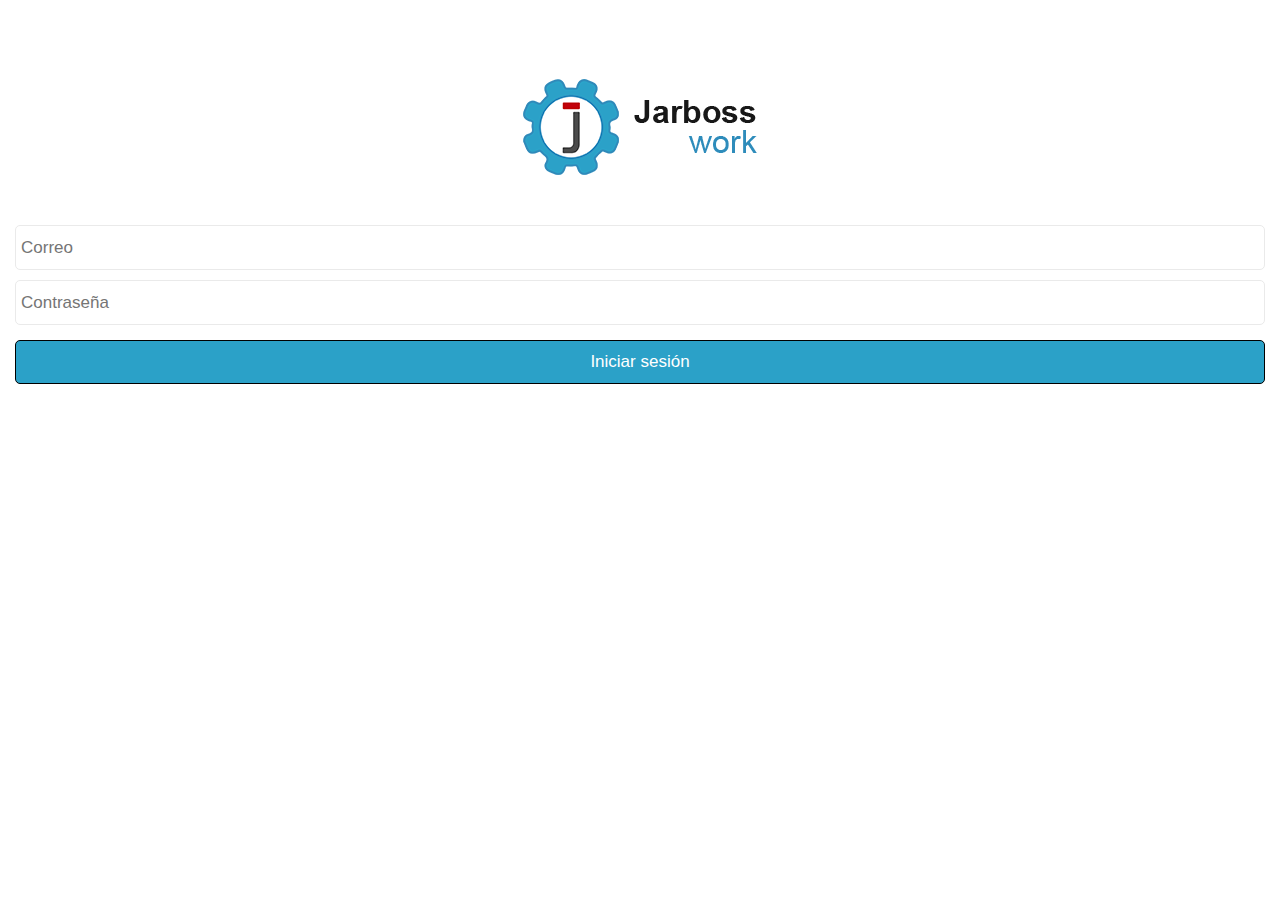
<file: www/index.html>
<!DOCTYPE html>
<html>
  <head>
    <meta charset="utf-8">
    <meta name="viewport" content="width=device-width, initial-scale=1, maximum-scale=1, minimum-scale=1, user-scalable=no, minimal-ui">
    <meta name="apple-mobile-web-app-capable" content="yes">
    <meta name="apple-mobile-web-app-status-bar-style" content="black">
    <title>Login</title>
    <!-- Path to Framework7 Library CSS-->
    <link rel="stylesheet" href="css/framework7.min.css">
    <!-- Path to your custom app styles-->
    <link rel="stylesheet" href="css/my-app.css">
  </head>
  <body>
    <!-- Status bar overlay for fullscreen mode-->
    <div class="statusbar-overlay"></div>
    <!-- Panels overlay-->
    <div class="panel-overlay"></div>

    <!-- Views-->
    <div class="views">
      <!-- Your main view, should have "view-main" class-->
      <div class="view view-main">
        <!-- Top Navbar-->
        <div class="navbar jbNavbarWhite" style="display:none;">
          <!-- Navbar inner for Index page-->
          <div data-page="index" class="navbar-inner">
            <!-- We have home navbar without left link-->
            <div class="center sliding"></div>
            
          </div>
        

        </div>
        <!-- Pages, because we need fixed-through navbar and toolbar, it has additional appropriate classes-->
        <div class="pages navbar-through toolbar-through">
          
          <!-- Form Page-->
          <div data-page="index" class="page jbPage">
            <div class="page-content">
              <div class="content-block logo-inicio">
                <p style="text-align:center;">
                <img src="img/logo_Jbwork.png"></p>
              </div>
              

              <div class="content-block-title"></div>
              <div class="list-block  jbListBlock">
                <ul>                  
                  <li>
                    <div class="item-content jbItemContent">
                      <!--div class="item-media"><i class="icon icon-form-email"></i></div-->
                      <div class="item-inner jbItemInner">
                        <!--div class="item-title label">Correo</div-->
                        <div class="item-input jbitemInput">
                          <input type="email" id="jb_email" placeholder="Correo">
                        </div>
                      </div>
                    </div>
                  </li>
                  </ul>
                </div>
              <div class="list-block jbListBlock">
                  <ul>
                  <li>
                    <div class="item-content jbItemContent">
                      <!--div class="item-media"><i class="icon icon-form-password"></i></div-->
                      <div class="item-inner jbItemInner">
                        <!--div class="item-title label">Contraseña</div -->
                        <div class="item-input jbitemInput">
                          <input type="password" id="jb_pass" placeholder="Contraseña">
                        </div>
                      </div>
                    </div>
                  </li>
                
                </ul>
              </div>
              
              <div class="content-block" style="margin-top:15px;">
                <div class="row">
                  <div class="col-100">
                    <input type="submit" id="jb_login" value="Iniciar sesión" class="button button-big button-fill color-azul">
                  </div>
                </div>
              </div>

            </div>
          </div>
        </div>
    
      </div>
    </div>
    <!-- Path to Framework7 Library JS-->
    <script type="text/javascript" src="js/framework7.js"></script>
    <!-- Path to your app js-->
    <script type="text/javascript" src="js/jquery.js"></script>
    <script type="text/javascript" src="js/my-app.js"></script>
    <!--script type="text/javascript" src="js/_funciones.js"></script-->
   <script>
            $(document).on('ready',function() {                    
                  if (typeof localStorage['idusuario'] !== 'undefined') {
                    //console.log(localStorage['idusuario']);
                    window.location="login.html";
                  }      
              });     
            </script>
  </body>
</html>
</file>
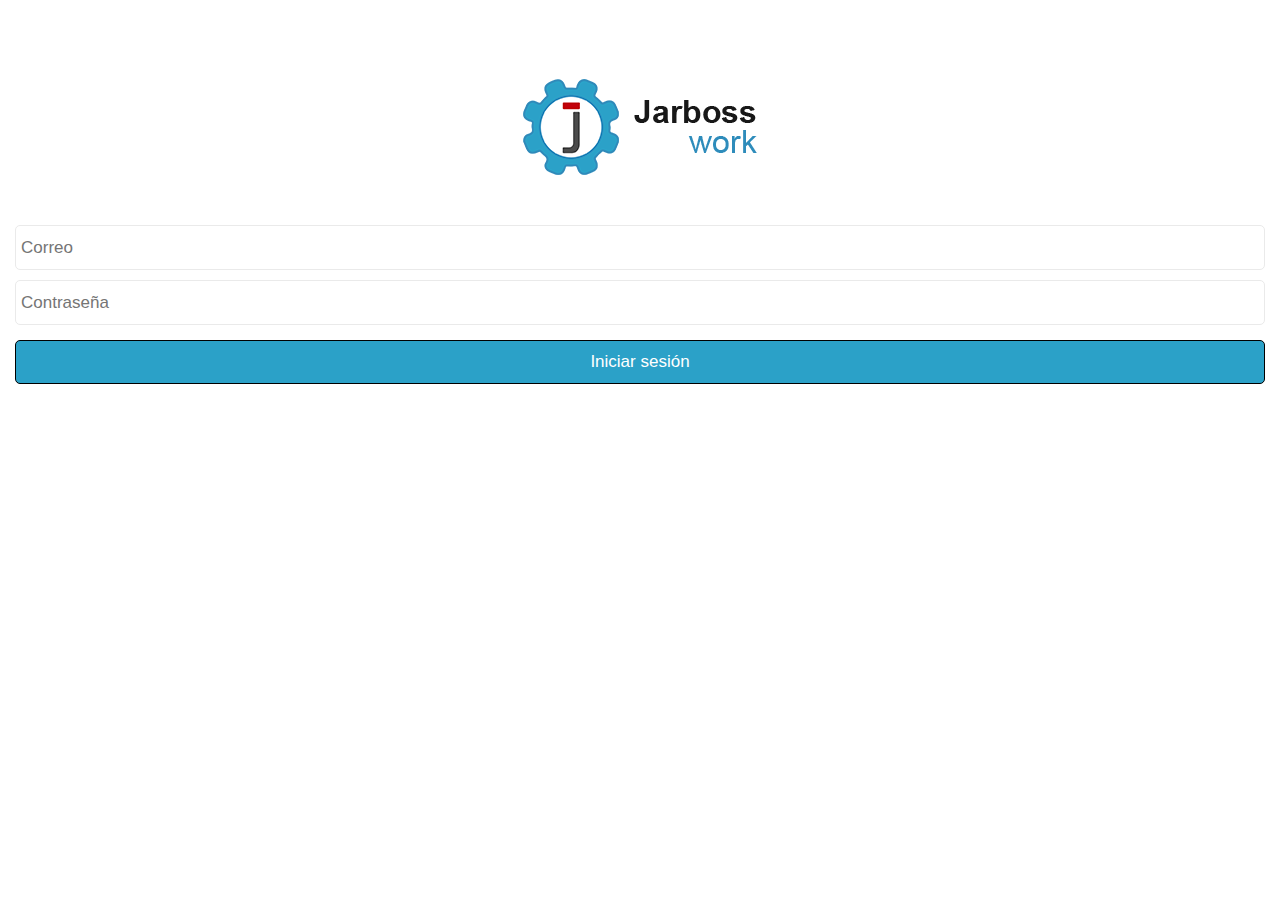
<file: platforms/ios/www/index.html>
<!DOCTYPE html>
<html>
  <head>
    <meta charset="utf-8">
    <!--meta name="viewport" content="width=device-width, initial-scale=1, maximum-scale=1, minimum-scale=1, user-scalable=no, minimal-ui"-->
    <meta name="viewport" content="user-scalable=no, initial-scale=1, maximum-scale=1, minimum-scale=1, width=device-width">
    <meta name="apple-mobile-web-app-capable" content="yes">
    <meta name="apple-mobile-web-app-status-bar-style" content="black">
    <meta name="format-detection" content="telephone=no">
    <meta name="msapplication-tap-highlight" content="no">
       
    <title>Login</title>
    <!-- Path to Framework7 Library CSS-->
    <link rel="stylesheet" href="css/framework7.min.css">
    <!-- Path to your custom app styles-->
    <link rel="stylesheet" href="css/my-app.css">
    <link rel="stylesheet" type="text/css" href="css/index.css">
  </head>
  <body>
    <!-- Status bar overlay for fullscreen mode-->
    <div class="statusbar-overlay"></div>
    <!-- Panels overlay-->
    <div class="panel-overlay"></div>

    <!-- Views-->
    <div class="views">
      <!-- Your main view, should have "view-main" class-->
      <div class="view view-main">
        <!-- Top Navbar-->
        <div class="navbar jbNavbarWhite" style="display:none;">
          <!-- Navbar inner for Index page-->
          <div data-page="index" class="navbar-inner">
            <!-- We have home navbar without left link-->
            <div class="center sliding"></div>
            
          </div>
        

        </div>
        <!-- Pages, because we need fixed-through navbar and toolbar, it has additional appropriate classes-->
        <div class="pages navbar-through toolbar-through">
          
          <!-- Form Page-->
          <div data-page="index" class="page jbPage">
            <div class="page-content">
              <div class="content-block logo-inicio">
                <p style="text-align:center;">
                <img src="img/logo_Jbwork.png"></p>
              </div>
              

              <div class="content-block-title"></div>
              <div class="list-block  jbListBlock">
                <ul>                  
                  <li>
                    <div class="item-content jbItemContent">
                      <!--div class="item-media"><i class="icon icon-form-email"></i></div-->
                      <div class="item-inner jbItemInner">
                        <!--div class="item-title label">Correo</div-->
                        <div class="item-input jbitemInput">
                          <input type="email" id="jb_email" placeholder="Correo">
                        </div>
                      </div>
                    </div>
                  </li>
                  </ul>
                </div>
              <div class="list-block jbListBlock">
                  <ul>
                  <li>
                    <div class="item-content jbItemContent">
                      <!--div class="item-media"><i class="icon icon-form-password"></i></div-->
                      <div class="item-inner jbItemInner">
                        <!--div class="item-title label">Contraseña</div -->
                        <div class="item-input jbitemInput">
                          <input type="password" id="jb_pass" placeholder="Contraseña">
                        </div>
                      </div>
                    </div>
                  </li>
                
                </ul>
              </div>
              
              <div class="content-block" style="margin-top:15px;">
                <div class="row">
                  <div class="col-100">
                    <input type="submit" id="jb_login" value="Iniciar sesión" class="button button-big button-fill color-azul">
                  </div>
                </div>
              </div>

            </div>
          </div>
        </div>
    
      </div>
    </div>
    <!-- Path to Framework7 Library JS-->
    <script type="text/javascript" src="js/framework7.js"></script>
    <!-- Path to your app js-->
    <script type="text/javascript" src="js/jquery.js"></script>
    <script type="text/javascript" src="js/my-app.js"></script>
    <!--script type="text/javascript" src="js/_funciones.js"></script-->
   <script>
            $(document).on('ready',function() {                    
                  if (typeof localStorage['sessionJawk'] !== 'undefined') {
                    //console.log(localStorage['idusuario']);
                    window.location="login.html";
                  }      
              });     
            </script>
  </body>
</html>
</file>
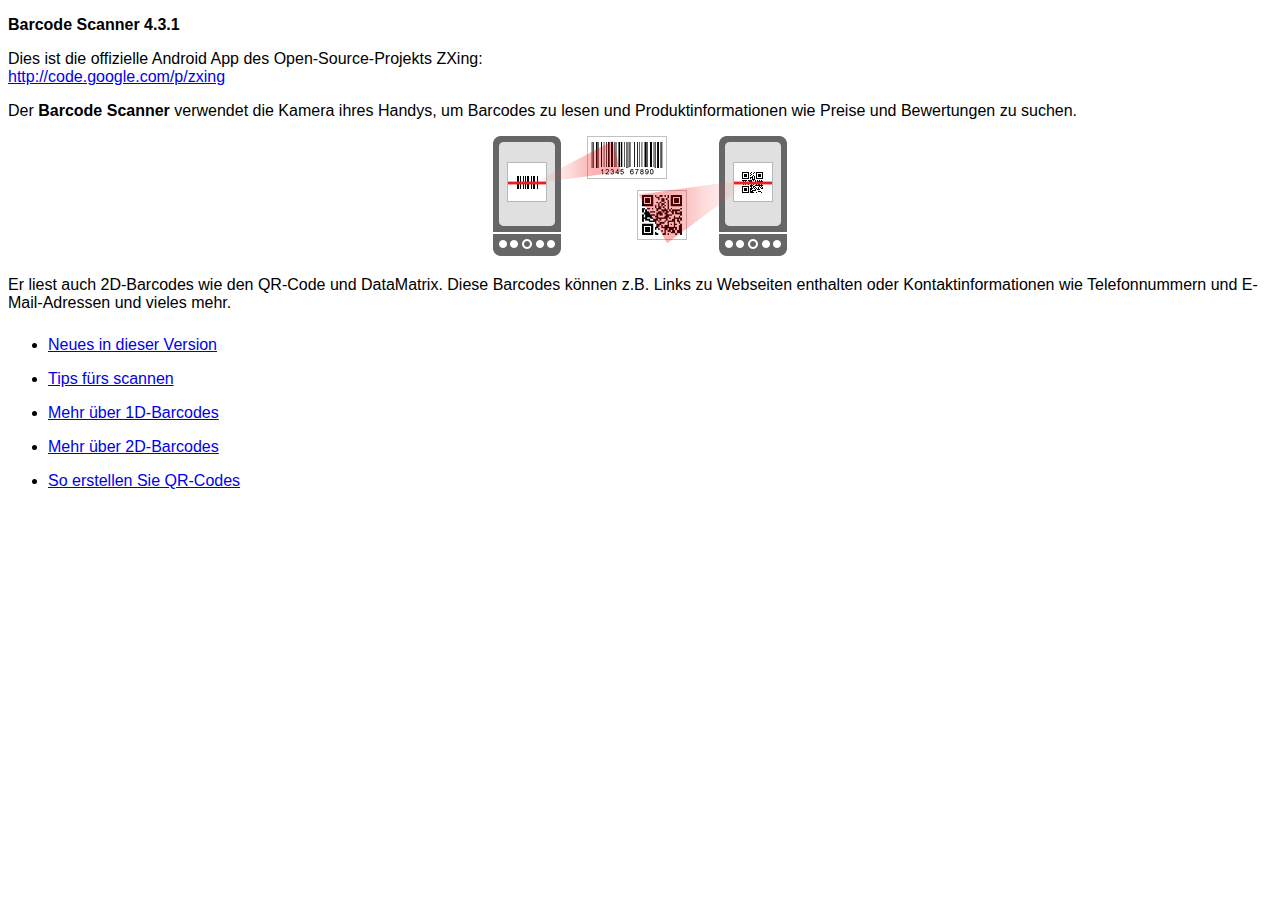
<file: plugins/phonegap-plugin-barcodescanner/src/android/LibraryProject/assets/html-de/index.html>
<!DOCTYPE HTML>
<html>
<head>
<meta charset="UTF-8"/>
<title>Barcode Scanner-Hilfe</title>
<link href="../style.css" rel="stylesheet" type="text/css"/>
</head>
<body>
<p><strong>Barcode Scanner 4.3.1</strong></p>
<p>Dies ist die offizielle Android App des Open-Source-Projekts ZXing:<br/>
<a href="http://code.google.com/p/zxing">http://code.google.com/p/zxing</a></p>
<p>Der <strong>Barcode Scanner</strong> verwendet die Kamera ihres Handys, um Barcodes zu lesen und Produktinformationen wie Preise und Bewertungen zu suchen.</p>
<p class="imgcenter"><img src="../images/scan-example.png"/></p>
<p>Er liest auch 2D-Barcodes wie den QR-Code und DataMatrix. Diese Barcodes können z.B. Links zu Webseiten enthalten oder Kontaktinformationen wie Telefonnummern und E-Mail-Adressen und vieles mehr.</p>
<ul class="touchable">
  <li><a href="whatsnew.html">Neues in dieser Version</a></li>
  <li><a href="scanning.html">Tips fürs scannen</a></li>
  <li><a href="about1d.html">Mehr über 1D-Barcodes</a></li>
  <li><a href="about2d.html">Mehr über 2D-Barcodes</a></li>
  <li><a href="sharing.html">So erstellen Sie QR-Codes</a></li>
</ul>
</body>
</html>
</file>
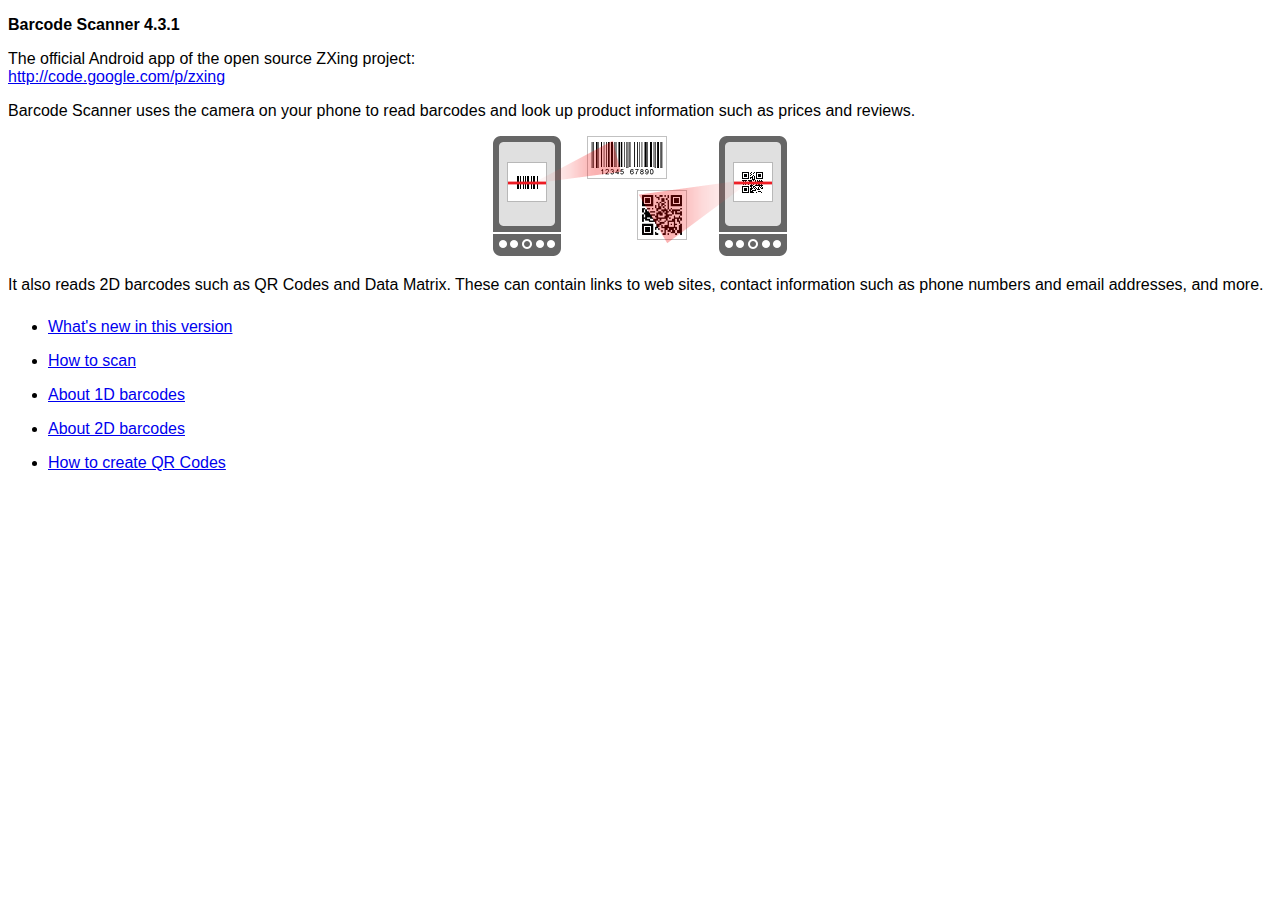
<file: plugins/phonegap-plugin-barcodescanner/src/android/LibraryProject/assets/html-en/index.html>
<!DOCTYPE HTML>
<html>
<head>
<meta charset="UTF-8"/>
<title>Barcode Scanner Help</title>
<link rel="stylesheet" href="../style.css" type="text/css"/>
</head>
<body>
<p><strong>Barcode Scanner 4.3.1</strong></p>
<p>The official Android app of the open source ZXing project:<br/>
<a href="http://code.google.com/p/zxing">http://code.google.com/p/zxing</a></p>
<p>Barcode Scanner uses the camera on your phone to read barcodes and look up product information such as prices and reviews.</p>
<p class="imgcenter"><img src="../images/scan-example.png"/></p>
<p>It also reads 2D barcodes such as QR Codes and Data Matrix. These can contain links to web sites, contact information such as phone numbers and email addresses, and more.</p>
<ul class="touchable">
  <li><a href="whatsnew.html">What's new in this version</a></li>
  <li><a href="scanning.html">How to scan</a></li>
  <li><a href="about1d.html">About 1D barcodes</a></li>
  <li><a href="about2d.html">About 2D barcodes</a></li>
  <li><a href="sharing.html">How to create QR Codes</a></li>
</ul>
</body>
</html>
</file>
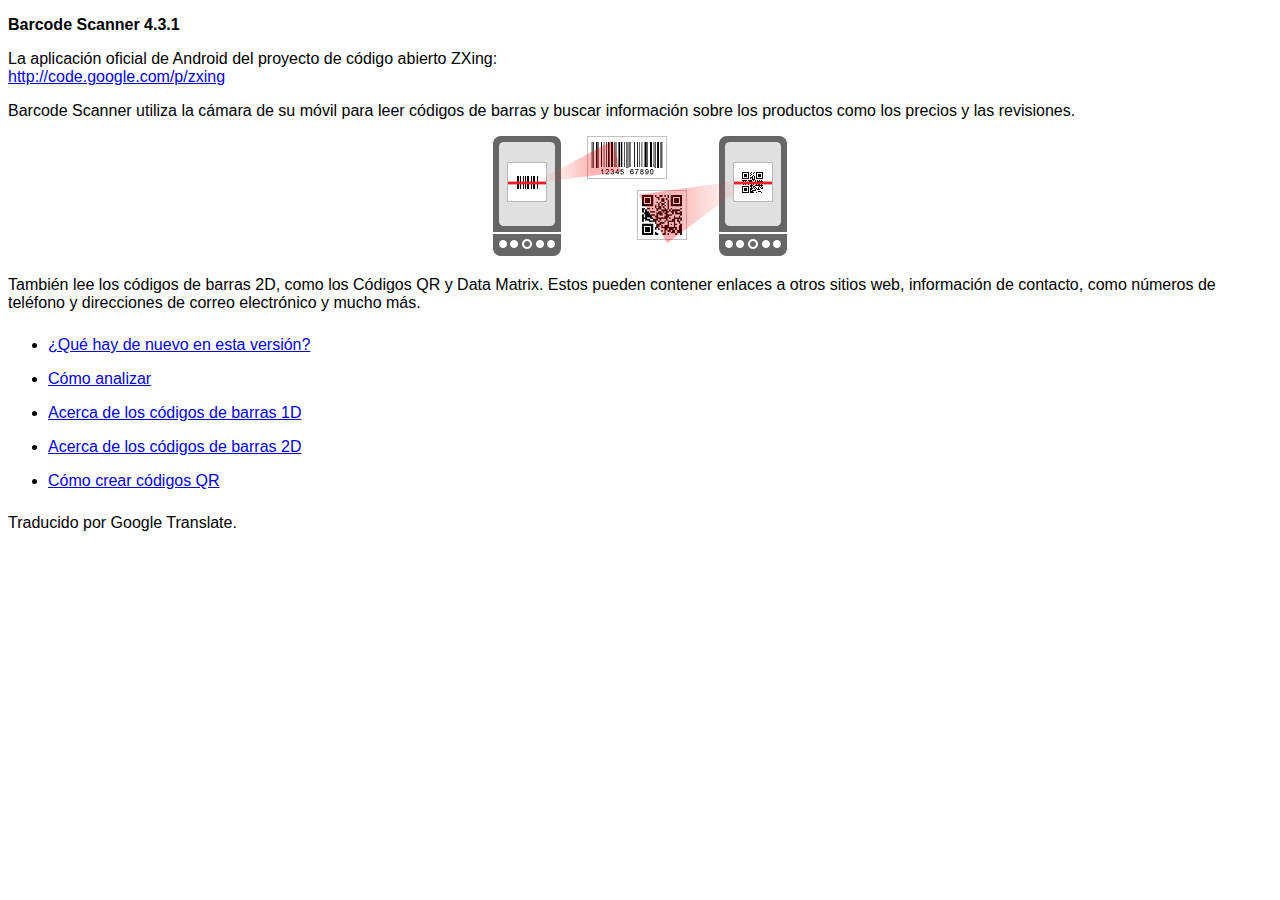
<file: plugins/phonegap-plugin-barcodescanner/src/android/LibraryProject/assets/html-es/index.html>
<!DOCTYPE HTML>
<html>
<head>
<meta charset="UTF-8"/>
<title> Barcode Scanner Ayuda </title>
<link href="../style.css" rel="stylesheet" type="text/css"/>
</head>
<body>
<p><strong>Barcode Scanner 4.3.1</strong></p>
<p> La aplicación oficial de Android del proyecto de código abierto ZXing:<br/>
<a href="http://code.google.com/p/zxing"> http://code.google.com/p/zxing </a></p>
<p> Barcode Scanner utiliza la cámara de su móvil para leer códigos de barras y buscar información sobre los productos como los precios y las revisiones. </p>
<p class="imgcenter"><img src="../images/scan-example.png"/></p>
<p> También lee los códigos de barras 2D, como los Códigos QR y Data Matrix. Estos pueden contener enlaces a otros sitios web, información de contacto, como números de teléfono y direcciones de correo electrónico y mucho más. </p>
<ul class="touchable">
  <li><a href="whatsnew.html"> ¿Qué hay de nuevo en esta versión? </a></li>
  <li><a href="scanning.html"> Cómo analizar </a></li>
  <li><a href="about1d.html"> Acerca de los códigos de barras 1D </a></li>
  <li><a href="about2d.html"> Acerca de los códigos de barras 2D </a></li>
  <li><a href="sharing.html"> Cómo crear códigos QR </a></li>
</ul>
<p>Traducido por Google Translate.</p></body>
</html>
</file>
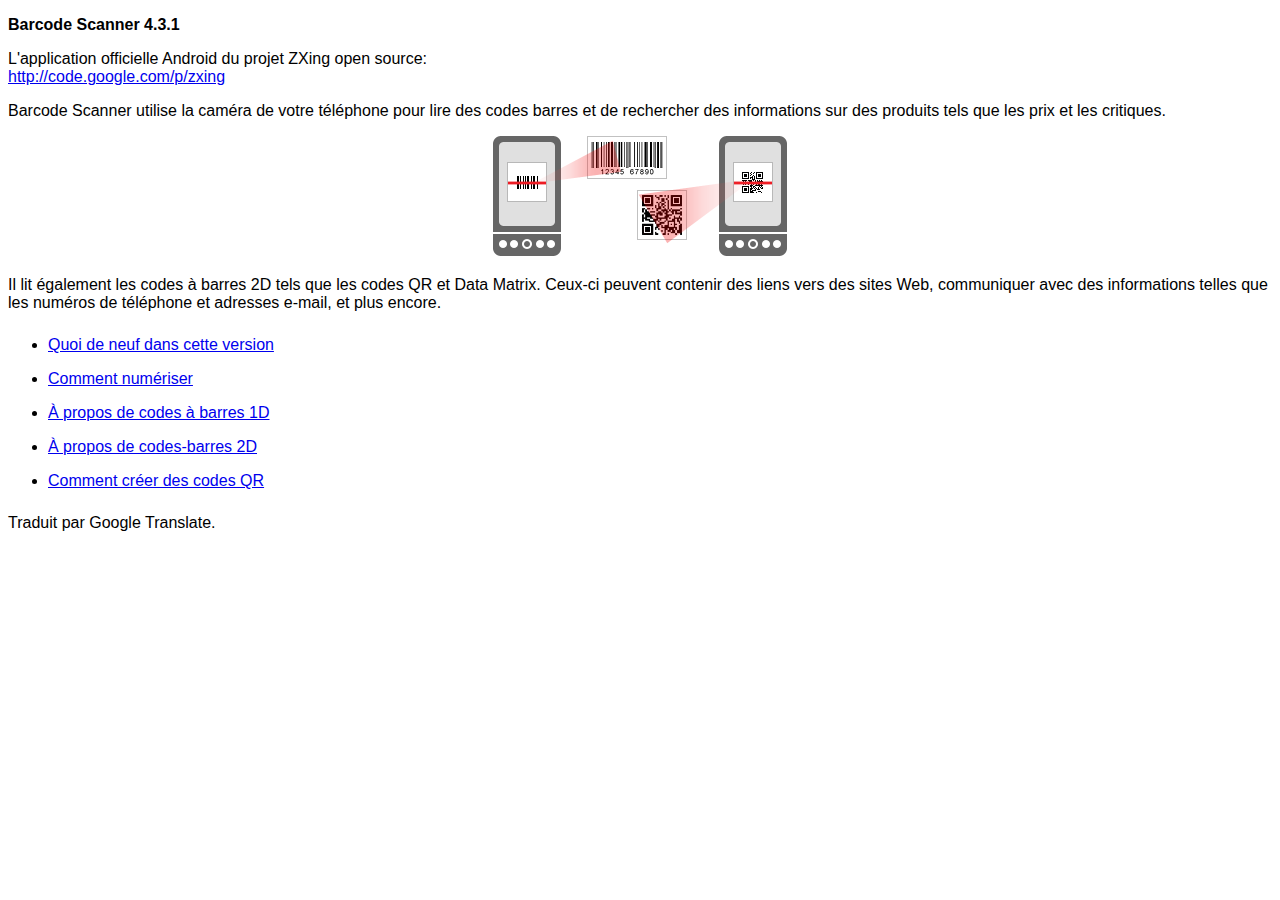
<file: plugins/phonegap-plugin-barcodescanner/src/android/LibraryProject/assets/html-fr/index.html>
<!DOCTYPE HTML>
<html>
<head>
<meta charset="UTF-8"/>
<title> Aide Barcode Scanner </title>
<link href="../style.css" rel="stylesheet" type="text/css"/>
</head>
<body>
<p><strong>Barcode Scanner 4.3.1</strong></p>
<p> L'application officielle Android du projet ZXing open source:<br/>
<a href="http://code.google.com/p/zxing"> http://code.google.com/p/zxing </a></p>
<p> Barcode Scanner utilise la caméra de votre téléphone pour lire des codes barres et de rechercher des informations sur des produits tels que les prix et les critiques. </p>
<p class="imgcenter"><img src="../images/scan-example.png"/></p>
<p> Il lit également les codes à barres 2D tels que les codes QR et Data Matrix. Ceux-ci peuvent contenir des liens vers des sites Web, communiquer avec des informations telles que les numéros de téléphone et adresses e-mail, et plus encore. </p>
<ul class="touchable">
  <li><a href="whatsnew.html"> Quoi de neuf dans cette version </a></li>
  <li><a href="scanning.html"> Comment numériser </a></li>
  <li><a href="about1d.html"> À propos de codes à barres 1D </a></li>
  <li><a href="about2d.html"> À propos de codes-barres 2D </a></li>
  <li><a href="sharing.html"> Comment créer des codes QR </a></li>
</ul>
<p>Traduit par Google Translate.</p></body>
</html>
</file>
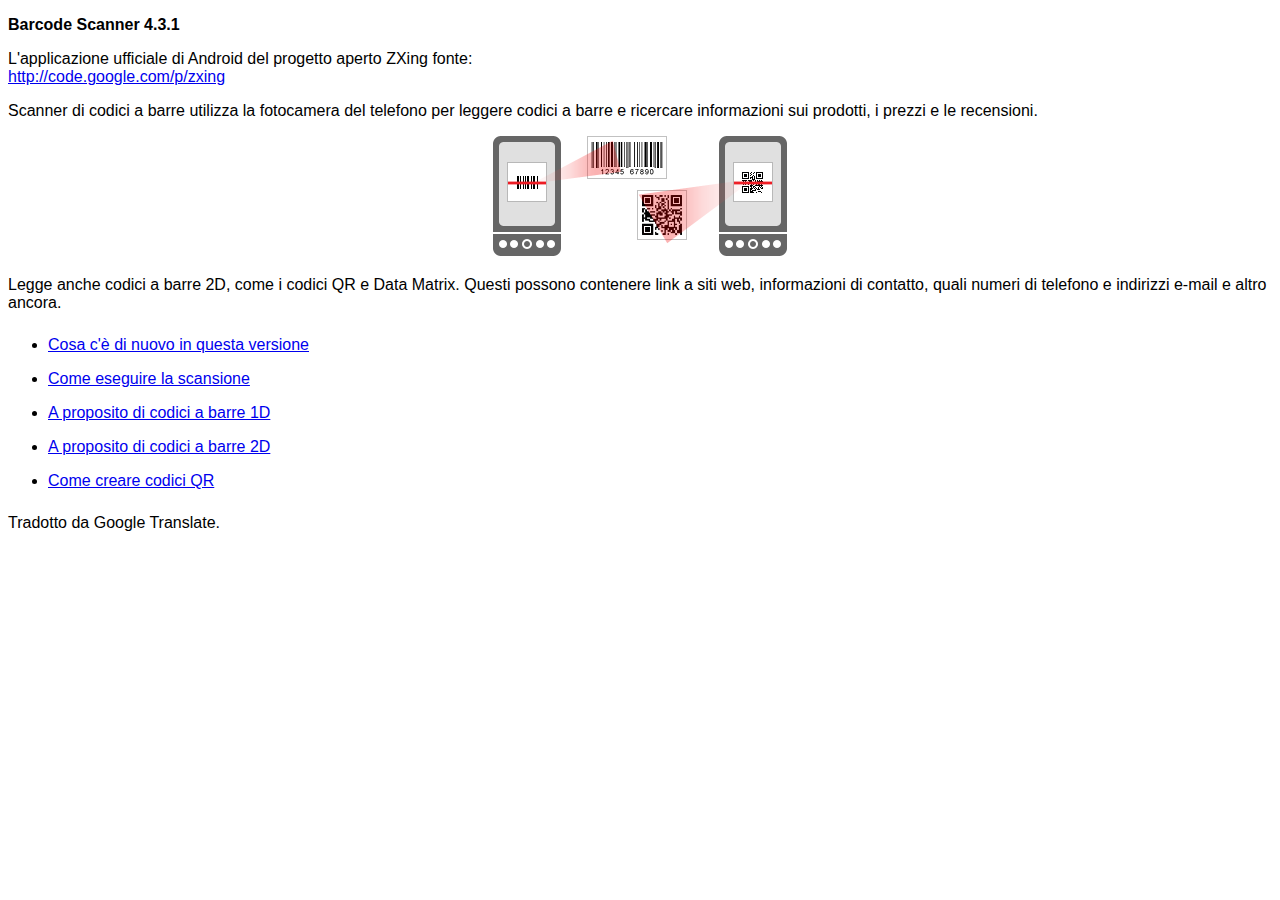
<file: plugins/phonegap-plugin-barcodescanner/src/android/LibraryProject/assets/html-it/index.html>
<!DOCTYPE HTML>
<html>
<head>
<meta charset="UTF-8"/>
<title> Barcode Scanner Aiuto </title>
<link href="../style.css" rel="stylesheet" type="text/css"/>
</head>
<body>
<p><strong>Barcode Scanner 4.3.1</strong></p>
<p> L'applicazione ufficiale di Android del progetto aperto ZXing fonte:<br/>
<a href="http://code.google.com/p/zxing"> http://code.google.com/p/zxing </a></p>
<p> Scanner di codici a barre utilizza la fotocamera del telefono per leggere codici a barre e ricercare informazioni sui prodotti, i prezzi e le recensioni. </p>
<p class="imgcenter"><img src="../images/scan-example.png"/></p>
<p> Legge anche codici a barre 2D, come i codici QR e Data Matrix. Questi possono contenere link a siti web, informazioni di contatto, quali numeri di telefono e indirizzi e-mail e altro ancora. </p>
<ul class="touchable">
  <li><a href="whatsnew.html"> Cosa c'è di nuovo in questa versione </a></li>
  <li><a href="scanning.html"> Come eseguire la scansione </a></li>
  <li><a href="about1d.html"> A proposito di codici a barre 1D </a></li>
  <li><a href="about2d.html"> A proposito di codici a barre 2D </a></li>
  <li><a href="sharing.html"> Come creare codici QR </a></li>
</ul>
<p>Tradotto da Google Translate.</p></body>
</html>
</file>
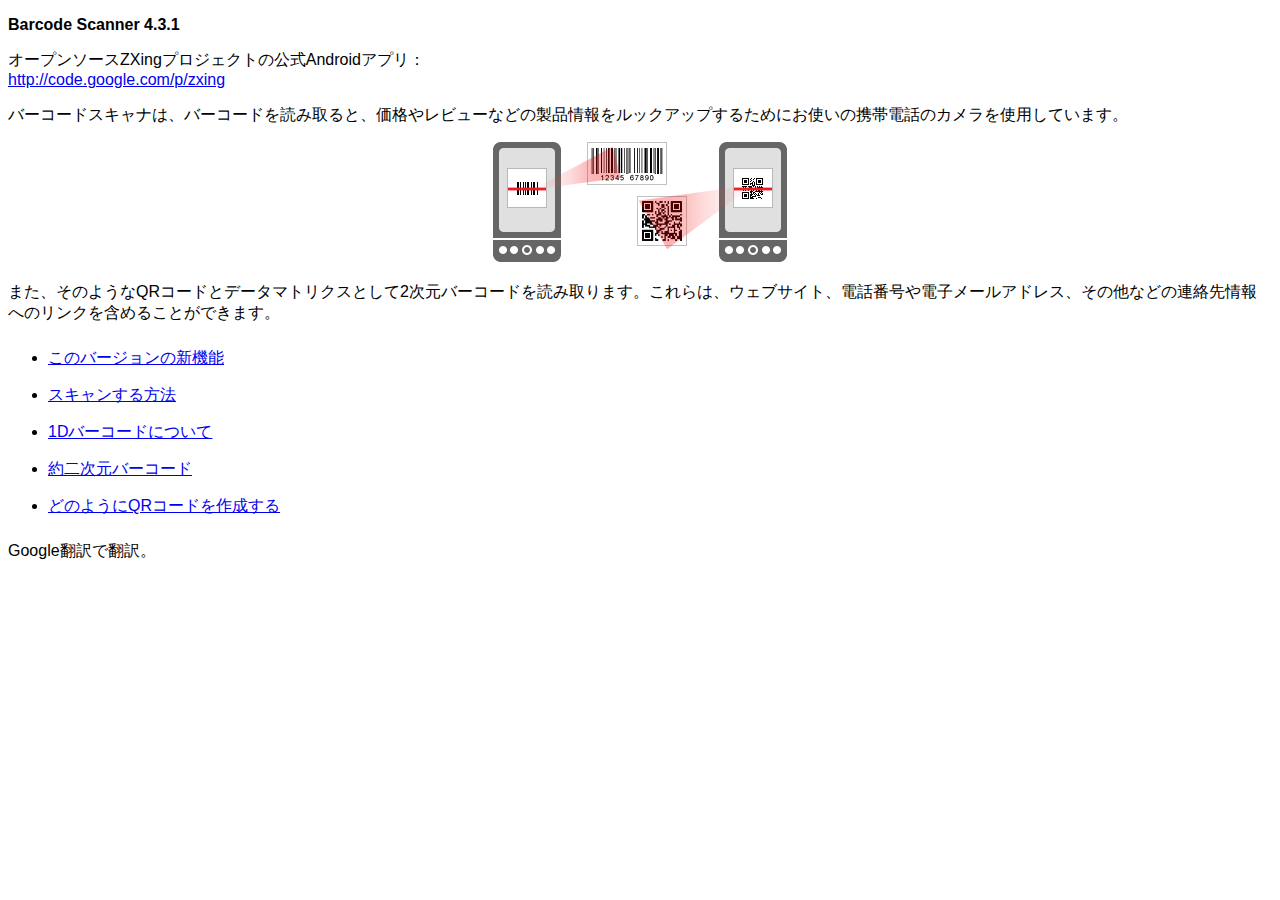
<file: plugins/phonegap-plugin-barcodescanner/src/android/LibraryProject/assets/html-ja/index.html>
<!DOCTYPE HTML>
<html>
<head>
<meta charset="UTF-8"/>
<title> バーコードスキャナのヘルプ </title>
<link href="../style.css" rel="stylesheet" type="text/css"/>
</head>
<body>
<p><strong>Barcode Scanner 4.3.1</strong></p>
<p> オープンソースZXingプロジェクトの公式Androidアプリ：<br/>
<a href="http://code.google.com/p/zxing"> http://code.google.com/p/zxing </a></p>
<p> バーコードスキャナは、バーコードを読み取ると、価格やレビューなどの製品情報をルックアップするためにお使いの携帯電話のカメラを使用しています。 </p>
<p class="imgcenter"><img src="../images/scan-example.png"/></p>
<p> また、そのようなQRコードとデータマトリクスとして2次元バーコードを読み取ります。これらは、ウェブサイト、電話番号や電子メールアドレス、その他などの連絡先情報へのリンクを含めることができます。 </p>
<ul class="touchable">
  <li><a href="whatsnew.html"> このバージョンの新機能 </a></li>
  <li><a href="scanning.html"> スキャンする方法 </a></li>
  <li><a href="about1d.html"> 1Dバーコードについて </a></li>
  <li><a href="about2d.html"> 約二次元バーコード </a></li>
  <li><a href="sharing.html"> どのようにQRコードを作成する </a></li>
</ul>
<p>Google翻訳で翻訳。</p></body>
</html>
</file>
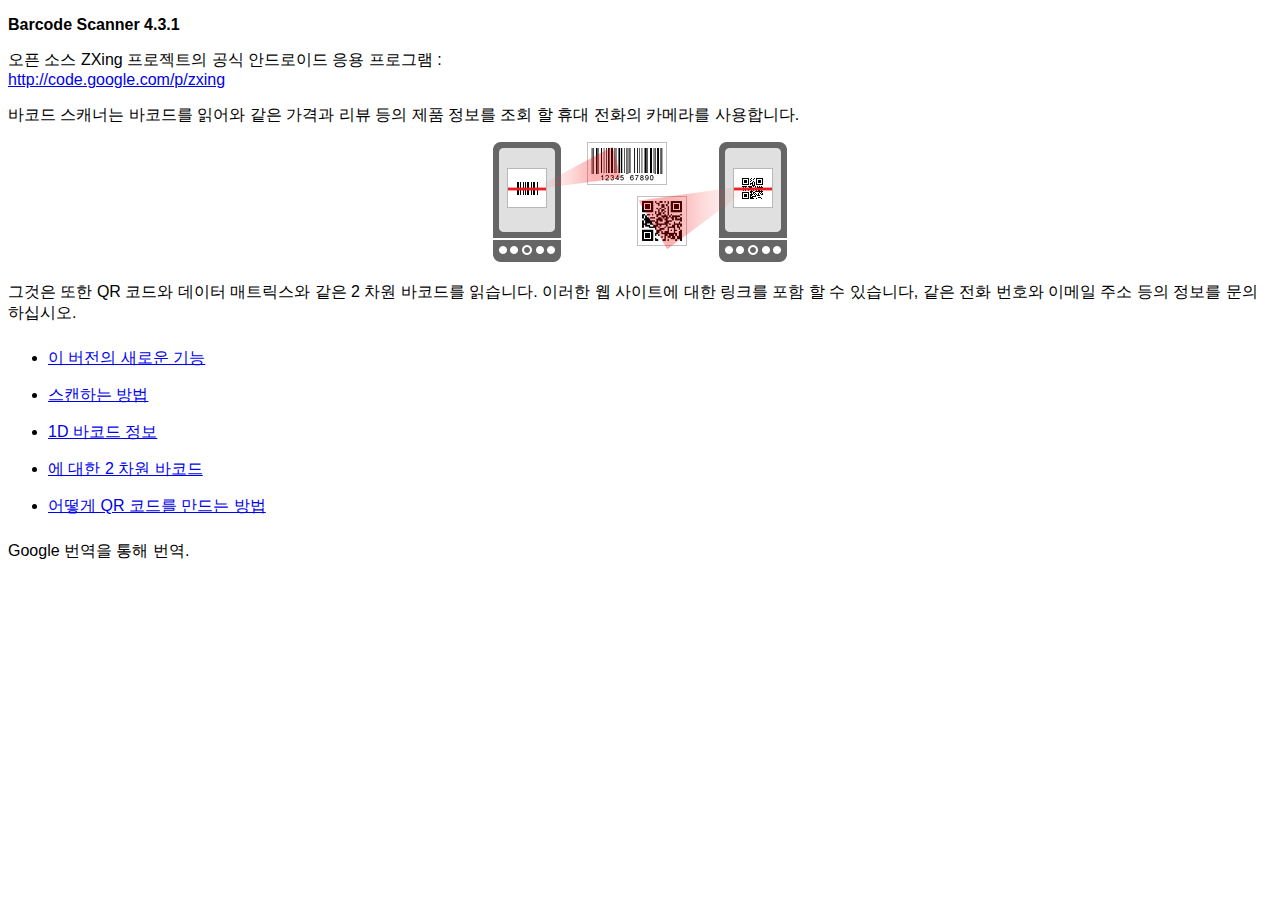
<file: plugins/phonegap-plugin-barcodescanner/src/android/LibraryProject/assets/html-ko/index.html>
<!DOCTYPE HTML>
<html>
<head>
<meta charset="UTF-8"/>
<title> 바코드 스캐너 도움말 </title>
<link href="../style.css" rel="stylesheet" type="text/css"/>
</head>
<body>
<p><strong>Barcode Scanner 4.3.1</strong></p>
<p> 오픈 소스 ZXing 프로젝트의 공식 안드로이드 응용 프로그램 :<br/>
<a href="http://code.google.com/p/zxing"> http://code.google.com/p/zxing </a></p>
<p> 바코드 스캐너는 바코드를 읽어와 같은 가격과 리뷰 등의 제품 정보를 조회 할 휴대 전화의 카메라를 사용합니다. </p>
<p class="imgcenter"><img src="../images/scan-example.png"/></p>
<p> 그것은 또한 QR 코드와 데이터 매트릭스와 같은 2 차원 바코드를 읽습니다. 이러한 웹 사이트에 대한 링크를 포함 할 수 있습니다, 같은 전화 번호와 이메일 주소 등의 정보를 문의하십시오. </p>
<ul class="touchable">
  <li><a href="whatsnew.html"> 이 버전의 새로운 기능 </a></li>
  <li><a href="scanning.html"> 스캔하는 방법 </a></li>
  <li><a href="about1d.html"> 1D 바코드 정보 </a></li>
  <li><a href="about2d.html"> 에 대한 2 차원 바코드 </a></li>
  <li><a href="sharing.html"> 어떻게 QR 코드를 만드는 방법 </a></li>
</ul>
<p>Google 번역을 통해 번역.</p></body>
</html>
</file>
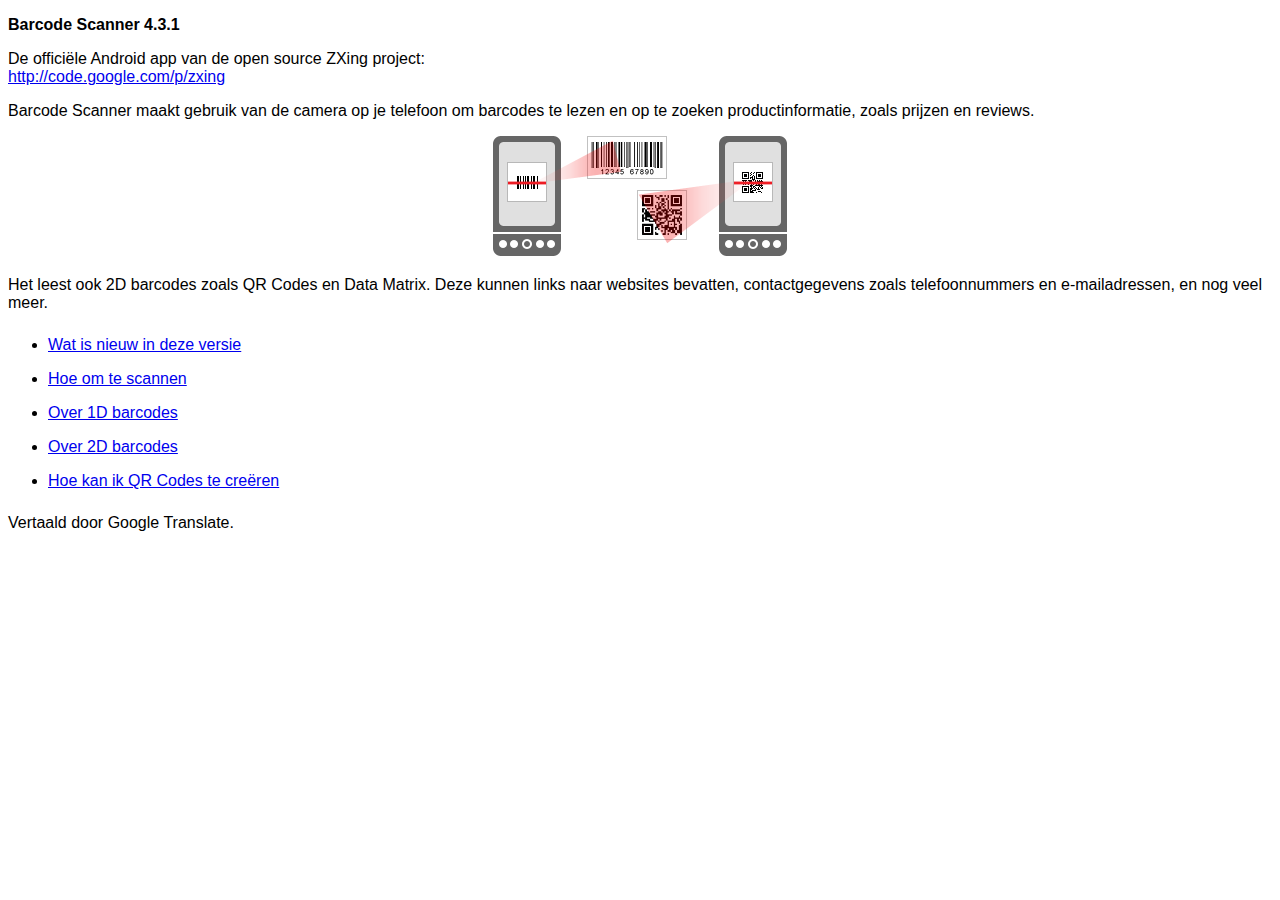
<file: plugins/phonegap-plugin-barcodescanner/src/android/LibraryProject/assets/html-nl/index.html>
<!DOCTYPE HTML>
<html>
<head>
<meta charset="UTF-8"/>
<title> Barcode Scanner Help </title>
<link href="../style.css" rel="stylesheet" type="text/css"/>
</head>
<body>
<p><strong>Barcode Scanner 4.3.1</strong></p>
<p> De officiële Android app van de open source ZXing project:<br/>
<a href="http://code.google.com/p/zxing"> http://code.google.com/p/zxing </a></p>
<p> Barcode Scanner maakt gebruik van de camera op je telefoon om barcodes te lezen en op te zoeken productinformatie, zoals prijzen en reviews. </p>
<p class="imgcenter"><img src="../images/scan-example.png"/></p>
<p> Het leest ook 2D barcodes zoals QR Codes en Data Matrix. Deze kunnen links naar websites bevatten, contactgegevens zoals telefoonnummers en e-mailadressen, en nog veel meer. </p>
<ul class="touchable">
  <li><a href="whatsnew.html"> Wat is nieuw in deze versie </a></li>
  <li><a href="scanning.html"> Hoe om te scannen </a></li>
  <li><a href="about1d.html"> Over 1D barcodes </a></li>
  <li><a href="about2d.html"> Over 2D barcodes </a></li>
  <li><a href="sharing.html"> Hoe kan ik QR Codes te creëren </a></li>
</ul>
<p>Vertaald door Google Translate.</p></body>
</html>
</file>
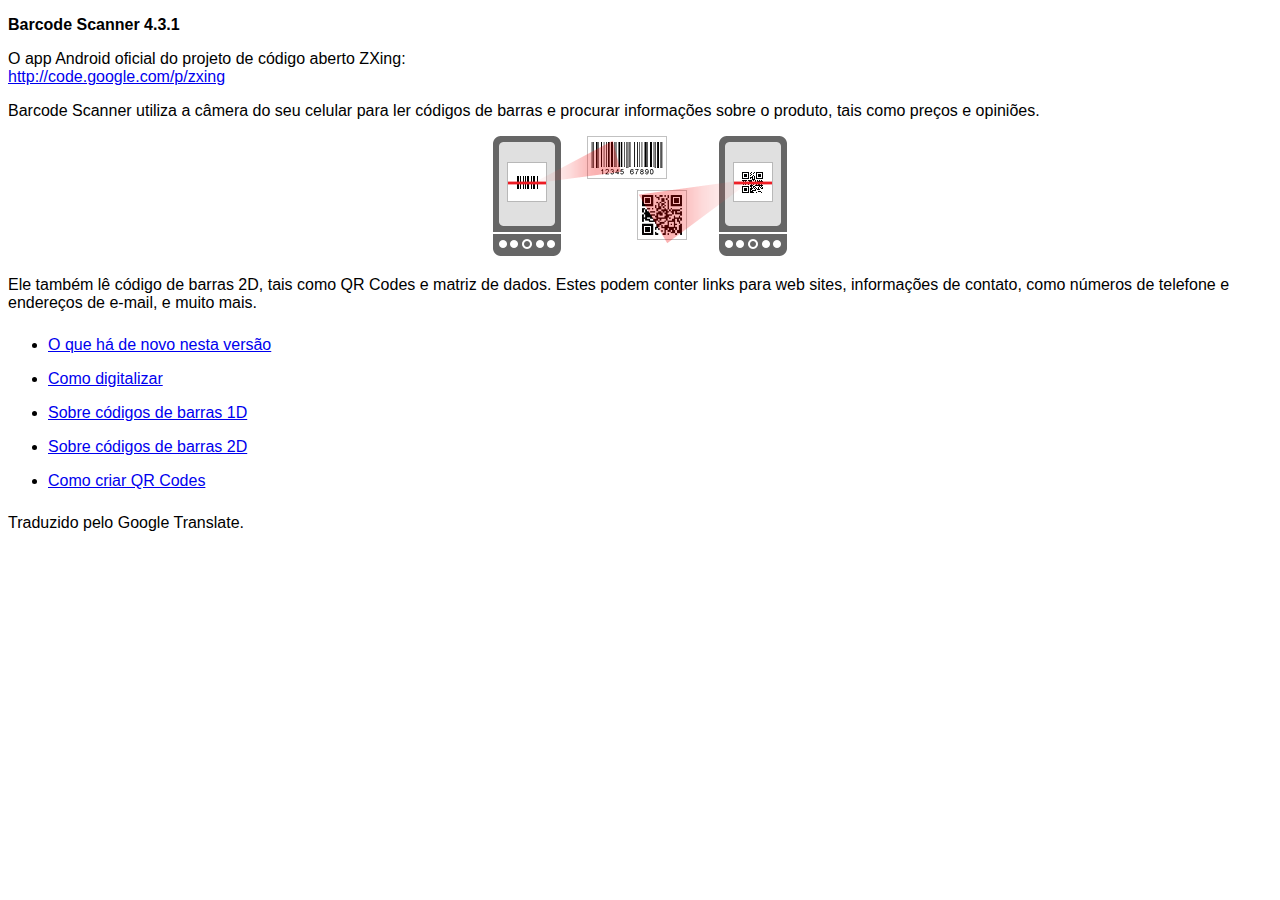
<file: plugins/phonegap-plugin-barcodescanner/src/android/LibraryProject/assets/html-pt/index.html>
<!DOCTYPE HTML>
<html>
<head>
<meta charset="UTF-8"/>
<title> Ajuda Barcode Scanner </title>
<link href="../style.css" rel="stylesheet" type="text/css"/>
</head>
<body>
<p><strong>Barcode Scanner 4.3.1</strong></p>
<p> O app Android oficial do projeto de código aberto ZXing:<br/>
<a href="http://code.google.com/p/zxing"> http://code.google.com/p/zxing </a></p>
<p> Barcode Scanner utiliza a câmera do seu celular para ler códigos de barras e procurar informações sobre o produto, tais como preços e opiniões. </p>
<p class="imgcenter"><img src="../images/scan-example.png"/></p>
<p> Ele também lê código de barras 2D, tais como QR Codes e matriz de dados. Estes podem conter links para web sites, informações de contato, como números de telefone e endereços de e-mail, e muito mais. </p>
<ul class="touchable">
  <li><a href="whatsnew.html"> O que há de novo nesta versão </a></li>
  <li><a href="scanning.html"> Como digitalizar </a></li>
  <li><a href="about1d.html"> Sobre códigos de barras 1D </a></li>
  <li><a href="about2d.html"> Sobre códigos de barras 2D </a></li>
  <li><a href="sharing.html"> Como criar QR Codes </a></li>
</ul>
<p>Traduzido pelo Google Translate.</p></body>
</html>
</file>
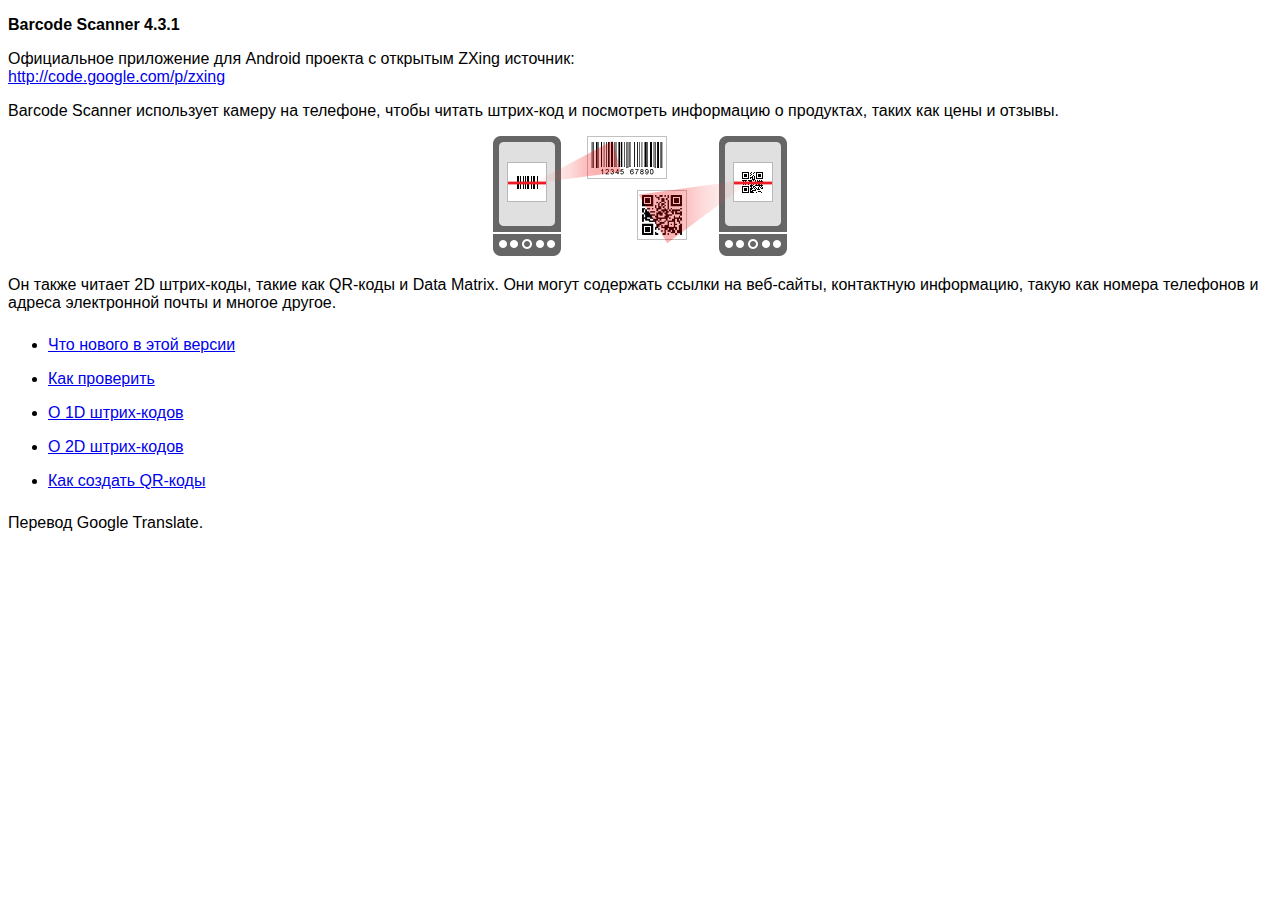
<file: plugins/phonegap-plugin-barcodescanner/src/android/LibraryProject/assets/html-ru/index.html>
<!DOCTYPE HTML>
<html>
<head>
<meta charset="UTF-8"/>
<title> Помощь Barcode Scanner </title>
<link href="../style.css" rel="stylesheet" type="text/css"/>
</head>
<body>
<p><strong>Barcode Scanner 4.3.1</strong></p>
<p> Официальное приложение для Android проекта с открытым ZXing источник:<br/>
<a href="http://code.google.com/p/zxing"> http://code.google.com/p/zxing </a></p>
<p> Barcode Scanner использует камеру на телефоне, чтобы читать штрих-код и посмотреть информацию о продуктах, таких как цены и отзывы. </p>
<p class="imgcenter"><img src="../images/scan-example.png"/></p>
<p> Он также читает 2D штрих-коды, такие как QR-коды и Data Matrix. Они могут содержать ссылки на веб-сайты, контактную информацию, такую как номера телефонов и адреса электронной почты и многое другое. </p>
<ul class="touchable">
  <li><a href="whatsnew.html"> Что нового в этой версии </a></li>
  <li><a href="scanning.html"> Как проверить </a></li>
  <li><a href="about1d.html"> О 1D штрих-кодов </a></li>
  <li><a href="about2d.html"> О 2D штрих-кодов </a></li>
  <li><a href="sharing.html"> Как создать QR-коды </a></li>
</ul>
<p>Перевод Google Translate.</p></body>
</html>
</file>
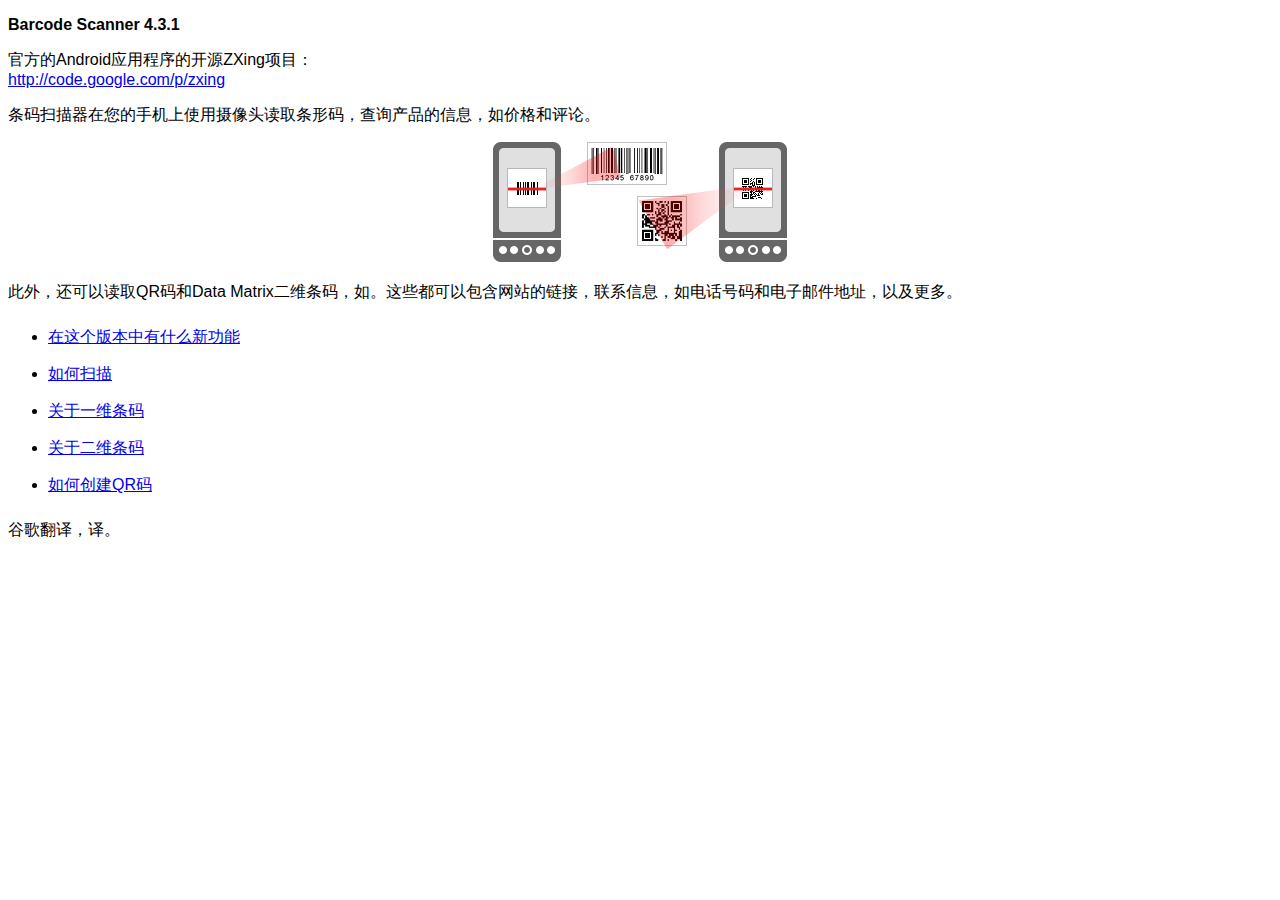
<file: plugins/phonegap-plugin-barcodescanner/src/android/LibraryProject/assets/html-zh-rCN/index.html>
<!DOCTYPE HTML>
<html>
<head>
<meta charset="UTF-8"/>
<title> 条码扫描器说明 </title>
<link href="../style.css" rel="stylesheet" type="text/css"/>
</head>
<body>
<p><strong>Barcode Scanner 4.3.1</strong></p>
<p> 官方的Android应用程序的开源ZXing项目：<br/>
<a href="http://code.google.com/p/zxing"> http://code.google.com/p/zxing </a></p>
<p> 条码扫描器在您的手机上使用摄像头读取条形码，查询产品的信息，如价格和评论。 </p>
<p class="imgcenter"><img src="../images/scan-example.png"/></p>
<p> 此外，还可以读取QR码和Data Matrix二维条码，如。这些都可以包含网站的链接，联系信息，如电话号码和电子邮件地址，以及更多。 </p>
<ul class="touchable">
  <li><a href="whatsnew.html"> 在这个版本中有什么新功能 </a></li>
  <li><a href="scanning.html"> 如何扫描 </a></li>
  <li><a href="about1d.html"> 关于一维条码 </a></li>
  <li><a href="about2d.html"> 关于二维条码 </a></li>
  <li><a href="sharing.html"> 如何创建QR码 </a></li>
</ul>
<p>谷歌翻译，译。</p></body>
</html>
</file>
<file: www/css/my-app.css>
*
{
    font-size: 13px;
}

.list-sucursales
{
    left:0;
    right:0;
    position: absolute;
    z-index: 99;
    top:43px;
    padding-left:0px !important;
  
}
.list-sucursales ul
{
    background:#ffffff;
    border:1px solid #d8d8d8;border-radius:6px;-webkit-border-radius:6px;
    padding:8px;
     padding-left:8px !important;
    margin:0;
    max-height:150px;
    overflow-x:scroll;
}
.list-sucursales ul li
{
    background:#ffffff;
border-top:1px solid #d8d8d8;background:white;font-size:16px;
    transition-duradion:0.5s all ease;
    -webkit-transition-duradion:0.5s all ease;
    padding:8px 0;
}
.list-sucursales ul li:hover{
background:#d8d8d8;
}
.icon-form-camera
{
    width: 29px;
    height: 29px;
    background-image: url('../img/camera.png');
}

.panel-mod
{
    background-color: #ffffff !important;
}

.dataUser
{
    margin:10px 0 !important;

}
.btncloseSesion
{
  margin: 15px 0 !important;
}

.fotoimg
{
    width: 47%;
    height: 50%;
    position: relative;
    display: inline-block;
    overflow: hidden;
    border-radius: 5px;
}

.datosreporte ul
{
    list-style: none;
    background-color: #FFF;
    text-transform: capitalize;
    padding-top: 3px;
    padding-bottom: 3px;
    padding-left:10px;
}

.datosreporte ul li
{
    /*border-bottom: 1px solid gray;
    width: 40%;*/
}
.rigth-btn
{
    float: right;
    right: 1px;
    top: 3px;
    position: absolute;
}
/*....jerryStyle....*/
.capaloader{
    position:fixed;
    top:0;
    bottom:0;
    left:0;
    right:0;
    background:rgba(0, 0, 0, 0.7);
    z-index:99999;
    color:#ffffff;
    text-align:center;
}
.jbTable{
    display:table;
    margin:0 auto;
    height:100%;
    width:200px;
}
.jbCell{
    display:table-cell;
    vertical-align:middle;
}
.jbLoadText{
    width:auto;
    height:200px;
    font-size:40px;
}
.jbImg{
    width:60% !important;
    padding:0;
    margin:0;
}
i.icon.icon-bars{
    background-image:url("../img/Gear_32.png") !important;
    background-repeat:no-repeat !important;
    width:21px;
    height:21px;
}
.color-azul{
    opacity:1;
    -webkit-opacity:1;
    background:#2ba1c8 !important;
    transition-duration:0.4s;
    -webkit-transition-duration:0.4s;
    border:1px solid black !important;
}
.color-azul:active{
    opacity:0.4;
    -webkit-opacity:0.4;
}
.jbListBlock{
    margin-top:10px !important;
    margin-bottom:10px !important;
    padding:0 15px;
}
.jbListBlock ul:before, .jbListBlock ul:after{
    display:none !important;
}
.jbItemInner{
    border:1px solid #EAEAEA;
    border-radius:5px;
}
.jbItemInner input:focus{
    background:#EAEAEA;
}
.jbItemContent{
    padding-left:0 !important;
}
.jbPage{
    background:#ffffff;
}
.jbContentBlock{
    margin:10px 0 !important;
}
.jbPoint{
    overflow:hidden;
    white-space:nowrap;
    text-overflow: ellipsis;
    padding-right:5px;
    width:100%;
}
.jbSelect{
    height:27px !important;
    margin-left: 5px !important;
    text-transform: capitalize;
    word-wrap:break-word;
    height: auto !important;
}
.jbSelect option
{
    word-wrap:break-word;
}
#op_report_sec ul li
{
    height: auto !important;
}
.jbContentBlock{
    position:absolute;
    top:0 !important;
    right:10px !important;
    bottom:0 !important;
    width:96px !important;
    margin:0 !important;
}
.jbBtnBlock{
    height:auto !important;
    float:right;
    width:auto !important;
    
}
.jbBtnBlock input{
    height:auto !important;
    padding: 8px 0 !important;
    width:47px !important;
}
.list-block textarea{
    margin-left:5px !important;
}
.jbSpanPen{
    text-align: right;
    width: 70px;
    min-width: 70px;
}
.jbCapPhoto{
    display: inline-block;
    width: 48% !important;
    margin-left: 10px !important;
    text-transform: capitalize;
    white-space: pre-wrap !important;

}
.jbIconCam{
    position:relative;
    top: 0px;
}
.jbPhotoEdit{
      top: 1px;
  width: 48%;
  position: relative;
  float: right;
  vertical-align: top;
  display: inline-block;
}
#grup_select, #nom_sucursal{padding-left:14px !important;}

.jbNavbarWhite{
background:white !important;
position:fixed;

}
.jbNavbarWhite:after{
    display:none !important;
}


.headerAbout
{
    margin:17px 0 !important;
    padding: 0px !important;
}
.headerAbout img
{
    width: 20%;
  height: 20%;
  display: inline-block;
  vertical-align: top;
  margin-right: 5px;
}
.headerAbout span
{
    top: 30px;
    color: rgb(47, 191, 239);
    font-size: 15px;
    font-weight: 400;
    overflow: hidden;
    margin: 0;
    white-space: nowrap;
    text-overflow: ellipsis;
    line-height: 1;
}
.jbAbout
{
    bottom: 10px;
    position: absolute;
    left: 10px;
}
.bodyAbout
{
    border-top: 2px solid rgb(13, 151, 223);
    width: 100%;
}
.bodyAbout p
{
      margin: 0px !important;
}
#firmaGenerate canvas
{
      border: 1px solid gray;
  border-radius: 10px;
  padding: 16px 1px 1px 1px;
}
.jb_fotosGaleria
{position:relative;
    overflow: hidden;
    height: auto;
    margin-top: 10px;
}
.jb_fotosGaleria img 
{
    border-radius: 10px;
    display: inline-block;
    height: auto;
    vertical-align: top;
    width: 100%;
}
.jb_fotosGaleri
{
    position: relative;
    display: inline-block;
    vertical-align: top;
    width: 47%;
}
.jb_fotosGaleri img
{
    border-radius: 10px;
  display: inline-block;
  vertical-align: top;
  width: 100%;
}

.jb_divfotogaleria
{
    position:relative;
    width: 40%;
  display: inline-block;
  vertical-align: top;
}
.jb_suprfoto:before,.jb_fotosGaleri span:before
{
      content: "Eliminar Foto";
}

.jb_suprfoto,.jb_fotosGaleri span
{
    color: #fff;
    width: 100%;
    position: absolute;
    border-radius: 10px 10px 0px 0px;
    text-align: center;
    background-color: rgba(128, 128, 128, 0.35);
    top: 0px;
    height: 30px;
}

.jbcontentFoto{position:relative}

#listVistaReporEdit ul li
{
    list-style: none;
}

.barraMapTop
{
  width: 100%;
  height: 30px;
  position: absolute;
  overflow: hidden;
}

.backMapReport,.optMapfunc
{
  display: inline-block;
  vertical-align: top;
  width: 40%;
}

.optMapfunc
{
  float: right;
}


.widgetposition
{
   width: 40px;
  height: 40px;
  position: absolute;
  float: right;
  right: 20px;
  top: 110px;
  z-index: 99;
}

.btnsavegps
{
    border: 1px solid rgb(0, 110, 255);
    border-radius: 4px;
    padding: 3px;
    color: rgb(0, 110, 255);
}



.perfilimagen
{
  width: 50%;
  height: 100px;
  border-radius: 50%;
}


.seccionReport
{
    display: inline-block;
    vertical-align: top;
    width: 49%;
    padding: 3px 0px;
    text-align: center;
    height: 40px;
    border-right: 1px solid gray;
}
.seccionReport span
{
  position: relative;
  top: 10px;
}
.contenSeccion
{
    border-bottom: 1px solid gray;
    background-color: #fff;
    height: 45px;
}
.repActivo
{
    border-bottom: 3px solid #1189FB;
}

.notaCheklist
{
    border-bottom: 1px solid gray;
    padding: 10px 5px;
}

.jbInputText
{
    border-radius: 5px;
    padding: 5px;
    background-color: rgba(128, 128, 128, 0.39);
    margin-left: 5px;
    color:#fff;
}

.listEmpledosLayer
{
  position: absolute;
  z-index: 99;
   padding-left:0px !important;
}
.listEmpleados
{
    display: none;
    background:#ffffff;
    border:1px solid #d8d8d8;border-radius:6px;-webkit-border-radius:6px;
    padding:8px;
    padding-left:8px !important;
    margin:0;
    max-height:150px;
    overflow-x:scroll;
    z-index: 99;
    position: absolute;
    width: 95%;
}
.listEmpleados li
{
  background:#ffffff;
border-top:1px solid #d8d8d8;background:white;font-size:16px;
    transition-duradion:0.5s all ease;
    -webkit-transition-duradion:0.5s all ease;
    padding:8px 0;
}
/*
.list-sucursales
{
    left:0;
    right:0;
    position: absolute;
    z-index: 99;
    top:43px;
    padding-left:0px !important;
  
}
.list-sucursales ul
{
    background:#ffffff;
    border:1px solid #d8d8d8;border-radius:6px;-webkit-border-radius:6px;
    padding:8px;
     padding-left:8px !important;
    margin:0;
    max-height:150px;
    overflow-x:scroll;
}
.list-sucursales ul li
{
    background:#ffffff;
border-top:1px solid #d8d8d8;background:white;font-size:16px;
    transition-duradion:0.5s all ease;
    -webkit-transition-duradion:0.5s all ease;
    padding:8px 0;
}*/
</file>
<file: platforms/ios/www/css/my-app.css>
*
{
    font-size: 13px;
}

.list-sucursales
{
    left:0;
    right:0;
    position: absolute;
    z-index: 99;
    top:43px;
    padding-left:0px !important;
  
}
.list-sucursales ul
{
    background:#ffffff;
    border:1px solid #d8d8d8;border-radius:6px;-webkit-border-radius:6px;
    padding:8px;
     padding-left:8px !important;
    margin:0;
    max-height:150px;
    overflow-x:scroll;
}
.list-sucursales ul li
{
    background:#ffffff;
border-top:1px solid #d8d8d8;background:white;font-size:16px;
    transition-duradion:0.5s all ease;
    -webkit-transition-duradion:0.5s all ease;
    padding:8px 0;
}
.list-sucursales ul li:hover{
background:#d8d8d8;
}
.icon-form-camera
{
    width: 29px;
    height: 29px;
    background-image: url('../img/camera.png');
}

.panel-mod
{
    background-color: #ffffff !important;
}

.dataUser
{
    margin:10px 0 !important;

}
.btncloseSesion
{
  margin: 15px 0 !important;
}

.fotoimg
{
    width: 47%;
    height: 50%;
    position: relative;
    display: inline-block;
    overflow: hidden;
    border-radius: 5px;
}

.datosreporte ul
{
    list-style: none;
    background-color: #FFF;
    text-transform: capitalize;
    padding-top: 3px;
    padding-bottom: 3px;
    padding-left:10px;
}

.datosreporte ul li
{
    /*border-bottom: 1px solid gray;
    width: 40%;*/
}
.rigth-btn
{
    float: right;
    right: 1px;
    top: 3px;
    position: absolute;
}
/*....jerryStyle....*/
.capaloader{
    position:fixed;
    top:0;
    bottom:0;
    left:0;
    right:0;
    background:rgba(0, 0, 0, 0.7);
    z-index:99999;
    color:#ffffff;
    text-align:center;
}
.jbTable{
    display:table;
    margin:0 auto;
    height:100%;
    width:200px;
}
.jbCell{
    display:table-cell;
    vertical-align:middle;
}
.jbLoadText{
    width:auto;
    height:200px;
    font-size:40px;
}
.jbImg{
    width:60% !important;
    padding:0;
    margin:0;
}
i.icon.icon-bars{
    background-image:url("../img/Gear_32.png") !important;
    background-repeat:no-repeat !important;
    width:21px;
    height:21px;
}
.color-azul{
    opacity:1;
    -webkit-opacity:1;
    background:#2ba1c8 !important;
    transition-duration:0.4s;
    -webkit-transition-duration:0.4s;
    border:1px solid black !important;
}
.color-azul:active{
    opacity:0.4;
    -webkit-opacity:0.4;
}
.jbListBlock{
    margin-top:10px !important;
    margin-bottom:10px !important;
    padding:0 15px;
}
.jbListBlock ul:before, .jbListBlock ul:after{
    display:none !important;
}
.jbItemInner{
    border:1px solid #EAEAEA;
    border-radius:5px;
}
.jbItemInner input:focus{
    background:#EAEAEA;
}
.jbItemContent{
    padding-left:0 !important;
}
.jbPage{
    background:#ffffff;
}
.jbContentBlock{
    margin:10px 0 !important;
}
.jbPoint{
    overflow:hidden;
    white-space:nowrap;
    text-overflow: ellipsis;
    padding-right:5px;
    width:100%;
}
.jbSelect{
    height:27px !important;
    margin-left: 5px !important;
    text-transform: capitalize;
    word-wrap:break-word;
    height: auto !important;
}
.jbSelect option
{
    word-wrap:break-word;
}
#op_report_sec ul li
{
    height: auto !important;
}
.jbContentBlock{
    position:absolute;
    top:0 !important;
    right:10px !important;
    bottom:0 !important;
    width:96px !important;
    margin:0 !important;
}
.jbBtnBlock{
    height:auto !important;
    float:right;
    width:auto !important;
    
}
.jbBtnBlock input{
    height:auto !important;
    padding: 8px 0 !important;
    width:47px !important;
}
.list-block textarea{
    margin-left:5px !important;
}
.jbSpanPen{
    text-align: right;
    width: 70px;
    min-width: 70px;
}
.jbCapPhoto{
    display: inline-block;
    width: 48% !important;
    margin-left: 10px !important;
    text-transform: capitalize;
    white-space: pre-wrap !important;

}
.jbIconCam{
    position:relative;
    top: 0px;
}
.jbPhotoEdit{
      top: 1px;
  width: 48%;
  position: relative;
  float: right;
  vertical-align: top;
  display: inline-block;
}
#grup_select, #nom_sucursal{padding-left:14px !important;}

.jbNavbarWhite{
background:white !important;
position:fixed;

}
.jbNavbarWhite:after{
    display:none !important;
}


.headerAbout
{
    margin:17px 0 !important;
    padding: 0px !important;
}
.headerAbout img
{
    width: 20%;
  height: 20%;
  display: inline-block;
  vertical-align: top;
  margin-right: 5px;
}
.headerAbout span
{
    top: 30px;
    color: rgb(47, 191, 239);
    font-size: 15px;
    font-weight: 400;
    overflow: hidden;
    margin: 0;
    white-space: nowrap;
    text-overflow: ellipsis;
    line-height: 1;
}
.jbAbout
{
    bottom: 10px;
    position: absolute;
    left: 10px;
}
.bodyAbout
{
    border-top: 2px solid rgb(13, 151, 223);
    width: 100%;
}
.bodyAbout p
{
      margin: 0px !important;
}
#firmaGenerate canvas
{
      border: 1px solid gray;
  border-radius: 10px;
  padding: 16px 1px 1px 1px;
}
.jb_fotosGaleria
{position:relative;
    overflow: hidden;
    height: auto;
    margin-top: 10px;
}
.jb_fotosGaleria img 
{
    border-radius: 10px;
    display: inline-block;
    height: auto;
    vertical-align: top;
    width: 100%;
}
.jb_fotosGaleri
{
    position: relative;
    display: inline-block;
    vertical-align: top;
    width: 47%;
}
.jb_fotosGaleri img
{
    border-radius: 10px;
  display: inline-block;
  vertical-align: top;
  width: 100%;
}

.jb_divfotogaleria
{
    position:relative;
    width: 40%;
  display: inline-block;
  vertical-align: top;
}
.jb_suprfoto:before,.jb_fotosGaleri span:before
{
      content: "Eliminar Foto";
}

.jb_suprfoto,.jb_fotosGaleri span
{
    color: #fff;
    width: 100%;
    position: absolute;
    border-radius: 10px 10px 0px 0px;
    text-align: center;
    background-color: rgba(128, 128, 128, 0.35);
    top: 0px;
    height: 30px;
}

.jbcontentFoto{position:relative}

#listVistaReporEdit ul li
{
    list-style: none;
}

.barraMapTop
{
  width: 100%;
  height: 30px;
  position: absolute;
  overflow: hidden;
}

.backMapReport,.optMapfunc
{
  display: inline-block;
  vertical-align: top;
  width: 40%;
}

.optMapfunc
{
  float: right;
}


.widgetposition
{
   width: 40px;
  height: 40px;
  position: absolute;
  float: right;
  right: 20px;
  top: 110px;
  z-index: 99;
}

.btnsavegps
{
    border: 1px solid rgb(0, 110, 255);
    border-radius: 4px;
    padding: 3px;
    color: rgb(0, 110, 255);
}



.perfilimagen
{
  width: 50%;
  height: 100px;
  border-radius: 50%;
}


.seccionReport
{
    display: inline-block;
    vertical-align: top;
    width: 49%;
    padding: 3px 0px;
    text-align: center;
    height: 40px;
    border-right: 1px solid gray;
}
.seccionReport span
{
  position: relative;
  top: 10px;
}
.contenSeccion
{
    border-bottom: 1px solid gray;
    background-color: #fff;
    height: 45px;
}
.repActivo
{
    border-bottom: 3px solid #1189FB;
}

.notaCheklist
{
    border-bottom: 1px solid gray;
    padding: 10px 5px;
}

.jbInputText
{
    border-radius: 5px;
    padding: 5px;
    background-color: rgba(128, 128, 128, 0.39);
    margin-left: 5px;
    color:#fff;
}

.listEmpledosLayer
{
  position: absolute;
  z-index: 99;
   padding-left:0px !important;
}
.listEmpleados
{
    display: none;
    background:#ffffff;
    border:1px solid #d8d8d8;border-radius:6px;-webkit-border-radius:6px;
    padding:8px;
    padding-left:8px !important;
    margin:0;
    max-height:150px;
    overflow-x:scroll;
    z-index: 99;
    position: absolute;
    width: 95%;
}
.listEmpleados li
{
  background:#ffffff;
border-top:1px solid #d8d8d8;background:white;font-size:16px;
    transition-duradion:0.5s all ease;
    -webkit-transition-duradion:0.5s all ease;
    padding:8px 0;
}
.botonCroquisjb
{
    padding: 10px;
    border: 1px solid gray;
    text-align: center;
    border-radius: 10px;
    background: #fff;
}
.AreaDeDibujo
{
    min-height: 100%;
    height: 100%;
    max-width: 100%;
    width: 100%;
    margin: 0px;
    padding: 0px;
}
.AreaDeDibujo fieldset {
    background: #aaa;
}
.AreaDeDibujo fieldset {
    position: relative;
    border: 5px solid #aaa;
    background: #aaa;
    right: 0px;
    bottom: 0px;
}
.AreaDeDibujo canvas {
    outline: 2px solid #aaa;
    width: 100%;
    height:400px !important;
    background: #fff;
}
#drawCroquis input[type=reset],  #drawCroquis input[type=button]{
        font-size: larger;
        width: 48%;
        display: inline-block;
        vertical-align: top;
}






/*
.list-sucursales
{
    left:0;
    right:0;
    position: absolute;
    z-index: 99;
    top:43px;
    padding-left:0px !important;
  
}
.list-sucursales ul
{
    background:#ffffff;
    border:1px solid #d8d8d8;border-radius:6px;-webkit-border-radius:6px;
    padding:8px;
     padding-left:8px !important;
    margin:0;
    max-height:150px;
    overflow-x:scroll;
}
.list-sucursales ul li
{
    background:#ffffff;
border-top:1px solid #d8d8d8;background:white;font-size:16px;
    transition-duradion:0.5s all ease;
    -webkit-transition-duradion:0.5s all ease;
    padding:8px 0;
}*/
</file>
<file: plugins/phonegap-plugin-barcodescanner/src/android/LibraryProject/assets/style.css>
body {
  font-family:sans-serif;
}
ul.touchable li {
  padding-top:8px;
  padding-bottom:8px;
}
p.imgcenter {
  text-align:center;
}
</file>
<file: www/css/framework7.min.css>
/**
 * Framework7 1.0.6
 * Full Featured Mobile HTML Framework For Building iOS Apps
 * 
 * http://www.idangero.us/framework7
 * 
 * Copyright 2015, Vladimir Kharlampidi
 * The iDangero.us
 * http://www.idangero.us/
 * 
 * Licensed under MIT
 * 
 * Released on: May 1, 2015
 */
body,html{position:relative;height:100%;width:100%;overflow-x:hidden}body{font-family:Helvetica Neue,Helvetica,Arial,sans-serif;margin:0;padding:0;color:#000;font-size:14px;line-height:1.4;width:100%;-webkit-text-size-adjust:100%;background:#fff;overflow:hidden}@media all and (width:1024px)and (height:691px)and (orientation:landscape){body,html{height:671px}}@media all and (width:1024px)and (height:692px)and (orientation:landscape){body,html{height:672px}}*{-webkit-tap-highlight-color:transparent;-webkit-touch-callout:none}a,input,select,textarea{outline:0}a{text-decoration:none;color:#007aff}p{margin:1em 0}.row{display:-webkit-box;display:-ms-flexbox;display:-webkit-flex;display:flex;-webkit-box-pack:justify;-ms-flex-pack:justify;-webkit-justify-content:space-between;justify-content:space-between;-webkit-box-lines:multiple;-moz-box-lines:multiple;-webkit-flex-wrap:wrap;-ms-flex-wrap:wrap;flex-wrap:wrap;-webkit-box-align:start;-ms-flex-align:start;-webkit-align-items:flex-start;align-items:flex-start}.row>[class*=col-]{-webkit-box-sizing:border-box;-moz-box-sizing:border-box;box-sizing:border-box}.row .col-auto{width:100%}.row .col-100{width:100%;width:-webkit-calc((100% - 15px*0)/ 1);width:calc((100% - 15px*0)/ 1)}.row.no-gutter .col-100{width:100%}.row .col-95{width:95%;width:-webkit-calc((100% - 15px*.05263157894736836)/ 1.0526315789473684);width:calc((100% - 15px*.05263157894736836)/ 1.0526315789473684)}.row.no-gutter .col-95{width:95%}.row .col-90{width:90%;width:-webkit-calc((100% - 15px*.11111111111111116)/ 1.1111111111111112);width:calc((100% - 15px*.11111111111111116)/ 1.1111111111111112)}.row.no-gutter .col-90{width:90%}.row .col-85{width:85%;width:-webkit-calc((100% - 15px*.17647058823529416)/ 1.1764705882352942);width:calc((100% - 15px*.17647058823529416)/ 1.1764705882352942)}.row.no-gutter .col-85{width:85%}.row .col-80{width:80%;width:-webkit-calc((100% - 15px*.25)/ 1.25);width:calc((100% - 15px*.25)/ 1.25)}.row.no-gutter .col-80{width:80%}.row .col-75{width:75%;width:-webkit-calc((100% - 15px*.33333333333333326)/ 1.3333333333333333);width:calc((100% - 15px*.33333333333333326)/ 1.3333333333333333)}.row.no-gutter .col-75{width:75%}.row .col-66{width:66.66666666666666%;width:-webkit-calc((100% - 15px*.5000000000000002)/ 1.5000000000000002);width:calc((100% - 15px*.5000000000000002)/ 1.5000000000000002)}.row.no-gutter .col-66{width:66.66666666666666%}.row .col-60{width:60%;width:-webkit-calc((100% - 15px*.6666666666666667)/ 1.6666666666666667);width:calc((100% - 15px*.6666666666666667)/ 1.6666666666666667)}.row.no-gutter .col-60{width:60%}.row .col-50{width:50%;width:-webkit-calc((100% - 15px*1)/ 2);width:calc((100% - 15px*1)/ 2)}.row.no-gutter .col-50{width:50%}.row .col-40{width:40%;width:-webkit-calc((100% - 15px*1.5)/ 2.5);width:calc((100% - 15px*1.5)/ 2.5)}.row.no-gutter .col-40{width:40%}.row .col-33{width:33.333333333333336%;width:-webkit-calc((100% - 15px*2)/ 3);width:calc((100% - 15px*2)/ 3)}.row.no-gutter .col-33{width:33.333333333333336%}.row .col-25{width:25%;width:-webkit-calc((100% - 15px*3)/ 4);width:calc((100% - 15px*3)/ 4)}.row.no-gutter .col-25{width:25%}.row .col-20{width:20%;width:-webkit-calc((100% - 15px*4)/ 5);width:calc((100% - 15px*4)/ 5)}.row.no-gutter .col-20{width:20%}.row .col-15{width:15%;width:-webkit-calc((100% - 15px*5.666666666666667)/ 6.666666666666667);width:calc((100% - 15px*5.666666666666667)/ 6.666666666666667)}.row.no-gutter .col-15{width:15%}.row .col-10{width:10%;width:-webkit-calc((100% - 15px*9)/ 10);width:calc((100% - 15px*9)/ 10)}.row.no-gutter .col-10{width:10%}.row .col-5{width:5%;width:-webkit-calc((100% - 15px*19)/ 20);width:calc((100% - 15px*19)/ 20)}.row.no-gutter .col-5{width:5%}.row .col-auto:nth-last-child(1),.row .col-auto:nth-last-child(1)~.col-auto{width:100%;width:-webkit-calc((100% - 15px*0)/ 1);width:calc((100% - 15px*0)/ 1)}.row.no-gutter .col-auto:nth-last-child(1),.row.no-gutter .col-auto:nth-last-child(1)~.col-auto{width:100%}.row .col-auto:nth-last-child(2),.row .col-auto:nth-last-child(2)~.col-auto{width:50%;width:-webkit-calc((100% - 15px*1)/ 2);width:calc((100% - 15px*1)/ 2)}.row.no-gutter .col-auto:nth-last-child(2),.row.no-gutter .col-auto:nth-last-child(2)~.col-auto{width:50%}.row .col-auto:nth-last-child(3),.row .col-auto:nth-last-child(3)~.col-auto{width:33.33333333%;width:-webkit-calc((100% - 15px*2)/ 3);width:calc((100% - 15px*2)/ 3)}.row.no-gutter .col-auto:nth-last-child(3),.row.no-gutter .col-auto:nth-last-child(3)~.col-auto{width:33.33333333%}.row .col-auto:nth-last-child(4),.row .col-auto:nth-last-child(4)~.col-auto{width:25%;width:-webkit-calc((100% - 15px*3)/ 4);width:calc((100% - 15px*3)/ 4)}.row.no-gutter .col-auto:nth-last-child(4),.row.no-gutter .col-auto:nth-last-child(4)~.col-auto{width:25%}.row .col-auto:nth-last-child(5),.row .col-auto:nth-last-child(5)~.col-auto{width:20%;width:-webkit-calc((100% - 15px*4)/ 5);width:calc((100% - 15px*4)/ 5)}.row.no-gutter .col-auto:nth-last-child(5),.row.no-gutter .col-auto:nth-last-child(5)~.col-auto{width:20%}.row .col-auto:nth-last-child(6),.row .col-auto:nth-last-child(6)~.col-auto{width:16.66666667%;width:-webkit-calc((100% - 15px*5)/ 6);width:calc((100% - 15px*5)/ 6)}.row.no-gutter .col-auto:nth-last-child(6),.row.no-gutter .col-auto:nth-last-child(6)~.col-auto{width:16.66666667%}.row .col-auto:nth-last-child(7),.row .col-auto:nth-last-child(7)~.col-auto{width:14.28571429%;width:-webkit-calc((100% - 15px*6)/ 7);width:calc((100% - 15px*6)/ 7)}.row.no-gutter .col-auto:nth-last-child(7),.row.no-gutter .col-auto:nth-last-child(7)~.col-auto{width:14.28571429%}.row .col-auto:nth-last-child(8),.row .col-auto:nth-last-child(8)~.col-auto{width:12.5%;width:-webkit-calc((100% - 15px*7)/ 8);width:calc((100% - 15px*7)/ 8)}.row.no-gutter .col-auto:nth-last-child(8),.row.no-gutter .col-auto:nth-last-child(8)~.col-auto{width:12.5%}.row .col-auto:nth-last-child(9),.row .col-auto:nth-last-child(9)~.col-auto{width:11.11111111%;width:-webkit-calc((100% - 15px*8)/ 9);width:calc((100% - 15px*8)/ 9)}.row.no-gutter .col-auto:nth-last-child(9),.row.no-gutter .col-auto:nth-last-child(9)~.col-auto{width:11.11111111%}.row .col-auto:nth-last-child(10),.row .col-auto:nth-last-child(10)~.col-auto{width:10%;width:-webkit-calc((100% - 15px*9)/ 10);width:calc((100% - 15px*9)/ 10)}.row.no-gutter .col-auto:nth-last-child(10),.row.no-gutter .col-auto:nth-last-child(10)~.col-auto{width:10%}.row .col-auto:nth-last-child(11),.row .col-auto:nth-last-child(11)~.col-auto{width:9.09090909%;width:-webkit-calc((100% - 15px*10)/ 11);width:calc((100% - 15px*10)/ 11)}.row.no-gutter .col-auto:nth-last-child(11),.row.no-gutter .col-auto:nth-last-child(11)~.col-auto{width:9.09090909%}.row .col-auto:nth-last-child(12),.row .col-auto:nth-last-child(12)~.col-auto{width:8.33333333%;width:-webkit-calc((100% - 15px*11)/ 12);width:calc((100% - 15px*11)/ 12)}.row.no-gutter .col-auto:nth-last-child(12),.row.no-gutter .col-auto:nth-last-child(12)~.col-auto{width:8.33333333%}.row .col-auto:nth-last-child(13),.row .col-auto:nth-last-child(13)~.col-auto{width:7.69230769%;width:-webkit-calc((100% - 15px*12)/ 13);width:calc((100% - 15px*12)/ 13)}.row.no-gutter .col-auto:nth-last-child(13),.row.no-gutter .col-auto:nth-last-child(13)~.col-auto{width:7.69230769%}.row .col-auto:nth-last-child(14),.row .col-auto:nth-last-child(14)~.col-auto{width:7.14285714%;width:-webkit-calc((100% - 15px*13)/ 14);width:calc((100% - 15px*13)/ 14)}.row.no-gutter .col-auto:nth-last-child(14),.row.no-gutter .col-auto:nth-last-child(14)~.col-auto{width:7.14285714%}.row .col-auto:nth-last-child(15),.row .col-auto:nth-last-child(15)~.col-auto{width:6.66666667%;width:-webkit-calc((100% - 15px*14)/ 15);width:calc((100% - 15px*14)/ 15)}.row.no-gutter .col-auto:nth-last-child(15),.row.no-gutter .col-auto:nth-last-child(15)~.col-auto{width:6.66666667%}@media all and (min-width:768px){.row .tablet-100{width:100%;width:-webkit-calc((100% - 15px*0)/ 1);width:calc((100% - 15px*0)/ 1)}.row.no-gutter .tablet-100{width:100%}.row .tablet-95{width:95%;width:-webkit-calc((100% - 15px*.05263157894736836)/ 1.0526315789473684);width:calc((100% - 15px*.05263157894736836)/ 1.0526315789473684)}.row.no-gutter .tablet-95{width:95%}.row .tablet-90{width:90%;width:-webkit-calc((100% - 15px*.11111111111111116)/ 1.1111111111111112);width:calc((100% - 15px*.11111111111111116)/ 1.1111111111111112)}.row.no-gutter .tablet-90{width:90%}.row .tablet-85{width:85%;width:-webkit-calc((100% - 15px*.17647058823529416)/ 1.1764705882352942);width:calc((100% - 15px*.17647058823529416)/ 1.1764705882352942)}.row.no-gutter .tablet-85{width:85%}.row .tablet-80{width:80%;width:-webkit-calc((100% - 15px*.25)/ 1.25);width:calc((100% - 15px*.25)/ 1.25)}.row.no-gutter .tablet-80{width:80%}.row .tablet-75{width:75%;width:-webkit-calc((100% - 15px*.33333333333333326)/ 1.3333333333333333);width:calc((100% - 15px*.33333333333333326)/ 1.3333333333333333)}.row.no-gutter .tablet-75{width:75%}.row .tablet-66{width:66.66666666666666%;width:-webkit-calc((100% - 15px*.5000000000000002)/ 1.5000000000000002);width:calc((100% - 15px*.5000000000000002)/ 1.5000000000000002)}.row.no-gutter .tablet-66{width:66.66666666666666%}.row .tablet-60{width:60%;width:-webkit-calc((100% - 15px*.6666666666666667)/ 1.6666666666666667);width:calc((100% - 15px*.6666666666666667)/ 1.6666666666666667)}.row.no-gutter .tablet-60{width:60%}.row .tablet-50{width:50%;width:-webkit-calc((100% - 15px*1)/ 2);width:calc((100% - 15px*1)/ 2)}.row.no-gutter .tablet-50{width:50%}.row .tablet-40{width:40%;width:-webkit-calc((100% - 15px*1.5)/ 2.5);width:calc((100% - 15px*1.5)/ 2.5)}.row.no-gutter .tablet-40{width:40%}.row .tablet-33{width:33.333333333333336%;width:-webkit-calc((100% - 15px*2)/ 3);width:calc((100% - 15px*2)/ 3)}.row.no-gutter .tablet-33{width:33.333333333333336%}.row .tablet-25{width:25%;width:-webkit-calc((100% - 15px*3)/ 4);width:calc((100% - 15px*3)/ 4)}.row.no-gutter .tablet-25{width:25%}.row .tablet-20{width:20%;width:-webkit-calc((100% - 15px*4)/ 5);width:calc((100% - 15px*4)/ 5)}.row.no-gutter .tablet-20{width:20%}.row .tablet-15{width:15%;width:-webkit-calc((100% - 15px*5.666666666666667)/ 6.666666666666667);width:calc((100% - 15px*5.666666666666667)/ 6.666666666666667)}.row.no-gutter .tablet-15{width:15%}.row .tablet-10{width:10%;width:-webkit-calc((100% - 15px*9)/ 10);width:calc((100% - 15px*9)/ 10)}.row.no-gutter .tablet-10{width:10%}.row .tablet-5{width:5%;width:-webkit-calc((100% - 15px*19)/ 20);width:calc((100% - 15px*19)/ 20)}.row.no-gutter .tablet-5{width:5%}.row .tablet-auto:nth-last-child(1),.row .tablet-auto:nth-last-child(1)~.col-auto{width:100%;width:-webkit-calc((100% - 15px*0)/ 1);width:calc((100% - 15px*0)/ 1)}.row.no-gutter .tablet-auto:nth-last-child(1),.row.no-gutter .tablet-auto:nth-last-child(1)~.tablet-auto{width:100%}.row .tablet-auto:nth-last-child(2),.row .tablet-auto:nth-last-child(2)~.col-auto{width:50%;width:-webkit-calc((100% - 15px*1)/ 2);width:calc((100% - 15px*1)/ 2)}.row.no-gutter .tablet-auto:nth-last-child(2),.row.no-gutter .tablet-auto:nth-last-child(2)~.tablet-auto{width:50%}.row .tablet-auto:nth-last-child(3),.row .tablet-auto:nth-last-child(3)~.col-auto{width:33.33333333%;width:-webkit-calc((100% - 15px*2)/ 3);width:calc((100% - 15px*2)/ 3)}.row.no-gutter .tablet-auto:nth-last-child(3),.row.no-gutter .tablet-auto:nth-last-child(3)~.tablet-auto{width:33.33333333%}.row .tablet-auto:nth-last-child(4),.row .tablet-auto:nth-last-child(4)~.col-auto{width:25%;width:-webkit-calc((100% - 15px*3)/ 4);width:calc((100% - 15px*3)/ 4)}.row.no-gutter .tablet-auto:nth-last-child(4),.row.no-gutter .tablet-auto:nth-last-child(4)~.tablet-auto{width:25%}.row .tablet-auto:nth-last-child(5),.row .tablet-auto:nth-last-child(5)~.col-auto{width:20%;width:-webkit-calc((100% - 15px*4)/ 5);width:calc((100% - 15px*4)/ 5)}.row.no-gutter .tablet-auto:nth-last-child(5),.row.no-gutter .tablet-auto:nth-last-child(5)~.tablet-auto{width:20%}.row .tablet-auto:nth-last-child(6),.row .tablet-auto:nth-last-child(6)~.col-auto{width:16.66666667%;width:-webkit-calc((100% - 15px*5)/ 6);width:calc((100% - 15px*5)/ 6)}.row.no-gutter .tablet-auto:nth-last-child(6),.row.no-gutter .tablet-auto:nth-last-child(6)~.tablet-auto{width:16.66666667%}.row .tablet-auto:nth-last-child(7),.row .tablet-auto:nth-last-child(7)~.col-auto{width:14.28571429%;width:-webkit-calc((100% - 15px*6)/ 7);width:calc((100% - 15px*6)/ 7)}.row.no-gutter .tablet-auto:nth-last-child(7),.row.no-gutter .tablet-auto:nth-last-child(7)~.tablet-auto{width:14.28571429%}.row .tablet-auto:nth-last-child(8),.row .tablet-auto:nth-last-child(8)~.col-auto{width:12.5%;width:-webkit-calc((100% - 15px*7)/ 8);width:calc((100% - 15px*7)/ 8)}.row.no-gutter .tablet-auto:nth-last-child(8),.row.no-gutter .tablet-auto:nth-last-child(8)~.tablet-auto{width:12.5%}.row .tablet-auto:nth-last-child(9),.row .tablet-auto:nth-last-child(9)~.col-auto{width:11.11111111%;width:-webkit-calc((100% - 15px*8)/ 9);width:calc((100% - 15px*8)/ 9)}.row.no-gutter .tablet-auto:nth-last-child(9),.row.no-gutter .tablet-auto:nth-last-child(9)~.tablet-auto{width:11.11111111%}.row .tablet-auto:nth-last-child(10),.row .tablet-auto:nth-last-child(10)~.col-auto{width:10%;width:-webkit-calc((100% - 15px*9)/ 10);width:calc((100% - 15px*9)/ 10)}.row.no-gutter .tablet-auto:nth-last-child(10),.row.no-gutter .tablet-auto:nth-last-child(10)~.tablet-auto{width:10%}.row .tablet-auto:nth-last-child(11),.row .tablet-auto:nth-last-child(11)~.col-auto{width:9.09090909%;width:-webkit-calc((100% - 15px*10)/ 11);width:calc((100% - 15px*10)/ 11)}.row.no-gutter .tablet-auto:nth-last-child(11),.row.no-gutter .tablet-auto:nth-last-child(11)~.tablet-auto{width:9.09090909%}.row .tablet-auto:nth-last-child(12),.row .tablet-auto:nth-last-child(12)~.col-auto{width:8.33333333%;width:-webkit-calc((100% - 15px*11)/ 12);width:calc((100% - 15px*11)/ 12)}.row.no-gutter .tablet-auto:nth-last-child(12),.row.no-gutter .tablet-auto:nth-last-child(12)~.tablet-auto{width:8.33333333%}.row .tablet-auto:nth-last-child(13),.row .tablet-auto:nth-last-child(13)~.col-auto{width:7.69230769%;width:-webkit-calc((100% - 15px*12)/ 13);width:calc((100% - 15px*12)/ 13)}.row.no-gutter .tablet-auto:nth-last-child(13),.row.no-gutter .tablet-auto:nth-last-child(13)~.tablet-auto{width:7.69230769%}.row .tablet-auto:nth-last-child(14),.row .tablet-auto:nth-last-child(14)~.col-auto{width:7.14285714%;width:-webkit-calc((100% - 15px*13)/ 14);width:calc((100% - 15px*13)/ 14)}.row.no-gutter .tablet-auto:nth-last-child(14),.row.no-gutter .tablet-auto:nth-last-child(14)~.tablet-auto{width:7.14285714%}.row .tablet-auto:nth-last-child(15),.row .tablet-auto:nth-last-child(15)~.col-auto{width:6.66666667%;width:-webkit-calc((100% - 15px*14)/ 15);width:calc((100% - 15px*14)/ 15)}.row.no-gutter .tablet-auto:nth-last-child(15),.row.no-gutter .tablet-auto:nth-last-child(15)~.tablet-auto{width:6.66666667%}}.view,.views{position:relative;width:100%;height:100%;z-index:5000}.views{overflow:auto;-webkit-overflow-scrolling:touch}.view{overflow:hidden;-webkit-box-sizing:border-box;-moz-box-sizing:border-box;box-sizing:border-box}.pages{position:relative;width:100%;height:100%;overflow:hidden;background:#000}.page{-webkit-box-sizing:border-box;-moz-box-sizing:border-box;box-sizing:border-box;position:absolute;left:0;top:0;width:100%;height:100%;background:#efeff4;-webkit-transform:translate3d(0,0,0);transform:translate3d(0,0,0)}.page.cached{display:none}.page-on-left{opacity:.9;-webkit-transform:translate3d(-20%,0,0);transform:translate3d(-20%,0,0)}.page-on-center .swipeback-page-shadow{opacity:1}.page-on-right{-webkit-transform:translate3d(100%,0,0);transform:translate3d(100%,0,0)}.page-on-right .swipeback-page-shadow{opacity:0}.page-content{overflow:auto;-webkit-overflow-scrolling:touch;-webkit-box-sizing:border-box;-moz-box-sizing:border-box;box-sizing:border-box;height:100%;position:relative;z-index:1}.swipeback-page-shadow{position:absolute;right:100%;top:0;width:16px;height:100%;background:-webkit-linear-gradient(left,rgba(0,0,0,0) 0,rgba(0,0,0,0) 10%,rgba(0,0,0,.01) 50%,rgba(0,0,0,.2) 100%);background:linear-gradient(to right,rgba(0,0,0,0) 0,rgba(0,0,0,0) 10%,rgba(0,0,0,.01) 50%,rgba(0,0,0,.2) 100%);z-index:-1;content:''}html.android .swipeback-page-shadow{display:none;-webkit-animation:none;animation:none}.page-transitioning,.page-transitioning .swipeback-page-shadow{-webkit-transition-duration:400ms;transition-duration:400ms}.page-from-center-to-right:before,.page-from-right-to-center:before{position:absolute;right:100%;top:0;width:16px;height:100%;background:-webkit-linear-gradient(left,rgba(0,0,0,0) 0,rgba(0,0,0,0) 10%,rgba(0,0,0,.01) 50%,rgba(0,0,0,.2) 100%);background:linear-gradient(to right,rgba(0,0,0,0) 0,rgba(0,0,0,0) 10%,rgba(0,0,0,.01) 50%,rgba(0,0,0,.2) 100%);z-index:-1;content:''}html.android .page-from-center-to-right:before,html.android .page-from-right-to-center:before{display:none;-webkit-animation:none;animation:none}.page-from-right-to-center{-webkit-animation:pageFromRightToCenter 400ms forwards;animation:pageFromRightToCenter 400ms forwards}.page-from-right-to-center:before{-webkit-animation:pageFromRightToCenterShadow 400ms forwards;animation:pageFromRightToCenterShadow 400ms forwards}.page-from-center-to-right{-webkit-animation:pageFromCenterToRight 400ms forwards;animation:pageFromCenterToRight 400ms forwards}.page-from-center-to-right:before{-webkit-animation:pageFromCenterToRightShadow 400ms forwards;animation:pageFromCenterToRightShadow 400ms forwards}@-webkit-keyframes pageFromRightToCenter{from{-webkit-transform:translate3d(100%,0,0)}to{-webkit-transform:translate3d(0,0,0)}}@keyframes pageFromRightToCenter{from{transform:translate3d(100%,0,0)}to{transform:translate3d(0,0,0)}}@-webkit-keyframes pageFromRightToCenterShadow{from{opacity:0}to{opacity:1}}@keyframes pageFromRightToCenterShadow{from{opacity:0}to{opacity:1}}@-webkit-keyframes pageFromCenterToRight{from{-webkit-transform:translate3d(0,0,0)}to{-webkit-transform:translate3d(100%,0,0)}}@keyframes pageFromCenterToRight{from{transform:translate3d(0,0,0)}to{transform:translate3d(100%,0,0)}}@-webkit-keyframes pageFromCenterToRightShadow{from{opacity:1}to{opacity:0}}@keyframes pageFromCenterToRightShadow{from{opacity:1}to{opacity:0}}.page-from-center-to-left{-webkit-animation:pageFromCenterToLeft 400ms forwards;animation:pageFromCenterToLeft 400ms forwards}.page-from-left-to-center{-webkit-animation:pageFromLeftToCenter 400ms forwards;animation:pageFromLeftToCenter 400ms forwards}@-webkit-keyframes pageFromCenterToLeft{from{opacity:1;-webkit-transform:translate3d(0,0,0)}to{opacity:.9;-webkit-transform:translate3d(-20%,0,0)}}@keyframes pageFromCenterToLeft{from{transform:translate3d(0,0,0)}to{opacity:.9;transform:translate3d(-20%,0,0)}}@-webkit-keyframes pageFromLeftToCenter{from{opacity:.9;-webkit-transform:translate3d(-20%,0,0)}to{opacity:1;-webkit-transform:translate3d(0,0,0)}}@keyframes pageFromLeftToCenter{from{transform:translate3d(-20%,0,0)}to{opacity:1;transform:translate3d(0,0,0)}}.navbar-inner,.toolbar-inner{position:absolute;left:0;top:0;width:100%;height:100%;padding:0 8px;-webkit-box-sizing:border-box;-moz-box-sizing:border-box;box-sizing:border-box;display:-webkit-box;display:-ms-flexbox;display:-webkit-flex;display:flex;-webkit-box-pack:justify;-ms-flex-pack:justify;-webkit-justify-content:space-between;justify-content:space-between;-webkit-box-align:center;-ms-flex-align:center;-webkit-align-items:center;align-items:center}.navbar-inner.cached{display:none}.navbar,.toolbar{height:44px;width:100%;-webkit-box-sizing:border-box;-moz-box-sizing:border-box;box-sizing:border-box;font-size:17px;position:relative;margin:0;z-index:500;-webkit-backface-visibility:hidden;backface-visibility:hidden}.navbar b,.toolbar b{font-weight:500}.navbar a.link,.toolbar a.link{line-height:44px;height:44px;text-decoration:none;position:relative;display:-webkit-box;display:-ms-flexbox;display:-webkit-flex;display:flex;-webkit-box-pack:start;-ms-flex-pack:start;-webkit-justify-content:flex-start;justify-content:flex-start;-webkit-box-align:center;-ms-flex-align:center;-webkit-align-items:center;align-items:center;-webkit-transition-duration:300ms;transition-duration:300ms}.navbar a.link.active-state,.toolbar a.link.active-state,html:not(.watch-active-state) .navbar a.link:active,html:not(.watch-active-state) .toolbar a.link:active{opacity:.3;-webkit-transition-duration:0ms;transition-duration:0ms}.navbar a.link i+i,.navbar a.link i+span,.navbar a.link span+i,.navbar a.link span+span,.toolbar a.link i+i,.toolbar a.link i+span,.toolbar a.link span+i,.toolbar a.link span+span{margin-left:7px}.navbar a.icon-only,.toolbar a.icon-only{min-width:44px;display:-webkit-box;display:-ms-flexbox;display:-webkit-flex;display:flex;-webkit-box-pack:center;-ms-flex-pack:center;-webkit-justify-content:center;justify-content:center;-webkit-box-align:center;-ms-flex-align:center;-webkit-align-items:center;align-items:center;margin:0}.navbar i.icon,.toolbar i.icon{display:block}.navbar{left:0;top:0;background:#f7f7f8}.navbar:after{content:'';position:absolute;left:0;bottom:0;right:auto;top:auto;height:1px;width:100%;background-color:#c4c4c4;display:block;z-index:15;-webkit-transform-origin:50% 100%;transform-origin:50% 100%}html.ios-gt-6.pixel-ratio-2 .navbar:after{-webkit-transform:scaleY(.5);transform:scaleY(.5)}html.ios-gt-6.pixel-ratio-3 .navbar:after{-webkit-transform:scaleY(.33);transform:scaleY(.33)}.navbar.no-border:after{display:none}.navbar .center{font-size:17px;font-weight:500;text-align:center;margin:0;position:relative;overflow:hidden;text-overflow:ellipsis;white-space:nowrap;line-height:44px;-webkit-flex-shrink:10;-ms-flex:0 10 auto;flex-shrink:10;display:-webkit-box;display:-ms-flexbox;display:-webkit-flex;display:flex;-webkit-box-align:center;-ms-flex-align:center;-webkit-align-items:center;align-items:center}.navbar .left,.navbar .right{-webkit-flex-shrink:0;-ms-flex:0 0 auto;flex-shrink:0;display:-webkit-box;display:-ms-flexbox;display:-webkit-flex;display:flex;-webkit-box-pack:start;-ms-flex-pack:start;-webkit-justify-content:flex-start;justify-content:flex-start;-webkit-box-align:center;-ms-flex-align:center;-webkit-align-items:center;align-items:center;-webkit-transform:translate3d(0,0,0);transform:translate3d(0,0,0)}.navbar .left a+a,.navbar .right a+a{margin-left:15px}.navbar .left{margin-right:10px}.navbar .right{margin-left:10px}.navbar .right:first-child{position:absolute;right:8px;height:100%}.popup .navbar{-webkit-transform:translate3d(0,0,0);transform:translate3d(0,0,0)}.subnavbar{height:44px;width:100%;position:absolute;left:0;top:100%;margin-top:-1px;background:#f7f7f8;z-index:20;-webkit-box-sizing:border-box;-moz-box-sizing:border-box;box-sizing:border-box;padding:0 8px;display:-webkit-box;display:-ms-flexbox;display:-webkit-flex;display:flex;-webkit-box-pack:justify;-ms-flex-pack:justify;-webkit-justify-content:space-between;justify-content:space-between;-webkit-box-align:center;-ms-flex-align:center;-webkit-align-items:center;align-items:center}.subnavbar:after{content:'';position:absolute;left:0;bottom:0;right:auto;top:auto;height:1px;width:100%;background-color:#c4c4c4;display:block;z-index:15;-webkit-transform-origin:50% 100%;transform-origin:50% 100%}html.ios-gt-6.pixel-ratio-2 .subnavbar:after{-webkit-transform:scaleY(.5);transform:scaleY(.5)}html.ios-gt-6.pixel-ratio-3 .subnavbar:after{-webkit-transform:scaleY(.33);transform:scaleY(.33)}.subnavbar.no-border:after{display:none}.navbar.no-border .subnavbar{margin-top:0}.navbar-on-left .subnavbar,.navbar-on-right .subnavbar{pointer-events:none}.navbar .subnavbar,.page .subnavbar{position:absolute}.page>.subnavbar{top:0;margin-top:0}.subnavbar>.buttons-row{width:100%}.subnavbar .searchbar,.subnavbar.searchbar{position:absolute}.subnavbar .searchbar,.subnavbar.searchbar{position:absolute}.subnavbar .searchbar{left:0;top:0}.toolbar{left:0;bottom:0;background:#f7f7f8}.toolbar:before{content:'';position:absolute;left:0;top:0;bottom:auto;right:auto;height:1px;width:100%;background-color:#c4c4c4;display:block;z-index:15;-webkit-transform-origin:50% 0;transform-origin:50% 0}html.ios-gt-6.pixel-ratio-2 .toolbar:before{-webkit-transform:scaleY(.5);transform:scaleY(.5)}html.ios-gt-6.pixel-ratio-3 .toolbar:before{-webkit-transform:scaleY(.33);transform:scaleY(.33)}.toolbar.no-border:before{display:none}.toolbar a{-webkit-flex-shrink:1;-ms-flex:0 1 auto;flex-shrink:1;position:relative;white-space:nowrap;text-overflow:ellipsis;overflow:hidden}.tabbar{color:#929292;z-index:5001}.tabbar a{color:#929292}.tabbar a.active{color:#007aff}.tabbar a.link{line-height:1.4}.tabbar a.link,.tabbar a.tab-link{height:100%;width:100%;-webkit-box-sizing:border-box;-moz-box-sizing:border-box;box-sizing:border-box;display:-webkit-box;display:-ms-flexbox;display:-webkit-flex;display:flex;-webkit-box-pack:center;-ms-flex-pack:center;-webkit-justify-content:center;justify-content:center;-webkit-box-align:center;-ms-flex-align:center;-webkit-align-items:center;align-items:center;overflow:visible;-webkit-box-flex:1;-ms-flex:1;-webkit-box-orient:vertical;-moz-box-orient:vertical;-ms-flex-direction:column;-webkit-flex-direction:column;flex-direction:column}.tabbar i.icon{height:30px}.tabbar-labels{height:50px}.tabbar-labels a.link,.tabbar-labels a.tab-link{padding-top:4px;padding-bottom:4px;height:100%;-webkit-box-pack:justify;-ms-flex-pack:justify;-webkit-justify-content:space-between;justify-content:space-between}.tabbar-labels a.link i+span,.tabbar-labels a.tab-link i+span{margin:0}.tabbar-labels span.tabbar-label{line-height:1;display:block;margin:0;letter-spacing:.01em;font-size:10px;position:relative;text-overflow:ellipsis;white-space:nowrap}@media all and (min-width:768px){.tabbar .toolbar-inner{-webkit-box-pack:center;-ms-flex-pack:center;-webkit-justify-content:center;justify-content:center}.tabbar a.link,.tabbar a.tab-link{width:auto;min-width:105px}.tabbar-labels{height:56px}.tabbar-labels span.tabbar-label{font-size:14px}}.navbar-from-right-to-center .center,.navbar-from-right-to-center .fading,.navbar-from-right-to-center .left,.navbar-from-right-to-center .right,.navbar-from-right-to-center .subnavbar{-webkit-animation:navbarElementFadeIn 400ms forwards;animation:navbarElementFadeIn 400ms forwards}.navbar-from-right-to-center .sliding{opacity:1}.navbar-from-center-to-right .center,.navbar-from-center-to-right .fading,.navbar-from-center-to-right .left,.navbar-from-center-to-right .right,.navbar-from-center-to-right .subnavbar{-webkit-animation:navbarElementFadeOut 400ms forwards;animation:navbarElementFadeOut 400ms forwards}.navbar-from-center-to-right .sliding{opacity:0}.navbar-from-center-to-right .subnavbar.sliding{opacity:1}@-webkit-keyframes navbarElementFadeIn{from{opacity:0}to{opacity:1}}@keyframes navbarElementFadeIn{from{opacity:0}to{opacity:1}}.navbar-from-center-to-left .center,.navbar-from-center-to-left .fading,.navbar-from-center-to-left .left,.navbar-from-center-to-left .right,.navbar-from-center-to-left .subnavbar{-webkit-animation:navbarElementFadeOut 400ms forwards;animation:navbarElementFadeOut 400ms forwards}.navbar-from-center-to-left .sliding{opacity:0}.navbar-from-center-to-left .subnavbar.sliding{opacity:1}.navbar-from-left-to-center .center,.navbar-from-left-to-center .fading,.navbar-from-left-to-center .left,.navbar-from-left-to-center .right,.navbar-from-left-to-center .subnavbar{-webkit-animation:navbarElementFadeIn 400ms forwards;animation:navbarElementFadeIn 400ms forwards}.navbar-from-left-to-center .sliding{opacity:1}.navbar-on-left .center,.navbar-on-left .fading,.navbar-on-left .left,.navbar-on-left .right,.navbar-on-left .subnavbar{opacity:0}.navbar-on-left .sliding{opacity:0}.navbar-on-left .subnavbar.sliding{opacity:1;-webkit-transform:translate3d(-100%,0,0);transform:translate3d(-100%,0,0)}.navbar-on-right .center,.navbar-on-right .fading,.navbar-on-right .left,.navbar-on-right .right,.navbar-on-right .subnavbar{opacity:0}.navbar-on-right .sliding{opacity:0}.navbar-on-right .subnavbar.sliding{-webkit-transform:translate3d(100%,0,0);transform:translate3d(100%,0,0)}@-webkit-keyframes navbarElementFadeOut{from{opacity:1}to{opacity:0}}@keyframes navbarElementFadeOut{from{opacity:1}to{opacity:0}}.navbar-from-center-to-left .left.sliding .back.link .icon,.navbar-from-center-to-right .left.sliding .back.link .icon,.navbar-from-left-to-center .left.sliding .back.link .icon,.navbar-from-right-to-center .left.sliding .back.link .icon{-webkit-transition-duration:400ms;transition-duration:400ms}.navbar-from-center-to-left .sliding,.navbar-from-center-to-right .sliding,.navbar-from-left-to-center .sliding,.navbar-from-right-to-center .sliding{-webkit-transition-duration:400ms;transition-duration:400ms;-webkit-animation:none;animation:none}.page>.navbar,.page>.toolbar,.view>.navbar,.view>.toolbar,.views>.navbar,.views>.toolbar{position:absolute}.subnavbar~.page-content{padding-top:44px}.navbar-fixed .page-content,.navbar-through .page-content{padding-top:44px}.navbar-fixed .page-content.with-subnavbar,.navbar-fixed .subnavbar~.page-content,.navbar-fixed .with-subnavbar .page-content,.navbar-through .page-content.with-subnavbar,.navbar-through .subnavbar~.page-content,.navbar-through .with-subnavbar .page-content{padding-top:88px}.navbar-fixed .page .subnavbar,.navbar-fixed.page .subnavbar,.navbar-through .page .subnavbar,.navbar-through.page .subnavbar{top:44px}.tabbar-fixed .page-content,.tabbar-through .page-content,.toolbar-fixed .page-content,.toolbar-through .page-content{padding-bottom:44px}.tabbar-labels-fixed .page-content,.tabbar-labels-through .page-content{padding-bottom:50px}@media all and (min-width:768px){.tabbar-labels-fixed .page-content,.tabbar-labels-through .page-content{padding-bottom:56px}}.navbar.navbar-hiding{-webkit-transition-duration:400ms;transition-duration:400ms;-webkit-transform:translate3d(0,0,0);transform:translate3d(0,0,0)}.navbar.navbar-hiding~.page .list-group-title,.navbar.navbar-hiding~.page-content .list-group-title,.navbar.navbar-hiding~.pages .list-group-title{-webkit-transition-duration:400ms;transition-duration:400ms}.navbar.navbar-hiding~.page .subnavbar,.navbar.navbar-hiding~.page-content .subnavbar,.navbar.navbar-hiding~.pages .subnavbar{-webkit-transition-duration:400ms;transition-duration:400ms}.navbar.navbar-hidden{-webkit-transition-duration:400ms;transition-duration:400ms;-webkit-transform:translate3d(0,-100%,0);transform:translate3d(0,-100%,0)}.navbar.navbar-hidden~.page .list-group-title,.navbar.navbar-hidden~.page-content .list-group-title,.navbar.navbar-hidden~.pages .list-group-title{-webkit-transition-duration:400ms;transition-duration:400ms;top:-44px}.navbar.navbar-hidden~.page .subnavbar,.navbar.navbar-hidden~.page-content .subnavbar,.navbar.navbar-hidden~.pages .subnavbar{-webkit-transform:translate3d(0,-100%,0);transform:translate3d(0,-100%,0);-webkit-transition-duration:400ms;transition-duration:400ms}.page.no-navbar .page-content{padding-top:0}.page.no-navbar .page-content.with-subnavbar,.page.no-navbar.with-subnavbar .page-content,.with-subnavbar .page.no-navbar .page-content{padding-top:44px}.tabbar.tabbar-hiding,.tabbar.toolbar-hiding,.toolbar.tabbar-hiding,.toolbar.toolbar-hiding{-webkit-transition-duration:400ms;transition-duration:400ms;-webkit-transform:translate3d(0,0,0);transform:translate3d(0,0,0)}.tabbar.tabbar-hidden,.tabbar.toolbar-hidden,.toolbar.tabbar-hidden,.toolbar.toolbar-hidden{-webkit-transition-duration:400ms;transition-duration:400ms;-webkit-transform:translate3d(0,100%,0);transform:translate3d(0,100%,0)}.page.no-tabbar .page-content,.page.no-toolbar .page-content{padding-bottom:0}.searchbar{height:44px;width:100%;background:#c9c9ce;-webkit-box-sizing:border-box;-moz-box-sizing:border-box;box-sizing:border-box;padding:0 8px;overflow:hidden;position:relative;display:-webkit-box;display:-ms-flexbox;display:-webkit-flex;display:flex;-webkit-box-align:center;-ms-flex-align:center;-webkit-align-items:center;align-items:center}.searchbar:after{content:'';position:absolute;left:0;bottom:0;right:auto;top:auto;height:1px;width:100%;background-color:#b4b4b4;display:block;z-index:15;-webkit-transform-origin:50% 100%;transform-origin:50% 100%}html.ios-gt-6.pixel-ratio-2 .searchbar:after{-webkit-transform:scaleY(.5);transform:scaleY(.5)}html.ios-gt-6.pixel-ratio-3 .searchbar:after{-webkit-transform:scaleY(.33);transform:scaleY(.33)}.searchbar .searchbar-input{width:100%;height:28px;position:relative;-webkit-flex-shrink:1;-ms-flex:0 1 auto;flex-shrink:1}.searchbar input[type=search]{-webkit-box-sizing:border-box;-moz-box-sizing:border-box;box-sizing:border-box;width:100%;height:100%;display:block;border:none;-webkit-appearance:none;-moz-appearance:none;-ms-appearance:none;appearance:none;border-radius:5px;font-family:inherit;color:#000;font-size:14px;font-weight:400;padding:0 28px;background-color:#fff;background-repeat:no-repeat;background-position:8px center;background-image:url("data:image/svg+xml;charset=utf-8,%3Csvg%20xmlns%3D'http%3A%2F%2Fwww.w3.org%2F2000%2Fsvg'%20viewBox%3D'0%200%2013%2013'%20enable-background%3D'new%200%200%2013%2013'%3E%3Cg%3E%3Cpath%20fill%3D'%23939398'%20d%3D'M5%2C1c2.2%2C0%2C4%2C1.8%2C4%2C4S7.2%2C9%2C5%2C9S1%2C7.2%2C1%2C5S2.8%2C1%2C5%2C1%20M5%2C0C2.2%2C0%2C0%2C2.2%2C0%2C5s2.2%2C5%2C5%2C5s5-2.2%2C5-5S7.8%2C0%2C5%2C0%20L5%2C0z'%2F%3E%3C%2Fg%3E%3Cline%20stroke%3D'%23939398'%20stroke-miterlimit%3D'10'%20x1%3D'12.6'%20y1%3D'12.6'%20x2%3D'8.2'%20y2%3D'8.2'%2F%3E%3C%2Fsvg%3E");-webkit-background-size:13px 13px;background-size:13px 13px}.searchbar input[type=search]::-webkit-input-placeholder{color:#939398;opacity:1}.searchbar input[type=search]::-webkit-search-cancel-button{-webkit-appearance:none}.searchbar .searchbar-clear{position:absolute;width:28px;height:28px;right:0;top:0;opacity:0;pointer-events:none;background-position:center;background-repeat:no-repeat;background-image:url("data:image/svg+xml;charset=utf-8,%3Csvg%20xmlns%3D'http%3A%2F%2Fwww.w3.org%2F2000%2Fsvg'%20viewBox%3D'0%200%2028%2028'%3E%3Ccircle%20cx%3D'14'%20cy%3D'14'%20r%3D'14'%20fill%3D'%238e8e93'%2F%3E%3Cline%20stroke%3D'%23ffffff'%20stroke-width%3D'2'%20stroke-miterlimit%3D'10'%20x1%3D'8'%20y1%3D'8'%20x2%3D'20'%20y2%3D'20'%2F%3E%3Cline%20fill%3D'none'%20stroke%3D'%23ffffff'%20stroke-width%3D'2'%20stroke-miterlimit%3D'10'%20x1%3D'20'%20y1%3D'8'%20x2%3D'8'%20y2%3D'20'%2F%3E%3C%2Fsvg%3E");-webkit-background-size:14px 14px;background-size:14px 14px;-webkit-transition-duration:300ms;transition-duration:300ms;cursor:pointer}.searchbar .searchbar-cancel{-webkit-transition-duration:300ms;transition-duration:300ms;-webkit-transform:translate3d(0,0,0);transform:translate3d(0,0,0);font-size:17px;cursor:pointer;opacity:0;-webkit-flex-shrink:0;-ms-flex:0 0 auto;flex-shrink:0;margin-left:0;pointer-events:none;display:none}.searchbar.searchbar-active .searchbar-cancel{margin-left:8px;opacity:1;pointer-events:auto}.searchbar.searchbar-active .searchbar-cancel.active-state,html:not(.watch-active-state) .searchbar.searchbar-active .searchbar-cancel:active{opacity:.3;-webkit-transition-duration:0ms;transition-duration:0ms}.searchbar.searchbar-not-empty .searchbar-clear{pointer-events:auto;opacity:1}.searchbar-overlay{position:absolute;left:0;top:0;width:100%;height:100%;z-index:100;opacity:0;pointer-events:none;background:rgba(0,0,0,.4);-webkit-transition-duration:300ms;transition-duration:300ms;-webkit-transform:translate3d(0,0,0);transform:translate3d(0,0,0)}.searchbar-overlay.searchbar-overlay-active{opacity:1;pointer-events:auto}.searchbar-not-found{display:none}.hidden-by-searchbar,.list-block .hidden-by-searchbar,.list-block li.hidden-by-searchbar{display:none}.page>.searchbar{position:absolute;width:100%;left:0;top:0;z-index:200}.page>.searchbar~.page-content{padding-top:44px}.navbar-fixed .page>.searchbar,.navbar-fixed>.searchbar,.navbar-through .page>.searchbar,.navbar-through>.searchbar{top:44px}.navbar-fixed .page>.searchbar~.page-content,.navbar-fixed>.searchbar~.page-content,.navbar-through .page>.searchbar~.page-content,.navbar-through>.searchbar~.page-content{padding-top:88px}.messagebar{-webkit-transform:translate3d(0,0,0);transform:translate3d(0,0,0);-webkit-transition-duration:0ms;transition-duration:0ms}.messagebar textarea{-webkit-appearance:none;-moz-appearance:none;-ms-appearance:none;appearance:none;-webkit-box-sizing:border-box;-moz-box-sizing:border-box;box-sizing:border-box;border:1px solid #c8c8cd;background:#fff;border-radius:5px;box-shadow:none;display:block;padding:3px 8px 3px;margin:0;width:100%;height:28px;color:#000;font-size:17px;line-height:20px;font-family:inherit;resize:none;-webkit-flex-shrink:1;-ms-flex:0 1 auto;flex-shrink:1}.messagebar .link{-ms-flex-item-align:flex-end;-webkit-align-self:flex-end;align-self:flex-end}.messagebar .link.icon-only:first-child{margin-left:-6px}.messagebar .link:not(.icon-only)+textarea{margin-left:8px}.messagebar textarea+.link{margin-left:8px}.messagebar .link{-webkit-flex-shrink:0;-ms-flex:0 0 auto;flex-shrink:0}.messagebar~.page-content{padding-bottom:44px}.page.no-toolbar .messagebar~.page-content{padding-bottom:44px}.hidden-toolbar .messagebar{-webkit-transform:translate3d(0,0,0);transform:translate3d(0,0,0);-webkit-transition-duration:0ms;transition-duration:0ms}i.icon{display:inline-block;vertical-align:middle;background-size:100% auto;background-position:center;background-repeat:no-repeat;font-style:normal;position:relative}i.icon.icon-back{width:12px;height:20px;background-image:url("data:image/svg+xml;charset=utf-8,%3Csvg%20xmlns%3D'http%3A%2F%2Fwww.w3.org%2F2000%2Fsvg'%20viewBox%3D'0%200%2012%2020'%3E%3Cpath%20d%3D'M10%2C0l2%2C2l-8%2C8l8%2C8l-2%2C2L0%2C10L10%2C0z'%20fill%3D'%23007aff'%2F%3E%3C%2Fsvg%3E")}i.icon.icon-forward{width:12px;height:20px;background-image:url("data:image/svg+xml;charset=utf-8,%3Csvg%20xmlns%3D'http%3A%2F%2Fwww.w3.org%2F2000%2Fsvg'%20viewBox%3D'0%200%2012%2020'%3E%3Cpath%20d%3D'M2%2C20l-2-2l8-8L0%2C2l2-2l10%2C10L2%2C20z'%20fill%3D'%23007aff'%2F%3E%3C%2Fsvg%3E")}i.icon.icon-bars{width:21px;height:14px;background-image:url("data:image/svg+xml;charset=utf-8,%3Csvg%20xmlns%3D'http%3A%2F%2Fwww.w3.org%2F2000%2Fsvg'%20viewBox%3D'0%200%2021%2014'%3E%3Cpath%20fill%3D'%23007aff'%20d%3D'M0%2C0h2v2H0V0z%20M4%2C0h17v1H4V0z%20M0%2C6h2v2H0V6z%20M4%2C6h17v1H4V6z%20M0%2C12h2v2H0V12z%20M4%2C12h17v1H4V12z'%2F%3E%3C%2Fsvg%3E")}@media (-webkit-min-device-pixel-ratio:2),(min-resolution:2ddpx){i.icon.icon-bars{background-image:url("data:image/svg+xml;charset=utf-8,%3Csvg%20xmlns%3D'http%3A%2F%2Fwww.w3.org%2F2000%2Fsvg'%20viewBox%3D'0%200%2042%2026'%3E%3Cpath%20fill%3D'%23007aff'%20d%3D'M0%2C0h4v4H0V0z%20M8%2C1h34v2H8V1z%20M0%2C11h4v4H0V11z%20M8%2C12h34v2H8V12z%20M0%2C22h4v4H0V22z%20M8%2C23h34v2H8V23z'%2F%3E%3C%2Fsvg%3E");height:13px}}i.icon.icon-camera{width:25px;height:20px;background-image:url("data:image/svg+xml;charset=utf-8,%3Csvg%20xmlns%3D'http%3A%2F%2Fwww.w3.org%2F2000%2Fsvg'%20x%3D'0px'%20y%3D'0px'%20viewBox%3D'0%200%2025%2020'%3E%3Cpath%20fill%3D'%238C8D92'%20d%3D'M13.3%2C5.5c-2.7%2C0-5%2C2.2-5%2C5s2.2%2C5%2C5%2C5c2.7%2C0%2C5-2.2%2C5-5S16%2C5.5%2C13.3%2C5.5z'%2F%3E%3Cpath%20fill%3D'%238C8D92'%20d%3D'M22.8%2C1.8h-3.3c-0.2-1.3-1-1.8-2-1.8H8.1c-1%2C0-1.8%2C0.4-2%2C1.8H2.8C1.4%2C1.8%2C0%2C2.8%2C0%2C4.2v12.6%20c0%2C1.4%2C1.4%2C2.5%2C2.8%2C2.5h20c1.4%2C0%2C2.2-1.1%2C2.2-2.5V4.2C25%2C2.8%2C24.2%2C1.8%2C22.8%2C1.8z%20M3.5%2C6.4C2.6%2C6.4%2C2%2C5.8%2C2%2C5c0-0.8%2C0.7-1.5%2C1.5-1.5%20S5%2C4.1%2C5%2C5C5%2C5.8%2C4.3%2C6.4%2C3.5%2C6.4z%20M13.3%2C16.8c-3.5%2C0-6.3-2.7-6.3-6.2c0-3.3%2C2.5-6.2%2C5.7-6.2h1.2c3.2%2C0%2C5.7%2C2.9%2C5.7%2C6.2%20C19.6%2C14.1%2C16.7%2C16.8%2C13.3%2C16.8z'%2F%3E%3C%2Fsvg%3E")}i.icon.icon-f7{width:29px;height:29px;background-image:url(../img/i-f7.png)}i.icon.icon-form-name{width:29px;height:29px;background-image:url(../img/i-form-name.png)}i.icon.icon-form-password{width:29px;height:29px;background-image:url(../img/i-form-password.png)}i.icon.icon-form-email{width:29px;height:29px;background-image:url(../img/i-form-email.png)}i.icon.icon-form-calendar{width:29px;height:29px;background-image:url(../img/i-form-calendar.png)}i.icon.icon-form-tel{width:29px;height:29px;background-image:url(../img/i-form-tel.png)}i.icon.icon-form-gender{width:29px;height:29px;background-image:url(../img/i-form-gender.png)}i.icon.icon-form-toggle{width:29px;height:29px;background-image:url(../img/i-form-toggle.png)}i.icon.icon-form-comment{width:29px;height:29px;background-image:url(../img/i-form-comment.png)}i.icon.icon-form-settings{width:29px;height:29px;background-image:url(../img/i-form-settings.png)}i.icon.icon-form-url{width:29px;height:29px;background-image:url(../img/i-form-url.png)}i.icon.icon-next,i.icon.icon-prev{width:15px;height:15px}i.icon.icon-next{background-image:url("data:image/svg+xml;charset=utf-8,%3Csvg%20xmlns%3D'http%3A%2F%2Fwww.w3.org%2F2000%2Fsvg'%20viewBox%3D'0%200%2015%2015'%3E%3Cg%3E%3Cpath%20fill%3D'%23007aff'%20d%3D'M1%2C1.6l11.8%2C5.8L1%2C13.4V1.6%20M0%2C0v15l15-7.6L0%2C0L0%2C0z'%2F%3E%3C%2Fg%3E%3C%2Fsvg%3E")}i.icon.icon-prev{background-image:url("data:image/svg+xml;charset=utf-8,%3Csvg%20xmlns%3D'http%3A%2F%2Fwww.w3.org%2F2000%2Fsvg'%20viewBox%3D'0%200%2015%2015'%3E%3Cg%3E%3Cpath%20fill%3D'%23007aff'%20d%3D'M14%2C1.6v11.8L2.2%2C7.6L14%2C1.6%20M15%2C0L0%2C7.6L15%2C15V0L15%2C0z'%2F%3E%3C%2Fg%3E%3C%2Fsvg%3E")}i.icon.icon-plus{width:25px;height:25px;font-size:31px;line-height:20px;text-align:center;font-weight:100}.badge{font-size:13px;display:inline-block;color:#fff;background:#8e8e93;border-radius:20px;padding:1px 7px;-webkit-box-sizing:border-box;-moz-box-sizing:border-box;box-sizing:border-box}.icon .badge{position:absolute;left:100%;margin-left:-10px;top:-2px;font-size:10px;line-height:1.4;padding:1px 5px}.content-block{margin:35px 0;padding:0 15px;color:#6d6d72}.content-block-title{position:relative;overflow:hidden;margin:0;white-space:nowrap;text-overflow:ellipsis;font-size:14px;text-transform:uppercase;line-height:1;color:#6d6d72;margin:35px 15px 10px}.content-block-title+.card,.content-block-title+.content-block,.content-block-title+.list-block{margin-top:10px}.content-block-inner{background:#fff;padding:10px 15px;margin-left:-15px;width:100%;position:relative;color:#000}.content-block-inner:before{content:'';position:absolute;left:0;top:0;bottom:auto;right:auto;height:1px;width:100%;background-color:#c8c7cc;display:block;z-index:15;-webkit-transform-origin:50% 0;transform-origin:50% 0}html.ios-gt-6.pixel-ratio-2 .content-block-inner:before{-webkit-transform:scaleY(.5);transform:scaleY(.5)}html.ios-gt-6.pixel-ratio-3 .content-block-inner:before{-webkit-transform:scaleY(.33);transform:scaleY(.33)}.content-block-inner:after{content:'';position:absolute;left:0;bottom:0;right:auto;top:auto;height:1px;width:100%;background-color:#c8c7cc;display:block;z-index:15;-webkit-transform-origin:50% 100%;transform-origin:50% 100%}html.ios-gt-6.pixel-ratio-2 .content-block-inner:after{-webkit-transform:scaleY(.5);transform:scaleY(.5)}html.ios-gt-6.pixel-ratio-3 .content-block-inner:after{-webkit-transform:scaleY(.33);transform:scaleY(.33)}.content-block.inset{margin-left:15px;margin-right:15px;border-radius:7px}.content-block.inset .content-block-inner{border-radius:7px}.content-block.inset .content-block-inner:before{display:none}.content-block.inset .content-block-inner:after{display:none}@media all and (min-width:768px){.content-block.tablet-inset{margin-left:15px;margin-right:15px;border-radius:7px}.content-block.tablet-inset .content-block-inner{border-radius:7px}.content-block.tablet-inset .content-block-inner:before{display:none}.content-block.tablet-inset .content-block-inner:after{display:none}}.list-block{margin:35px 0;font-size:17px}.list-block ul{background:#fff;list-style:none;padding:0;margin:0;position:relative}.list-block ul:before{content:'';position:absolute;left:0;top:0;bottom:auto;right:auto;height:1px;width:100%;background-color:#c8c7cc;display:block;z-index:15;-webkit-transform-origin:50% 0;transform-origin:50% 0}html.ios-gt-6.pixel-ratio-2 .list-block ul:before{-webkit-transform:scaleY(.5);transform:scaleY(.5)}html.ios-gt-6.pixel-ratio-3 .list-block ul:before{-webkit-transform:scaleY(.33);transform:scaleY(.33)}.list-block ul:after{content:'';position:absolute;left:0;bottom:0;right:auto;top:auto;height:1px;width:100%;background-color:#c8c7cc;display:block;z-index:15;-webkit-transform-origin:50% 100%;transform-origin:50% 100%}html.ios-gt-6.pixel-ratio-2 .list-block ul:after{-webkit-transform:scaleY(.5);transform:scaleY(.5)}html.ios-gt-6.pixel-ratio-3 .list-block ul:after{-webkit-transform:scaleY(.33);transform:scaleY(.33)}.list-block ul ul{padding-left:45px}.list-block ul ul:before{display:none}.list-block ul ul:after{display:none}.list-block .align-top,.list-block .align-top .item-content,.list-block .align-top .item-inner{-webkit-box-align:start;-ms-flex-align:start;-webkit-align-items:flex-start;align-items:flex-start}.list-block.inset{margin-left:15px;margin-right:15px;border-radius:7px}.list-block.inset .content-block-title{margin-left:0;margin-right:0}.list-block.inset ul{border-radius:7px}.list-block.inset ul:before{display:none}.list-block.inset ul:after{display:none}.list-block.inset li:first-child>a{border-radius:7px 7px 0 0}.list-block.inset li:last-child>a{border-radius:0 0 7px 7px}.list-block.inset li:first-child:last-child>a{border-radius:7px}@media all and (min-width:768px){.list-block.tablet-inset{margin-left:15px;margin-right:15px;border-radius:7px}.list-block.tablet-inset .content-block-title{margin-left:0;margin-right:0}.list-block.tablet-inset ul{border-radius:7px}.list-block.tablet-inset ul:before{display:none}.list-block.tablet-inset ul:after{display:none}.list-block.tablet-inset li:first-child>a{border-radius:7px 7px 0 0}.list-block.tablet-inset li:last-child>a{border-radius:0 0 7px 7px}.list-block.tablet-inset li:first-child:last-child>a{border-radius:7px}.list-block.tablet-inset .content-block-title{margin-left:0;margin-right:0}.list-block.tablet-inset ul{border-radius:7px}.list-block.tablet-inset ul:before{display:none}.list-block.tablet-inset ul:after{display:none}.list-block.tablet-inset li:first-child>a{border-radius:7px 7px 0 0}.list-block.tablet-inset li:last-child>a{border-radius:0 0 7px 7px}.list-block.tablet-inset li:first-child:last-child>a{border-radius:7px}}.list-block li{-webkit-box-sizing:border-box;-moz-box-sizing:border-box;box-sizing:border-box;position:relative}.list-block .item-media{display:-webkit-box;display:-ms-flexbox;display:-webkit-flex;display:flex;-webkit-flex-shrink:0;-ms-flex:0 0 auto;flex-shrink:0;-webkit-box-lines:single;-moz-box-lines:single;-webkit-flex-wrap:nowrap;-ms-flex-wrap:none;-ms-flex-wrap:nowrap;flex-wrap:nowrap;-webkit-box-sizing:border-box;-moz-box-sizing:border-box;box-sizing:border-box;-webkit-box-align:center;-ms-flex-align:center;-webkit-align-items:center;align-items:center;padding-top:7px;padding-bottom:8px}.list-block .item-media i+i{margin-left:5px}.list-block .item-media i+img{margin-left:5px}.list-block .item-media+.item-inner{margin-left:15px}.list-block .item-inner{padding-right:15px;position:relative;width:100%;padding-top:8px;padding-bottom:7px;min-height:44px;-webkit-box-sizing:border-box;-moz-box-sizing:border-box;box-sizing:border-box;display:-webkit-box;display:-ms-flexbox;display:-webkit-flex;display:flex;-webkit-box-flex:1;-ms-flex:1;-webkit-box-pack:justify;-ms-flex-pack:justify;-webkit-justify-content:space-between;justify-content:space-between;-webkit-box-align:center;-ms-flex-align:center;-webkit-align-items:center;align-items:center}.list-block .item-inner:after{content:'';position:absolute;left:0;bottom:0;right:auto;top:auto;height:1px;width:100%;background-color:#c8c7cc;display:block;z-index:15;-webkit-transform-origin:50% 100%;transform-origin:50% 100%}html.ios-gt-6.pixel-ratio-2 .list-block .item-inner:after{-webkit-transform:scaleY(.5);transform:scaleY(.5)}html.ios-gt-6.pixel-ratio-3 .list-block .item-inner:after{-webkit-transform:scaleY(.33);transform:scaleY(.33)}.list-block .item-title{-webkit-flex-shrink:1;-ms-flex:0 1 auto;flex-shrink:1;white-space:nowrap;position:relative;overflow:hidden;text-overflow:ellipsis;max-width:100%}.list-block .item-title.label{width:35%;-webkit-flex-shrink:0;-ms-flex:0 0 auto;flex-shrink:0}.list-block .item-input{width:100%;margin-top:-8px;margin-bottom:-7px;-webkit-box-flex:1;-ms-flex:1;-webkit-flex-shrink:1;-ms-flex:0 1 auto;flex-shrink:1}.list-block .item-after{white-space:nowrap;color:#8e8e93;-webkit-flex-shrink:0;-ms-flex:0 0 auto;flex-shrink:0;margin-left:5px;display:-webkit-box;display:-ms-flexbox;display:-webkit-flex;display:flex;max-height:28px}.list-block .smart-select .item-after{max-width:70%;overflow:hidden;text-overflow:ellipsis;position:relative}.list-block .item-link{-webkit-transition-duration:300ms;transition-duration:300ms;display:block;color:inherit}.list-block .item-link .item-inner{padding-right:35px;background-image:url("data:image/svg+xml;charset=utf-8,%3Csvg%20viewBox%3D'0%200%2060%20120'%20xmlns%3D'http%3A%2F%2Fwww.w3.org%2F2000%2Fsvg'%3E%3Cpath%20d%3D'm60%2061.5-38.25%2038.25-9.75-9.75%2029.25-28.5-29.25-28.5%209.75-9.75z'%20fill%3D'%23c7c7cc'%2F%3E%3C%2Fsvg%3E");background-size:10px 20px;background-repeat:no-repeat;background-position:95% center;background-position:-webkit-calc(100% - 15px)center;background-position:calc(100% - 15px) center}.list-block .item-link.active-state,html:not(.watch-active-state) .list-block .item-link:active{-webkit-transition-duration:0ms;transition-duration:0ms;background-color:#d9d9d9}.list-block .item-link.active-state .item-inner:after,html:not(.watch-active-state) .list-block .item-link:active .item-inner:after{background-color:transparent}.list-block .item-link.list-button{padding:0 15px;text-align:center;color:#007aff;display:block;line-height:43px}.list-block .item-link.list-button:after{content:'';position:absolute;left:0;bottom:0;right:auto;top:auto;height:1px;width:100%;background-color:#c8c7cc;display:block;z-index:15;-webkit-transform-origin:50% 100%;transform-origin:50% 100%}html.ios-gt-6.pixel-ratio-2 .list-block .item-link.list-button:after{-webkit-transform:scaleY(.5);transform:scaleY(.5)}html.ios-gt-6.pixel-ratio-3 .list-block .item-link.list-button:after{-webkit-transform:scaleY(.33);transform:scaleY(.33)}.list-block .item-content{-webkit-box-sizing:border-box;-moz-box-sizing:border-box;box-sizing:border-box;padding-left:15px;min-height:44px;display:-webkit-box;display:-ms-flexbox;display:-webkit-flex;display:flex;-webkit-box-pack:justify;-ms-flex-pack:justify;-webkit-justify-content:space-between;justify-content:space-between;-webkit-box-align:center;-ms-flex-align:center;-webkit-align-items:center;align-items:center}.list-block .list-block-label{margin:10px 0 35px;padding:0 15px;font-size:14px;color:#8f8f94}.list-block .swipeout{overflow:hidden;-webkit-transform-style:preserve-3d;transform-style:preserve-3d}.list-block .swipeout.deleting{-webkit-transition-duration:300ms;transition-duration:300ms}.list-block .swipeout.deleting .swipeout-content{-webkit-transform:translateX(-100%);transform:translateX(-100%)}.list-block .swipeout.transitioning .swipeout-actions-left a,.list-block .swipeout.transitioning .swipeout-actions-right a,.list-block .swipeout.transitioning .swipeout-content,.list-block .swipeout.transitioning .swipeout-overswipe{-webkit-transition:300ms;transition:300ms}.list-block .swipeout-content{position:relative;z-index:10}.list-block .swipeout-overswipe{-webkit-transition:200ms left;transition:200ms left}.list-block .swipeout-actions-left,.list-block .swipeout-actions-right{position:absolute;top:0;height:100%;display:-webkit-box;display:-ms-flexbox;display:-webkit-flex;display:flex}.list-block .swipeout-actions-left a,.list-block .swipeout-actions-right a{padding:0 30px;color:#fff;background:#c7c7cc;display:-webkit-box;display:-ms-flexbox;display:-webkit-flex;display:flex;-webkit-box-align:center;-ms-flex-align:center;-webkit-align-items:center;align-items:center;position:relative;left:0}.list-block .swipeout-actions-left a:after,.list-block .swipeout-actions-right a:after{content:'';position:absolute;top:0;width:600%;height:100%;background:inherit;z-index:-1}.list-block .swipeout-actions-left a.swipeout-delete,.list-block .swipeout-actions-right a.swipeout-delete{background:#ff3b30}.list-block .swipeout-actions-right{right:0;-webkit-transform:translateX(100%);transform:translateX(100%)}.list-block .swipeout-actions-right a:after{left:100%;margin-left:-1px}.list-block .swipeout-actions-left{left:0;-webkit-transform:translateX(-100%);transform:translateX(-100%)}.list-block .swipeout-actions-left a:after{right:100%;margin-right:-1px}.list-block .item-subtitle{font-size:15px;position:relative;overflow:hidden;white-space:nowrap;max-width:100%;text-overflow:ellipsis}.list-block .item-text{font-size:15px;color:#8e8e93;line-height:21px;position:relative;overflow:hidden;height:42px;text-overflow:ellipsis;-webkit-line-clamp:2;-webkit-box-orient:vertical;display:-webkit-box}.list-block li.media-item .item-title,.list-block.media-list .item-title{font-weight:500}.list-block li.media-item .item-inner,.list-block.media-list .item-inner{display:block;padding-top:10px;padding-bottom:9px;-ms-flex-item-align:stretch;-webkit-align-self:stretch;align-self:stretch}.list-block li.media-item .item-link .item-inner,.list-block.media-list .item-link .item-inner{background:0 0;padding-right:15px}.list-block li.media-item .item-link .item-title-row,.list-block.media-list .item-link .item-title-row{padding-right:20px;background:no-repeat right center;background-image:url("data:image/svg+xml;charset=utf-8,%3Csvg%20viewBox%3D'0%200%2060%20120'%20xmlns%3D'http%3A%2F%2Fwww.w3.org%2F2000%2Fsvg'%3E%3Cpath%20d%3D'm60%2061.5-38.25%2038.25-9.75-9.75%2029.25-28.5-29.25-28.5%209.75-9.75z'%20fill%3D'%23c7c7cc'%2F%3E%3C%2Fsvg%3E");background-size:10px 20px}.list-block li.media-item .item-media,.list-block.media-list .item-media{padding-top:9px;padding-bottom:10px}.list-block li.media-item .item-media img,.list-block.media-list .item-media img{display:block}.list-block li.media-item .item-title-row,.list-block.media-list .item-title-row{display:-webkit-box;display:-ms-flexbox;display:-webkit-flex;display:flex;-webkit-box-pack:justify;-ms-flex-pack:justify;-webkit-justify-content:space-between;justify-content:space-between}.list-block li.media-item .item-content>.item-after,.list-block.media-list .item-content>.item-after{margin-right:15px;margin-left:15px}.list-block .list-group ul:after,.list-block .list-group ul:before{z-index:11}.list-block .list-group+.list-group ul:before{display:none}.list-block .item-divider,.list-block .list-group-title{background:#f7f7f7;margin-top:-1px;padding:4px 15px;white-space:nowrap;position:relative;max-width:100%;text-overflow:ellipsis;overflow:hidden;color:#8e8e93}.list-block .item-divider:before,.list-block .list-group-title:before{content:'';position:absolute;left:0;top:0;bottom:auto;right:auto;height:1px;width:100%;background-color:#c8c7cc;display:block;z-index:15;-webkit-transform-origin:50% 0;transform-origin:50% 0}html.ios-gt-6.pixel-ratio-2 .list-block .item-divider:before,html.ios-gt-6.pixel-ratio-2 .list-block .list-group-title:before{-webkit-transform:scaleY(.5);transform:scaleY(.5)}html.ios-gt-6.pixel-ratio-3 .list-block .item-divider:before,html.ios-gt-6.pixel-ratio-3 .list-block .list-group-title:before{-webkit-transform:scaleY(.33);transform:scaleY(.33)}.list-block .list-group-title{position:relative;position:-webkit-sticky;position:-moz-sticky;position:sticky;top:0;z-index:20;margin-top:0}.list-block .list-group-title:before{display:none}.list-block .sortable-handler{position:absolute;right:0;top:0;bottom:1px;z-index:10;background-repeat:no-repeat;background-size:18px 12px;background-position:center;width:35px;background-image:url("data:image/svg+xml;charset=utf-8,%3Csvg%20xmlns%3D'http%3A%2F%2Fwww.w3.org%2F2000%2Fsvg'%20viewBox%3D'0%200%2018%2012'%20fill%3D'%23c7c7cc'%3E%3Cpath%20d%3D'M0%2C2V0h22v2H0z'%2F%3E%3Cpath%20d%3D'M0%2C7V5h22v2H0z'%2F%3E%3Cpath%20d%3D'M0%2C12v-2h22v2H0z'%2F%3E%3C%2Fsvg%3E");opacity:0;visibility:hidden;cursor:pointer;-webkit-transition-duration:300ms;transition-duration:300ms}.list-block.sortable .item-inner{-webkit-transition-duration:300ms;transition-duration:300ms}.list-block.sortable-opened .sortable-handler{visibility:visible;opacity:1}.list-block.sortable-opened .item-inner,.list-block.sortable-opened .item-link .item-inner{padding-right:35px}.list-block.sortable-opened .item-link .item-inner,.list-block.sortable-opened .item-link .item-title-row{background-image:none}.list-block.sortable-sorting li{-webkit-transition-duration:300ms;transition-duration:300ms}.list-block li.sorting{z-index:50;background:rgba(255,255,255,.8);box-shadow:0 2px 8px rgba(0,0,0,.6);-webkit-transition-duration:0ms;transition-duration:0ms}.list-block li.sorting .item-inner:after{display:none}.list-block li:last-child .list-button:after{display:none}.list-block li:last-child .item-inner:after,.list-block li:last-child li:last-child .item-inner:after{display:none}.list-block li li:last-child .item-inner:after,.list-block li:last-child li .item-inner:after{content:'';position:absolute;left:0;bottom:0;right:auto;top:auto;height:1px;width:100%;background-color:#c8c7cc;display:block;z-index:15;-webkit-transform-origin:50% 100%;transform-origin:50% 100%}html.ios-gt-6.pixel-ratio-2 .list-block li li:last-child .item-inner:after,html.ios-gt-6.pixel-ratio-2 .list-block li:last-child li .item-inner:after{-webkit-transform:scaleY(.5);transform:scaleY(.5)}html.ios-gt-6.pixel-ratio-3 .list-block li li:last-child .item-inner:after,html.ios-gt-6.pixel-ratio-3 .list-block li:last-child li .item-inner:after{-webkit-transform:scaleY(.33);transform:scaleY(.33)}.contacts-content{background:#fff}.contacts-block{margin:0}.contacts-block .list-group-title{padding:0 15px;background:#f7f7f7;color:#000;font-weight:500;line-height:22px;height:22px}.contacts-block .list-group:first-child ul:before{display:none}.contacts-block .list-group:last-child ul:after{display:none}.list-block input[type=time],.list-block input[type=number],.list-block input[type=search],.list-block input[type=text],.list-block input[type=password],.list-block input[type=email],.list-block input[type=tel],.list-block input[type=url],.list-block input[type=date],.list-block input[type=datetime-local],.list-block select,.list-block textarea{-webkit-appearance:none;-moz-appearance:none;-ms-appearance:none;appearance:none;-webkit-box-sizing:border-box;-moz-box-sizing:border-box;box-sizing:border-box;border:none;background:0 0;border-radius:0;-webkit-box-shadow:none;box-shadow:none;display:block;padding:0 0 0 5px;margin:0;width:100%;height:43px;color:#000;font-size:17px;font-family:inherit}.list-block input[type=date],.list-block input[type=datetime-local]{line-height:44px}.list-block select{-webkit-appearance:none;-moz-appearance:none;-ms-appearance:none;appearance:none}.list-block .label{vertical-align:top}.list-block textarea{height:100px;resize:none;line-height:1.4;padding-top:8px;padding-bottom:7px}.label-switch{display:inline-block;vertical-align:middle;width:52px;border-radius:16px;-webkit-box-sizing:border-box;-moz-box-sizing:border-box;box-sizing:border-box;height:32px;position:relative;cursor:pointer;-ms-flex-item-align:center;-webkit-align-self:center;align-self:center}.label-switch .checkbox{width:52px;border-radius:16px;-webkit-box-sizing:border-box;-moz-box-sizing:border-box;box-sizing:border-box;height:32px;background:#e5e5e5;z-index:0;margin:0;padding:0;-webkit-appearance:none;-moz-appearance:none;-ms-appearance:none;appearance:none;border:none;cursor:pointer;position:relative;-webkit-transition-duration:300ms;transition-duration:300ms}.label-switch .checkbox:before{content:' ';position:absolute;left:2px;top:2px;width:48px;border-radius:16px;-webkit-box-sizing:border-box;-moz-box-sizing:border-box;box-sizing:border-box;height:28px;background:#fff;z-index:1;-webkit-transition-duration:300ms;transition-duration:300ms;-webkit-transform:scale(1);transform:scale(1)}.label-switch .checkbox:after{content:' ';height:28px;width:28px;border-radius:28px;background:#fff;position:absolute;z-index:2;top:2px;left:2px;-webkit-box-shadow:0 2px 5px rgba(0,0,0,.4);box-shadow:0 2px 5px rgba(0,0,0,.4);-webkit-transform:translateX(0);transform:translateX(0);-webkit-transition-duration:300ms;transition-duration:300ms}.label-switch input[type=checkbox]{display:none}.label-switch input[type=checkbox]:checked+.checkbox{background:#4cd964}.label-switch input[type=checkbox]:checked+.checkbox:before{-webkit-transform:scale(0);transform:scale(0)}.label-switch input[type=checkbox]:checked+.checkbox:after{-webkit-transform:translateX(22px);transform:translateX(22px)}html.android .label-switch input[type=checkbox]+.checkbox{-webkit-transition-duration:0;transition-duration:0}html.android .label-switch input[type=checkbox]+.checkbox:after,html.android .label-switch input[type=checkbox]+.checkbox:before{-webkit-transition-duration:0;transition-duration:0}.button{border:1px solid #007aff;color:#007aff;text-decoration:none;text-align:center;display:block;border-radius:5px;line-height:27px;-webkit-box-sizing:border-box;-moz-box-sizing:border-box;box-sizing:border-box;-webkit-appearance:none;-moz-appearance:none;-ms-appearance:none;appearance:none;background:0 0;padding:0 10px;margin:0;height:29px;white-space:nowrap;position:relative;overflow:hidden;text-overflow:ellipsis;font-size:14px;font-family:inherit;cursor:pointer}input[type=submit].button,input[type=button].button{width:100%}.button.active-state,html:not(.watch-active-state) .button:active{background:rgba(0,122,255,.15)}.button.button-round{border-radius:27px}.button.active{background:#007aff;color:#fff}.button.button-big{font-size:17px;height:44px;line-height:42px}.button.button-fill{color:#fff;background:#007aff;border:none}.button.button-fill.active-state,html:not(.watch-active-state) .button.button-fill:active{opacity:.8}.button i.icon:first-child{margin-right:10px}.button i.icon:last-child{margin-left:10px}.button i.icon:first-child:last-child{margin-left:0;margin-right:0}.buttons-row{-ms-flex-item-align:center;-webkit-align-self:center;align-self:center;display:-webkit-box;display:-ms-flexbox;display:-webkit-flex;display:flex;-webkit-box-lines:single;-moz-box-lines:single;-webkit-flex-wrap:nowrap;-ms-flex-wrap:none;-ms-flex-wrap:nowrap;flex-wrap:nowrap}.buttons-row .button{border-radius:0;border-left-width:0;width:100%;-webkit-box-flex:1;-ms-flex:1}.buttons-row .button:first-child{border-radius:5px 0 0 5px;border-left-width:1px;border-left-style:solid}.buttons-row .button:last-child{border-radius:0 5px 5px 0}.buttons-row .button.button-round:first-child{border-radius:27px 0 0 27px}.buttons-row .button.button-round:last-child{border-radius:0 27px 27px 0}.range-slider{width:100%;position:relative;overflow:hidden;padding-left:3px;padding-right:3px;margin-left:-1px;-ms-flex-item-align:center;-webkit-align-self:center;align-self:center}.range-slider input[type=range]{position:relative;height:28px;width:100%;margin:4px 0 5px 0;-webkit-appearance:none;-moz-appearance:none;-ms-appearance:none;appearance:none;background:-webkit-gradient(linear,50% 0,50% 100%,color-stop(0,#b7b8b7),color-stop(100%,#b7b8b7));background:linear-gradient(to right,#b7b8b7 0,#b7b8b7 100%);background-position:center;background-size:100% 2px;background-repeat:no-repeat;outline:0}.range-slider input[type=range]:after{height:2px;background:#fff;content:' ';width:5px;top:50%;margin-top:-1px;left:-5px;z-index:1;position:absolute}.range-slider input[type=range]::-webkit-slider-thumb{-webkit-appearance:none;-moz-appearance:none;-ms-appearance:none;appearance:none;border:none;height:28px;width:28px;position:relative;background:0 0}.range-slider input[type=range]::-webkit-slider-thumb:after{height:28px;width:28px;border-radius:28px;background:#fff;z-index:10;-webkit-box-shadow:0 2px 4px rgba(0,0,0,.4);box-shadow:0 2px 4px rgba(0,0,0,.4);position:absolute;left:0;top:0;content:' '}.range-slider input[type=range]::-webkit-slider-thumb:before{position:absolute;top:50%;right:100%;width:2000px;height:2px;margin-top:-1px;z-index:1;background:#007aff;content:' '}label.label-checkbox{cursor:pointer}label.label-checkbox i.icon-form-checkbox{width:22px;height:22px;position:relative;border-radius:22px;border:1px solid #c7c7cc;-webkit-box-sizing:border-box;-moz-box-sizing:border-box;box-sizing:border-box}label.label-checkbox i.icon-form-checkbox:after{content:' ';position:absolute;left:50%;margin-left:-6px;top:50%;margin-top:-4px;width:12px;height:9px}label.label-checkbox input[type=checkbox],label.label-checkbox input[type=radio]{display:none}label.label-checkbox input[type=checkbox]:checked+.item-media i.icon-form-checkbox,label.label-checkbox input[type=radio]:checked+.item-media i.icon-form-checkbox{border:none;background-color:#007aff}label.label-checkbox input[type=checkbox]:checked+.item-media i.icon-form-checkbox:after,label.label-checkbox input[type=radio]:checked+.item-media i.icon-form-checkbox:after{background:no-repeat center;background-image:url("data:image/svg+xml;charset=utf-8,%3Csvg%20xmlns%3D'http%3A%2F%2Fwww.w3.org%2F2000%2Fsvg'%20x%3D'0px'%20y%3D'0px'%20viewBox%3D'0%200%2012%209'%20xml%3Aspace%3D'preserve'%3E%3Cpolygon%20fill%3D'%23ffffff'%20points%3D'12%2C0.7%2011.3%2C0%203.9%2C7.4%200.7%2C4.2%200%2C4.9%203.9%2C8.8%203.9%2C8.8%203.9%2C8.8%20'%2F%3E%3C%2Fsvg%3E");-webkit-background-size:12px 9px;background-size:12px 9px}label.label-radio{cursor:pointer}label.label-radio input[type=checkbox],label.label-radio input[type=radio]{display:none}label.label-radio input[type=checkbox]~.item-inner,label.label-radio input[type=radio]~.item-inner{padding-right:35px}label.label-radio input[type=checkbox]:checked~.item-inner,label.label-radio input[type=radio]:checked~.item-inner{background:no-repeat center;background-image:url("data:image/svg+xml;charset=utf-8,%3Csvg%20xmlns%3D'http%3A%2F%2Fwww.w3.org%2F2000%2Fsvg'%20viewBox%3D'0%200%2013%2010'%3E%3Cpolygon%20fill%3D'%23007aff'%20points%3D'11.6%2C0%204.4%2C7.2%201.4%2C4.2%200%2C5.6%204.4%2C10%204.4%2C10%204.4%2C10%2013%2C1.4%20'%2F%3E%3C%2Fsvg%3E");background-position:90% center;background-position:-webkit-calc(100% - 15px)center;background-position:calc(100% - 15px) center;-webkit-background-size:13px 10px;background-size:13px 10px}label.label-checkbox,label.label-radio{-webkit-transition-duration:300ms;transition-duration:300ms}html:not(.watch-active-state) label.label-checkbox:active,html:not(.watch-active-state) label.label-radio:active,label.label-checkbox.active-state,label.label-radio.active-state{-webkit-transition-duration:0ms;transition-duration:0ms;background-color:#d9d9d9}html:not(.watch-active-state) label.label-checkbox:active .item-inner:after,html:not(.watch-active-state) label.label-radio:active .item-inner:after,label.label-checkbox.active-state .item-inner:after,label.label-radio.active-state .item-inner:after{background-color:transparent}.smart-select select{display:none}.list-block .accordion-item-toggle{cursor:pointer;-webkit-transition-duration:300ms;transition-duration:300ms}.list-block .accordion-item-toggle .item-inner{padding-right:35px;background:no-repeat -webkit-calc(100% - 15px)center;background:no-repeat calc(100% - 15px) center;background-image:url("data:image/svg+xml;charset=utf-8,%3Csvg%20viewBox%3D'0%200%2060%20120'%20xmlns%3D'http%3A%2F%2Fwww.w3.org%2F2000%2Fsvg'%3E%3Cpath%20d%3D'm60%2061.5-38.25%2038.25-9.75-9.75%2029.25-28.5-29.25-28.5%209.75-9.75z'%20fill%3D'%23c7c7cc'%2F%3E%3C%2Fsvg%3E");background-size:10px 20px}.list-block .accordion-item-toggle.active-state,html:not(.watch-active-state) .list-block .accordion-item-toggle:active{-webkit-transition-duration:0ms;transition-duration:0ms;background-color:#d9d9d9}.list-block .accordion-item-toggle.active-state>.item-inner:after,html:not(.watch-active-state) .list-block .accordion-item-toggle:active>.item-inner:after{background-color:transparent}.list-block .accordion-item-toggle .item-inner,.list-block .accordion-item>.item-link .item-inner{-webkit-transition-duration:300ms;transition-duration:300ms;-webkit-transition-property:background-color;transition-property:background-color}.list-block .accordion-item-toggle .item-inner:after,.list-block .accordion-item>.item-link .item-inner:after{-webkit-transition-duration:300ms;transition-duration:300ms}.list-block .accordion-item-expanded .accordion-item-toggle .item-inner,.list-block .accordion-item-expanded>.item-link .item-inner{background-image:url("data:image/svg+xml;charset=utf-8,%3Csvg%20viewBox%3D'0%200%2060%20120'%20xmlns%3D'http%3A%2F%2Fwww.w3.org%2F2000%2Fsvg'%3E%3Cpath%20d%3D'm60%2061.5-38.25%2038.25-9.75-9.75%2029.25-28.5-29.25-28.5%209.75-9.75z'%20transform%3D'translate(115%2C%2030)%20rotate(90)'%20fill%3D'%23c7c7cc'%2F%3E%3C%2Fsvg%3E");background-size:20px 20px}.list-block .accordion-item-expanded .accordion-item-toggle .item-inner:after,.list-block .accordion-item-expanded>.item-link .item-inner:after{background-color:transparent}.list-block .accordion-item .content-block,.list-block .accordion-item .list-block{margin-top:0;margin-bottom:0}.list-block .accordion-item ul{padding-left:0}.accordion-item-content{position:relative;overflow:hidden;height:0;font-size:14px;-webkit-transition-duration:300ms;transition-duration:300ms;-webkit-transform:translate3d(0,0,0);transform:translate3d(0,0,0)}.accordion-item-expanded>.accordion-item-content{height:auto}html.android-4 .accordion-item-content{-webkit-transform:none;transform:none}.card .list-block ul,.cards-list ul{background:0 0}.card .list-block>ul:before,.cards-list>ul:before{display:none}.card .list-block>ul:after,.cards-list>ul:after{display:none}.card{background:#fff;box-shadow:0 1px 2px rgba(0,0,0,.3);margin:10px;position:relative;border-radius:2px;font-size:14px}.card .content-block,.card .list-block{margin:0}.row:not(.no-gutter) .col>.card{margin-left:0;margin-right:0}.card-content{position:relative}.card-content-inner{padding:15px;position:relative}.card-content-inner>p:first-child{margin-top:0}.card-content-inner>p:last-child{margin-bottom:0}.card-content-inner>.content-block,.card-content-inner>.list-block{margin:-15px}.card-footer,.card-header{min-height:44px;position:relative;padding:10px 15px;box-sizing:border-box;display:-webkit-box;display:-ms-flexbox;display:-webkit-flex;display:flex;-webkit-box-pack:justify;-ms-flex-pack:justify;-webkit-justify-content:space-between;justify-content:space-between;-webkit-box-align:center;-ms-flex-align:center;-webkit-align-items:center;align-items:center}.card-footer[valign=top],.card-header[valign=top]{-webkit-box-align:start;-ms-flex-align:start;-webkit-align-items:flex-start;align-items:flex-start}.card-footer[valign=bottom],.card-header[valign=bottom]{-webkit-box-align:end;-ms-flex-align:end;-webkit-align-items:flex-end;align-items:flex-end}.card-footer a.link,.card-header a.link{line-height:44px;height:44px;text-decoration:none;position:relative;margin-top:-10px;margin-bottom:-10px;display:-webkit-box;display:-ms-flexbox;display:-webkit-flex;display:flex;-webkit-box-pack:start;-ms-flex-pack:start;-webkit-justify-content:flex-start;justify-content:flex-start;-webkit-box-align:center;-ms-flex-align:center;-webkit-align-items:center;align-items:center;-webkit-transition-duration:300ms;transition-duration:300ms}.card-footer a.link.active-state,.card-header a.link.active-state,html:not(.watch-active-state) .card-footer a.link:active,html:not(.watch-active-state) .card-header a.link:active{opacity:.3;-webkit-transition-duration:0ms;transition-duration:0ms}.card-footer a.link i+i,.card-footer a.link i+span,.card-footer a.link span+i,.card-footer a.link span+span,.card-header a.link i+i,.card-header a.link i+span,.card-header a.link span+i,.card-header a.link span+span{margin-left:7px}.card-footer a.link i.icon,.card-header a.link i.icon{display:block}.card-footer a.icon-only,.card-header a.icon-only{min-width:44px;display:-webkit-box;display:-ms-flexbox;display:-webkit-flex;display:flex;-webkit-box-pack:center;-ms-flex-pack:center;-webkit-justify-content:center;justify-content:center;-webkit-box-align:center;-ms-flex-align:center;-webkit-align-items:center;align-items:center;margin:0}.card-header{border-radius:2px 2px 0 0;font-size:17px}.card-header:after{content:'';position:absolute;left:0;bottom:0;right:auto;top:auto;height:1px;width:100%;background-color:#e1e1e1;display:block;z-index:15;-webkit-transform-origin:50% 100%;transform-origin:50% 100%}html.ios-gt-6.pixel-ratio-2 .card-header:after{-webkit-transform:scaleY(.5);transform:scaleY(.5)}html.ios-gt-6.pixel-ratio-3 .card-header:after{-webkit-transform:scaleY(.33);transform:scaleY(.33)}.card-header.no-border:after{display:none}.card-footer{border-radius:0 0 2px 2px;color:#6d6d72}.card-footer:before{content:'';position:absolute;left:0;top:0;bottom:auto;right:auto;height:1px;width:100%;background-color:#e1e1e1;display:block;z-index:15;-webkit-transform-origin:50% 0;transform-origin:50% 0}html.ios-gt-6.pixel-ratio-2 .card-footer:before{-webkit-transform:scaleY(.5);transform:scaleY(.5)}html.ios-gt-6.pixel-ratio-3 .card-footer:before{-webkit-transform:scaleY(.33);transform:scaleY(.33)}.card-footer.no-border:before{display:none}.modal-overlay,.popup-overlay,.preloader-indicator-overlay{position:absolute;left:0;top:0;width:100%;height:100%;background:rgba(0,0,0,.4);z-index:10600;visibility:hidden;opacity:0;-webkit-transition-duration:400ms;transition-duration:400ms}.modal-overlay.modal-overlay-visible,.popup-overlay.modal-overlay-visible,.preloader-indicator-overlay.modal-overlay-visible{visibility:visible;opacity:1}.popup-overlay{z-index:10200}.modal{width:270px;position:absolute;z-index:11000;left:50%;margin-left:-135px;margin-top:0;top:50%;text-align:center;border-radius:7px;opacity:0;-webkit-transform:translate3d(0,0,0)scale(1.185);transform:translate3d(0,0,0)scale(1.185);-webkit-transition-property:-webkit-transform,opacity;-moz-transition-property:-moz-transform,opacity;-ms-transition-property:-ms-transform,opacity;-o-transition-property:-o-transform,opacity;transition-property:transform,opacity;color:#000;display:none}.modal.modal-in{opacity:1;-webkit-transition-duration:400ms;transition-duration:400ms;-webkit-transform:translate3d(0,0,0)scale(1);transform:translate3d(0,0,0)scale(1)}.modal.modal-out{opacity:0;z-index:10999;-webkit-transition-duration:400ms;transition-duration:400ms;-webkit-transform:translate3d(0,0,0)scale(.815);transform:translate3d(0,0,0)scale(.815)}.modal-inner{padding:15px;border-radius:7px 7px 0 0;position:relative;background:#e8e8e8}.modal-inner:after{content:'';position:absolute;left:0;bottom:0;right:auto;top:auto;height:1px;width:100%;background-color:#b5b5b5;display:block;z-index:15;-webkit-transform-origin:50% 100%;transform-origin:50% 100%}html.ios-gt-6.pixel-ratio-2 .modal-inner:after{-webkit-transform:scaleY(.5);transform:scaleY(.5)}html.ios-gt-6.pixel-ratio-3 .modal-inner:after{-webkit-transform:scaleY(.33);transform:scaleY(.33)}.modal-title{font-weight:500;font-size:18px;text-align:center}.modal-title+.modal-text{margin-top:5px}.modal-buttons{height:44px;overflow:hidden;display:-webkit-box;display:-ms-flexbox;display:-webkit-flex;display:flex;-webkit-box-pack:center;-ms-flex-pack:center;-webkit-justify-content:center;justify-content:center}.modal-buttons.modal-buttons-vertical{display:block;height:auto}.modal-button{width:100%;padding:0 5px;height:44px;font-size:17px;line-height:44px;text-align:center;color:#007aff;background:#e8e8e8;display:block;position:relative;white-space:nowrap;text-overflow:ellipsis;overflow:hidden;cursor:pointer;-webkit-box-sizing:border-box;-moz-box-sizing:border-box;box-sizing:border-box;-webkit-box-flex:1;-ms-flex:1}.modal-button:after{content:'';position:absolute;right:0;top:0;left:auto;bottom:auto;width:1px;height:100%;background-color:#b5b5b5;display:block;z-index:15;-webkit-transform-origin:100% 50%;transform-origin:100% 50%}html.ios-gt-6.pixel-ratio-2 .modal-button:after{-webkit-transform:scaleX(.5);transform:scaleX(.5)}html.ios-gt-6.pixel-ratio-3 .modal-button:after{-webkit-transform:scaleX(.33);transform:scaleX(.33)}.modal-button:first-child{border-radius:0 0 0 7px}.modal-button:last-child{border-radius:0 0 7px 0}.modal-button:last-child:after{display:none}.modal-button:first-child:last-child{border-radius:0 0 7px 7px}.modal-button.modal-button-bold{font-weight:500}.modal-button.active-state,html:not(.watch-active-state) .modal-button:active{background:#d4d4d4}.modal-buttons-vertical .modal-button{border-radius:0}.modal-buttons-vertical .modal-button:after{display:none}.modal-buttons-vertical .modal-button:before{display:none}.modal-buttons-vertical .modal-button:after{content:'';position:absolute;left:0;bottom:0;right:auto;top:auto;height:1px;width:100%;background-color:#b5b5b5;display:block;z-index:15;-webkit-transform-origin:50% 100%;transform-origin:50% 100%}html.ios-gt-6.pixel-ratio-2 .modal-buttons-vertical .modal-button:after{-webkit-transform:scaleY(.5);transform:scaleY(.5)}html.ios-gt-6.pixel-ratio-3 .modal-buttons-vertical .modal-button:after{-webkit-transform:scaleY(.33);transform:scaleY(.33)}.modal-buttons-vertical .modal-button:last-child{border-radius:0 0 7px 7px}.modal-buttons-vertical .modal-button:last-child:after{display:none}.modal-no-buttons .modal-inner{border-radius:7px}.modal-no-buttons .modal-inner:after{display:none}.modal-no-buttons .modal-buttons{display:none}.actions-modal{position:absolute;left:0;bottom:0;z-index:11000;width:100%;-webkit-transform:translate3d(0,100%,0);transform:translate3d(0,100%,0)}.actions-modal.modal-in{-webkit-transition-duration:300ms;transition-duration:300ms;-webkit-transform:translate3d(0,0,0);transform:translate3d(0,0,0)}.actions-modal.modal-out{z-index:10999;-webkit-transition-duration:300ms;transition-duration:300ms;-webkit-transform:translate3d(0,100%,0);transform:translate3d(0,100%,0)}.actions-modal-group{margin:8px}.actions-modal-button,.actions-modal-label{width:100%;text-align:center;font-weight:400;margin:0;background:rgba(243,243,243,.95);-webkit-box-sizing:border-box;-moz-box-sizing:border-box;box-sizing:border-box;display:block;position:relative}.actions-modal-button:after,.actions-modal-label:after{content:'';position:absolute;left:0;bottom:0;right:auto;top:auto;height:1px;width:100%;background-color:#d2d2d6;display:block;z-index:15;-webkit-transform-origin:50% 100%;transform-origin:50% 100%}html.ios-gt-6.pixel-ratio-2 .actions-modal-button:after,html.ios-gt-6.pixel-ratio-2 .actions-modal-label:after{-webkit-transform:scaleY(.5);transform:scaleY(.5)}html.ios-gt-6.pixel-ratio-3 .actions-modal-button:after,html.ios-gt-6.pixel-ratio-3 .actions-modal-label:after{-webkit-transform:scaleY(.33);transform:scaleY(.33)}.actions-modal-button a,.actions-modal-label a{text-decoration:none;color:inherit}.actions-modal-button b,.actions-modal-label b{font-weight:500}.actions-modal-button.actions-modal-button-bold,.actions-modal-label.actions-modal-button-bold{font-weight:500}.actions-modal-button.actions-modal-button-red,.actions-modal-label.actions-modal-button-red{color:#ff3b30}.actions-modal-button:first-child,.actions-modal-label:first-child{border-radius:4px 4px 0 0}.actions-modal-button:last-child,.actions-modal-label:last-child{border-radius:0 0 4px 4px}.actions-modal-button:last-child:after,.actions-modal-label:last-child:after{display:none}.actions-modal-button:first-child:last-child,.actions-modal-label:first-child:last-child{border-radius:4px}.actions-modal-button.disabled,.actions-modal-label.disabled{opacity:.95;color:#8e8e93}.actions-modal-button{cursor:pointer;line-height:43px;font-size:20px;color:#007aff}.actions-modal-button.active-state,html:not(.watch-active-state) .actions-modal-button:active{background:#dcdcdc}.actions-modal-label{font-size:13px;line-height:1.3;min-height:44px;padding:8px 10px;color:#8a8a8a;display:-webkit-box;display:-ms-flexbox;display:-webkit-flex;display:flex;-webkit-box-pack:center;-ms-flex-pack:center;-webkit-justify-content:center;justify-content:center;-webkit-box-align:center;-ms-flex-align:center;-webkit-align-items:center;align-items:center}input.modal-text-input{-webkit-box-sizing:border-box;-moz-box-sizing:border-box;box-sizing:border-box;height:30px;background:#fff;margin:0;margin-top:15px;padding:0 5px;border:1px solid #a0a0a0;border-radius:5px;width:100%;font-size:14px;font-family:inherit;display:block;-webkit-box-shadow:0 0 0 transparent;box-shadow:0 0 0 transparent;-webkit-appearance:none;-moz-appearance:none;-ms-appearance:none;appearance:none}input.modal-text-input+input.modal-text-input{margin-top:5px}input.modal-text-input.modal-text-input-double{border-radius:5px 5px 0 0}input.modal-text-input.modal-text-input-double+input.modal-text-input{margin-top:0;border-top:0;border-radius:0 0 5px 5px}.popover{width:320px;background:rgba(255,255,255,.95);z-index:11000;margin:0;top:0;opacity:0;left:0;border-radius:7px;position:absolute;display:none;-webkit-transform:none;transform:none;-webkit-transition-property:opacity;-moz-transition-property:opacity;-ms-transition-property:opacity;-o-transition-property:opacity;transition-property:opacity}.popover.modal-in{-webkit-transition-duration:300ms;transition-duration:300ms;opacity:1}.popover .list-block{margin:0}.popover .list-block ul{background:0 0}.popover .list-block:first-child ul{border-radius:7px 7px 0 0}.popover .list-block:first-child ul:before{display:none}.popover .list-block:first-child li:first-child a{border-radius:7px 7px 0 0}.popover .list-block:last-child ul{border-radius:0 0 7px 7px}.popover .list-block:last-child ul:after{display:none}.popover .list-block:last-child li:last-child a{border-radius:0 0 7px 7px}.popover .list-block:first-child:last-child li:first-child:last-child a,.popover .list-block:first-child:last-child ul:first-child:last-child{border-radius:7px}.popover .list-block+.list-block{margin-top:35px}.popover-angle{width:26px;height:26px;position:absolute;left:-26px;top:0;z-index:100;overflow:hidden}.popover-angle:after{content:' ';background:rgba(255,255,255,.95);width:26px;height:26px;position:absolute;left:0;top:0;border-radius:3px;-webkit-transform:rotate(45deg);transform:rotate(45deg)}.popover-angle.on-left{left:-26px}.popover-angle.on-left:after{left:19px;top:0}.popover-angle.on-right{left:100%}.popover-angle.on-right:after{left:-19px;top:0}.popover-angle.on-top{left:0;top:-26px}.popover-angle.on-top:after{left:0;top:19px}.popover-angle.on-bottom{left:0;top:100%}.popover-angle.on-bottom:after{left:0;top:-19px}.popover-inner{overflow:auto;-webkit-overflow-scrolling:touch}.actions-popover .list-block+.list-block{margin-top:20px}.actions-popover .list-block ul{background:#fff}.actions-popover-label{padding:8px 10px;color:#8a8a8a;font-size:13px;line-height:1.3;text-align:center;position:relative}.actions-popover-label:after{content:'';position:absolute;left:0;bottom:0;right:auto;top:auto;height:1px;width:100%;background-color:#d2d2d6;display:block;z-index:15;-webkit-transform-origin:50% 100%;transform-origin:50% 100%}html.ios-gt-6.pixel-ratio-2 .actions-popover-label:after{-webkit-transform:scaleY(.5);transform:scaleY(.5)}html.ios-gt-6.pixel-ratio-3 .actions-popover-label:after{-webkit-transform:scaleY(.33);transform:scaleY(.33)}.actions-popover-label:last-child:after{display:none}.login-screen,.popup{position:absolute;left:0;top:0;width:100%;height:100%;z-index:10400;background:#fff;-webkit-box-sizing:border-box;-moz-box-sizing:border-box;box-sizing:border-box;display:none;overflow:auto;-webkit-overflow-scrolling:touch;-webkit-transition-property:-webkit-transform;-moz-transition-property:-moz-transform;-ms-transition-property:-ms-transform;-o-transition-property:-o-transform;transition-property:transform;-webkit-transform:translate3d(0,100%,0);transform:translate3d(0,100%,0)}.login-screen.modal-in,.login-screen.modal-out,.popup.modal-in,.popup.modal-out{-webkit-transition-duration:400ms;transition-duration:400ms}.login-screen.modal-in,.popup.modal-in{-webkit-transform:translate3d(0,0,0);transform:translate3d(0,0,0)}.login-screen.modal-out,.popup.modal-out{-webkit-transform:translate3d(0,100%,0);transform:translate3d(0,100%,0)}.login-screen.modal-in,.login-screen.modal-out{display:block}@media all and (min-width:630px)and (min-height:630px){.popup:not(.tablet-fullscreen){width:630px;height:630px;left:50%;top:50%;margin-left:-315px;margin-top:-315px;-webkit-transform:translate3d(0,1024px,0);transform:translate3d(0,1024px,0)}.popup:not(.tablet-fullscreen).modal-in{-webkit-transform:translate3d(0,0,0);transform:translate3d(0,0,0)}.popup:not(.tablet-fullscreen).modal-out{-webkit-transform:translate3d(0,1024px,0);transform:translate3d(0,1024px,0)}}@media all and (max-width:629px),(max-height:629px){html.with-statusbar-overlay .popup{height:-webkit-calc(100% - 20px);height:calc(100% - 20px);top:20px}html.with-statusbar-overlay .popup-overlay{z-index:9800}}html.with-statusbar-overlay .login-screen,html.with-statusbar-overlay .popup.tablet-fullscreen{height:-webkit-calc(100% - 20px);height:calc(100% - 20px);top:20px}.modal .preloader{width:34px;height:34px}.preloader-indicator-overlay{visibility:visible;opacity:0;background:0 0}.preloader-indicator-modal{position:absolute;left:50%;top:50%;padding:8px;margin-left:-25px;margin-top:-25px;background:rgba(0,0,0,.8);z-index:11000;border-radius:5px}.preloader-indicator-modal .preloader{display:block;width:34px;height:34px}.picker-modal{position:absolute;left:0;bottom:0;width:100%;height:260px;z-index:11500;display:none;-webkit-transition-property:-webkit-transform;-moz-transition-property:-moz-transform;-ms-transition-property:-ms-transform;-o-transition-property:-o-transform;transition-property:transform;background:#cfd5da;-webkit-transform:translate3d(0,100%,0);transform:translate3d(0,100%,0)}.picker-modal.modal-in,.picker-modal.modal-out{-webkit-transition-duration:400ms;transition-duration:400ms}.picker-modal.modal-in{-webkit-transform:translate3d(0,0,0);transform:translate3d(0,0,0)}.picker-modal.modal-out{-webkit-transform:translate3d(0,100%,0);transform:translate3d(0,100%,0)}.picker-modal .picker-modal-inner{height:100%;position:relative}.picker-modal .toolbar{position:relative;width:100%}.picker-modal .toolbar:before{content:'';position:absolute;left:0;top:0;bottom:auto;right:auto;height:1px;width:100%;background-color:#929499;display:block;z-index:15;-webkit-transform-origin:50% 0;transform-origin:50% 0}html.ios-gt-6.pixel-ratio-2 .picker-modal .toolbar:before{-webkit-transform:scaleY(.5);transform:scaleY(.5)}html.ios-gt-6.pixel-ratio-3 .picker-modal .toolbar:before{-webkit-transform:scaleY(.33);transform:scaleY(.33)}.picker-modal .toolbar+.picker-modal-inner{height:-webkit-calc(100% - 44px);height:-moz-calc(100% - 44px);height:calc(100% - 44px)}.picker-modal.picker-modal-inline,.popover .picker-modal{display:block;position:relative;background:0 0;z-index:inherit;-webkit-transform:translate3d(0,0,0);transform:translate3d(0,0,0)}.picker-modal.picker-modal-inline .toolbar:before,.popover .picker-modal .toolbar:before{display:none}.picker-modal.picker-modal-inline .toolbar:after,.popover .picker-modal .toolbar:after{content:'';position:absolute;left:0;bottom:0;right:auto;top:auto;height:1px;width:100%;background-color:#929499;display:block;z-index:15;-webkit-transform-origin:50% 100%;transform-origin:50% 100%}html.ios-gt-6.pixel-ratio-2 .picker-modal.picker-modal-inline .toolbar:after,html.ios-gt-6.pixel-ratio-2 .popover .picker-modal .toolbar:after{-webkit-transform:scaleY(.5);transform:scaleY(.5)}html.ios-gt-6.pixel-ratio-3 .picker-modal.picker-modal-inline .toolbar:after,html.ios-gt-6.pixel-ratio-3 .popover .picker-modal .toolbar:after{-webkit-transform:scaleY(.33);transform:scaleY(.33)}.popover .picker-modal{width:auto}.popover .picker-modal .toolbar{background:0 0}.panel-overlay{position:absolute;left:0;top:0;width:100%;height:100%;background:transparent;opacity:0;z-index:5999;display:none}.panel{z-index:1000;display:none;background:#111;-webkit-box-sizing:border-box;-moz-box-sizing:border-box;box-sizing:border-box;overflow:auto;-webkit-overflow-scrolling:touch;position:absolute;width:260px;top:0;height:100%;-webkit-transform:translate3d(0,0,0);transform:translate3d(0,0,0);-webkit-transition-duration:400ms;transition-duration:400ms}.panel.panel-left.panel-cover{z-index:6000;left:-260px}.panel.panel-left.panel-reveal{left:0}.panel.panel-right.panel-cover{z-index:6000;right:-260px}.panel.panel-right.panel-reveal{right:0}body.with-panel-left-cover .views,body.with-panel-right-cover .views{-webkit-transform:translate3d(0,0,0);transform:translate3d(0,0,0)}body.with-panel-left-cover .panel-overlay,body.with-panel-right-cover .panel-overlay{display:block}body.with-panel-left-reveal .views,body.with-panel-right-reveal .views{-webkit-transition-duration:400ms;transition-duration:400ms;-webkit-transition-property:-webkit-transform;-moz-transition-property:-moz-transform;transition-property:transform}body.with-panel-left-reveal .panel-overlay,body.with-panel-right-reveal .panel-overlay{display:block}body.with-panel-left-reveal .views{-webkit-transform:translate3d(260px,0,0);transform:translate3d(260px,0,0)}body.with-panel-left-reveal .panel-overlay{margin-left:260px}body.with-panel-left-cover .panel-left{-webkit-transform:translate3d(260px,0,0);transform:translate3d(260px,0,0)}body.with-panel-right-reveal .views{-webkit-transform:translate3d(-260px,0,0);transform:translate3d(-260px,0,0)}body.with-panel-right-reveal .panel-overlay{margin-left:-260px}body.with-panel-right-cover .panel-right{-webkit-transform:translate3d(-260px,0,0);transform:translate3d(-260px,0,0)}body.panel-closing .views{-webkit-transition-duration:400ms;transition-duration:400ms;-webkit-transition-property:-webkit-transform;-moz-transition-property:-moz-transform;transition-property:transform}.lazy-loaded.lazy-fadeIn{-webkit-animation:lazyFadeIn 600ms;animation:lazyFadeIn 600ms}@-webkit-keyframes lazyFadeIn{from{opacity:0}to{opacity:1}}@keyframes lazyFadeIn{from{opacity:0}to{opacity:1}}.tabs .tab{display:none}.tabs .tab.active{display:block}.tabs-animated-wrap{position:relative;width:100%;overflow:hidden;height:100%}.tabs-animated-wrap>.tabs{display:-webkit-box;display:-ms-flexbox;display:-webkit-flex;display:flex;height:100%;-webkit-transition-duration:300ms;transition-duration:300ms}.tabs-animated-wrap>.tabs>.tab{width:100%;display:block;-webkit-flex-shrink:0;-ms-flex:0 0 auto;flex-shrink:0}.messages-content{background:#fff}.messages{display:-webkit-box;display:-ms-flexbox;display:-webkit-flex;display:flex;-webkit-box-orient:vertical;-moz-box-orient:vertical;-ms-flex-direction:column;-webkit-flex-direction:column;flex-direction:column}.messages-date{text-align:center;font-weight:500;font-size:11px;line-height:1;margin:10px 15px;color:#8e8e93}.messages-date span{font-weight:400}.message{-webkit-box-sizing:border-box;-moz-box-sizing:border-box;box-sizing:border-box;margin:1px 10px 0;max-width:70%;display:-webkit-box;display:-ms-flexbox;display:-webkit-flex;display:flex;-webkit-box-orient:vertical;-moz-box-orient:vertical;-ms-flex-direction:column;-webkit-flex-direction:column;flex-direction:column}.message:first-child{margin-top:10px}.message .message-text{-webkit-box-sizing:border-box;-moz-box-sizing:border-box;box-sizing:border-box;border-radius:16px;padding:6px 16px 9px;min-width:48px;min-height:35px;font-size:17px;line-height:1.2;word-break:break-word}.message.message-pic .message-text{padding:0;background:0 0}.message.message-pic img{display:block;height:auto;max-width:100%;border-radius:16px}.message-name{font-size:12px;line-height:1;color:#8e8e93;margin-bottom:2px;margin-top:7px}.message-hide-name .message-name{display:none}.message-label{font-size:12px;line-height:1;color:#8e8e93;margin-top:4px}.message-hide-label .message-label{display:none}.message-avatar{width:29px;height:29px;border-radius:100%;margin-top:-29px;position:relative;top:1px;background-size:cover;opacity:1;-webkit-transition-duration:400ms;transition-duration:400ms}.message-hide-avatar .message-avatar{opacity:0}.message-sent{-ms-flex-item-align:end;-webkit-align-self:flex-end;align-self:flex-end;-webkit-box-align:end;-ms-flex-align:end;-webkit-align-items:flex-end;align-items:flex-end}.message-sent .message-name{margin-right:16px}.message-sent .message-label{margin-right:6px}.message-sent.message-with-avatar .message-text{margin-right:29px}.message-sent.message-with-avatar .message-name{margin-right:45px}.message-sent.message-with-avatar .message-label{margin-right:34px}.message-sent .message-text{padding-right:22px;background-color:#00d449;color:#fff;margin-left:auto;-webkit-mask-box-image:url("data:image/svg+xml;charset=utf-8,<svg height='35' viewBox='0 0 96 70' width='48' xmlns='http://www.w3.org/2000/svg'><path d='m84 35c1 7-5 37-42 35-37 2-43-28-42-35-1-7 5-37 42-35 37-2 43 28 42 35z'/></svg>")50% 56% 46% 42%}.message-sent.message-last .message-text,.message-sent.message-with-tail .message-text{border-radius:16px 16px 0 16px;-webkit-mask-box-image:url("data:image/svg+xml;charset=utf-8,<svg height='35' viewBox='0 0 96 70' width='48' xmlns='http://www.w3.org/2000/svg'><path d='m84 35c1 7-5 37-42 35-37 2-43-28-42-35-1-7 5-37 42-35 37-2 43 28 42 35z'/><path d='m96 70c-6-2-12-10-12-19v-16l-14 27s8 8 26 8z'/></svg>")50% 56% 46% 42%}.message-sent.message-last.message-pic img,.message-sent.message-with-tail.message-pic img{border-radius:16px 16px 0 16px}.message-received{-ms-flex-item-align:start;-webkit-align-self:flex-start;align-self:flex-start;-webkit-box-align:start;-ms-flex-align:start;-webkit-align-items:flex-start;align-items:flex-start}.message-received .message-text{padding-left:22px;background-color:#e5e5ea;color:#000;-webkit-mask-box-image:url("data:image/svg+xml;charset=utf-8,<svg height='35' viewBox='0 0 96 70' width='48' xmlns='http://www.w3.org/2000/svg'><path d='m96 35c1 7-5 37-42 35-37 2-43-28-42-35-1-7 5-37 42-35 37-2 43 28 42 35z'/></svg>")50% 42% 46% 56%}.message-received .message-name{margin-left:16px}.message-received .message-label{margin-left:6px}.message-received.message-with-avatar .message-text{margin-left:29px}.message-received.message-with-avatar .message-name{margin-left:45px}.message-received.message-with-avatar .message-label{margin-left:34px}.message-received.message-last .message-text,.message-received.message-with-tail .message-text{border-radius:16px 16px 16px 0;-webkit-mask-box-image:url("data:image/svg+xml;charset=utf-8,<svg height='35' viewBox='0 0 96 70' width='48' xmlns='http://www.w3.org/2000/svg'><path d='m96 35c1 7-5 37-42 35-37 2-43-28-42-35-1-7 5-37 42-35 37-2 43 28 42 35z'/><path d='m0 70c6-2 12-10 12-19v-16l14 27s-8 8-26 8z'/></svg>")50% 42% 46% 56%}.message-received.message-last.message-pic img,.message-received.message-with-tail.message-pic img{border-radius:16px 16px 16px 0}.message-last{margin-bottom:8px}.message-appear-from-bottom{-webkit-animation:messageAppearFromBottom 400ms;animation:messageAppearFromBottom 400ms}.message-appear-from-top{-webkit-animation:messageAppearFromTop 400ms;animation:messageAppearFromTop 400ms}.messages-auto-layout .message-label,.messages-auto-layout .message-name{display:none}.messages-auto-layout .message-avatar{opacity:0}.messages-auto-layout .message-first .message-name{display:block}.messages-auto-layout .message-last .message-avatar{opacity:1}.messages-auto-layout .message-last .message-label{display:block}html.retina.ios-6 .message,html.retina.ios-6 .message.message-pic img{-webkit-mask-box-image:none;border-radius:16px}@-webkit-keyframes messageAppearFromBottom{from{-webkit-transform:translate3d(0,100%,0)}to{-webkit-transform:translate3d(0,0,0)}}@keyframes messageAppearFromBottom{from{transform:translate3d(0,100%,0)}to{transform:translate3d(0,0,0)}}@-webkit-keyframes messageAppearFromTop{from{-webkit-transform:translate3d(0,-100%,0)}to{-webkit-transform:translate3d(0,0,0)}}@keyframes messageAppearFromTop{from{transform:translate3d(0,-100%,0)}to{transform:translate3d(0,0,0)}}html.with-statusbar-overlay body{padding-top:20px;-webkit-box-sizing:border-box;-moz-box-sizing:border-box;box-sizing:border-box}html.with-statusbar-overlay body .statusbar-overlay{display:block}html.with-statusbar-overlay body .panel{padding-top:20px}.statusbar-overlay{background:#f7f7f8;z-index:10000;position:absolute;left:0;top:0;height:20px;width:100%;display:none;-webkit-transition-duration:400ms;transition-duration:400ms}.preloader{display:inline-block;width:20px;height:20px;-webkit-transform-origin:50%;transform-origin:50%;-webkit-animation:preloader-spin 1s steps(12,end)infinite;animation:preloader-spin 1s steps(12,end)infinite}.preloader:after{display:block;content:"";width:100%;height:100%;background-image:url("data:image/svg+xml;charset=utf-8,%3Csvg%20viewBox%3D'0%200%20120%20120'%20xmlns%3D'http%3A%2F%2Fwww.w3.org%2F2000%2Fsvg'%20xmlns%3Axlink%3D'http%3A%2F%2Fwww.w3.org%2F1999%2Fxlink'%3E%3Cdefs%3E%3Cline%20id%3D'l'%20x1%3D'60'%20x2%3D'60'%20y1%3D'7'%20y2%3D'27'%20stroke%3D'%236c6c6c'%20stroke-width%3D'11'%20stroke-linecap%3D'round'%2F%3E%3C%2Fdefs%3E%3Cg%3E%3Cuse%20xlink%3Ahref%3D'%23l'%20opacity%3D'.27'%2F%3E%3Cuse%20xlink%3Ahref%3D'%23l'%20opacity%3D'.27'%20transform%3D'rotate(30%2060%2C60)'%2F%3E%3Cuse%20xlink%3Ahref%3D'%23l'%20opacity%3D'.27'%20transform%3D'rotate(60%2060%2C60)'%2F%3E%3Cuse%20xlink%3Ahref%3D'%23l'%20opacity%3D'.27'%20transform%3D'rotate(90%2060%2C60)'%2F%3E%3Cuse%20xlink%3Ahref%3D'%23l'%20opacity%3D'.27'%20transform%3D'rotate(120%2060%2C60)'%2F%3E%3Cuse%20xlink%3Ahref%3D'%23l'%20opacity%3D'.27'%20transform%3D'rotate(150%2060%2C60)'%2F%3E%3Cuse%20xlink%3Ahref%3D'%23l'%20opacity%3D'.37'%20transform%3D'rotate(180%2060%2C60)'%2F%3E%3Cuse%20xlink%3Ahref%3D'%23l'%20opacity%3D'.46'%20transform%3D'rotate(210%2060%2C60)'%2F%3E%3Cuse%20xlink%3Ahref%3D'%23l'%20opacity%3D'.56'%20transform%3D'rotate(240%2060%2C60)'%2F%3E%3Cuse%20xlink%3Ahref%3D'%23l'%20opacity%3D'.66'%20transform%3D'rotate(270%2060%2C60)'%2F%3E%3Cuse%20xlink%3Ahref%3D'%23l'%20opacity%3D'.75'%20transform%3D'rotate(300%2060%2C60)'%2F%3E%3Cuse%20xlink%3Ahref%3D'%23l'%20opacity%3D'.85'%20transform%3D'rotate(330%2060%2C60)'%2F%3E%3C%2Fg%3E%3C%2Fsvg%3E");background-position:50%;background-size:100%;background-repeat:no-repeat}.preloader-white:after{background-image:url("data:image/svg+xml;charset=utf-8,%3Csvg%20viewBox%3D'0%200%20120%20120'%20xmlns%3D'http%3A%2F%2Fwww.w3.org%2F2000%2Fsvg'%20xmlns%3Axlink%3D'http%3A%2F%2Fwww.w3.org%2F1999%2Fxlink'%3E%3Cdefs%3E%3Cline%20id%3D'l'%20x1%3D'60'%20x2%3D'60'%20y1%3D'7'%20y2%3D'27'%20stroke%3D'%23fff'%20stroke-width%3D'11'%20stroke-linecap%3D'round'%2F%3E%3C%2Fdefs%3E%3Cg%3E%3Cuse%20xlink%3Ahref%3D'%23l'%20opacity%3D'.27'%2F%3E%3Cuse%20xlink%3Ahref%3D'%23l'%20opacity%3D'.27'%20transform%3D'rotate(30%2060%2C60)'%2F%3E%3Cuse%20xlink%3Ahref%3D'%23l'%20opacity%3D'.27'%20transform%3D'rotate(60%2060%2C60)'%2F%3E%3Cuse%20xlink%3Ahref%3D'%23l'%20opacity%3D'.27'%20transform%3D'rotate(90%2060%2C60)'%2F%3E%3Cuse%20xlink%3Ahref%3D'%23l'%20opacity%3D'.27'%20transform%3D'rotate(120%2060%2C60)'%2F%3E%3Cuse%20xlink%3Ahref%3D'%23l'%20opacity%3D'.27'%20transform%3D'rotate(150%2060%2C60)'%2F%3E%3Cuse%20xlink%3Ahref%3D'%23l'%20opacity%3D'.37'%20transform%3D'rotate(180%2060%2C60)'%2F%3E%3Cuse%20xlink%3Ahref%3D'%23l'%20opacity%3D'.46'%20transform%3D'rotate(210%2060%2C60)'%2F%3E%3Cuse%20xlink%3Ahref%3D'%23l'%20opacity%3D'.56'%20transform%3D'rotate(240%2060%2C60)'%2F%3E%3Cuse%20xlink%3Ahref%3D'%23l'%20opacity%3D'.66'%20transform%3D'rotate(270%2060%2C60)'%2F%3E%3Cuse%20xlink%3Ahref%3D'%23l'%20opacity%3D'.75'%20transform%3D'rotate(300%2060%2C60)'%2F%3E%3Cuse%20xlink%3Ahref%3D'%23l'%20opacity%3D'.85'%20transform%3D'rotate(330%2060%2C60)'%2F%3E%3C%2Fg%3E%3C%2Fsvg%3E")}@-webkit-keyframes preloader-spin{100%{-webkit-transform:rotate(360deg)}}@keyframes preloader-spin{100%{transform:rotate(360deg)}}.pull-to-refresh-layer{position:absolute;position:relative;margin-top:-44px;left:0;top:0;width:100%;height:44px}.pull-to-refresh-layer .preloader{position:absolute;left:50%;top:50%;margin-left:-10px;margin-top:-10px;visibility:hidden}.pull-to-refresh-layer .pull-to-refresh-arrow{width:13px;height:20px;position:absolute;left:50%;top:50%;margin-left:-6px;margin-top:-10px;background:no-repeat center;background-image:url("data:image/svg+xml;charset=utf-8,%3Csvg%20xmlns%3D'http%3A%2F%2Fwww.w3.org%2F2000%2Fsvg'%20viewBox%3D'0%200%2026%2040'%3E%3Cpolygon%20points%3D'9%2C22%209%2C0%2017%2C0%2017%2C22%2026%2C22%2013.5%2C40%200%2C22'%20fill%3D'%238c8c8c'%2F%3E%3C%2Fsvg%3E");background-size:13px 20px;z-index:10;-webkit-transform:rotate(0)translate3d(0,0,0);transform:rotate(0)translate3d(0,0,0);-webkit-transition-duration:300ms;transition-duration:300ms}.pull-to-refresh-content.pull-to-refresh-no-navbar{margin-top:-44px;height:-webkit-calc(100% + 44px);height:-moz-calc(100% + 44px);height:calc(100% + 44px)}.pull-to-refresh-content.pull-to-refresh-no-navbar .pull-to-refresh-layer{margin-top:0}.pull-to-refresh-content.refreshing,.pull-to-refresh-content.transitioning{-webkit-transition-duration:400ms;transition-duration:400ms}.pull-to-refresh-content:not(.refreshing) .pull-to-refresh-layer .preloader{-webkit-animation:none;animation:none}.pull-to-refresh-content.refreshing{-webkit-transform:translate3d(0,44px,0);transform:translate3d(0,44px,0)}.pull-to-refresh-content.refreshing .pull-to-refresh-arrow{visibility:hidden;-webkit-transition-duration:0ms;transition-duration:0ms}.pull-to-refresh-content.refreshing .preloader{visibility:visible}.pull-to-refresh-content.pull-up .pull-to-refresh-arrow{-webkit-transform:rotate(180deg)translate3d(0,0,0);transform:rotate(180deg)translate3d(0,0,0)}.swiper-container{margin:0 auto;position:relative;overflow:hidden;z-index:1}.swiper-container-no-flexbox .swiper-slide{float:left}.swiper-container-vertical>.swiper-wrapper{-webkit-box-orient:vertical;-moz-box-orient:vertical;-ms-flex-direction:column;-webkit-flex-direction:column;flex-direction:column}.swiper-wrapper{position:relative;width:100%;height:100%;z-index:1;display:-webkit-box;display:-moz-box;display:-ms-flexbox;display:-webkit-flex;display:flex;-webkit-transform-style:preserve-3d;-moz-transform-style:preserve-3d;-ms-transform-style:preserve-3d;transform-style:preserve-3d;-webkit-transition-property:-webkit-transform;-moz-transition-property:-moz-transform;-o-transition-property:-o-transform;-ms-transition-property:-ms-transform;transition-property:transform;-webkit-box-sizing:content-box;-moz-box-sizing:content-box;box-sizing:content-box}.swiper-container-android .swiper-slide,.swiper-wrapper{-webkit-transform:translate3d(0,0,0);-moz-transform:translate3d(0,0,0);-o-transform:translate(0,0);-ms-transform:translate3d(0,0,0);transform:translate3d(0,0,0)}.swiper-container-multirow>.swiper-wrapper{-webkit-box-lines:multiple;-moz-box-lines:multiple;-ms-fles-wrap:wrap;-webkit-flex-wrap:wrap;flex-wrap:wrap}.swiper-container-free-mode>.swiper-wrapper{-webkit-transition-timing-function:ease-out;-moz-transition-timing-function:ease-out;-ms-transition-timing-function:ease-out;-o-transition-timing-function:ease-out;transition-timing-function:ease-out;margin:0 auto}.swiper-slide{-webkit-transform-style:preserve-3d;-moz-transform-style:preserve-3d;-ms-transform-style:preserve-3d;transform-style:preserve-3d;-webkit-flex-shrink:0;-ms-flex:0 0 auto;flex-shrink:0;width:100%;height:100%;position:relative}.swiper-container .swiper-notification{position:absolute;left:0;top:0;pointer-events:none;opacity:0;z-index:-1000}.swiper-wp8-horizontal{-ms-touch-action:pan-y;touch-action:pan-y}.swiper-wp8-vertical{-ms-touch-action:pan-x;touch-action:pan-x}.swiper-button-next,.swiper-button-prev{position:absolute;top:50%;width:27px;height:44px;margin-top:-22px;z-index:10;cursor:pointer;-moz-background-size:27px 44px;-webkit-background-size:27px 44px;background-size:27px 44px;background-position:center;background-repeat:no-repeat}.swiper-button-next.swiper-button-disabled,.swiper-button-prev.swiper-button-disabled{opacity:.35;cursor:auto;pointer-events:none}.swiper-button-prev,.swiper-container-rtl .swiper-button-next{background-image:url("data:image/svg+xml;charset=utf-8,%3Csvg%20xmlns%3D'http%3A%2F%2Fwww.w3.org%2F2000%2Fsvg'%20viewBox%3D'0%200%2027%2044'%3E%3Cpath%20d%3D'M0%2C22L22%2C0l2.1%2C2.1L4.2%2C22l19.9%2C19.9L22%2C44L0%2C22L0%2C22L0%2C22z'%20fill%3D'%23007aff'%2F%3E%3C%2Fsvg%3E");left:10px;right:auto}.swiper-button-next,.swiper-container-rtl .swiper-button-prev{background-image:url("data:image/svg+xml;charset=utf-8,%3Csvg%20xmlns%3D'http%3A%2F%2Fwww.w3.org%2F2000%2Fsvg'%20viewBox%3D'0%200%2027%2044'%3E%3Cpath%20d%3D'M27%2C22L27%2C22L5%2C44l-2.1-2.1L22.8%2C22L2.9%2C2.1L5%2C0L27%2C22L27%2C22z'%20fill%3D'%23007aff'%2F%3E%3C%2Fsvg%3E");right:10px;left:auto}.swiper-pagination{position:absolute;text-align:center;-webkit-transition:300ms;-moz-transition:300ms;-o-transition:300ms;transition:300ms;-webkit-transform:translate3d(0,0,0);-ms-transform:translate3d(0,0,0);-o-transform:translate3d(0,0,0);transform:translate3d(0,0,0);z-index:10}.swiper-pagination.swiper-pagination-hidden{opacity:0}.swiper-pagination-bullet{width:8px;height:8px;display:inline-block;border-radius:100%;background:#000;opacity:.2}.swiper-pagination-bullet-active{opacity:1;background:#007aff}.swiper-container-vertical>.swiper-pagination{right:10px;top:50%;-webkit-transform:translate3d(0,-50%,0);-moz-transform:translate3d(0,-50%,0);-o-transform:translate(0,-50%);-ms-transform:translate3d(0,-50%,0);transform:translate3d(0,-50%,0)}.swiper-container-vertical>.swiper-pagination .swiper-pagination-bullet{margin:5px 0;display:block}.swiper-container-horizontal>.swiper-pagination{bottom:10px;left:0;width:100%}.swiper-container-horizontal>.swiper-pagination .swiper-pagination-bullet{margin:0 5px}.swiper-container-3d{-webkit-perspective:1200px;-moz-perspective:1200px;-o-perspective:1200px;perspective:1200px}.swiper-container-3d .swiper-cube-shadow,.swiper-container-3d .swiper-slide,.swiper-container-3d .swiper-slide-shadow-bottom,.swiper-container-3d .swiper-slide-shadow-left,.swiper-container-3d .swiper-slide-shadow-right,.swiper-container-3d .swiper-slide-shadow-top,.swiper-container-3d .swiper-wrapper{-webkit-transform-style:preserve-3d;-moz-transform-style:preserve-3d;-ms-transform-style:preserve-3d;transform-style:preserve-3d}.swiper-container-3d .swiper-slide-shadow-bottom,.swiper-container-3d .swiper-slide-shadow-left,.swiper-container-3d .swiper-slide-shadow-right,.swiper-container-3d .swiper-slide-shadow-top{position:absolute;left:0;top:0;width:100%;height:100%;pointer-events:none;z-index:10}.swiper-container-3d .swiper-slide-shadow-left{background-image:-webkit-gradient(linear,left top,right top,from(rgba(0,0,0,.5)),to(rgba(0,0,0,0)));background-image:-webkit-linear-gradient(right,rgba(0,0,0,.5),rgba(0,0,0,0));background-image:-moz-linear-gradient(right,rgba(0,0,0,.5),rgba(0,0,0,0));background-image:-o-linear-gradient(right,rgba(0,0,0,.5),rgba(0,0,0,0));background-image:linear-gradient(to left,rgba(0,0,0,.5),rgba(0,0,0,0))}.swiper-container-3d .swiper-slide-shadow-right{background-image:-webkit-gradient(linear,right top,left top,from(rgba(0,0,0,.5)),to(rgba(0,0,0,0)));background-image:-webkit-linear-gradient(left,rgba(0,0,0,.5),rgba(0,0,0,0));background-image:-moz-linear-gradient(left,rgba(0,0,0,.5),rgba(0,0,0,0));background-image:-o-linear-gradient(left,rgba(0,0,0,.5),rgba(0,0,0,0));background-image:linear-gradient(to right,rgba(0,0,0,.5),rgba(0,0,0,0))}.swiper-container-3d .swiper-slide-shadow-top{background-image:-webkit-gradient(linear,left top,left bottom,from(rgba(0,0,0,.5)),to(rgba(0,0,0,0)));background-image:-webkit-linear-gradient(bottom,rgba(0,0,0,.5),rgba(0,0,0,0));background-image:-moz-linear-gradient(bottom,rgba(0,0,0,.5),rgba(0,0,0,0));background-image:-o-linear-gradient(bottom,rgba(0,0,0,.5),rgba(0,0,0,0));background-image:linear-gradient(to top,rgba(0,0,0,.5),rgba(0,0,0,0))}.swiper-container-3d .swiper-slide-shadow-bottom{background-image:-webkit-gradient(linear,left bottom,left top,from(rgba(0,0,0,.5)),to(rgba(0,0,0,0)));background-image:-webkit-linear-gradient(top,rgba(0,0,0,.5),rgba(0,0,0,0));background-image:-moz-linear-gradient(top,rgba(0,0,0,.5),rgba(0,0,0,0));background-image:-o-linear-gradient(top,rgba(0,0,0,.5),rgba(0,0,0,0));background-image:linear-gradient(to bottom,rgba(0,0,0,.5),rgba(0,0,0,0))}.swiper-container-coverflow .swiper-wrapper{-ms-perspective:1200px}.swiper-container-fade.swiper-container-free-mode .swiper-slide{-webkit-transition-timing-function:ease-out;-moz-transition-timing-function:ease-out;-ms-transition-timing-function:ease-out;-o-transition-timing-function:ease-out;transition-timing-function:ease-out}.swiper-container-fade .swiper-slide{pointer-events:none}.swiper-container-fade .swiper-slide-active{pointer-events:auto}.swiper-container-cube{overflow:visible}.swiper-container-cube .swiper-slide{pointer-events:none;visibility:hidden;-webkit-transform-origin:0 0;-moz-transform-origin:0 0;-ms-transform-origin:0 0;transform-origin:0 0;-webkit-backface-visibility:hidden;-moz-backface-visibility:hidden;-ms-backface-visibility:hidden;backface-visibility:hidden;width:100%;height:100%}.swiper-container-cube.swiper-container-rtl .swiper-slide{-webkit-transform-origin:100% 0;-moz-transform-origin:100% 0;-ms-transform-origin:100% 0;transform-origin:100% 0}.swiper-container-cube .swiper-slide-active,.swiper-container-cube .swiper-slide-next,.swiper-container-cube .swiper-slide-next+.swiper-slide,.swiper-container-cube .swiper-slide-prev{pointer-events:auto;visibility:visible}.swiper-container-cube .swiper-cube-shadow{position:absolute;left:0;bottom:0;width:100%;height:100%;background:#000;opacity:.6;-webkit-filter:blur(50px);filter:blur(50px)}.swiper-container-cube.swiper-container-vertical .swiper-cube-shadow{z-index:0}.swiper-scrollbar{border-radius:10px;position:relative;-ms-touch-action:none;background:rgba(0,0,0,.1)}.swiper-container-horizontal>.swiper-scrollbar{position:absolute;left:1%;bottom:3px;z-index:50;height:5px;width:98%}.swiper-container-vertical>.swiper-scrollbar{position:absolute;right:3px;top:1%;z-index:50;width:5px;height:98%}.swiper-scrollbar-drag{height:100%;width:100%;position:relative;background:rgba(0,0,0,.5);border-radius:10px;left:0;top:0}.swiper-scrollbar-cursor-drag{cursor:move}.swiper-slide .preloader{width:42px;height:42px;position:absolute;left:50%;top:50%;margin-left:-21px;margin-top:-21px;z-index:10}.photo-browser{position:absolute;left:0;top:0;width:100%;height:100%;z-index:10500}body>.photo-browser{opacity:0;display:none;-webkit-transform:translate3d(0,0,0);transform:translate3d(0,0,0)}body>.photo-browser.photo-browser-in{display:block;-webkit-animation:photoBrowserIn 400ms forwards;animation:photoBrowserIn 400ms forwards}body>.photo-browser.photo-browser-out{display:block;-webkit-animation:photoBrowserOut 400ms forwards;animation:photoBrowserOut 400ms forwards}html.with-statusbar-overlay body>.photo-browser{height:-webkit-calc(100% - 20px);height:calc(100% - 20px);top:20px}.popup>.photo-browser .navbar,.popup>.photo-browser .toolbar,body>.photo-browser .navbar,body>.photo-browser .toolbar{-webkit-transform:translate3d(0,0,0);transform:translate3d(0,0,0)}.photo-browser .page[data-page=photo-browser-slides]{background:0 0}.photo-browser-popup{background:0 0}.photo-browser .navbar,.photo-browser .toolbar,.view[data-page=photo-browser-slides] .navbar,.view[data-page=photo-browser-slides] .toolbar{background:rgba(247,247,247,.95);-webkit-transition-duration:400ms;transition-duration:400ms}.view[data-page=photo-browser-slides] .page[data-page=photo-browser-slides] .navbar,.view[data-page=photo-browser-slides] .page[data-page=photo-browser-slides] .toolbar{-webkit-transform:translate3d(0,0,0);transform:translate3d(0,0,0)}.photo-browser-exposed .navbar,.photo-browser-exposed .toolbar{opacity:0;visibility:hidden;pointer-events:none}.photo-browser-exposed .photo-browser-swiper-container{background:#000}.photo-browser-of{margin:0 5px}.photo-browser-captions{pointer-events:none;position:absolute;left:0;width:100%;bottom:0;z-index:10;opacity:1;-webkit-transition-duration:400ms;transition-duration:400ms}.photo-browser-captions.photo-browser-captions-exposed{opacity:0}.toolbar~.photo-browser-captions{bottom:44px;-webkit-transform:translate3d(0,0,0);transform:translate3d(0,0,0)}.photo-browser-exposed .toolbar~.photo-browser-captions{-webkit-transform:translate3d(0,44px,0);transform:translate3d(0,44px,0)}.toolbar~.photo-browser-captions.photo-browser-captions-exposed{-webkit-transform:translate3d(0,0,0);transform:translate3d(0,0,0)}.photo-browser-caption{-webkit-box-sizing:border-box;-moz-box-sizing:border-box;box-sizing:border-box;-webkit-transition-duration:300ms;transition-duration:300ms;position:absolute;bottom:0;left:0;opacity:0;padding:4px 5px;width:100%;text-align:center;color:#fff;background:rgba(0,0,0,.8)}.photo-browser-caption:empty{display:none}.photo-browser-caption.photo-browser-caption-active{opacity:1}.photo-browser-captions-light .photo-browser-caption{background:rgba(255,255,255,.8);color:#000}.photo-browser-exposed .photo-browser-caption{color:#fff;background:rgba(0,0,0,.8)}.photo-browser-swiper-container{position:absolute;left:0;top:0;width:100%;height:100%;overflow:hidden;background:#fff;-webkit-transition-duration:400ms;transition-duration:400ms}.photo-browser-swiper-wrapper{position:absolute;left:0;top:0;width:100%;height:100%;padding:0;display:-webkit-box;display:-ms-flexbox;display:-webkit-flex;display:flex}.photo-browser-link-inactive{opacity:.3}.photo-browser-slide{width:100%;height:100%;position:relative;overflow:hidden;display:-webkit-box;display:-ms-flexbox;display:-webkit-flex;display:flex;-webkit-box-pack:center;-ms-flex-pack:center;-webkit-justify-content:center;justify-content:center;-webkit-box-align:center;-ms-flex-align:center;-webkit-align-items:center;align-items:center;-webkit-flex-shrink:0;-ms-flex:0 0 auto;flex-shrink:0;-webkit-box-sizing:border-box;-moz-box-sizing:border-box;box-sizing:border-box}.photo-browser-slide.transitioning{-webkit-transition-duration:400ms;transition-duration:400ms}.photo-browser-slide span.photo-browser-zoom-container{width:100%;text-align:center;display:none}.photo-browser-slide img{width:auto;height:auto;max-width:100%;max-height:100%;display:none}.photo-browser-slide.swiper-slide-active span.photo-browser-zoom-container,.photo-browser-slide.swiper-slide-next span.photo-browser-zoom-container,.photo-browser-slide.swiper-slide-prev span.photo-browser-zoom-container{display:block}.photo-browser-slide.swiper-slide-active img,.photo-browser-slide.swiper-slide-next img,.photo-browser-slide.swiper-slide-prev img{display:inline}.photo-browser-slide.swiper-slide-active.photo-browser-slide-lazy .preloader,.photo-browser-slide.swiper-slide-next.photo-browser-slide-lazy .preloader,.photo-browser-slide.swiper-slide-prev.photo-browser-slide-lazy .preloader{display:block}.photo-browser-slide iframe{width:100%;height:100%}.photo-browser-slide .preloader{display:none;position:absolute;width:42px;height:42px;margin-left:-21px;margin-top:-21px;left:50%;top:50%}.photo-browser-dark .navbar,.photo-browser-dark .toolbar{background:rgba(30,30,30,.8);color:#fff}.photo-browser-dark .navbar:before,.photo-browser-dark .toolbar:before{display:none}.photo-browser-dark .navbar:after,.photo-browser-dark .toolbar:after{display:none}.photo-browser-dark .navbar a,.photo-browser-dark .toolbar a{color:#fff}.photo-browser-dark .photo-browser-swiper-container{background:#000}@-webkit-keyframes photoBrowserIn{0%{-webkit-transform:translate3d(0,0,0)scale(.5);opacity:0}100%{-webkit-transform:translate3d(0,0,0)scale(1);opacity:1}}@keyframes photoBrowserIn{0%{transform:translate3d(0,0,0)scale(.5);opacity:0}100%{transform:translate3d(0,0,0)scale(1);opacity:1}}@-webkit-keyframes photoBrowserOut{0%{-webkit-transform:translate3d(0,0,0)scale(1);opacity:1}100%{-webkit-transform:translate3d(0,0,0)scale(.5);opacity:0}}@keyframes photoBrowserOut{0%{transform:translate3d(0,0,0)scale(1);opacity:1}100%{transform:translate3d(0,0,0)scale(.5);opacity:0}}.picker-columns{width:100%;height:260px;z-index:11500}.picker-columns.picker-modal-inline,.popover .picker-columns{height:200px}@media (orientation:landscape)and (max-height:415px){.picker-columns:not(.picker-modal-inline){height:200px}}.popover.popover-picker-columns{width:280px}.picker-items{display:-webkit-box;display:-ms-flexbox;display:-webkit-flex;display:flex;-webkit-box-pack:center;-ms-flex-pack:center;-webkit-justify-content:center;justify-content:center;padding:0;text-align:right;font-size:24px;-webkit-mask-box-image:-webkit-linear-gradient(bottom,transparent,transparent 5%,#fff 20%,#fff 80%,transparent 95%,transparent);-webkit-mask-box-image:linear-gradient(to top,transparent,transparent 5%,#fff 20%,#fff 80%,transparent 95%,transparent)}.picker-items-col{overflow:hidden;position:relative;max-height:100%}.picker-items-col.picker-items-col-left{text-align:left}.picker-items-col.picker-items-col-center{text-align:center}.picker-items-col.picker-items-col-right{text-align:right}.picker-items-col.picker-items-col-divider{color:#000;display:-webkit-box;display:-ms-flexbox;display:-webkit-flex;display:flex;-webkit-box-align:center;-ms-flex-align:center;-webkit-align-items:center;align-items:center}.picker-items-col-wrapper{-webkit-transition-duration:300ms;transition-duration:300ms;-webkit-transition-timing-function:ease-out;transition-timing-function:ease-out}.picker-item{height:36px;line-height:36px;padding:0 10px;white-space:nowrap;position:relative;overflow:hidden;text-overflow:ellipsis;color:#707274;left:0;top:0;width:100%;-webkit-box-sizing:border-box;-moz-box-sizing:border-box;box-sizing:border-box;-webkit-transition-duration:300ms;transition-duration:300ms}.picker-items-col-absolute .picker-item{position:absolute}.picker-item.picker-item-far{pointer-events:none}.picker-item.picker-selected{color:#000;-webkit-transform:translate3d(0,0,0)rotateX(0);transform:translate3d(0,0,0)rotateX(0)}.picker-center-highlight{height:36px;-webkit-box-sizing:border-box;-moz-box-sizing:border-box;box-sizing:border-box;position:absolute;left:0;width:100%;top:50%;margin-top:-18px;pointer-events:none}.picker-center-highlight:before{content:'';position:absolute;left:0;top:0;bottom:auto;right:auto;height:1px;width:100%;background-color:#a8abb0;display:block;z-index:15;-webkit-transform-origin:50% 0;transform-origin:50% 0}html.ios-gt-6.pixel-ratio-2 .picker-center-highlight:before{-webkit-transform:scaleY(.5);transform:scaleY(.5)}html.ios-gt-6.pixel-ratio-3 .picker-center-highlight:before{-webkit-transform:scaleY(.33);transform:scaleY(.33)}.picker-center-highlight:after{content:'';position:absolute;left:0;bottom:0;right:auto;top:auto;height:1px;width:100%;background-color:#a8abb0;display:block;z-index:15;-webkit-transform-origin:50% 100%;transform-origin:50% 100%}html.ios-gt-6.pixel-ratio-2 .picker-center-highlight:after{-webkit-transform:scaleY(.5);transform:scaleY(.5)}html.ios-gt-6.pixel-ratio-3 .picker-center-highlight:after{-webkit-transform:scaleY(.33);transform:scaleY(.33)}.picker-3d .picker-items{overflow:hidden;-webkit-perspective:1200px;perspective:1200px}.picker-3d .picker-item,.picker-3d .picker-items-col,.picker-3d .picker-items-col-wrapper{-webkit-transform-style:preserve-3d;transform-style:preserve-3d}.picker-3d .picker-items-col{overflow:visible}.picker-3d .picker-item{-webkit-transform-origin:center center -110px;transform-origin:center center -110px;-webkit-backface-visibility:hidden;backface-visibility:hidden;-webkit-transition-timing-function:ease-out;transition-timing-function:ease-out}.picker-calendar{background:#fff;height:300px;width:100%;overflow:hidden}@media (orientation:landscape)and (max-height:415px){.picker-calendar:not(.picker-modal-inline){height:220px}}.picker-calendar .picker-modal-inner{overflow:hidden}.popover.popover-picker-calendar{width:320px}.picker-calendar-week-days{height:18px;background:#f7f7f8;display:-webkit-box;display:-ms-flexbox;display:-webkit-flex;display:flex;font-size:11px;-webkit-box-sizing:border-box;-moz-box-sizing:border-box;box-sizing:border-box;position:relative}.picker-calendar-week-days:after{content:'';position:absolute;left:0;bottom:0;right:auto;top:auto;height:1px;width:100%;background-color:#c4c4c4;display:block;z-index:15;-webkit-transform-origin:50% 100%;transform-origin:50% 100%}html.ios-gt-6.pixel-ratio-2 .picker-calendar-week-days:after{-webkit-transform:scaleY(.5);transform:scaleY(.5)}html.ios-gt-6.pixel-ratio-3 .picker-calendar-week-days:after{-webkit-transform:scaleY(.33);transform:scaleY(.33)}.picker-calendar-week-days .picker-calendar-week-day{-webkit-flex-shrink:1;-ms-flex:0 1 auto;flex-shrink:1;width:14.28571429%;width:-webkit-calc(100% / 7);width:-moz-calc(100% / 7);width:calc(100% / 7);line-height:17px;text-align:center}.picker-calendar-week-days+.picker-calendar-months{height:-webkit-calc(100% - 18px);height:-moz-calc(100% - 18px);height:calc(100% - 18px)}.picker-calendar-months{width:100%;height:100%;overflow:hidden;position:relative}.picker-calendar-months-wrapper{position:relative;width:100%;height:100%;-webkit-transition-duration:300ms;transition-duration:300ms}.picker-calendar-month{display:-webkit-box;display:-ms-flexbox;display:-webkit-flex;display:flex;-webkit-box-orient:vertical;-moz-box-orient:vertical;-ms-flex-direction:column;-webkit-flex-direction:column;flex-direction:column;width:100%;height:100%;position:absolute;left:0;top:0}.picker-calendar-row{height:16.66666667%;height:-webkit-calc(100% / 6);height:-moz-calc(100% / 6);height:calc(100% / 6);display:-webkit-box;display:-ms-flexbox;display:-webkit-flex;display:flex;-webkit-flex-shrink:1;-ms-flex:0 1 auto;flex-shrink:1;width:100%;position:relative}.picker-calendar-row:after{content:'';position:absolute;left:0;bottom:0;right:auto;top:auto;height:1px;width:100%;background-color:#ccc;display:block;z-index:15;-webkit-transform-origin:50% 100%;transform-origin:50% 100%}html.ios-gt-6.pixel-ratio-2 .picker-calendar-row:after{-webkit-transform:scaleY(.5);transform:scaleY(.5)}html.ios-gt-6.pixel-ratio-3 .picker-calendar-row:after{-webkit-transform:scaleY(.33);transform:scaleY(.33)}.picker-calendar-row:last-child:after{display:none}.picker-calendar-day{-webkit-flex-shrink:1;-ms-flex:0 1 auto;flex-shrink:1;display:-webkit-box;display:-ms-flexbox;display:-webkit-flex;display:flex;-webkit-box-pack:center;-ms-flex-pack:center;-webkit-justify-content:center;justify-content:center;-webkit-box-align:center;-ms-flex-align:center;-webkit-align-items:center;align-items:center;-webkit-box-sizing:border-box;-moz-box-sizing:border-box;box-sizing:border-box;width:14.28571429%;width:-webkit-calc(100% / 7);width:-moz-calc(100% / 7);width:calc(100% / 7);text-align:center;color:#000;font-size:15px;cursor:pointer}.picker-calendar-day.picker-calendar-day-next,.picker-calendar-day.picker-calendar-day-prev{color:#b8b8b8}.picker-calendar-day.picker-calendar-day-disabled{color:#d4d4d4;cursor:auto}.picker-calendar-day.picker-calendar-day-today span{background:#e3e3e3}.picker-calendar-day.picker-calendar-day-selected span{background:#007aff;color:#fff}.picker-calendar-day span{display:inline-block;border-radius:100%;width:30px;height:30px;line-height:30px}.picker-calendar-month-picker,.picker-calendar-year-picker{display:-webkit-box;display:-ms-flexbox;display:-webkit-flex;display:flex;-webkit-box-align:center;-ms-flex-align:center;-webkit-align-items:center;align-items:center;-webkit-box-pack:justify;-ms-flex-pack:justify;-webkit-justify-content:space-between;justify-content:space-between;width:50%;max-width:200px;-webkit-flex-shrink:10;-ms-flex:0 10 auto;flex-shrink:10}.picker-calendar-month-picker a.icon-only,.picker-calendar-year-picker a.icon-only{min-width:36px}.picker-calendar-month-picker span,.picker-calendar-year-picker span{-webkit-flex-shrink:1;-ms-flex:0 1 auto;flex-shrink:1;position:relative;overflow:hidden;text-overflow:ellipsis}.picker-calendar.picker-modal-inline .picker-calendar-week-days,.popover .picker-calendar .picker-calendar-week-days{background:0 0}.picker-calendar.picker-modal-inline .picker-calendar-week-days:before,.picker-calendar.picker-modal-inline .toolbar:before,.popover .picker-calendar .picker-calendar-week-days:before,.popover .picker-calendar .toolbar:before{display:none}.picker-calendar.picker-modal-inline .picker-calendar-week-days:after,.picker-calendar.picker-modal-inline .toolbar:after,.popover .picker-calendar .picker-calendar-week-days:after,.popover .picker-calendar .toolbar:after{display:none}.picker-calendar.picker-modal-inline .picker-calendar-week-days~.picker-calendar-months:before,.picker-calendar.picker-modal-inline .toolbar~.picker-modal-inner .picker-calendar-months:before,.popover .picker-calendar .picker-calendar-week-days~.picker-calendar-months:before,.popover .picker-calendar .toolbar~.picker-modal-inner .picker-calendar-months:before{content:'';position:absolute;left:0;top:0;bottom:auto;right:auto;height:1px;width:100%;background-color:#c4c4c4;display:block;z-index:15;-webkit-transform-origin:50% 0;transform-origin:50% 0}html.ios-gt-6.pixel-ratio-2 .picker-calendar.picker-modal-inline .picker-calendar-week-days~.picker-calendar-months:before,html.ios-gt-6.pixel-ratio-2 .picker-calendar.picker-modal-inline .toolbar~.picker-modal-inner .picker-calendar-months:before,html.ios-gt-6.pixel-ratio-2 .popover .picker-calendar .picker-calendar-week-days~.picker-calendar-months:before,html.ios-gt-6.pixel-ratio-2 .popover .picker-calendar .toolbar~.picker-modal-inner .picker-calendar-months:before{-webkit-transform:scaleY(.5);transform:scaleY(.5)}html.ios-gt-6.pixel-ratio-3 .picker-calendar.picker-modal-inline .picker-calendar-week-days~.picker-calendar-months:before,html.ios-gt-6.pixel-ratio-3 .picker-calendar.picker-modal-inline .toolbar~.picker-modal-inner .picker-calendar-months:before,html.ios-gt-6.pixel-ratio-3 .popover .picker-calendar .picker-calendar-week-days~.picker-calendar-months:before,html.ios-gt-6.pixel-ratio-3 .popover .picker-calendar .toolbar~.picker-modal-inner .picker-calendar-months:before{-webkit-transform:scaleY(.33);transform:scaleY(.33)}.notifications{position:absolute;left:0;top:0;width:100%;z-index:20000;color:#fff;font-size:14px;margin:0;border:none;display:none;-webkit-box-sizing:border-box;-moz-box-sizing:border-box;box-sizing:border-box;max-height:100%;overflow:auto;-webkit-overflow-scrolling:touch;-webkit-transition-duration:450ms;transition-duration:450ms;background:rgba(0,0,0,.85);-webkit-perspective:1200px;perspective:1200px}.notifications.list-block>ul{background:0 0;margin:0}.notifications.list-block>ul:before{display:none}.notifications.list-block>ul:after{display:none}.with-statusbar-overlay .notifications{padding-top:20px;-webkit-transform:translate3d(0,-20px,0);transform:translate3d(0,-20px,0)}.notifications .item-content{-webkit-box-align:start;-ms-flex-align:start;-webkit-align-items:flex-start;align-items:flex-start}.notifications .item-subtitle,.notifications .item-text,.notifications .item-title{font-size:14px}.notifications .item-title{font-weight:500}.notifications .item-text{height:auto;color:#d2d2d2;line-height:inherit}.notifications .item-subtitle,.notifications .item-text{font-weight:300}.notifications .item-inner:after{background-color:rgba(255,255,255,.2)}.notifications .item-media i.icon{width:20px;height:20px;-webkit-background-size:cover;background-size:cover;background-position:center;background-repeat:no-repeat}.notifications li.notification-item .item-media{padding-top:13px}.notifications .close-notification{width:19px;height:19px;background-image:url("data:image/svg+xml;charset=utf-8,%3Csvg%20xmlns%3D'http%3A%2F%2Fwww.w3.org%2F2000%2Fsvg'%20viewBox%3D'0%200%2019%2019'%3E%3Cg%3E%3Cpath%20fill%3D'%23bcbfc4'%20d%3D'M9.5%2C1C14.2%2C1%2C18%2C4.8%2C18%2C9.5S14.2%2C18%2C9.5%2C18S1%2C14.2%2C1%2C9.5S4.8%2C1%2C9.5%2C1%20M9.5%2C0C4.3%2C0%2C0%2C4.3%2C0%2C9.5%20S4.3%2C19%2C9.5%2C19S19%2C14.7%2C19%2C9.5S14.7%2C0%2C9.5%2C0L9.5%2C0z'%2F%3E%3C%2Fg%3E%3Cline%20stroke%3D'%23bcbfc4'%20stroke-miterlimit%3D'10'%20x1%3D'5.2'%20y1%3D'5.2'%20x2%3D'13.8'%20y2%3D'13.8'%2F%3E%3Cline%20stroke%3D'%23bcbfc4'%20stroke-miterlimit%3D'10'%20x1%3D'14.1'%20y1%3D'4.9'%20x2%3D'4.9'%20y2%3D'14.1'%2F%3E%3C%2Fsvg%3E");background-position:center top;background-repeat:no-repeat;-webkit-background-size:100% auto;background-size:100% auto;position:relative}.notifications .close-notification span{position:absolute;width:44px;height:44px;left:50%;top:50%;margin-left:-22px;margin-top:-22px}.notifications .notification-item{max-width:568px;margin:0 auto;-webkit-transition-duration:450ms;transition-duration:450ms;-webkit-transform:translate3d(0,0,0);transform:translate3d(0,0,0);opacity:1}.notifications .notification-hidden{opacity:0;-webkit-transform:translate3d(0,0,0);transform:translate3d(0,0,0)}.login-screen-content{background:#fff}.login-screen-content .content-block,.login-screen-content .list-block,.login-screen-content .list-block-label,.login-screen-content .login-screen-title{max-width:480px;margin:25px auto}.login-screen-content .list-block ul{background:0 0}.login-screen-content .list-block ul:before{display:none}.login-screen-content .list-block ul:after{display:none}.login-screen-content .list-block-label{text-align:center}.login-screen-title{text-align:center;font-size:30px}.disabled,[disabled]{opacity:.55;pointer-events:none}.disabled .disabled,.disabled [disabled],[disabled] .disabled,[disabled] [disabled]{opacity:1}.color-gray{color:#8e8e93}.list-block .item-link.list-button.color-gray,.tabbar a.active.color-gray,a.color-gray{color:#8e8e93}.label-switch input[type=checkbox]:checked+.checkbox.color-gray,.label-switch.color-gray input[type=checkbox]:checked+.checkbox{background-color:#8e8e93}.color-gray.button:not(.button-fill),.color-gray.buttons-row .button,.theme-gray .button:not(.button-fill){border-color:#8e8e93}.color-gray.button:not(.button-fill).active-state,.color-gray.buttons-row .button.active-state,.theme-gray .button:not(.button-fill).active-state,html:not(.watch-active-state) .color-gray.button:not(.button-fill):active,html:not(.watch-active-state) .color-gray.buttons-row .button:active,html:not(.watch-active-state) .theme-gray .button:not(.button-fill):active{background-color:rgba(142,142,147,.15)}.color-gray.button:not(.button-fill).active,.color-gray.buttons-row .button.active,.theme-gray .button:not(.button-fill).active{background-color:#8e8e93;color:#fff}.button.button-fill.color-gray,.theme-gray .button.button-fill{background:#8e8e93;color:#fff}.color-gray i.icon,.theme-gray i.icon,i.icon.color-gray,i.icon.theme-gray{color:#8e8e93}.theme-gray i.icon-next,i.icon-next.color-gray,i.icon-next.theme-gray{background-image:url("data:image/svg+xml;charset=utf-8,%3Csvg%20xmlns%3D'http%3A%2F%2Fwww.w3.org%2F2000%2Fsvg'%20viewBox%3D'0%200%2015%2015'%3E%3Cg%3E%3Cpath%20fill%3D'%238e8e93'%20d%3D'M1%2C1.6l11.8%2C5.8L1%2C13.4V1.6%20M0%2C0v15l15-7.6L0%2C0L0%2C0z'%2F%3E%3C%2Fg%3E%3C%2Fsvg%3E")}.theme-gray i.icon-prev,i.icon-prev.color-gray,i.icon-prev.theme-gray{background-image:url("data:image/svg+xml;charset=utf-8,%3Csvg%20xmlns%3D'http%3A%2F%2Fwww.w3.org%2F2000%2Fsvg'%20viewBox%3D'0%200%2015%2015'%3E%3Cg%3E%3Cpath%20fill%3D'%238e8e93'%20d%3D'M14%2C1.6v11.8L2.2%2C7.6L14%2C1.6%20M15%2C0L0%2C7.6L15%2C15V0L15%2C0z'%2F%3E%3C%2Fg%3E%3C%2Fsvg%3E")}.theme-gray i.icon-back,i.icon-back.color-gray,i.icon-back.theme-gray{background-image:url("data:image/svg+xml;charset=utf-8,%3Csvg%20xmlns%3D'http%3A%2F%2Fwww.w3.org%2F2000%2Fsvg'%20viewBox%3D'0%200%2012%2020'%3E%3Cpath%20d%3D'M10%2C0l2%2C2l-8%2C8l8%2C8l-2%2C2L0%2C10L10%2C0z'%20fill%3D'%238e8e93'%2F%3E%3C%2Fsvg%3E")}.theme-gray i.icon-forward,i.icon-forward.color-gray,i.icon-forward.theme-gray{background-image:url("data:image/svg+xml;charset=utf-8,%3Csvg%20xmlns%3D'http%3A%2F%2Fwww.w3.org%2F2000%2Fsvg'%20viewBox%3D'0%200%2012%2020'%3E%3Cpath%20d%3D'M2%2C20l-2-2l8-8L0%2C2l2-2l10%2C10L2%2C20z'%20fill%3D'%238e8e93'%2F%3E%3C%2Fsvg%3E")}.theme-gray i.icon-bars,i.icon-bars.color-gray,i.icon-bars.theme-gray{background-image:url("data:image/svg+xml;charset=utf-8,%3Csvg%20xmlns%3D'http%3A%2F%2Fwww.w3.org%2F2000%2Fsvg'%20viewBox%3D'0%200%2021%2014'%3E%3Cpath%20fill%3D'%238e8e93'%20d%3D'M0%2C0h2v2H0V0z%20M4%2C0h17v1H4V0z%20M0%2C6h2v2H0V6z%20M4%2C6h17v1H4V6z%20M0%2C12h2v2H0V12z%20M4%2C12h17v1H4V12z'%2F%3E%3C%2Fsvg%3E")}@media (-webkit-min-device-pixel-ratio:2){.theme-gray i.icon-bars,i.icon-bars.color-gray,i.icon-bars.theme-gray{background-image:url("data:image/svg+xml;charset=utf-8,%3Csvg%20xmlns%3D'http%3A%2F%2Fwww.w3.org%2F2000%2Fsvg'%20viewBox%3D'0%200%2042%2026'%3E%3Cpath%20fill%3D'%238e8e93'%20d%3D'M0%2C0h4v4H0V0z%20M8%2C1h34v2H8V1z%20M0%2C11h4v4H0V11z%20M8%2C12h34v2H8V12z%20M0%2C22h4v4H0V22z%20M8%2C23h34v2H8V23z'%2F%3E%3C%2Fsvg%3E")}}.theme-gray .item-link.list-button,.theme-gray a{color:#8e8e93}.tabbar.theme-gray a,.tabbar.theme-gray a i,.theme-gray .tabbar a,.theme-gray .tabbar a i{color:inherit}.tabbar.theme-gray a.active,.tabbar.theme-gray a.active i,.theme-gray .tabbar a.active,.theme-gray .tabbar a.active i{color:#8e8e93}.range-slider.theme-gray input[type=range]::-webkit-slider-thumb:before,.theme-gray .range-slider input[type=range]::-webkit-slider-thumb:before{background-color:#8e8e93}.theme-gray label.label-checkbox input[type=checkbox]:checked+.item-media i.icon-form-checkbox,.theme-gray label.label-checkbox input[type=radio]:checked+.item-media i.icon-form-checkbox{background-color:#8e8e93}.theme-gray label.label-radio input[type=checkbox]:checked~.item-inner,.theme-gray label.label-radio input[type=radio]:checked~.item-inner{background-image:url("data:image/svg+xml;charset=utf-8,%3Csvg%20xmlns%3D'http%3A%2F%2Fwww.w3.org%2F2000%2Fsvg'%20viewBox%3D'0%200%2013%2010'%3E%3Cpolygon%20fill%3D'%238e8e93'%20points%3D'11.6%2C0%204.4%2C7.2%201.4%2C4.2%200%2C5.6%204.4%2C10%204.4%2C10%204.4%2C10%2013%2C1.4%20'%2F%3E%3C%2Fsvg%3E")}.theme-gray .picker-calendar-day.picker-calendar-day-selected span{background-color:#8e8e93!important}.swiper-pagination.color-gray .swiper-pagination-bullet-active,.theme-gray .swiper-pagination .swiper-pagination-bullet-active{background-color:#8e8e93}.swiper-button-next.color-gray,.swiper-container-rtl .swiper-button-prev.color-gray,.theme-gray .swiper-button-next,.theme-gray .swiper-container-rtl .swiper-button-prev{background-image:url("data:image/svg+xml;charset=utf-8,%3Csvg%20xmlns%3D'http%3A%2F%2Fwww.w3.org%2F2000%2Fsvg'%20viewBox%3D'0%200%2027%2044'%3E%3Cpath%20d%3D'M27%2C22L27%2C22L5%2C44l-2.1-2.1L22.8%2C22L2.9%2C2.1L5%2C0L27%2C22L27%2C22z'%20fill%3D'%238e8e93'%2F%3E%3C%2Fsvg%3E")}.swiper-button-prev.color-gray,.swiper-container-rtl .swiper-button-next.color-gray,.theme-gray .swiper-button-prev,.theme-gray .swiper-container-rtl .swiper-button-next{background-image:url("data:image/svg+xml;charset=utf-8,%3Csvg%20xmlns%3D'http%3A%2F%2Fwww.w3.org%2F2000%2Fsvg'%20viewBox%3D'0%200%2027%2044'%3E%3Cpath%20d%3D'M0%2C22L22%2C0l2.1%2C2.1L4.2%2C22l19.9%2C19.9L22%2C44L0%2C22L0%2C22L0%2C22z'%20fill%3D'%238e8e93'%2F%3E%3C%2Fsvg%3E")}.bg-gray,.button.button-fill.bg-gray,.list-block .swipeout-actions-left a.bg-gray,.list-block .swipeout-actions-right a.bg-gray,a.bg-gray{background-color:#8e8e93}.border-gray{border-color:#8e8e93}.color-white{color:#fff}.list-block .item-link.list-button.color-white,.tabbar a.active.color-white,a.color-white{color:#fff}.label-switch input[type=checkbox]:checked+.checkbox.color-white,.label-switch.color-white input[type=checkbox]:checked+.checkbox{background-color:#fff}.color-white.button:not(.button-fill),.color-white.buttons-row .button,.theme-white .button:not(.button-fill){border-color:#fff}.color-white.button:not(.button-fill).active-state,.color-white.buttons-row .button.active-state,.theme-white .button:not(.button-fill).active-state,html:not(.watch-active-state) .color-white.button:not(.button-fill):active,html:not(.watch-active-state) .color-white.buttons-row .button:active,html:not(.watch-active-state) .theme-white .button:not(.button-fill):active{background-color:rgba(255,255,255,.15)}.color-white.button:not(.button-fill).active,.color-white.buttons-row .button.active,.theme-white .button:not(.button-fill).active{background-color:#fff;color:#fff}.button.button-fill.color-white,.theme-white .button.button-fill{background:#fff;color:#fff}.color-white i.icon,.theme-white i.icon,i.icon.color-white,i.icon.theme-white{color:#fff}.theme-white i.icon-next,i.icon-next.color-white,i.icon-next.theme-white{background-image:url("data:image/svg+xml;charset=utf-8,%3Csvg%20xmlns%3D'http%3A%2F%2Fwww.w3.org%2F2000%2Fsvg'%20viewBox%3D'0%200%2015%2015'%3E%3Cg%3E%3Cpath%20fill%3D'%23ffffff'%20d%3D'M1%2C1.6l11.8%2C5.8L1%2C13.4V1.6%20M0%2C0v15l15-7.6L0%2C0L0%2C0z'%2F%3E%3C%2Fg%3E%3C%2Fsvg%3E")}.theme-white i.icon-prev,i.icon-prev.color-white,i.icon-prev.theme-white{background-image:url("data:image/svg+xml;charset=utf-8,%3Csvg%20xmlns%3D'http%3A%2F%2Fwww.w3.org%2F2000%2Fsvg'%20viewBox%3D'0%200%2015%2015'%3E%3Cg%3E%3Cpath%20fill%3D'%23ffffff'%20d%3D'M14%2C1.6v11.8L2.2%2C7.6L14%2C1.6%20M15%2C0L0%2C7.6L15%2C15V0L15%2C0z'%2F%3E%3C%2Fg%3E%3C%2Fsvg%3E")}.theme-white i.icon-back,i.icon-back.color-white,i.icon-back.theme-white{background-image:url("data:image/svg+xml;charset=utf-8,%3Csvg%20xmlns%3D'http%3A%2F%2Fwww.w3.org%2F2000%2Fsvg'%20viewBox%3D'0%200%2012%2020'%3E%3Cpath%20d%3D'M10%2C0l2%2C2l-8%2C8l8%2C8l-2%2C2L0%2C10L10%2C0z'%20fill%3D'%23ffffff'%2F%3E%3C%2Fsvg%3E")}.theme-white i.icon-forward,i.icon-forward.color-white,i.icon-forward.theme-white{background-image:url("data:image/svg+xml;charset=utf-8,%3Csvg%20xmlns%3D'http%3A%2F%2Fwww.w3.org%2F2000%2Fsvg'%20viewBox%3D'0%200%2012%2020'%3E%3Cpath%20d%3D'M2%2C20l-2-2l8-8L0%2C2l2-2l10%2C10L2%2C20z'%20fill%3D'%23ffffff'%2F%3E%3C%2Fsvg%3E")}.theme-white i.icon-bars,i.icon-bars.color-white,i.icon-bars.theme-white{background-image:url("data:image/svg+xml;charset=utf-8,%3Csvg%20xmlns%3D'http%3A%2F%2Fwww.w3.org%2F2000%2Fsvg'%20viewBox%3D'0%200%2021%2014'%3E%3Cpath%20fill%3D'%23ffffff'%20d%3D'M0%2C0h2v2H0V0z%20M4%2C0h17v1H4V0z%20M0%2C6h2v2H0V6z%20M4%2C6h17v1H4V6z%20M0%2C12h2v2H0V12z%20M4%2C12h17v1H4V12z'%2F%3E%3C%2Fsvg%3E")}@media (-webkit-min-device-pixel-ratio:2){.theme-white i.icon-bars,i.icon-bars.color-white,i.icon-bars.theme-white{background-image:url("data:image/svg+xml;charset=utf-8,%3Csvg%20xmlns%3D'http%3A%2F%2Fwww.w3.org%2F2000%2Fsvg'%20viewBox%3D'0%200%2042%2026'%3E%3Cpath%20fill%3D'%23ffffff'%20d%3D'M0%2C0h4v4H0V0z%20M8%2C1h34v2H8V1z%20M0%2C11h4v4H0V11z%20M8%2C12h34v2H8V12z%20M0%2C22h4v4H0V22z%20M8%2C23h34v2H8V23z'%2F%3E%3C%2Fsvg%3E")}}.theme-white .item-link.list-button,.theme-white a{color:#fff}.tabbar.theme-white a,.tabbar.theme-white a i,.theme-white .tabbar a,.theme-white .tabbar a i{color:inherit}.tabbar.theme-white a.active,.tabbar.theme-white a.active i,.theme-white .tabbar a.active,.theme-white .tabbar a.active i{color:#fff}.range-slider.theme-white input[type=range]::-webkit-slider-thumb:before,.theme-white .range-slider input[type=range]::-webkit-slider-thumb:before{background-color:#fff}.theme-white label.label-checkbox input[type=checkbox]:checked+.item-media i.icon-form-checkbox,.theme-white label.label-checkbox input[type=radio]:checked+.item-media i.icon-form-checkbox{background-color:#fff}.theme-white label.label-radio input[type=checkbox]:checked~.item-inner,.theme-white label.label-radio input[type=radio]:checked~.item-inner{background-image:url("data:image/svg+xml;charset=utf-8,%3Csvg%20xmlns%3D'http%3A%2F%2Fwww.w3.org%2F2000%2Fsvg'%20viewBox%3D'0%200%2013%2010'%3E%3Cpolygon%20fill%3D'%23ffffff'%20points%3D'11.6%2C0%204.4%2C7.2%201.4%2C4.2%200%2C5.6%204.4%2C10%204.4%2C10%204.4%2C10%2013%2C1.4%20'%2F%3E%3C%2Fsvg%3E")}.theme-white .picker-calendar-day.picker-calendar-day-selected span{background-color:#fff!important}.swiper-pagination.color-white .swiper-pagination-bullet-active,.theme-white .swiper-pagination .swiper-pagination-bullet-active{background-color:#fff}.swiper-button-next.color-white,.swiper-container-rtl .swiper-button-prev.color-white,.theme-white .swiper-button-next,.theme-white .swiper-container-rtl .swiper-button-prev{background-image:url("data:image/svg+xml;charset=utf-8,%3Csvg%20xmlns%3D'http%3A%2F%2Fwww.w3.org%2F2000%2Fsvg'%20viewBox%3D'0%200%2027%2044'%3E%3Cpath%20d%3D'M27%2C22L27%2C22L5%2C44l-2.1-2.1L22.8%2C22L2.9%2C2.1L5%2C0L27%2C22L27%2C22z'%20fill%3D'%23ffffff'%2F%3E%3C%2Fsvg%3E")}.swiper-button-prev.color-white,.swiper-container-rtl .swiper-button-next.color-white,.theme-white .swiper-button-prev,.theme-white .swiper-container-rtl .swiper-button-next{background-image:url("data:image/svg+xml;charset=utf-8,%3Csvg%20xmlns%3D'http%3A%2F%2Fwww.w3.org%2F2000%2Fsvg'%20viewBox%3D'0%200%2027%2044'%3E%3Cpath%20d%3D'M0%2C22L22%2C0l2.1%2C2.1L4.2%2C22l19.9%2C19.9L22%2C44L0%2C22L0%2C22L0%2C22z'%20fill%3D'%23ffffff'%2F%3E%3C%2Fsvg%3E")}.bg-white,.button.button-fill.bg-white,.list-block .swipeout-actions-left a.bg-white,.list-block .swipeout-actions-right a.bg-white,a.bg-white{background-color:#fff}.border-white{border-color:#fff}.color-black{color:#000}.list-block .item-link.list-button.color-black,.tabbar a.active.color-black,a.color-black{color:#000}.label-switch input[type=checkbox]:checked+.checkbox.color-black,.label-switch.color-black input[type=checkbox]:checked+.checkbox{background-color:#000}.color-black.button:not(.button-fill),.color-black.buttons-row .button,.theme-black .button:not(.button-fill){border-color:#000}.color-black.button:not(.button-fill).active-state,.color-black.buttons-row .button.active-state,.theme-black .button:not(.button-fill).active-state,html:not(.watch-active-state) .color-black.button:not(.button-fill):active,html:not(.watch-active-state) .color-black.buttons-row .button:active,html:not(.watch-active-state) .theme-black .button:not(.button-fill):active{background-color:rgba(0,0,0,.15)}.color-black.button:not(.button-fill).active,.color-black.buttons-row .button.active,.theme-black .button:not(.button-fill).active{background-color:#000;color:#fff}.button.button-fill.color-black,.theme-black .button.button-fill{background:#000;color:#fff}.color-black i.icon,.theme-black i.icon,i.icon.color-black,i.icon.theme-black{color:#000}.theme-black i.icon-next,i.icon-next.color-black,i.icon-next.theme-black{background-image:url("data:image/svg+xml;charset=utf-8,%3Csvg%20xmlns%3D'http%3A%2F%2Fwww.w3.org%2F2000%2Fsvg'%20viewBox%3D'0%200%2015%2015'%3E%3Cg%3E%3Cpath%20fill%3D'%23000000'%20d%3D'M1%2C1.6l11.8%2C5.8L1%2C13.4V1.6%20M0%2C0v15l15-7.6L0%2C0L0%2C0z'%2F%3E%3C%2Fg%3E%3C%2Fsvg%3E")}.theme-black i.icon-prev,i.icon-prev.color-black,i.icon-prev.theme-black{background-image:url("data:image/svg+xml;charset=utf-8,%3Csvg%20xmlns%3D'http%3A%2F%2Fwww.w3.org%2F2000%2Fsvg'%20viewBox%3D'0%200%2015%2015'%3E%3Cg%3E%3Cpath%20fill%3D'%23000000'%20d%3D'M14%2C1.6v11.8L2.2%2C7.6L14%2C1.6%20M15%2C0L0%2C7.6L15%2C15V0L15%2C0z'%2F%3E%3C%2Fg%3E%3C%2Fsvg%3E")}.theme-black i.icon-back,i.icon-back.color-black,i.icon-back.theme-black{background-image:url("data:image/svg+xml;charset=utf-8,%3Csvg%20xmlns%3D'http%3A%2F%2Fwww.w3.org%2F2000%2Fsvg'%20viewBox%3D'0%200%2012%2020'%3E%3Cpath%20d%3D'M10%2C0l2%2C2l-8%2C8l8%2C8l-2%2C2L0%2C10L10%2C0z'%20fill%3D'%23000000'%2F%3E%3C%2Fsvg%3E")}.theme-black i.icon-forward,i.icon-forward.color-black,i.icon-forward.theme-black{background-image:url("data:image/svg+xml;charset=utf-8,%3Csvg%20xmlns%3D'http%3A%2F%2Fwww.w3.org%2F2000%2Fsvg'%20viewBox%3D'0%200%2012%2020'%3E%3Cpath%20d%3D'M2%2C20l-2-2l8-8L0%2C2l2-2l10%2C10L2%2C20z'%20fill%3D'%23000000'%2F%3E%3C%2Fsvg%3E")}.theme-black i.icon-bars,i.icon-bars.color-black,i.icon-bars.theme-black{background-image:url("data:image/svg+xml;charset=utf-8,%3Csvg%20xmlns%3D'http%3A%2F%2Fwww.w3.org%2F2000%2Fsvg'%20viewBox%3D'0%200%2021%2014'%3E%3Cpath%20fill%3D'%23000000'%20d%3D'M0%2C0h2v2H0V0z%20M4%2C0h17v1H4V0z%20M0%2C6h2v2H0V6z%20M4%2C6h17v1H4V6z%20M0%2C12h2v2H0V12z%20M4%2C12h17v1H4V12z'%2F%3E%3C%2Fsvg%3E")}@media (-webkit-min-device-pixel-ratio:2){.theme-black i.icon-bars,i.icon-bars.color-black,i.icon-bars.theme-black{background-image:url("data:image/svg+xml;charset=utf-8,%3Csvg%20xmlns%3D'http%3A%2F%2Fwww.w3.org%2F2000%2Fsvg'%20viewBox%3D'0%200%2042%2026'%3E%3Cpath%20fill%3D'%23000000'%20d%3D'M0%2C0h4v4H0V0z%20M8%2C1h34v2H8V1z%20M0%2C11h4v4H0V11z%20M8%2C12h34v2H8V12z%20M0%2C22h4v4H0V22z%20M8%2C23h34v2H8V23z'%2F%3E%3C%2Fsvg%3E")}}.theme-black .item-link.list-button,.theme-black a{color:#000}.tabbar.theme-black a,.tabbar.theme-black a i,.theme-black .tabbar a,.theme-black .tabbar a i{color:inherit}.tabbar.theme-black a.active,.tabbar.theme-black a.active i,.theme-black .tabbar a.active,.theme-black .tabbar a.active i{color:#000}.range-slider.theme-black input[type=range]::-webkit-slider-thumb:before,.theme-black .range-slider input[type=range]::-webkit-slider-thumb:before{background-color:#000}.theme-black label.label-checkbox input[type=checkbox]:checked+.item-media i.icon-form-checkbox,.theme-black label.label-checkbox input[type=radio]:checked+.item-media i.icon-form-checkbox{background-color:#000}.theme-black label.label-radio input[type=checkbox]:checked~.item-inner,.theme-black label.label-radio input[type=radio]:checked~.item-inner{background-image:url("data:image/svg+xml;charset=utf-8,%3Csvg%20xmlns%3D'http%3A%2F%2Fwww.w3.org%2F2000%2Fsvg'%20viewBox%3D'0%200%2013%2010'%3E%3Cpolygon%20fill%3D'%23000000'%20points%3D'11.6%2C0%204.4%2C7.2%201.4%2C4.2%200%2C5.6%204.4%2C10%204.4%2C10%204.4%2C10%2013%2C1.4%20'%2F%3E%3C%2Fsvg%3E")}.theme-black .picker-calendar-day.picker-calendar-day-selected span{background-color:#000!important}.swiper-pagination.color-black .swiper-pagination-bullet-active,.theme-black .swiper-pagination .swiper-pagination-bullet-active{background-color:#000}.swiper-button-next.color-black,.swiper-container-rtl .swiper-button-prev.color-black,.theme-black .swiper-button-next,.theme-black .swiper-container-rtl .swiper-button-prev{background-image:url("data:image/svg+xml;charset=utf-8,%3Csvg%20xmlns%3D'http%3A%2F%2Fwww.w3.org%2F2000%2Fsvg'%20viewBox%3D'0%200%2027%2044'%3E%3Cpath%20d%3D'M27%2C22L27%2C22L5%2C44l-2.1-2.1L22.8%2C22L2.9%2C2.1L5%2C0L27%2C22L27%2C22z'%20fill%3D'%23000000'%2F%3E%3C%2Fsvg%3E")}.swiper-button-prev.color-black,.swiper-container-rtl .swiper-button-next.color-black,.theme-black .swiper-button-prev,.theme-black .swiper-container-rtl .swiper-button-next{background-image:url("data:image/svg+xml;charset=utf-8,%3Csvg%20xmlns%3D'http%3A%2F%2Fwww.w3.org%2F2000%2Fsvg'%20viewBox%3D'0%200%2027%2044'%3E%3Cpath%20d%3D'M0%2C22L22%2C0l2.1%2C2.1L4.2%2C22l19.9%2C19.9L22%2C44L0%2C22L0%2C22L0%2C22z'%20fill%3D'%23000000'%2F%3E%3C%2Fsvg%3E")}.bg-black,.button.button-fill.bg-black,.list-block .swipeout-actions-left a.bg-black,.list-block .swipeout-actions-right a.bg-black,a.bg-black{background-color:#000}.border-black{border-color:#000}.color-lightblue{color:#5ac8fa}.list-block .item-link.list-button.color-lightblue,.tabbar a.active.color-lightblue,a.color-lightblue{color:#5ac8fa}.label-switch input[type=checkbox]:checked+.checkbox.color-lightblue,.label-switch.color-lightblue input[type=checkbox]:checked+.checkbox{background-color:#5ac8fa}.color-lightblue.button:not(.button-fill),.color-lightblue.buttons-row .button,.theme-lightblue .button:not(.button-fill){border-color:#5ac8fa}.color-lightblue.button:not(.button-fill).active-state,.color-lightblue.buttons-row .button.active-state,.theme-lightblue .button:not(.button-fill).active-state,html:not(.watch-active-state) .color-lightblue.button:not(.button-fill):active,html:not(.watch-active-state) .color-lightblue.buttons-row .button:active,html:not(.watch-active-state) .theme-lightblue .button:not(.button-fill):active{background-color:rgba(90,200,250,.15)}.color-lightblue.button:not(.button-fill).active,.color-lightblue.buttons-row .button.active,.theme-lightblue .button:not(.button-fill).active{background-color:#5ac8fa;color:#fff}.button.button-fill.color-lightblue,.theme-lightblue .button.button-fill{background:#5ac8fa;color:#fff}.color-lightblue i.icon,.theme-lightblue i.icon,i.icon.color-lightblue,i.icon.theme-lightblue{color:#5ac8fa}.theme-lightblue i.icon-next,i.icon-next.color-lightblue,i.icon-next.theme-lightblue{background-image:url("data:image/svg+xml;charset=utf-8,%3Csvg%20xmlns%3D'http%3A%2F%2Fwww.w3.org%2F2000%2Fsvg'%20viewBox%3D'0%200%2015%2015'%3E%3Cg%3E%3Cpath%20fill%3D'%235ac8fa'%20d%3D'M1%2C1.6l11.8%2C5.8L1%2C13.4V1.6%20M0%2C0v15l15-7.6L0%2C0L0%2C0z'%2F%3E%3C%2Fg%3E%3C%2Fsvg%3E")}.theme-lightblue i.icon-prev,i.icon-prev.color-lightblue,i.icon-prev.theme-lightblue{background-image:url("data:image/svg+xml;charset=utf-8,%3Csvg%20xmlns%3D'http%3A%2F%2Fwww.w3.org%2F2000%2Fsvg'%20viewBox%3D'0%200%2015%2015'%3E%3Cg%3E%3Cpath%20fill%3D'%235ac8fa'%20d%3D'M14%2C1.6v11.8L2.2%2C7.6L14%2C1.6%20M15%2C0L0%2C7.6L15%2C15V0L15%2C0z'%2F%3E%3C%2Fg%3E%3C%2Fsvg%3E")}.theme-lightblue i.icon-back,i.icon-back.color-lightblue,i.icon-back.theme-lightblue{background-image:url("data:image/svg+xml;charset=utf-8,%3Csvg%20xmlns%3D'http%3A%2F%2Fwww.w3.org%2F2000%2Fsvg'%20viewBox%3D'0%200%2012%2020'%3E%3Cpath%20d%3D'M10%2C0l2%2C2l-8%2C8l8%2C8l-2%2C2L0%2C10L10%2C0z'%20fill%3D'%235ac8fa'%2F%3E%3C%2Fsvg%3E")}.theme-lightblue i.icon-forward,i.icon-forward.color-lightblue,i.icon-forward.theme-lightblue{background-image:url("data:image/svg+xml;charset=utf-8,%3Csvg%20xmlns%3D'http%3A%2F%2Fwww.w3.org%2F2000%2Fsvg'%20viewBox%3D'0%200%2012%2020'%3E%3Cpath%20d%3D'M2%2C20l-2-2l8-8L0%2C2l2-2l10%2C10L2%2C20z'%20fill%3D'%235ac8fa'%2F%3E%3C%2Fsvg%3E")}.theme-lightblue i.icon-bars,i.icon-bars.color-lightblue,i.icon-bars.theme-lightblue{background-image:url("data:image/svg+xml;charset=utf-8,%3Csvg%20xmlns%3D'http%3A%2F%2Fwww.w3.org%2F2000%2Fsvg'%20viewBox%3D'0%200%2021%2014'%3E%3Cpath%20fill%3D'%235ac8fa'%20d%3D'M0%2C0h2v2H0V0z%20M4%2C0h17v1H4V0z%20M0%2C6h2v2H0V6z%20M4%2C6h17v1H4V6z%20M0%2C12h2v2H0V12z%20M4%2C12h17v1H4V12z'%2F%3E%3C%2Fsvg%3E")}@media (-webkit-min-device-pixel-ratio:2){.theme-lightblue i.icon-bars,i.icon-bars.color-lightblue,i.icon-bars.theme-lightblue{background-image:url("data:image/svg+xml;charset=utf-8,%3Csvg%20xmlns%3D'http%3A%2F%2Fwww.w3.org%2F2000%2Fsvg'%20viewBox%3D'0%200%2042%2026'%3E%3Cpath%20fill%3D'%235ac8fa'%20d%3D'M0%2C0h4v4H0V0z%20M8%2C1h34v2H8V1z%20M0%2C11h4v4H0V11z%20M8%2C12h34v2H8V12z%20M0%2C22h4v4H0V22z%20M8%2C23h34v2H8V23z'%2F%3E%3C%2Fsvg%3E")}}.theme-lightblue .item-link.list-button,.theme-lightblue a{color:#5ac8fa}.tabbar.theme-lightblue a,.tabbar.theme-lightblue a i,.theme-lightblue .tabbar a,.theme-lightblue .tabbar a i{color:inherit}.tabbar.theme-lightblue a.active,.tabbar.theme-lightblue a.active i,.theme-lightblue .tabbar a.active,.theme-lightblue .tabbar a.active i{color:#5ac8fa}.range-slider.theme-lightblue input[type=range]::-webkit-slider-thumb:before,.theme-lightblue .range-slider input[type=range]::-webkit-slider-thumb:before{background-color:#5ac8fa}.theme-lightblue label.label-checkbox input[type=checkbox]:checked+.item-media i.icon-form-checkbox,.theme-lightblue label.label-checkbox input[type=radio]:checked+.item-media i.icon-form-checkbox{background-color:#5ac8fa}.theme-lightblue label.label-radio input[type=checkbox]:checked~.item-inner,.theme-lightblue label.label-radio input[type=radio]:checked~.item-inner{background-image:url("data:image/svg+xml;charset=utf-8,%3Csvg%20xmlns%3D'http%3A%2F%2Fwww.w3.org%2F2000%2Fsvg'%20viewBox%3D'0%200%2013%2010'%3E%3Cpolygon%20fill%3D'%235ac8fa'%20points%3D'11.6%2C0%204.4%2C7.2%201.4%2C4.2%200%2C5.6%204.4%2C10%204.4%2C10%204.4%2C10%2013%2C1.4%20'%2F%3E%3C%2Fsvg%3E")}.theme-lightblue .picker-calendar-day.picker-calendar-day-selected span{background-color:#5ac8fa!important}.swiper-pagination.color-lightblue .swiper-pagination-bullet-active,.theme-lightblue .swiper-pagination .swiper-pagination-bullet-active{background-color:#5ac8fa}.swiper-button-next.color-lightblue,.swiper-container-rtl .swiper-button-prev.color-lightblue,.theme-lightblue .swiper-button-next,.theme-lightblue .swiper-container-rtl .swiper-button-prev{background-image:url("data:image/svg+xml;charset=utf-8,%3Csvg%20xmlns%3D'http%3A%2F%2Fwww.w3.org%2F2000%2Fsvg'%20viewBox%3D'0%200%2027%2044'%3E%3Cpath%20d%3D'M27%2C22L27%2C22L5%2C44l-2.1-2.1L22.8%2C22L2.9%2C2.1L5%2C0L27%2C22L27%2C22z'%20fill%3D'%235ac8fa'%2F%3E%3C%2Fsvg%3E")}.swiper-button-prev.color-lightblue,.swiper-container-rtl .swiper-button-next.color-lightblue,.theme-lightblue .swiper-button-prev,.theme-lightblue .swiper-container-rtl .swiper-button-next{background-image:url("data:image/svg+xml;charset=utf-8,%3Csvg%20xmlns%3D'http%3A%2F%2Fwww.w3.org%2F2000%2Fsvg'%20viewBox%3D'0%200%2027%2044'%3E%3Cpath%20d%3D'M0%2C22L22%2C0l2.1%2C2.1L4.2%2C22l19.9%2C19.9L22%2C44L0%2C22L0%2C22L0%2C22z'%20fill%3D'%235ac8fa'%2F%3E%3C%2Fsvg%3E")}.bg-lightblue,.button.button-fill.bg-lightblue,.list-block .swipeout-actions-left a.bg-lightblue,.list-block .swipeout-actions-right a.bg-lightblue,a.bg-lightblue{background-color:#5ac8fa}.border-lightblue{border-color:#5ac8fa}.color-yellow{color:#fc0}.list-block .item-link.list-button.color-yellow,.tabbar a.active.color-yellow,a.color-yellow{color:#fc0}.label-switch input[type=checkbox]:checked+.checkbox.color-yellow,.label-switch.color-yellow input[type=checkbox]:checked+.checkbox{background-color:#fc0}.color-yellow.button:not(.button-fill),.color-yellow.buttons-row .button,.theme-yellow .button:not(.button-fill){border-color:#fc0}.color-yellow.button:not(.button-fill).active-state,.color-yellow.buttons-row .button.active-state,.theme-yellow .button:not(.button-fill).active-state,html:not(.watch-active-state) .color-yellow.button:not(.button-fill):active,html:not(.watch-active-state) .color-yellow.buttons-row .button:active,html:not(.watch-active-state) .theme-yellow .button:not(.button-fill):active{background-color:rgba(255,204,0,.15)}.color-yellow.button:not(.button-fill).active,.color-yellow.buttons-row .button.active,.theme-yellow .button:not(.button-fill).active{background-color:#fc0;color:#fff}.button.button-fill.color-yellow,.theme-yellow .button.button-fill{background:#fc0;color:#fff}.color-yellow i.icon,.theme-yellow i.icon,i.icon.color-yellow,i.icon.theme-yellow{color:#fc0}.theme-yellow i.icon-next,i.icon-next.color-yellow,i.icon-next.theme-yellow{background-image:url("data:image/svg+xml;charset=utf-8,%3Csvg%20xmlns%3D'http%3A%2F%2Fwww.w3.org%2F2000%2Fsvg'%20viewBox%3D'0%200%2015%2015'%3E%3Cg%3E%3Cpath%20fill%3D'%23ffcc00'%20d%3D'M1%2C1.6l11.8%2C5.8L1%2C13.4V1.6%20M0%2C0v15l15-7.6L0%2C0L0%2C0z'%2F%3E%3C%2Fg%3E%3C%2Fsvg%3E")}.theme-yellow i.icon-prev,i.icon-prev.color-yellow,i.icon-prev.theme-yellow{background-image:url("data:image/svg+xml;charset=utf-8,%3Csvg%20xmlns%3D'http%3A%2F%2Fwww.w3.org%2F2000%2Fsvg'%20viewBox%3D'0%200%2015%2015'%3E%3Cg%3E%3Cpath%20fill%3D'%23ffcc00'%20d%3D'M14%2C1.6v11.8L2.2%2C7.6L14%2C1.6%20M15%2C0L0%2C7.6L15%2C15V0L15%2C0z'%2F%3E%3C%2Fg%3E%3C%2Fsvg%3E")}.theme-yellow i.icon-back,i.icon-back.color-yellow,i.icon-back.theme-yellow{background-image:url("data:image/svg+xml;charset=utf-8,%3Csvg%20xmlns%3D'http%3A%2F%2Fwww.w3.org%2F2000%2Fsvg'%20viewBox%3D'0%200%2012%2020'%3E%3Cpath%20d%3D'M10%2C0l2%2C2l-8%2C8l8%2C8l-2%2C2L0%2C10L10%2C0z'%20fill%3D'%23ffcc00'%2F%3E%3C%2Fsvg%3E")}.theme-yellow i.icon-forward,i.icon-forward.color-yellow,i.icon-forward.theme-yellow{background-image:url("data:image/svg+xml;charset=utf-8,%3Csvg%20xmlns%3D'http%3A%2F%2Fwww.w3.org%2F2000%2Fsvg'%20viewBox%3D'0%200%2012%2020'%3E%3Cpath%20d%3D'M2%2C20l-2-2l8-8L0%2C2l2-2l10%2C10L2%2C20z'%20fill%3D'%23ffcc00'%2F%3E%3C%2Fsvg%3E")}.theme-yellow i.icon-bars,i.icon-bars.color-yellow,i.icon-bars.theme-yellow{background-image:url("data:image/svg+xml;charset=utf-8,%3Csvg%20xmlns%3D'http%3A%2F%2Fwww.w3.org%2F2000%2Fsvg'%20viewBox%3D'0%200%2021%2014'%3E%3Cpath%20fill%3D'%23ffcc00'%20d%3D'M0%2C0h2v2H0V0z%20M4%2C0h17v1H4V0z%20M0%2C6h2v2H0V6z%20M4%2C6h17v1H4V6z%20M0%2C12h2v2H0V12z%20M4%2C12h17v1H4V12z'%2F%3E%3C%2Fsvg%3E")}@media (-webkit-min-device-pixel-ratio:2){.theme-yellow i.icon-bars,i.icon-bars.color-yellow,i.icon-bars.theme-yellow{background-image:url("data:image/svg+xml;charset=utf-8,%3Csvg%20xmlns%3D'http%3A%2F%2Fwww.w3.org%2F2000%2Fsvg'%20viewBox%3D'0%200%2042%2026'%3E%3Cpath%20fill%3D'%23ffcc00'%20d%3D'M0%2C0h4v4H0V0z%20M8%2C1h34v2H8V1z%20M0%2C11h4v4H0V11z%20M8%2C12h34v2H8V12z%20M0%2C22h4v4H0V22z%20M8%2C23h34v2H8V23z'%2F%3E%3C%2Fsvg%3E")}}.theme-yellow .item-link.list-button,.theme-yellow a{color:#fc0}.tabbar.theme-yellow a,.tabbar.theme-yellow a i,.theme-yellow .tabbar a,.theme-yellow .tabbar a i{color:inherit}.tabbar.theme-yellow a.active,.tabbar.theme-yellow a.active i,.theme-yellow .tabbar a.active,.theme-yellow .tabbar a.active i{color:#fc0}.range-slider.theme-yellow input[type=range]::-webkit-slider-thumb:before,.theme-yellow .range-slider input[type=range]::-webkit-slider-thumb:before{background-color:#fc0}.theme-yellow label.label-checkbox input[type=checkbox]:checked+.item-media i.icon-form-checkbox,.theme-yellow label.label-checkbox input[type=radio]:checked+.item-media i.icon-form-checkbox{background-color:#fc0}.theme-yellow label.label-radio input[type=checkbox]:checked~.item-inner,.theme-yellow label.label-radio input[type=radio]:checked~.item-inner{background-image:url("data:image/svg+xml;charset=utf-8,%3Csvg%20xmlns%3D'http%3A%2F%2Fwww.w3.org%2F2000%2Fsvg'%20viewBox%3D'0%200%2013%2010'%3E%3Cpolygon%20fill%3D'%23ffcc00'%20points%3D'11.6%2C0%204.4%2C7.2%201.4%2C4.2%200%2C5.6%204.4%2C10%204.4%2C10%204.4%2C10%2013%2C1.4%20'%2F%3E%3C%2Fsvg%3E")}.theme-yellow .picker-calendar-day.picker-calendar-day-selected span{background-color:#fc0!important}.swiper-pagination.color-yellow .swiper-pagination-bullet-active,.theme-yellow .swiper-pagination .swiper-pagination-bullet-active{background-color:#fc0}.swiper-button-next.color-yellow,.swiper-container-rtl .swiper-button-prev.color-yellow,.theme-yellow .swiper-button-next,.theme-yellow .swiper-container-rtl .swiper-button-prev{background-image:url("data:image/svg+xml;charset=utf-8,%3Csvg%20xmlns%3D'http%3A%2F%2Fwww.w3.org%2F2000%2Fsvg'%20viewBox%3D'0%200%2027%2044'%3E%3Cpath%20d%3D'M27%2C22L27%2C22L5%2C44l-2.1-2.1L22.8%2C22L2.9%2C2.1L5%2C0L27%2C22L27%2C22z'%20fill%3D'%23ffcc00'%2F%3E%3C%2Fsvg%3E")}.swiper-button-prev.color-yellow,.swiper-container-rtl .swiper-button-next.color-yellow,.theme-yellow .swiper-button-prev,.theme-yellow .swiper-container-rtl .swiper-button-next{background-image:url("data:image/svg+xml;charset=utf-8,%3Csvg%20xmlns%3D'http%3A%2F%2Fwww.w3.org%2F2000%2Fsvg'%20viewBox%3D'0%200%2027%2044'%3E%3Cpath%20d%3D'M0%2C22L22%2C0l2.1%2C2.1L4.2%2C22l19.9%2C19.9L22%2C44L0%2C22L0%2C22L0%2C22z'%20fill%3D'%23ffcc00'%2F%3E%3C%2Fsvg%3E")}.bg-yellow,.button.button-fill.bg-yellow,.list-block .swipeout-actions-left a.bg-yellow,.list-block .swipeout-actions-right a.bg-yellow,a.bg-yellow{background-color:#fc0}.border-yellow{border-color:#fc0}.color-orange{color:#ff9500}.list-block .item-link.list-button.color-orange,.tabbar a.active.color-orange,a.color-orange{color:#ff9500}.label-switch input[type=checkbox]:checked+.checkbox.color-orange,.label-switch.color-orange input[type=checkbox]:checked+.checkbox{background-color:#ff9500}.color-orange.button:not(.button-fill),.color-orange.buttons-row .button,.theme-orange .button:not(.button-fill){border-color:#ff9500}.color-orange.button:not(.button-fill).active-state,.color-orange.buttons-row .button.active-state,.theme-orange .button:not(.button-fill).active-state,html:not(.watch-active-state) .color-orange.button:not(.button-fill):active,html:not(.watch-active-state) .color-orange.buttons-row .button:active,html:not(.watch-active-state) .theme-orange .button:not(.button-fill):active{background-color:rgba(255,149,0,.15)}.color-orange.button:not(.button-fill).active,.color-orange.buttons-row .button.active,.theme-orange .button:not(.button-fill).active{background-color:#ff9500;color:#fff}.button.button-fill.color-orange,.theme-orange .button.button-fill{background:#ff9500;color:#fff}.color-orange i.icon,.theme-orange i.icon,i.icon.color-orange,i.icon.theme-orange{color:#ff9500}.theme-orange i.icon-next,i.icon-next.color-orange,i.icon-next.theme-orange{background-image:url("data:image/svg+xml;charset=utf-8,%3Csvg%20xmlns%3D'http%3A%2F%2Fwww.w3.org%2F2000%2Fsvg'%20viewBox%3D'0%200%2015%2015'%3E%3Cg%3E%3Cpath%20fill%3D'%23ff9500'%20d%3D'M1%2C1.6l11.8%2C5.8L1%2C13.4V1.6%20M0%2C0v15l15-7.6L0%2C0L0%2C0z'%2F%3E%3C%2Fg%3E%3C%2Fsvg%3E")}.theme-orange i.icon-prev,i.icon-prev.color-orange,i.icon-prev.theme-orange{background-image:url("data:image/svg+xml;charset=utf-8,%3Csvg%20xmlns%3D'http%3A%2F%2Fwww.w3.org%2F2000%2Fsvg'%20viewBox%3D'0%200%2015%2015'%3E%3Cg%3E%3Cpath%20fill%3D'%23ff9500'%20d%3D'M14%2C1.6v11.8L2.2%2C7.6L14%2C1.6%20M15%2C0L0%2C7.6L15%2C15V0L15%2C0z'%2F%3E%3C%2Fg%3E%3C%2Fsvg%3E")}.theme-orange i.icon-back,i.icon-back.color-orange,i.icon-back.theme-orange{background-image:url("data:image/svg+xml;charset=utf-8,%3Csvg%20xmlns%3D'http%3A%2F%2Fwww.w3.org%2F2000%2Fsvg'%20viewBox%3D'0%200%2012%2020'%3E%3Cpath%20d%3D'M10%2C0l2%2C2l-8%2C8l8%2C8l-2%2C2L0%2C10L10%2C0z'%20fill%3D'%23ff9500'%2F%3E%3C%2Fsvg%3E")}.theme-orange i.icon-forward,i.icon-forward.color-orange,i.icon-forward.theme-orange{background-image:url("data:image/svg+xml;charset=utf-8,%3Csvg%20xmlns%3D'http%3A%2F%2Fwww.w3.org%2F2000%2Fsvg'%20viewBox%3D'0%200%2012%2020'%3E%3Cpath%20d%3D'M2%2C20l-2-2l8-8L0%2C2l2-2l10%2C10L2%2C20z'%20fill%3D'%23ff9500'%2F%3E%3C%2Fsvg%3E")}.theme-orange i.icon-bars,i.icon-bars.color-orange,i.icon-bars.theme-orange{background-image:url("data:image/svg+xml;charset=utf-8,%3Csvg%20xmlns%3D'http%3A%2F%2Fwww.w3.org%2F2000%2Fsvg'%20viewBox%3D'0%200%2021%2014'%3E%3Cpath%20fill%3D'%23ff9500'%20d%3D'M0%2C0h2v2H0V0z%20M4%2C0h17v1H4V0z%20M0%2C6h2v2H0V6z%20M4%2C6h17v1H4V6z%20M0%2C12h2v2H0V12z%20M4%2C12h17v1H4V12z'%2F%3E%3C%2Fsvg%3E")}@media (-webkit-min-device-pixel-ratio:2){.theme-orange i.icon-bars,i.icon-bars.color-orange,i.icon-bars.theme-orange{background-image:url("data:image/svg+xml;charset=utf-8,%3Csvg%20xmlns%3D'http%3A%2F%2Fwww.w3.org%2F2000%2Fsvg'%20viewBox%3D'0%200%2042%2026'%3E%3Cpath%20fill%3D'%23ff9500'%20d%3D'M0%2C0h4v4H0V0z%20M8%2C1h34v2H8V1z%20M0%2C11h4v4H0V11z%20M8%2C12h34v2H8V12z%20M0%2C22h4v4H0V22z%20M8%2C23h34v2H8V23z'%2F%3E%3C%2Fsvg%3E")}}.theme-orange .item-link.list-button,.theme-orange a{color:#ff9500}.tabbar.theme-orange a,.tabbar.theme-orange a i,.theme-orange .tabbar a,.theme-orange .tabbar a i{color:inherit}.tabbar.theme-orange a.active,.tabbar.theme-orange a.active i,.theme-orange .tabbar a.active,.theme-orange .tabbar a.active i{color:#ff9500}.range-slider.theme-orange input[type=range]::-webkit-slider-thumb:before,.theme-orange .range-slider input[type=range]::-webkit-slider-thumb:before{background-color:#ff9500}.theme-orange label.label-checkbox input[type=checkbox]:checked+.item-media i.icon-form-checkbox,.theme-orange label.label-checkbox input[type=radio]:checked+.item-media i.icon-form-checkbox{background-color:#ff9500}.theme-orange label.label-radio input[type=checkbox]:checked~.item-inner,.theme-orange label.label-radio input[type=radio]:checked~.item-inner{background-image:url("data:image/svg+xml;charset=utf-8,%3Csvg%20xmlns%3D'http%3A%2F%2Fwww.w3.org%2F2000%2Fsvg'%20viewBox%3D'0%200%2013%2010'%3E%3Cpolygon%20fill%3D'%23ff9500'%20points%3D'11.6%2C0%204.4%2C7.2%201.4%2C4.2%200%2C5.6%204.4%2C10%204.4%2C10%204.4%2C10%2013%2C1.4%20'%2F%3E%3C%2Fsvg%3E")}.theme-orange .picker-calendar-day.picker-calendar-day-selected span{background-color:#ff9500!important}.swiper-pagination.color-orange .swiper-pagination-bullet-active,.theme-orange .swiper-pagination .swiper-pagination-bullet-active{background-color:#ff9500}.swiper-button-next.color-orange,.swiper-container-rtl .swiper-button-prev.color-orange,.theme-orange .swiper-button-next,.theme-orange .swiper-container-rtl .swiper-button-prev{background-image:url("data:image/svg+xml;charset=utf-8,%3Csvg%20xmlns%3D'http%3A%2F%2Fwww.w3.org%2F2000%2Fsvg'%20viewBox%3D'0%200%2027%2044'%3E%3Cpath%20d%3D'M27%2C22L27%2C22L5%2C44l-2.1-2.1L22.8%2C22L2.9%2C2.1L5%2C0L27%2C22L27%2C22z'%20fill%3D'%23ff9500'%2F%3E%3C%2Fsvg%3E")}.swiper-button-prev.color-orange,.swiper-container-rtl .swiper-button-next.color-orange,.theme-orange .swiper-button-prev,.theme-orange .swiper-container-rtl .swiper-button-next{background-image:url("data:image/svg+xml;charset=utf-8,%3Csvg%20xmlns%3D'http%3A%2F%2Fwww.w3.org%2F2000%2Fsvg'%20viewBox%3D'0%200%2027%2044'%3E%3Cpath%20d%3D'M0%2C22L22%2C0l2.1%2C2.1L4.2%2C22l19.9%2C19.9L22%2C44L0%2C22L0%2C22L0%2C22z'%20fill%3D'%23ff9500'%2F%3E%3C%2Fsvg%3E")}.bg-orange,.button.button-fill.bg-orange,.list-block .swipeout-actions-left a.bg-orange,.list-block .swipeout-actions-right a.bg-orange,a.bg-orange{background-color:#ff9500}.border-orange{border-color:#ff9500}.color-pink{color:#ff2d55}.list-block .item-link.list-button.color-pink,.tabbar a.active.color-pink,a.color-pink{color:#ff2d55}.label-switch input[type=checkbox]:checked+.checkbox.color-pink,.label-switch.color-pink input[type=checkbox]:checked+.checkbox{background-color:#ff2d55}.color-pink.button:not(.button-fill),.color-pink.buttons-row .button,.theme-pink .button:not(.button-fill){border-color:#ff2d55}.color-pink.button:not(.button-fill).active-state,.color-pink.buttons-row .button.active-state,.theme-pink .button:not(.button-fill).active-state,html:not(.watch-active-state) .color-pink.button:not(.button-fill):active,html:not(.watch-active-state) .color-pink.buttons-row .button:active,html:not(.watch-active-state) .theme-pink .button:not(.button-fill):active{background-color:rgba(255,45,85,.15)}.color-pink.button:not(.button-fill).active,.color-pink.buttons-row .button.active,.theme-pink .button:not(.button-fill).active{background-color:#ff2d55;color:#fff}.button.button-fill.color-pink,.theme-pink .button.button-fill{background:#ff2d55;color:#fff}.color-pink i.icon,.theme-pink i.icon,i.icon.color-pink,i.icon.theme-pink{color:#ff2d55}.theme-pink i.icon-next,i.icon-next.color-pink,i.icon-next.theme-pink{background-image:url("data:image/svg+xml;charset=utf-8,%3Csvg%20xmlns%3D'http%3A%2F%2Fwww.w3.org%2F2000%2Fsvg'%20viewBox%3D'0%200%2015%2015'%3E%3Cg%3E%3Cpath%20fill%3D'%23ff2d55'%20d%3D'M1%2C1.6l11.8%2C5.8L1%2C13.4V1.6%20M0%2C0v15l15-7.6L0%2C0L0%2C0z'%2F%3E%3C%2Fg%3E%3C%2Fsvg%3E")}.theme-pink i.icon-prev,i.icon-prev.color-pink,i.icon-prev.theme-pink{background-image:url("data:image/svg+xml;charset=utf-8,%3Csvg%20xmlns%3D'http%3A%2F%2Fwww.w3.org%2F2000%2Fsvg'%20viewBox%3D'0%200%2015%2015'%3E%3Cg%3E%3Cpath%20fill%3D'%23ff2d55'%20d%3D'M14%2C1.6v11.8L2.2%2C7.6L14%2C1.6%20M15%2C0L0%2C7.6L15%2C15V0L15%2C0z'%2F%3E%3C%2Fg%3E%3C%2Fsvg%3E")}.theme-pink i.icon-back,i.icon-back.color-pink,i.icon-back.theme-pink{background-image:url("data:image/svg+xml;charset=utf-8,%3Csvg%20xmlns%3D'http%3A%2F%2Fwww.w3.org%2F2000%2Fsvg'%20viewBox%3D'0%200%2012%2020'%3E%3Cpath%20d%3D'M10%2C0l2%2C2l-8%2C8l8%2C8l-2%2C2L0%2C10L10%2C0z'%20fill%3D'%23ff2d55'%2F%3E%3C%2Fsvg%3E")}.theme-pink i.icon-forward,i.icon-forward.color-pink,i.icon-forward.theme-pink{background-image:url("data:image/svg+xml;charset=utf-8,%3Csvg%20xmlns%3D'http%3A%2F%2Fwww.w3.org%2F2000%2Fsvg'%20viewBox%3D'0%200%2012%2020'%3E%3Cpath%20d%3D'M2%2C20l-2-2l8-8L0%2C2l2-2l10%2C10L2%2C20z'%20fill%3D'%23ff2d55'%2F%3E%3C%2Fsvg%3E")}.theme-pink i.icon-bars,i.icon-bars.color-pink,i.icon-bars.theme-pink{background-image:url("data:image/svg+xml;charset=utf-8,%3Csvg%20xmlns%3D'http%3A%2F%2Fwww.w3.org%2F2000%2Fsvg'%20viewBox%3D'0%200%2021%2014'%3E%3Cpath%20fill%3D'%23ff2d55'%20d%3D'M0%2C0h2v2H0V0z%20M4%2C0h17v1H4V0z%20M0%2C6h2v2H0V6z%20M4%2C6h17v1H4V6z%20M0%2C12h2v2H0V12z%20M4%2C12h17v1H4V12z'%2F%3E%3C%2Fsvg%3E")}@media (-webkit-min-device-pixel-ratio:2){.theme-pink i.icon-bars,i.icon-bars.color-pink,i.icon-bars.theme-pink{background-image:url("data:image/svg+xml;charset=utf-8,%3Csvg%20xmlns%3D'http%3A%2F%2Fwww.w3.org%2F2000%2Fsvg'%20viewBox%3D'0%200%2042%2026'%3E%3Cpath%20fill%3D'%23ff2d55'%20d%3D'M0%2C0h4v4H0V0z%20M8%2C1h34v2H8V1z%20M0%2C11h4v4H0V11z%20M8%2C12h34v2H8V12z%20M0%2C22h4v4H0V22z%20M8%2C23h34v2H8V23z'%2F%3E%3C%2Fsvg%3E")}}.theme-pink .item-link.list-button,.theme-pink a{color:#ff2d55}.tabbar.theme-pink a,.tabbar.theme-pink a i,.theme-pink .tabbar a,.theme-pink .tabbar a i{color:inherit}.tabbar.theme-pink a.active,.tabbar.theme-pink a.active i,.theme-pink .tabbar a.active,.theme-pink .tabbar a.active i{color:#ff2d55}.range-slider.theme-pink input[type=range]::-webkit-slider-thumb:before,.theme-pink .range-slider input[type=range]::-webkit-slider-thumb:before{background-color:#ff2d55}.theme-pink label.label-checkbox input[type=checkbox]:checked+.item-media i.icon-form-checkbox,.theme-pink label.label-checkbox input[type=radio]:checked+.item-media i.icon-form-checkbox{background-color:#ff2d55}.theme-pink label.label-radio input[type=checkbox]:checked~.item-inner,.theme-pink label.label-radio input[type=radio]:checked~.item-inner{background-image:url("data:image/svg+xml;charset=utf-8,%3Csvg%20xmlns%3D'http%3A%2F%2Fwww.w3.org%2F2000%2Fsvg'%20viewBox%3D'0%200%2013%2010'%3E%3Cpolygon%20fill%3D'%23ff2d55'%20points%3D'11.6%2C0%204.4%2C7.2%201.4%2C4.2%200%2C5.6%204.4%2C10%204.4%2C10%204.4%2C10%2013%2C1.4%20'%2F%3E%3C%2Fsvg%3E")}.theme-pink .picker-calendar-day.picker-calendar-day-selected span{background-color:#ff2d55!important}.swiper-pagination.color-pink .swiper-pagination-bullet-active,.theme-pink .swiper-pagination .swiper-pagination-bullet-active{background-color:#ff2d55}.swiper-button-next.color-pink,.swiper-container-rtl .swiper-button-prev.color-pink,.theme-pink .swiper-button-next,.theme-pink .swiper-container-rtl .swiper-button-prev{background-image:url("data:image/svg+xml;charset=utf-8,%3Csvg%20xmlns%3D'http%3A%2F%2Fwww.w3.org%2F2000%2Fsvg'%20viewBox%3D'0%200%2027%2044'%3E%3Cpath%20d%3D'M27%2C22L27%2C22L5%2C44l-2.1-2.1L22.8%2C22L2.9%2C2.1L5%2C0L27%2C22L27%2C22z'%20fill%3D'%23ff2d55'%2F%3E%3C%2Fsvg%3E")}.swiper-button-prev.color-pink,.swiper-container-rtl .swiper-button-next.color-pink,.theme-pink .swiper-button-prev,.theme-pink .swiper-container-rtl .swiper-button-next{background-image:url("data:image/svg+xml;charset=utf-8,%3Csvg%20xmlns%3D'http%3A%2F%2Fwww.w3.org%2F2000%2Fsvg'%20viewBox%3D'0%200%2027%2044'%3E%3Cpath%20d%3D'M0%2C22L22%2C0l2.1%2C2.1L4.2%2C22l19.9%2C19.9L22%2C44L0%2C22L0%2C22L0%2C22z'%20fill%3D'%23ff2d55'%2F%3E%3C%2Fsvg%3E")}.bg-pink,.button.button-fill.bg-pink,.list-block .swipeout-actions-left a.bg-pink,.list-block .swipeout-actions-right a.bg-pink,a.bg-pink{background-color:#ff2d55}.border-pink{border-color:#ff2d55}.color-blue{color:#007aff}.list-block .item-link.list-button.color-blue,.tabbar a.active.color-blue,a.color-blue{color:#007aff}.label-switch input[type=checkbox]:checked+.checkbox.color-blue,.label-switch.color-blue input[type=checkbox]:checked+.checkbox{background-color:#007aff}.color-blue.button:not(.button-fill),.color-blue.buttons-row .button,.theme-blue .button:not(.button-fill){border-color:#007aff}.color-blue.button:not(.button-fill).active-state,.color-blue.buttons-row .button.active-state,.theme-blue .button:not(.button-fill).active-state,html:not(.watch-active-state) .color-blue.button:not(.button-fill):active,html:not(.watch-active-state) .color-blue.buttons-row .button:active,html:not(.watch-active-state) .theme-blue .button:not(.button-fill):active{background-color:rgba(0,122,255,.15)}.color-blue.button:not(.button-fill).active,.color-blue.buttons-row .button.active,.theme-blue .button:not(.button-fill).active{background-color:#007aff;color:#fff}.button.button-fill.color-blue,.theme-blue .button.button-fill{background:#007aff;color:#fff}.color-blue i.icon,.theme-blue i.icon,i.icon.color-blue,i.icon.theme-blue{color:#007aff}.theme-blue i.icon-next,i.icon-next.color-blue,i.icon-next.theme-blue{background-image:url("data:image/svg+xml;charset=utf-8,%3Csvg%20xmlns%3D'http%3A%2F%2Fwww.w3.org%2F2000%2Fsvg'%20viewBox%3D'0%200%2015%2015'%3E%3Cg%3E%3Cpath%20fill%3D'%23007aff'%20d%3D'M1%2C1.6l11.8%2C5.8L1%2C13.4V1.6%20M0%2C0v15l15-7.6L0%2C0L0%2C0z'%2F%3E%3C%2Fg%3E%3C%2Fsvg%3E")}.theme-blue i.icon-prev,i.icon-prev.color-blue,i.icon-prev.theme-blue{background-image:url("data:image/svg+xml;charset=utf-8,%3Csvg%20xmlns%3D'http%3A%2F%2Fwww.w3.org%2F2000%2Fsvg'%20viewBox%3D'0%200%2015%2015'%3E%3Cg%3E%3Cpath%20fill%3D'%23007aff'%20d%3D'M14%2C1.6v11.8L2.2%2C7.6L14%2C1.6%20M15%2C0L0%2C7.6L15%2C15V0L15%2C0z'%2F%3E%3C%2Fg%3E%3C%2Fsvg%3E")}.theme-blue i.icon-back,i.icon-back.color-blue,i.icon-back.theme-blue{background-image:url("data:image/svg+xml;charset=utf-8,%3Csvg%20xmlns%3D'http%3A%2F%2Fwww.w3.org%2F2000%2Fsvg'%20viewBox%3D'0%200%2012%2020'%3E%3Cpath%20d%3D'M10%2C0l2%2C2l-8%2C8l8%2C8l-2%2C2L0%2C10L10%2C0z'%20fill%3D'%23007aff'%2F%3E%3C%2Fsvg%3E")}.theme-blue i.icon-forward,i.icon-forward.color-blue,i.icon-forward.theme-blue{background-image:url("data:image/svg+xml;charset=utf-8,%3Csvg%20xmlns%3D'http%3A%2F%2Fwww.w3.org%2F2000%2Fsvg'%20viewBox%3D'0%200%2012%2020'%3E%3Cpath%20d%3D'M2%2C20l-2-2l8-8L0%2C2l2-2l10%2C10L2%2C20z'%20fill%3D'%23007aff'%2F%3E%3C%2Fsvg%3E")}.theme-blue i.icon-bars,i.icon-bars.color-blue,i.icon-bars.theme-blue{background-image:url("data:image/svg+xml;charset=utf-8,%3Csvg%20xmlns%3D'http%3A%2F%2Fwww.w3.org%2F2000%2Fsvg'%20viewBox%3D'0%200%2021%2014'%3E%3Cpath%20fill%3D'%23007aff'%20d%3D'M0%2C0h2v2H0V0z%20M4%2C0h17v1H4V0z%20M0%2C6h2v2H0V6z%20M4%2C6h17v1H4V6z%20M0%2C12h2v2H0V12z%20M4%2C12h17v1H4V12z'%2F%3E%3C%2Fsvg%3E")}@media (-webkit-min-device-pixel-ratio:2){.theme-blue i.icon-bars,i.icon-bars.color-blue,i.icon-bars.theme-blue{background-image:url("data:image/svg+xml;charset=utf-8,%3Csvg%20xmlns%3D'http%3A%2F%2Fwww.w3.org%2F2000%2Fsvg'%20viewBox%3D'0%200%2042%2026'%3E%3Cpath%20fill%3D'%23007aff'%20d%3D'M0%2C0h4v4H0V0z%20M8%2C1h34v2H8V1z%20M0%2C11h4v4H0V11z%20M8%2C12h34v2H8V12z%20M0%2C22h4v4H0V22z%20M8%2C23h34v2H8V23z'%2F%3E%3C%2Fsvg%3E")}}.theme-blue .item-link.list-button,.theme-blue a{color:#007aff}.tabbar.theme-blue a,.tabbar.theme-blue a i,.theme-blue .tabbar a,.theme-blue .tabbar a i{color:inherit}.tabbar.theme-blue a.active,.tabbar.theme-blue a.active i,.theme-blue .tabbar a.active,.theme-blue .tabbar a.active i{color:#007aff}.range-slider.theme-blue input[type=range]::-webkit-slider-thumb:before,.theme-blue .range-slider input[type=range]::-webkit-slider-thumb:before{background-color:#007aff}.theme-blue label.label-checkbox input[type=checkbox]:checked+.item-media i.icon-form-checkbox,.theme-blue label.label-checkbox input[type=radio]:checked+.item-media i.icon-form-checkbox{background-color:#007aff}.theme-blue label.label-radio input[type=checkbox]:checked~.item-inner,.theme-blue label.label-radio input[type=radio]:checked~.item-inner{background-image:url("data:image/svg+xml;charset=utf-8,%3Csvg%20xmlns%3D'http%3A%2F%2Fwww.w3.org%2F2000%2Fsvg'%20viewBox%3D'0%200%2013%2010'%3E%3Cpolygon%20fill%3D'%23007aff'%20points%3D'11.6%2C0%204.4%2C7.2%201.4%2C4.2%200%2C5.6%204.4%2C10%204.4%2C10%204.4%2C10%2013%2C1.4%20'%2F%3E%3C%2Fsvg%3E")}.theme-blue .picker-calendar-day.picker-calendar-day-selected span{background-color:#007aff!important}.swiper-pagination.color-blue .swiper-pagination-bullet-active,.theme-blue .swiper-pagination .swiper-pagination-bullet-active{background-color:#007aff}.swiper-button-next.color-blue,.swiper-container-rtl .swiper-button-prev.color-blue,.theme-blue .swiper-button-next,.theme-blue .swiper-container-rtl .swiper-button-prev{background-image:url("data:image/svg+xml;charset=utf-8,%3Csvg%20xmlns%3D'http%3A%2F%2Fwww.w3.org%2F2000%2Fsvg'%20viewBox%3D'0%200%2027%2044'%3E%3Cpath%20d%3D'M27%2C22L27%2C22L5%2C44l-2.1-2.1L22.8%2C22L2.9%2C2.1L5%2C0L27%2C22L27%2C22z'%20fill%3D'%23007aff'%2F%3E%3C%2Fsvg%3E")}.swiper-button-prev.color-blue,.swiper-container-rtl .swiper-button-next.color-blue,.theme-blue .swiper-button-prev,.theme-blue .swiper-container-rtl .swiper-button-next{background-image:url("data:image/svg+xml;charset=utf-8,%3Csvg%20xmlns%3D'http%3A%2F%2Fwww.w3.org%2F2000%2Fsvg'%20viewBox%3D'0%200%2027%2044'%3E%3Cpath%20d%3D'M0%2C22L22%2C0l2.1%2C2.1L4.2%2C22l19.9%2C19.9L22%2C44L0%2C22L0%2C22L0%2C22z'%20fill%3D'%23007aff'%2F%3E%3C%2Fsvg%3E")}.bg-blue,.button.button-fill.bg-blue,.list-block .swipeout-actions-left a.bg-blue,.list-block .swipeout-actions-right a.bg-blue,a.bg-blue{background-color:#007aff}.border-blue{border-color:#007aff}.color-green{color:#4cd964}.list-block .item-link.list-button.color-green,.tabbar a.active.color-green,a.color-green{color:#4cd964}.label-switch input[type=checkbox]:checked+.checkbox.color-green,.label-switch.color-green input[type=checkbox]:checked+.checkbox{background-color:#4cd964}.color-green.button:not(.button-fill),.color-green.buttons-row .button,.theme-green .button:not(.button-fill){border-color:#4cd964}.color-green.button:not(.button-fill).active-state,.color-green.buttons-row .button.active-state,.theme-green .button:not(.button-fill).active-state,html:not(.watch-active-state) .color-green.button:not(.button-fill):active,html:not(.watch-active-state) .color-green.buttons-row .button:active,html:not(.watch-active-state) .theme-green .button:not(.button-fill):active{background-color:rgba(76,217,100,.15)}.color-green.button:not(.button-fill).active,.color-green.buttons-row .button.active,.theme-green .button:not(.button-fill).active{background-color:#4cd964;color:#fff}.button.button-fill.color-green,.theme-green .button.button-fill{background:#4cd964;color:#fff}.color-green i.icon,.theme-green i.icon,i.icon.color-green,i.icon.theme-green{color:#4cd964}.theme-green i.icon-next,i.icon-next.color-green,i.icon-next.theme-green{background-image:url("data:image/svg+xml;charset=utf-8,%3Csvg%20xmlns%3D'http%3A%2F%2Fwww.w3.org%2F2000%2Fsvg'%20viewBox%3D'0%200%2015%2015'%3E%3Cg%3E%3Cpath%20fill%3D'%234cd964'%20d%3D'M1%2C1.6l11.8%2C5.8L1%2C13.4V1.6%20M0%2C0v15l15-7.6L0%2C0L0%2C0z'%2F%3E%3C%2Fg%3E%3C%2Fsvg%3E")}.theme-green i.icon-prev,i.icon-prev.color-green,i.icon-prev.theme-green{background-image:url("data:image/svg+xml;charset=utf-8,%3Csvg%20xmlns%3D'http%3A%2F%2Fwww.w3.org%2F2000%2Fsvg'%20viewBox%3D'0%200%2015%2015'%3E%3Cg%3E%3Cpath%20fill%3D'%234cd964'%20d%3D'M14%2C1.6v11.8L2.2%2C7.6L14%2C1.6%20M15%2C0L0%2C7.6L15%2C15V0L15%2C0z'%2F%3E%3C%2Fg%3E%3C%2Fsvg%3E")}.theme-green i.icon-back,i.icon-back.color-green,i.icon-back.theme-green{background-image:url("data:image/svg+xml;charset=utf-8,%3Csvg%20xmlns%3D'http%3A%2F%2Fwww.w3.org%2F2000%2Fsvg'%20viewBox%3D'0%200%2012%2020'%3E%3Cpath%20d%3D'M10%2C0l2%2C2l-8%2C8l8%2C8l-2%2C2L0%2C10L10%2C0z'%20fill%3D'%234cd964'%2F%3E%3C%2Fsvg%3E")}.theme-green i.icon-forward,i.icon-forward.color-green,i.icon-forward.theme-green{background-image:url("data:image/svg+xml;charset=utf-8,%3Csvg%20xmlns%3D'http%3A%2F%2Fwww.w3.org%2F2000%2Fsvg'%20viewBox%3D'0%200%2012%2020'%3E%3Cpath%20d%3D'M2%2C20l-2-2l8-8L0%2C2l2-2l10%2C10L2%2C20z'%20fill%3D'%234cd964'%2F%3E%3C%2Fsvg%3E")}.theme-green i.icon-bars,i.icon-bars.color-green,i.icon-bars.theme-green{background-image:url("data:image/svg+xml;charset=utf-8,%3Csvg%20xmlns%3D'http%3A%2F%2Fwww.w3.org%2F2000%2Fsvg'%20viewBox%3D'0%200%2021%2014'%3E%3Cpath%20fill%3D'%234cd964'%20d%3D'M0%2C0h2v2H0V0z%20M4%2C0h17v1H4V0z%20M0%2C6h2v2H0V6z%20M4%2C6h17v1H4V6z%20M0%2C12h2v2H0V12z%20M4%2C12h17v1H4V12z'%2F%3E%3C%2Fsvg%3E")}@media (-webkit-min-device-pixel-ratio:2){.theme-green i.icon-bars,i.icon-bars.color-green,i.icon-bars.theme-green{background-image:url("data:image/svg+xml;charset=utf-8,%3Csvg%20xmlns%3D'http%3A%2F%2Fwww.w3.org%2F2000%2Fsvg'%20viewBox%3D'0%200%2042%2026'%3E%3Cpath%20fill%3D'%234cd964'%20d%3D'M0%2C0h4v4H0V0z%20M8%2C1h34v2H8V1z%20M0%2C11h4v4H0V11z%20M8%2C12h34v2H8V12z%20M0%2C22h4v4H0V22z%20M8%2C23h34v2H8V23z'%2F%3E%3C%2Fsvg%3E")}}.theme-green .item-link.list-button,.theme-green a{color:#4cd964}.tabbar.theme-green a,.tabbar.theme-green a i,.theme-green .tabbar a,.theme-green .tabbar a i{color:inherit}.tabbar.theme-green a.active,.tabbar.theme-green a.active i,.theme-green .tabbar a.active,.theme-green .tabbar a.active i{color:#4cd964}.range-slider.theme-green input[type=range]::-webkit-slider-thumb:before,.theme-green .range-slider input[type=range]::-webkit-slider-thumb:before{background-color:#4cd964}.theme-green label.label-checkbox input[type=checkbox]:checked+.item-media i.icon-form-checkbox,.theme-green label.label-checkbox input[type=radio]:checked+.item-media i.icon-form-checkbox{background-color:#4cd964}.theme-green label.label-radio input[type=checkbox]:checked~.item-inner,.theme-green label.label-radio input[type=radio]:checked~.item-inner{background-image:url("data:image/svg+xml;charset=utf-8,%3Csvg%20xmlns%3D'http%3A%2F%2Fwww.w3.org%2F2000%2Fsvg'%20viewBox%3D'0%200%2013%2010'%3E%3Cpolygon%20fill%3D'%234cd964'%20points%3D'11.6%2C0%204.4%2C7.2%201.4%2C4.2%200%2C5.6%204.4%2C10%204.4%2C10%204.4%2C10%2013%2C1.4%20'%2F%3E%3C%2Fsvg%3E")}.theme-green .picker-calendar-day.picker-calendar-day-selected span{background-color:#4cd964!important}.swiper-pagination.color-green .swiper-pagination-bullet-active,.theme-green .swiper-pagination .swiper-pagination-bullet-active{background-color:#4cd964}.swiper-button-next.color-green,.swiper-container-rtl .swiper-button-prev.color-green,.theme-green .swiper-button-next,.theme-green .swiper-container-rtl .swiper-button-prev{background-image:url("data:image/svg+xml;charset=utf-8,%3Csvg%20xmlns%3D'http%3A%2F%2Fwww.w3.org%2F2000%2Fsvg'%20viewBox%3D'0%200%2027%2044'%3E%3Cpath%20d%3D'M27%2C22L27%2C22L5%2C44l-2.1-2.1L22.8%2C22L2.9%2C2.1L5%2C0L27%2C22L27%2C22z'%20fill%3D'%234cd964'%2F%3E%3C%2Fsvg%3E")}.swiper-button-prev.color-green,.swiper-container-rtl .swiper-button-next.color-green,.theme-green .swiper-button-prev,.theme-green .swiper-container-rtl .swiper-button-next{background-image:url("data:image/svg+xml;charset=utf-8,%3Csvg%20xmlns%3D'http%3A%2F%2Fwww.w3.org%2F2000%2Fsvg'%20viewBox%3D'0%200%2027%2044'%3E%3Cpath%20d%3D'M0%2C22L22%2C0l2.1%2C2.1L4.2%2C22l19.9%2C19.9L22%2C44L0%2C22L0%2C22L0%2C22z'%20fill%3D'%234cd964'%2F%3E%3C%2Fsvg%3E")}.bg-green,.button.button-fill.bg-green,.list-block .swipeout-actions-left a.bg-green,.list-block .swipeout-actions-right a.bg-green,a.bg-green{background-color:#4cd964}.border-green{border-color:#4cd964}.color-red{color:#ff3b30}.list-block .item-link.list-button.color-red,.tabbar a.active.color-red,a.color-red{color:#ff3b30}.label-switch input[type=checkbox]:checked+.checkbox.color-red,.label-switch.color-red input[type=checkbox]:checked+.checkbox{background-color:#ff3b30}.color-red.button:not(.button-fill),.color-red.buttons-row .button,.theme-red .button:not(.button-fill){border-color:#ff3b30}.color-red.button:not(.button-fill).active-state,.color-red.buttons-row .button.active-state,.theme-red .button:not(.button-fill).active-state,html:not(.watch-active-state) .color-red.button:not(.button-fill):active,html:not(.watch-active-state) .color-red.buttons-row .button:active,html:not(.watch-active-state) .theme-red .button:not(.button-fill):active{background-color:rgba(255,59,48,.15)}.color-red.button:not(.button-fill).active,.color-red.buttons-row .button.active,.theme-red .button:not(.button-fill).active{background-color:#ff3b30;color:#fff}.button.button-fill.color-red,.theme-red .button.button-fill{background:#ff3b30;color:#fff}.color-red i.icon,.theme-red i.icon,i.icon.color-red,i.icon.theme-red{color:#ff3b30}.theme-red i.icon-next,i.icon-next.color-red,i.icon-next.theme-red{background-image:url("data:image/svg+xml;charset=utf-8,%3Csvg%20xmlns%3D'http%3A%2F%2Fwww.w3.org%2F2000%2Fsvg'%20viewBox%3D'0%200%2015%2015'%3E%3Cg%3E%3Cpath%20fill%3D'%23ff3b30'%20d%3D'M1%2C1.6l11.8%2C5.8L1%2C13.4V1.6%20M0%2C0v15l15-7.6L0%2C0L0%2C0z'%2F%3E%3C%2Fg%3E%3C%2Fsvg%3E")}.theme-red i.icon-prev,i.icon-prev.color-red,i.icon-prev.theme-red{background-image:url("data:image/svg+xml;charset=utf-8,%3Csvg%20xmlns%3D'http%3A%2F%2Fwww.w3.org%2F2000%2Fsvg'%20viewBox%3D'0%200%2015%2015'%3E%3Cg%3E%3Cpath%20fill%3D'%23ff3b30'%20d%3D'M14%2C1.6v11.8L2.2%2C7.6L14%2C1.6%20M15%2C0L0%2C7.6L15%2C15V0L15%2C0z'%2F%3E%3C%2Fg%3E%3C%2Fsvg%3E")}.theme-red i.icon-back,i.icon-back.color-red,i.icon-back.theme-red{background-image:url("data:image/svg+xml;charset=utf-8,%3Csvg%20xmlns%3D'http%3A%2F%2Fwww.w3.org%2F2000%2Fsvg'%20viewBox%3D'0%200%2012%2020'%3E%3Cpath%20d%3D'M10%2C0l2%2C2l-8%2C8l8%2C8l-2%2C2L0%2C10L10%2C0z'%20fill%3D'%23ff3b30'%2F%3E%3C%2Fsvg%3E")}.theme-red i.icon-forward,i.icon-forward.color-red,i.icon-forward.theme-red{background-image:url("data:image/svg+xml;charset=utf-8,%3Csvg%20xmlns%3D'http%3A%2F%2Fwww.w3.org%2F2000%2Fsvg'%20viewBox%3D'0%200%2012%2020'%3E%3Cpath%20d%3D'M2%2C20l-2-2l8-8L0%2C2l2-2l10%2C10L2%2C20z'%20fill%3D'%23ff3b30'%2F%3E%3C%2Fsvg%3E")}.theme-red i.icon-bars,i.icon-bars.color-red,i.icon-bars.theme-red{background-image:url("data:image/svg+xml;charset=utf-8,%3Csvg%20xmlns%3D'http%3A%2F%2Fwww.w3.org%2F2000%2Fsvg'%20viewBox%3D'0%200%2021%2014'%3E%3Cpath%20fill%3D'%23ff3b30'%20d%3D'M0%2C0h2v2H0V0z%20M4%2C0h17v1H4V0z%20M0%2C6h2v2H0V6z%20M4%2C6h17v1H4V6z%20M0%2C12h2v2H0V12z%20M4%2C12h17v1H4V12z'%2F%3E%3C%2Fsvg%3E")}@media (-webkit-min-device-pixel-ratio:2){.theme-red i.icon-bars,i.icon-bars.color-red,i.icon-bars.theme-red{background-image:url("data:image/svg+xml;charset=utf-8,%3Csvg%20xmlns%3D'http%3A%2F%2Fwww.w3.org%2F2000%2Fsvg'%20viewBox%3D'0%200%2042%2026'%3E%3Cpath%20fill%3D'%23ff3b30'%20d%3D'M0%2C0h4v4H0V0z%20M8%2C1h34v2H8V1z%20M0%2C11h4v4H0V11z%20M8%2C12h34v2H8V12z%20M0%2C22h4v4H0V22z%20M8%2C23h34v2H8V23z'%2F%3E%3C%2Fsvg%3E")}}.theme-red .item-link.list-button,.theme-red a{color:#ff3b30}.tabbar.theme-red a,.tabbar.theme-red a i,.theme-red .tabbar a,.theme-red .tabbar a i{color:inherit}.tabbar.theme-red a.active,.tabbar.theme-red a.active i,.theme-red .tabbar a.active,.theme-red .tabbar a.active i{color:#ff3b30}.range-slider.theme-red input[type=range]::-webkit-slider-thumb:before,.theme-red .range-slider input[type=range]::-webkit-slider-thumb:before{background-color:#ff3b30}.theme-red label.label-checkbox input[type=checkbox]:checked+.item-media i.icon-form-checkbox,.theme-red label.label-checkbox input[type=radio]:checked+.item-media i.icon-form-checkbox{background-color:#ff3b30}.theme-red label.label-radio input[type=checkbox]:checked~.item-inner,.theme-red label.label-radio input[type=radio]:checked~.item-inner{background-image:url("data:image/svg+xml;charset=utf-8,%3Csvg%20xmlns%3D'http%3A%2F%2Fwww.w3.org%2F2000%2Fsvg'%20viewBox%3D'0%200%2013%2010'%3E%3Cpolygon%20fill%3D'%23ff3b30'%20points%3D'11.6%2C0%204.4%2C7.2%201.4%2C4.2%200%2C5.6%204.4%2C10%204.4%2C10%204.4%2C10%2013%2C1.4%20'%2F%3E%3C%2Fsvg%3E")}.theme-red .picker-calendar-day.picker-calendar-day-selected span{background-color:#ff3b30!important}.swiper-pagination.color-red .swiper-pagination-bullet-active,.theme-red .swiper-pagination .swiper-pagination-bullet-active{background-color:#ff3b30}.swiper-button-next.color-red,.swiper-container-rtl .swiper-button-prev.color-red,.theme-red .swiper-button-next,.theme-red .swiper-container-rtl .swiper-button-prev{background-image:url("data:image/svg+xml;charset=utf-8,%3Csvg%20xmlns%3D'http%3A%2F%2Fwww.w3.org%2F2000%2Fsvg'%20viewBox%3D'0%200%2027%2044'%3E%3Cpath%20d%3D'M27%2C22L27%2C22L5%2C44l-2.1-2.1L22.8%2C22L2.9%2C2.1L5%2C0L27%2C22L27%2C22z'%20fill%3D'%23ff3b30'%2F%3E%3C%2Fsvg%3E")}.swiper-button-prev.color-red,.swiper-container-rtl .swiper-button-next.color-red,.theme-red .swiper-button-prev,.theme-red .swiper-container-rtl .swiper-button-next{background-image:url("data:image/svg+xml;charset=utf-8,%3Csvg%20xmlns%3D'http%3A%2F%2Fwww.w3.org%2F2000%2Fsvg'%20viewBox%3D'0%200%2027%2044'%3E%3Cpath%20d%3D'M0%2C22L22%2C0l2.1%2C2.1L4.2%2C22l19.9%2C19.9L22%2C44L0%2C22L0%2C22L0%2C22z'%20fill%3D'%23ff3b30'%2F%3E%3C%2Fsvg%3E")}.bg-red,.button.button-fill.bg-red,.list-block .swipeout-actions-left a.bg-red,.list-block .swipeout-actions-right a.bg-red,a.bg-red{background-color:#ff3b30}.border-red{border-color:#ff3b30}
</file>
<file: platforms/ios/www/css/framework7.min.css>
/**
 * Framework7 1.0.6
 * Full Featured Mobile HTML Framework For Building iOS Apps
 * 
 * http://www.idangero.us/framework7
 * 
 * Copyright 2015, Vladimir Kharlampidi
 * The iDangero.us
 * http://www.idangero.us/
 * 
 * Licensed under MIT
 * 
 * Released on: May 1, 2015
 */
body,html{position:relative;height:100%;width:100%;overflow-x:hidden}body{font-family:Helvetica Neue,Helvetica,Arial,sans-serif;margin:0;padding:0;color:#000;font-size:14px;line-height:1.4;width:100%;-webkit-text-size-adjust:100%;background:#fff;overflow:hidden}@media all and (width:1024px)and (height:691px)and (orientation:landscape){body,html{height:671px}}@media all and (width:1024px)and (height:692px)and (orientation:landscape){body,html{height:672px}}*{-webkit-tap-highlight-color:transparent;-webkit-touch-callout:none}a,input,select,textarea{outline:0}a{text-decoration:none;color:#007aff}p{margin:1em 0}.row{display:-webkit-box;display:-ms-flexbox;display:-webkit-flex;display:flex;-webkit-box-pack:justify;-ms-flex-pack:justify;-webkit-justify-content:space-between;justify-content:space-between;-webkit-box-lines:multiple;-moz-box-lines:multiple;-webkit-flex-wrap:wrap;-ms-flex-wrap:wrap;flex-wrap:wrap;-webkit-box-align:start;-ms-flex-align:start;-webkit-align-items:flex-start;align-items:flex-start}.row>[class*=col-]{-webkit-box-sizing:border-box;-moz-box-sizing:border-box;box-sizing:border-box}.row .col-auto{width:100%}.row .col-100{width:100%;width:-webkit-calc((100% - 15px*0)/ 1);width:calc((100% - 15px*0)/ 1)}.row.no-gutter .col-100{width:100%}.row .col-95{width:95%;width:-webkit-calc((100% - 15px*.05263157894736836)/ 1.0526315789473684);width:calc((100% - 15px*.05263157894736836)/ 1.0526315789473684)}.row.no-gutter .col-95{width:95%}.row .col-90{width:90%;width:-webkit-calc((100% - 15px*.11111111111111116)/ 1.1111111111111112);width:calc((100% - 15px*.11111111111111116)/ 1.1111111111111112)}.row.no-gutter .col-90{width:90%}.row .col-85{width:85%;width:-webkit-calc((100% - 15px*.17647058823529416)/ 1.1764705882352942);width:calc((100% - 15px*.17647058823529416)/ 1.1764705882352942)}.row.no-gutter .col-85{width:85%}.row .col-80{width:80%;width:-webkit-calc((100% - 15px*.25)/ 1.25);width:calc((100% - 15px*.25)/ 1.25)}.row.no-gutter .col-80{width:80%}.row .col-75{width:75%;width:-webkit-calc((100% - 15px*.33333333333333326)/ 1.3333333333333333);width:calc((100% - 15px*.33333333333333326)/ 1.3333333333333333)}.row.no-gutter .col-75{width:75%}.row .col-66{width:66.66666666666666%;width:-webkit-calc((100% - 15px*.5000000000000002)/ 1.5000000000000002);width:calc((100% - 15px*.5000000000000002)/ 1.5000000000000002)}.row.no-gutter .col-66{width:66.66666666666666%}.row .col-60{width:60%;width:-webkit-calc((100% - 15px*.6666666666666667)/ 1.6666666666666667);width:calc((100% - 15px*.6666666666666667)/ 1.6666666666666667)}.row.no-gutter .col-60{width:60%}.row .col-50{width:50%;width:-webkit-calc((100% - 15px*1)/ 2);width:calc((100% - 15px*1)/ 2)}.row.no-gutter .col-50{width:50%}.row .col-40{width:40%;width:-webkit-calc((100% - 15px*1.5)/ 2.5);width:calc((100% - 15px*1.5)/ 2.5)}.row.no-gutter .col-40{width:40%}.row .col-33{width:33.333333333333336%;width:-webkit-calc((100% - 15px*2)/ 3);width:calc((100% - 15px*2)/ 3)}.row.no-gutter .col-33{width:33.333333333333336%}.row .col-25{width:25%;width:-webkit-calc((100% - 15px*3)/ 4);width:calc((100% - 15px*3)/ 4)}.row.no-gutter .col-25{width:25%}.row .col-20{width:20%;width:-webkit-calc((100% - 15px*4)/ 5);width:calc((100% - 15px*4)/ 5)}.row.no-gutter .col-20{width:20%}.row .col-15{width:15%;width:-webkit-calc((100% - 15px*5.666666666666667)/ 6.666666666666667);width:calc((100% - 15px*5.666666666666667)/ 6.666666666666667)}.row.no-gutter .col-15{width:15%}.row .col-10{width:10%;width:-webkit-calc((100% - 15px*9)/ 10);width:calc((100% - 15px*9)/ 10)}.row.no-gutter .col-10{width:10%}.row .col-5{width:5%;width:-webkit-calc((100% - 15px*19)/ 20);width:calc((100% - 15px*19)/ 20)}.row.no-gutter .col-5{width:5%}.row .col-auto:nth-last-child(1),.row .col-auto:nth-last-child(1)~.col-auto{width:100%;width:-webkit-calc((100% - 15px*0)/ 1);width:calc((100% - 15px*0)/ 1)}.row.no-gutter .col-auto:nth-last-child(1),.row.no-gutter .col-auto:nth-last-child(1)~.col-auto{width:100%}.row .col-auto:nth-last-child(2),.row .col-auto:nth-last-child(2)~.col-auto{width:50%;width:-webkit-calc((100% - 15px*1)/ 2);width:calc((100% - 15px*1)/ 2)}.row.no-gutter .col-auto:nth-last-child(2),.row.no-gutter .col-auto:nth-last-child(2)~.col-auto{width:50%}.row .col-auto:nth-last-child(3),.row .col-auto:nth-last-child(3)~.col-auto{width:33.33333333%;width:-webkit-calc((100% - 15px*2)/ 3);width:calc((100% - 15px*2)/ 3)}.row.no-gutter .col-auto:nth-last-child(3),.row.no-gutter .col-auto:nth-last-child(3)~.col-auto{width:33.33333333%}.row .col-auto:nth-last-child(4),.row .col-auto:nth-last-child(4)~.col-auto{width:25%;width:-webkit-calc((100% - 15px*3)/ 4);width:calc((100% - 15px*3)/ 4)}.row.no-gutter .col-auto:nth-last-child(4),.row.no-gutter .col-auto:nth-last-child(4)~.col-auto{width:25%}.row .col-auto:nth-last-child(5),.row .col-auto:nth-last-child(5)~.col-auto{width:20%;width:-webkit-calc((100% - 15px*4)/ 5);width:calc((100% - 15px*4)/ 5)}.row.no-gutter .col-auto:nth-last-child(5),.row.no-gutter .col-auto:nth-last-child(5)~.col-auto{width:20%}.row .col-auto:nth-last-child(6),.row .col-auto:nth-last-child(6)~.col-auto{width:16.66666667%;width:-webkit-calc((100% - 15px*5)/ 6);width:calc((100% - 15px*5)/ 6)}.row.no-gutter .col-auto:nth-last-child(6),.row.no-gutter .col-auto:nth-last-child(6)~.col-auto{width:16.66666667%}.row .col-auto:nth-last-child(7),.row .col-auto:nth-last-child(7)~.col-auto{width:14.28571429%;width:-webkit-calc((100% - 15px*6)/ 7);width:calc((100% - 15px*6)/ 7)}.row.no-gutter .col-auto:nth-last-child(7),.row.no-gutter .col-auto:nth-last-child(7)~.col-auto{width:14.28571429%}.row .col-auto:nth-last-child(8),.row .col-auto:nth-last-child(8)~.col-auto{width:12.5%;width:-webkit-calc((100% - 15px*7)/ 8);width:calc((100% - 15px*7)/ 8)}.row.no-gutter .col-auto:nth-last-child(8),.row.no-gutter .col-auto:nth-last-child(8)~.col-auto{width:12.5%}.row .col-auto:nth-last-child(9),.row .col-auto:nth-last-child(9)~.col-auto{width:11.11111111%;width:-webkit-calc((100% - 15px*8)/ 9);width:calc((100% - 15px*8)/ 9)}.row.no-gutter .col-auto:nth-last-child(9),.row.no-gutter .col-auto:nth-last-child(9)~.col-auto{width:11.11111111%}.row .col-auto:nth-last-child(10),.row .col-auto:nth-last-child(10)~.col-auto{width:10%;width:-webkit-calc((100% - 15px*9)/ 10);width:calc((100% - 15px*9)/ 10)}.row.no-gutter .col-auto:nth-last-child(10),.row.no-gutter .col-auto:nth-last-child(10)~.col-auto{width:10%}.row .col-auto:nth-last-child(11),.row .col-auto:nth-last-child(11)~.col-auto{width:9.09090909%;width:-webkit-calc((100% - 15px*10)/ 11);width:calc((100% - 15px*10)/ 11)}.row.no-gutter .col-auto:nth-last-child(11),.row.no-gutter .col-auto:nth-last-child(11)~.col-auto{width:9.09090909%}.row .col-auto:nth-last-child(12),.row .col-auto:nth-last-child(12)~.col-auto{width:8.33333333%;width:-webkit-calc((100% - 15px*11)/ 12);width:calc((100% - 15px*11)/ 12)}.row.no-gutter .col-auto:nth-last-child(12),.row.no-gutter .col-auto:nth-last-child(12)~.col-auto{width:8.33333333%}.row .col-auto:nth-last-child(13),.row .col-auto:nth-last-child(13)~.col-auto{width:7.69230769%;width:-webkit-calc((100% - 15px*12)/ 13);width:calc((100% - 15px*12)/ 13)}.row.no-gutter .col-auto:nth-last-child(13),.row.no-gutter .col-auto:nth-last-child(13)~.col-auto{width:7.69230769%}.row .col-auto:nth-last-child(14),.row .col-auto:nth-last-child(14)~.col-auto{width:7.14285714%;width:-webkit-calc((100% - 15px*13)/ 14);width:calc((100% - 15px*13)/ 14)}.row.no-gutter .col-auto:nth-last-child(14),.row.no-gutter .col-auto:nth-last-child(14)~.col-auto{width:7.14285714%}.row .col-auto:nth-last-child(15),.row .col-auto:nth-last-child(15)~.col-auto{width:6.66666667%;width:-webkit-calc((100% - 15px*14)/ 15);width:calc((100% - 15px*14)/ 15)}.row.no-gutter .col-auto:nth-last-child(15),.row.no-gutter .col-auto:nth-last-child(15)~.col-auto{width:6.66666667%}@media all and (min-width:768px){.row .tablet-100{width:100%;width:-webkit-calc((100% - 15px*0)/ 1);width:calc((100% - 15px*0)/ 1)}.row.no-gutter .tablet-100{width:100%}.row .tablet-95{width:95%;width:-webkit-calc((100% - 15px*.05263157894736836)/ 1.0526315789473684);width:calc((100% - 15px*.05263157894736836)/ 1.0526315789473684)}.row.no-gutter .tablet-95{width:95%}.row .tablet-90{width:90%;width:-webkit-calc((100% - 15px*.11111111111111116)/ 1.1111111111111112);width:calc((100% - 15px*.11111111111111116)/ 1.1111111111111112)}.row.no-gutter .tablet-90{width:90%}.row .tablet-85{width:85%;width:-webkit-calc((100% - 15px*.17647058823529416)/ 1.1764705882352942);width:calc((100% - 15px*.17647058823529416)/ 1.1764705882352942)}.row.no-gutter .tablet-85{width:85%}.row .tablet-80{width:80%;width:-webkit-calc((100% - 15px*.25)/ 1.25);width:calc((100% - 15px*.25)/ 1.25)}.row.no-gutter .tablet-80{width:80%}.row .tablet-75{width:75%;width:-webkit-calc((100% - 15px*.33333333333333326)/ 1.3333333333333333);width:calc((100% - 15px*.33333333333333326)/ 1.3333333333333333)}.row.no-gutter .tablet-75{width:75%}.row .tablet-66{width:66.66666666666666%;width:-webkit-calc((100% - 15px*.5000000000000002)/ 1.5000000000000002);width:calc((100% - 15px*.5000000000000002)/ 1.5000000000000002)}.row.no-gutter .tablet-66{width:66.66666666666666%}.row .tablet-60{width:60%;width:-webkit-calc((100% - 15px*.6666666666666667)/ 1.6666666666666667);width:calc((100% - 15px*.6666666666666667)/ 1.6666666666666667)}.row.no-gutter .tablet-60{width:60%}.row .tablet-50{width:50%;width:-webkit-calc((100% - 15px*1)/ 2);width:calc((100% - 15px*1)/ 2)}.row.no-gutter .tablet-50{width:50%}.row .tablet-40{width:40%;width:-webkit-calc((100% - 15px*1.5)/ 2.5);width:calc((100% - 15px*1.5)/ 2.5)}.row.no-gutter .tablet-40{width:40%}.row .tablet-33{width:33.333333333333336%;width:-webkit-calc((100% - 15px*2)/ 3);width:calc((100% - 15px*2)/ 3)}.row.no-gutter .tablet-33{width:33.333333333333336%}.row .tablet-25{width:25%;width:-webkit-calc((100% - 15px*3)/ 4);width:calc((100% - 15px*3)/ 4)}.row.no-gutter .tablet-25{width:25%}.row .tablet-20{width:20%;width:-webkit-calc((100% - 15px*4)/ 5);width:calc((100% - 15px*4)/ 5)}.row.no-gutter .tablet-20{width:20%}.row .tablet-15{width:15%;width:-webkit-calc((100% - 15px*5.666666666666667)/ 6.666666666666667);width:calc((100% - 15px*5.666666666666667)/ 6.666666666666667)}.row.no-gutter .tablet-15{width:15%}.row .tablet-10{width:10%;width:-webkit-calc((100% - 15px*9)/ 10);width:calc((100% - 15px*9)/ 10)}.row.no-gutter .tablet-10{width:10%}.row .tablet-5{width:5%;width:-webkit-calc((100% - 15px*19)/ 20);width:calc((100% - 15px*19)/ 20)}.row.no-gutter .tablet-5{width:5%}.row .tablet-auto:nth-last-child(1),.row .tablet-auto:nth-last-child(1)~.col-auto{width:100%;width:-webkit-calc((100% - 15px*0)/ 1);width:calc((100% - 15px*0)/ 1)}.row.no-gutter .tablet-auto:nth-last-child(1),.row.no-gutter .tablet-auto:nth-last-child(1)~.tablet-auto{width:100%}.row .tablet-auto:nth-last-child(2),.row .tablet-auto:nth-last-child(2)~.col-auto{width:50%;width:-webkit-calc((100% - 15px*1)/ 2);width:calc((100% - 15px*1)/ 2)}.row.no-gutter .tablet-auto:nth-last-child(2),.row.no-gutter .tablet-auto:nth-last-child(2)~.tablet-auto{width:50%}.row .tablet-auto:nth-last-child(3),.row .tablet-auto:nth-last-child(3)~.col-auto{width:33.33333333%;width:-webkit-calc((100% - 15px*2)/ 3);width:calc((100% - 15px*2)/ 3)}.row.no-gutter .tablet-auto:nth-last-child(3),.row.no-gutter .tablet-auto:nth-last-child(3)~.tablet-auto{width:33.33333333%}.row .tablet-auto:nth-last-child(4),.row .tablet-auto:nth-last-child(4)~.col-auto{width:25%;width:-webkit-calc((100% - 15px*3)/ 4);width:calc((100% - 15px*3)/ 4)}.row.no-gutter .tablet-auto:nth-last-child(4),.row.no-gutter .tablet-auto:nth-last-child(4)~.tablet-auto{width:25%}.row .tablet-auto:nth-last-child(5),.row .tablet-auto:nth-last-child(5)~.col-auto{width:20%;width:-webkit-calc((100% - 15px*4)/ 5);width:calc((100% - 15px*4)/ 5)}.row.no-gutter .tablet-auto:nth-last-child(5),.row.no-gutter .tablet-auto:nth-last-child(5)~.tablet-auto{width:20%}.row .tablet-auto:nth-last-child(6),.row .tablet-auto:nth-last-child(6)~.col-auto{width:16.66666667%;width:-webkit-calc((100% - 15px*5)/ 6);width:calc((100% - 15px*5)/ 6)}.row.no-gutter .tablet-auto:nth-last-child(6),.row.no-gutter .tablet-auto:nth-last-child(6)~.tablet-auto{width:16.66666667%}.row .tablet-auto:nth-last-child(7),.row .tablet-auto:nth-last-child(7)~.col-auto{width:14.28571429%;width:-webkit-calc((100% - 15px*6)/ 7);width:calc((100% - 15px*6)/ 7)}.row.no-gutter .tablet-auto:nth-last-child(7),.row.no-gutter .tablet-auto:nth-last-child(7)~.tablet-auto{width:14.28571429%}.row .tablet-auto:nth-last-child(8),.row .tablet-auto:nth-last-child(8)~.col-auto{width:12.5%;width:-webkit-calc((100% - 15px*7)/ 8);width:calc((100% - 15px*7)/ 8)}.row.no-gutter .tablet-auto:nth-last-child(8),.row.no-gutter .tablet-auto:nth-last-child(8)~.tablet-auto{width:12.5%}.row .tablet-auto:nth-last-child(9),.row .tablet-auto:nth-last-child(9)~.col-auto{width:11.11111111%;width:-webkit-calc((100% - 15px*8)/ 9);width:calc((100% - 15px*8)/ 9)}.row.no-gutter .tablet-auto:nth-last-child(9),.row.no-gutter .tablet-auto:nth-last-child(9)~.tablet-auto{width:11.11111111%}.row .tablet-auto:nth-last-child(10),.row .tablet-auto:nth-last-child(10)~.col-auto{width:10%;width:-webkit-calc((100% - 15px*9)/ 10);width:calc((100% - 15px*9)/ 10)}.row.no-gutter .tablet-auto:nth-last-child(10),.row.no-gutter .tablet-auto:nth-last-child(10)~.tablet-auto{width:10%}.row .tablet-auto:nth-last-child(11),.row .tablet-auto:nth-last-child(11)~.col-auto{width:9.09090909%;width:-webkit-calc((100% - 15px*10)/ 11);width:calc((100% - 15px*10)/ 11)}.row.no-gutter .tablet-auto:nth-last-child(11),.row.no-gutter .tablet-auto:nth-last-child(11)~.tablet-auto{width:9.09090909%}.row .tablet-auto:nth-last-child(12),.row .tablet-auto:nth-last-child(12)~.col-auto{width:8.33333333%;width:-webkit-calc((100% - 15px*11)/ 12);width:calc((100% - 15px*11)/ 12)}.row.no-gutter .tablet-auto:nth-last-child(12),.row.no-gutter .tablet-auto:nth-last-child(12)~.tablet-auto{width:8.33333333%}.row .tablet-auto:nth-last-child(13),.row .tablet-auto:nth-last-child(13)~.col-auto{width:7.69230769%;width:-webkit-calc((100% - 15px*12)/ 13);width:calc((100% - 15px*12)/ 13)}.row.no-gutter .tablet-auto:nth-last-child(13),.row.no-gutter .tablet-auto:nth-last-child(13)~.tablet-auto{width:7.69230769%}.row .tablet-auto:nth-last-child(14),.row .tablet-auto:nth-last-child(14)~.col-auto{width:7.14285714%;width:-webkit-calc((100% - 15px*13)/ 14);width:calc((100% - 15px*13)/ 14)}.row.no-gutter .tablet-auto:nth-last-child(14),.row.no-gutter .tablet-auto:nth-last-child(14)~.tablet-auto{width:7.14285714%}.row .tablet-auto:nth-last-child(15),.row .tablet-auto:nth-last-child(15)~.col-auto{width:6.66666667%;width:-webkit-calc((100% - 15px*14)/ 15);width:calc((100% - 15px*14)/ 15)}.row.no-gutter .tablet-auto:nth-last-child(15),.row.no-gutter .tablet-auto:nth-last-child(15)~.tablet-auto{width:6.66666667%}}.view,.views{position:relative;width:100%;height:100%;z-index:5000}.views{overflow:auto;-webkit-overflow-scrolling:touch}.view{overflow:hidden;-webkit-box-sizing:border-box;-moz-box-sizing:border-box;box-sizing:border-box}.pages{position:relative;width:100%;height:100%;overflow:hidden;background:#000}.page{-webkit-box-sizing:border-box;-moz-box-sizing:border-box;box-sizing:border-box;position:absolute;left:0;top:0;width:100%;height:100%;background:#efeff4;-webkit-transform:translate3d(0,0,0);transform:translate3d(0,0,0)}.page.cached{display:none}.page-on-left{opacity:.9;-webkit-transform:translate3d(-20%,0,0);transform:translate3d(-20%,0,0)}.page-on-center .swipeback-page-shadow{opacity:1}.page-on-right{-webkit-transform:translate3d(100%,0,0);transform:translate3d(100%,0,0)}.page-on-right .swipeback-page-shadow{opacity:0}.page-content{overflow:auto;-webkit-overflow-scrolling:touch;-webkit-box-sizing:border-box;-moz-box-sizing:border-box;box-sizing:border-box;height:100%;position:relative;z-index:1}.swipeback-page-shadow{position:absolute;right:100%;top:0;width:16px;height:100%;background:-webkit-linear-gradient(left,rgba(0,0,0,0) 0,rgba(0,0,0,0) 10%,rgba(0,0,0,.01) 50%,rgba(0,0,0,.2) 100%);background:linear-gradient(to right,rgba(0,0,0,0) 0,rgba(0,0,0,0) 10%,rgba(0,0,0,.01) 50%,rgba(0,0,0,.2) 100%);z-index:-1;content:''}html.android .swipeback-page-shadow{display:none;-webkit-animation:none;animation:none}.page-transitioning,.page-transitioning .swipeback-page-shadow{-webkit-transition-duration:400ms;transition-duration:400ms}.page-from-center-to-right:before,.page-from-right-to-center:before{position:absolute;right:100%;top:0;width:16px;height:100%;background:-webkit-linear-gradient(left,rgba(0,0,0,0) 0,rgba(0,0,0,0) 10%,rgba(0,0,0,.01) 50%,rgba(0,0,0,.2) 100%);background:linear-gradient(to right,rgba(0,0,0,0) 0,rgba(0,0,0,0) 10%,rgba(0,0,0,.01) 50%,rgba(0,0,0,.2) 100%);z-index:-1;content:''}html.android .page-from-center-to-right:before,html.android .page-from-right-to-center:before{display:none;-webkit-animation:none;animation:none}.page-from-right-to-center{-webkit-animation:pageFromRightToCenter 400ms forwards;animation:pageFromRightToCenter 400ms forwards}.page-from-right-to-center:before{-webkit-animation:pageFromRightToCenterShadow 400ms forwards;animation:pageFromRightToCenterShadow 400ms forwards}.page-from-center-to-right{-webkit-animation:pageFromCenterToRight 400ms forwards;animation:pageFromCenterToRight 400ms forwards}.page-from-center-to-right:before{-webkit-animation:pageFromCenterToRightShadow 400ms forwards;animation:pageFromCenterToRightShadow 400ms forwards}@-webkit-keyframes pageFromRightToCenter{from{-webkit-transform:translate3d(100%,0,0)}to{-webkit-transform:translate3d(0,0,0)}}@keyframes pageFromRightToCenter{from{transform:translate3d(100%,0,0)}to{transform:translate3d(0,0,0)}}@-webkit-keyframes pageFromRightToCenterShadow{from{opacity:0}to{opacity:1}}@keyframes pageFromRightToCenterShadow{from{opacity:0}to{opacity:1}}@-webkit-keyframes pageFromCenterToRight{from{-webkit-transform:translate3d(0,0,0)}to{-webkit-transform:translate3d(100%,0,0)}}@keyframes pageFromCenterToRight{from{transform:translate3d(0,0,0)}to{transform:translate3d(100%,0,0)}}@-webkit-keyframes pageFromCenterToRightShadow{from{opacity:1}to{opacity:0}}@keyframes pageFromCenterToRightShadow{from{opacity:1}to{opacity:0}}.page-from-center-to-left{-webkit-animation:pageFromCenterToLeft 400ms forwards;animation:pageFromCenterToLeft 400ms forwards}.page-from-left-to-center{-webkit-animation:pageFromLeftToCenter 400ms forwards;animation:pageFromLeftToCenter 400ms forwards}@-webkit-keyframes pageFromCenterToLeft{from{opacity:1;-webkit-transform:translate3d(0,0,0)}to{opacity:.9;-webkit-transform:translate3d(-20%,0,0)}}@keyframes pageFromCenterToLeft{from{transform:translate3d(0,0,0)}to{opacity:.9;transform:translate3d(-20%,0,0)}}@-webkit-keyframes pageFromLeftToCenter{from{opacity:.9;-webkit-transform:translate3d(-20%,0,0)}to{opacity:1;-webkit-transform:translate3d(0,0,0)}}@keyframes pageFromLeftToCenter{from{transform:translate3d(-20%,0,0)}to{opacity:1;transform:translate3d(0,0,0)}}.navbar-inner,.toolbar-inner{position:absolute;left:0;top:0;width:100%;height:100%;padding:0 8px;-webkit-box-sizing:border-box;-moz-box-sizing:border-box;box-sizing:border-box;display:-webkit-box;display:-ms-flexbox;display:-webkit-flex;display:flex;-webkit-box-pack:justify;-ms-flex-pack:justify;-webkit-justify-content:space-between;justify-content:space-between;-webkit-box-align:center;-ms-flex-align:center;-webkit-align-items:center;align-items:center}.navbar-inner.cached{display:none}.navbar,.toolbar{height:44px;width:100%;-webkit-box-sizing:border-box;-moz-box-sizing:border-box;box-sizing:border-box;font-size:17px;position:relative;margin:0;z-index:500;-webkit-backface-visibility:hidden;backface-visibility:hidden}.navbar b,.toolbar b{font-weight:500}.navbar a.link,.toolbar a.link{line-height:44px;height:44px;text-decoration:none;position:relative;display:-webkit-box;display:-ms-flexbox;display:-webkit-flex;display:flex;-webkit-box-pack:start;-ms-flex-pack:start;-webkit-justify-content:flex-start;justify-content:flex-start;-webkit-box-align:center;-ms-flex-align:center;-webkit-align-items:center;align-items:center;-webkit-transition-duration:300ms;transition-duration:300ms}.navbar a.link.active-state,.toolbar a.link.active-state,html:not(.watch-active-state) .navbar a.link:active,html:not(.watch-active-state) .toolbar a.link:active{opacity:.3;-webkit-transition-duration:0ms;transition-duration:0ms}.navbar a.link i+i,.navbar a.link i+span,.navbar a.link span+i,.navbar a.link span+span,.toolbar a.link i+i,.toolbar a.link i+span,.toolbar a.link span+i,.toolbar a.link span+span{margin-left:7px}.navbar a.icon-only,.toolbar a.icon-only{min-width:44px;display:-webkit-box;display:-ms-flexbox;display:-webkit-flex;display:flex;-webkit-box-pack:center;-ms-flex-pack:center;-webkit-justify-content:center;justify-content:center;-webkit-box-align:center;-ms-flex-align:center;-webkit-align-items:center;align-items:center;margin:0}.navbar i.icon,.toolbar i.icon{display:block}.navbar{left:0;top:0;background:#f7f7f8}.navbar:after{content:'';position:absolute;left:0;bottom:0;right:auto;top:auto;height:1px;width:100%;background-color:#c4c4c4;display:block;z-index:15;-webkit-transform-origin:50% 100%;transform-origin:50% 100%}html.ios-gt-6.pixel-ratio-2 .navbar:after{-webkit-transform:scaleY(.5);transform:scaleY(.5)}html.ios-gt-6.pixel-ratio-3 .navbar:after{-webkit-transform:scaleY(.33);transform:scaleY(.33)}.navbar.no-border:after{display:none}.navbar .center{font-size:17px;font-weight:500;text-align:center;margin:0;position:relative;overflow:hidden;text-overflow:ellipsis;white-space:nowrap;line-height:44px;-webkit-flex-shrink:10;-ms-flex:0 10 auto;flex-shrink:10;display:-webkit-box;display:-ms-flexbox;display:-webkit-flex;display:flex;-webkit-box-align:center;-ms-flex-align:center;-webkit-align-items:center;align-items:center}.navbar .left,.navbar .right{-webkit-flex-shrink:0;-ms-flex:0 0 auto;flex-shrink:0;display:-webkit-box;display:-ms-flexbox;display:-webkit-flex;display:flex;-webkit-box-pack:start;-ms-flex-pack:start;-webkit-justify-content:flex-start;justify-content:flex-start;-webkit-box-align:center;-ms-flex-align:center;-webkit-align-items:center;align-items:center;-webkit-transform:translate3d(0,0,0);transform:translate3d(0,0,0)}.navbar .left a+a,.navbar .right a+a{margin-left:15px}.navbar .left{margin-right:10px}.navbar .right{margin-left:10px}.navbar .right:first-child{position:absolute;right:8px;height:100%}.popup .navbar{-webkit-transform:translate3d(0,0,0);transform:translate3d(0,0,0)}.subnavbar{height:44px;width:100%;position:absolute;left:0;top:100%;margin-top:-1px;background:#f7f7f8;z-index:20;-webkit-box-sizing:border-box;-moz-box-sizing:border-box;box-sizing:border-box;padding:0 8px;display:-webkit-box;display:-ms-flexbox;display:-webkit-flex;display:flex;-webkit-box-pack:justify;-ms-flex-pack:justify;-webkit-justify-content:space-between;justify-content:space-between;-webkit-box-align:center;-ms-flex-align:center;-webkit-align-items:center;align-items:center}.subnavbar:after{content:'';position:absolute;left:0;bottom:0;right:auto;top:auto;height:1px;width:100%;background-color:#c4c4c4;display:block;z-index:15;-webkit-transform-origin:50% 100%;transform-origin:50% 100%}html.ios-gt-6.pixel-ratio-2 .subnavbar:after{-webkit-transform:scaleY(.5);transform:scaleY(.5)}html.ios-gt-6.pixel-ratio-3 .subnavbar:after{-webkit-transform:scaleY(.33);transform:scaleY(.33)}.subnavbar.no-border:after{display:none}.navbar.no-border .subnavbar{margin-top:0}.navbar-on-left .subnavbar,.navbar-on-right .subnavbar{pointer-events:none}.navbar .subnavbar,.page .subnavbar{position:absolute}.page>.subnavbar{top:0;margin-top:0}.subnavbar>.buttons-row{width:100%}.subnavbar .searchbar,.subnavbar.searchbar{position:absolute}.subnavbar .searchbar,.subnavbar.searchbar{position:absolute}.subnavbar .searchbar{left:0;top:0}.toolbar{left:0;bottom:0;background:#f7f7f8}.toolbar:before{content:'';position:absolute;left:0;top:0;bottom:auto;right:auto;height:1px;width:100%;background-color:#c4c4c4;display:block;z-index:15;-webkit-transform-origin:50% 0;transform-origin:50% 0}html.ios-gt-6.pixel-ratio-2 .toolbar:before{-webkit-transform:scaleY(.5);transform:scaleY(.5)}html.ios-gt-6.pixel-ratio-3 .toolbar:before{-webkit-transform:scaleY(.33);transform:scaleY(.33)}.toolbar.no-border:before{display:none}.toolbar a{-webkit-flex-shrink:1;-ms-flex:0 1 auto;flex-shrink:1;position:relative;white-space:nowrap;text-overflow:ellipsis;overflow:hidden}.tabbar{color:#929292;z-index:5001}.tabbar a{color:#929292}.tabbar a.active{color:#007aff}.tabbar a.link{line-height:1.4}.tabbar a.link,.tabbar a.tab-link{height:100%;width:100%;-webkit-box-sizing:border-box;-moz-box-sizing:border-box;box-sizing:border-box;display:-webkit-box;display:-ms-flexbox;display:-webkit-flex;display:flex;-webkit-box-pack:center;-ms-flex-pack:center;-webkit-justify-content:center;justify-content:center;-webkit-box-align:center;-ms-flex-align:center;-webkit-align-items:center;align-items:center;overflow:visible;-webkit-box-flex:1;-ms-flex:1;-webkit-box-orient:vertical;-moz-box-orient:vertical;-ms-flex-direction:column;-webkit-flex-direction:column;flex-direction:column}.tabbar i.icon{height:30px}.tabbar-labels{height:50px}.tabbar-labels a.link,.tabbar-labels a.tab-link{padding-top:4px;padding-bottom:4px;height:100%;-webkit-box-pack:justify;-ms-flex-pack:justify;-webkit-justify-content:space-between;justify-content:space-between}.tabbar-labels a.link i+span,.tabbar-labels a.tab-link i+span{margin:0}.tabbar-labels span.tabbar-label{line-height:1;display:block;margin:0;letter-spacing:.01em;font-size:10px;position:relative;text-overflow:ellipsis;white-space:nowrap}@media all and (min-width:768px){.tabbar .toolbar-inner{-webkit-box-pack:center;-ms-flex-pack:center;-webkit-justify-content:center;justify-content:center}.tabbar a.link,.tabbar a.tab-link{width:auto;min-width:105px}.tabbar-labels{height:56px}.tabbar-labels span.tabbar-label{font-size:14px}}.navbar-from-right-to-center .center,.navbar-from-right-to-center .fading,.navbar-from-right-to-center .left,.navbar-from-right-to-center .right,.navbar-from-right-to-center .subnavbar{-webkit-animation:navbarElementFadeIn 400ms forwards;animation:navbarElementFadeIn 400ms forwards}.navbar-from-right-to-center .sliding{opacity:1}.navbar-from-center-to-right .center,.navbar-from-center-to-right .fading,.navbar-from-center-to-right .left,.navbar-from-center-to-right .right,.navbar-from-center-to-right .subnavbar{-webkit-animation:navbarElementFadeOut 400ms forwards;animation:navbarElementFadeOut 400ms forwards}.navbar-from-center-to-right .sliding{opacity:0}.navbar-from-center-to-right .subnavbar.sliding{opacity:1}@-webkit-keyframes navbarElementFadeIn{from{opacity:0}to{opacity:1}}@keyframes navbarElementFadeIn{from{opacity:0}to{opacity:1}}.navbar-from-center-to-left .center,.navbar-from-center-to-left .fading,.navbar-from-center-to-left .left,.navbar-from-center-to-left .right,.navbar-from-center-to-left .subnavbar{-webkit-animation:navbarElementFadeOut 400ms forwards;animation:navbarElementFadeOut 400ms forwards}.navbar-from-center-to-left .sliding{opacity:0}.navbar-from-center-to-left .subnavbar.sliding{opacity:1}.navbar-from-left-to-center .center,.navbar-from-left-to-center .fading,.navbar-from-left-to-center .left,.navbar-from-left-to-center .right,.navbar-from-left-to-center .subnavbar{-webkit-animation:navbarElementFadeIn 400ms forwards;animation:navbarElementFadeIn 400ms forwards}.navbar-from-left-to-center .sliding{opacity:1}.navbar-on-left .center,.navbar-on-left .fading,.navbar-on-left .left,.navbar-on-left .right,.navbar-on-left .subnavbar{opacity:0}.navbar-on-left .sliding{opacity:0}.navbar-on-left .subnavbar.sliding{opacity:1;-webkit-transform:translate3d(-100%,0,0);transform:translate3d(-100%,0,0)}.navbar-on-right .center,.navbar-on-right .fading,.navbar-on-right .left,.navbar-on-right .right,.navbar-on-right .subnavbar{opacity:0}.navbar-on-right .sliding{opacity:0}.navbar-on-right .subnavbar.sliding{-webkit-transform:translate3d(100%,0,0);transform:translate3d(100%,0,0)}@-webkit-keyframes navbarElementFadeOut{from{opacity:1}to{opacity:0}}@keyframes navbarElementFadeOut{from{opacity:1}to{opacity:0}}.navbar-from-center-to-left .left.sliding .back.link .icon,.navbar-from-center-to-right .left.sliding .back.link .icon,.navbar-from-left-to-center .left.sliding .back.link .icon,.navbar-from-right-to-center .left.sliding .back.link .icon{-webkit-transition-duration:400ms;transition-duration:400ms}.navbar-from-center-to-left .sliding,.navbar-from-center-to-right .sliding,.navbar-from-left-to-center .sliding,.navbar-from-right-to-center .sliding{-webkit-transition-duration:400ms;transition-duration:400ms;-webkit-animation:none;animation:none}.page>.navbar,.page>.toolbar,.view>.navbar,.view>.toolbar,.views>.navbar,.views>.toolbar{position:absolute}.subnavbar~.page-content{padding-top:44px}.navbar-fixed .page-content,.navbar-through .page-content{padding-top:44px}.navbar-fixed .page-content.with-subnavbar,.navbar-fixed .subnavbar~.page-content,.navbar-fixed .with-subnavbar .page-content,.navbar-through .page-content.with-subnavbar,.navbar-through .subnavbar~.page-content,.navbar-through .with-subnavbar .page-content{padding-top:88px}.navbar-fixed .page .subnavbar,.navbar-fixed.page .subnavbar,.navbar-through .page .subnavbar,.navbar-through.page .subnavbar{top:44px}.tabbar-fixed .page-content,.tabbar-through .page-content,.toolbar-fixed .page-content,.toolbar-through .page-content{padding-bottom:44px}.tabbar-labels-fixed .page-content,.tabbar-labels-through .page-content{padding-bottom:50px}@media all and (min-width:768px){.tabbar-labels-fixed .page-content,.tabbar-labels-through .page-content{padding-bottom:56px}}.navbar.navbar-hiding{-webkit-transition-duration:400ms;transition-duration:400ms;-webkit-transform:translate3d(0,0,0);transform:translate3d(0,0,0)}.navbar.navbar-hiding~.page .list-group-title,.navbar.navbar-hiding~.page-content .list-group-title,.navbar.navbar-hiding~.pages .list-group-title{-webkit-transition-duration:400ms;transition-duration:400ms}.navbar.navbar-hiding~.page .subnavbar,.navbar.navbar-hiding~.page-content .subnavbar,.navbar.navbar-hiding~.pages .subnavbar{-webkit-transition-duration:400ms;transition-duration:400ms}.navbar.navbar-hidden{-webkit-transition-duration:400ms;transition-duration:400ms;-webkit-transform:translate3d(0,-100%,0);transform:translate3d(0,-100%,0)}.navbar.navbar-hidden~.page .list-group-title,.navbar.navbar-hidden~.page-content .list-group-title,.navbar.navbar-hidden~.pages .list-group-title{-webkit-transition-duration:400ms;transition-duration:400ms;top:-44px}.navbar.navbar-hidden~.page .subnavbar,.navbar.navbar-hidden~.page-content .subnavbar,.navbar.navbar-hidden~.pages .subnavbar{-webkit-transform:translate3d(0,-100%,0);transform:translate3d(0,-100%,0);-webkit-transition-duration:400ms;transition-duration:400ms}.page.no-navbar .page-content{padding-top:0}.page.no-navbar .page-content.with-subnavbar,.page.no-navbar.with-subnavbar .page-content,.with-subnavbar .page.no-navbar .page-content{padding-top:44px}.tabbar.tabbar-hiding,.tabbar.toolbar-hiding,.toolbar.tabbar-hiding,.toolbar.toolbar-hiding{-webkit-transition-duration:400ms;transition-duration:400ms;-webkit-transform:translate3d(0,0,0);transform:translate3d(0,0,0)}.tabbar.tabbar-hidden,.tabbar.toolbar-hidden,.toolbar.tabbar-hidden,.toolbar.toolbar-hidden{-webkit-transition-duration:400ms;transition-duration:400ms;-webkit-transform:translate3d(0,100%,0);transform:translate3d(0,100%,0)}.page.no-tabbar .page-content,.page.no-toolbar .page-content{padding-bottom:0}.searchbar{height:44px;width:100%;background:#c9c9ce;-webkit-box-sizing:border-box;-moz-box-sizing:border-box;box-sizing:border-box;padding:0 8px;overflow:hidden;position:relative;display:-webkit-box;display:-ms-flexbox;display:-webkit-flex;display:flex;-webkit-box-align:center;-ms-flex-align:center;-webkit-align-items:center;align-items:center}.searchbar:after{content:'';position:absolute;left:0;bottom:0;right:auto;top:auto;height:1px;width:100%;background-color:#b4b4b4;display:block;z-index:15;-webkit-transform-origin:50% 100%;transform-origin:50% 100%}html.ios-gt-6.pixel-ratio-2 .searchbar:after{-webkit-transform:scaleY(.5);transform:scaleY(.5)}html.ios-gt-6.pixel-ratio-3 .searchbar:after{-webkit-transform:scaleY(.33);transform:scaleY(.33)}.searchbar .searchbar-input{width:100%;height:28px;position:relative;-webkit-flex-shrink:1;-ms-flex:0 1 auto;flex-shrink:1}.searchbar input[type=search]{-webkit-box-sizing:border-box;-moz-box-sizing:border-box;box-sizing:border-box;width:100%;height:100%;display:block;border:none;-webkit-appearance:none;-moz-appearance:none;-ms-appearance:none;appearance:none;border-radius:5px;font-family:inherit;color:#000;font-size:14px;font-weight:400;padding:0 28px;background-color:#fff;background-repeat:no-repeat;background-position:8px center;background-image:url("data:image/svg+xml;charset=utf-8,%3Csvg%20xmlns%3D'http%3A%2F%2Fwww.w3.org%2F2000%2Fsvg'%20viewBox%3D'0%200%2013%2013'%20enable-background%3D'new%200%200%2013%2013'%3E%3Cg%3E%3Cpath%20fill%3D'%23939398'%20d%3D'M5%2C1c2.2%2C0%2C4%2C1.8%2C4%2C4S7.2%2C9%2C5%2C9S1%2C7.2%2C1%2C5S2.8%2C1%2C5%2C1%20M5%2C0C2.2%2C0%2C0%2C2.2%2C0%2C5s2.2%2C5%2C5%2C5s5-2.2%2C5-5S7.8%2C0%2C5%2C0%20L5%2C0z'%2F%3E%3C%2Fg%3E%3Cline%20stroke%3D'%23939398'%20stroke-miterlimit%3D'10'%20x1%3D'12.6'%20y1%3D'12.6'%20x2%3D'8.2'%20y2%3D'8.2'%2F%3E%3C%2Fsvg%3E");-webkit-background-size:13px 13px;background-size:13px 13px}.searchbar input[type=search]::-webkit-input-placeholder{color:#939398;opacity:1}.searchbar input[type=search]::-webkit-search-cancel-button{-webkit-appearance:none}.searchbar .searchbar-clear{position:absolute;width:28px;height:28px;right:0;top:0;opacity:0;pointer-events:none;background-position:center;background-repeat:no-repeat;background-image:url("data:image/svg+xml;charset=utf-8,%3Csvg%20xmlns%3D'http%3A%2F%2Fwww.w3.org%2F2000%2Fsvg'%20viewBox%3D'0%200%2028%2028'%3E%3Ccircle%20cx%3D'14'%20cy%3D'14'%20r%3D'14'%20fill%3D'%238e8e93'%2F%3E%3Cline%20stroke%3D'%23ffffff'%20stroke-width%3D'2'%20stroke-miterlimit%3D'10'%20x1%3D'8'%20y1%3D'8'%20x2%3D'20'%20y2%3D'20'%2F%3E%3Cline%20fill%3D'none'%20stroke%3D'%23ffffff'%20stroke-width%3D'2'%20stroke-miterlimit%3D'10'%20x1%3D'20'%20y1%3D'8'%20x2%3D'8'%20y2%3D'20'%2F%3E%3C%2Fsvg%3E");-webkit-background-size:14px 14px;background-size:14px 14px;-webkit-transition-duration:300ms;transition-duration:300ms;cursor:pointer}.searchbar .searchbar-cancel{-webkit-transition-duration:300ms;transition-duration:300ms;-webkit-transform:translate3d(0,0,0);transform:translate3d(0,0,0);font-size:17px;cursor:pointer;opacity:0;-webkit-flex-shrink:0;-ms-flex:0 0 auto;flex-shrink:0;margin-left:0;pointer-events:none;display:none}.searchbar.searchbar-active .searchbar-cancel{margin-left:8px;opacity:1;pointer-events:auto}.searchbar.searchbar-active .searchbar-cancel.active-state,html:not(.watch-active-state) .searchbar.searchbar-active .searchbar-cancel:active{opacity:.3;-webkit-transition-duration:0ms;transition-duration:0ms}.searchbar.searchbar-not-empty .searchbar-clear{pointer-events:auto;opacity:1}.searchbar-overlay{position:absolute;left:0;top:0;width:100%;height:100%;z-index:100;opacity:0;pointer-events:none;background:rgba(0,0,0,.4);-webkit-transition-duration:300ms;transition-duration:300ms;-webkit-transform:translate3d(0,0,0);transform:translate3d(0,0,0)}.searchbar-overlay.searchbar-overlay-active{opacity:1;pointer-events:auto}.searchbar-not-found{display:none}.hidden-by-searchbar,.list-block .hidden-by-searchbar,.list-block li.hidden-by-searchbar{display:none}.page>.searchbar{position:absolute;width:100%;left:0;top:0;z-index:200}.page>.searchbar~.page-content{padding-top:44px}.navbar-fixed .page>.searchbar,.navbar-fixed>.searchbar,.navbar-through .page>.searchbar,.navbar-through>.searchbar{top:44px}.navbar-fixed .page>.searchbar~.page-content,.navbar-fixed>.searchbar~.page-content,.navbar-through .page>.searchbar~.page-content,.navbar-through>.searchbar~.page-content{padding-top:88px}.messagebar{-webkit-transform:translate3d(0,0,0);transform:translate3d(0,0,0);-webkit-transition-duration:0ms;transition-duration:0ms}.messagebar textarea{-webkit-appearance:none;-moz-appearance:none;-ms-appearance:none;appearance:none;-webkit-box-sizing:border-box;-moz-box-sizing:border-box;box-sizing:border-box;border:1px solid #c8c8cd;background:#fff;border-radius:5px;box-shadow:none;display:block;padding:3px 8px 3px;margin:0;width:100%;height:28px;color:#000;font-size:17px;line-height:20px;font-family:inherit;resize:none;-webkit-flex-shrink:1;-ms-flex:0 1 auto;flex-shrink:1}.messagebar .link{-ms-flex-item-align:flex-end;-webkit-align-self:flex-end;align-self:flex-end}.messagebar .link.icon-only:first-child{margin-left:-6px}.messagebar .link:not(.icon-only)+textarea{margin-left:8px}.messagebar textarea+.link{margin-left:8px}.messagebar .link{-webkit-flex-shrink:0;-ms-flex:0 0 auto;flex-shrink:0}.messagebar~.page-content{padding-bottom:44px}.page.no-toolbar .messagebar~.page-content{padding-bottom:44px}.hidden-toolbar .messagebar{-webkit-transform:translate3d(0,0,0);transform:translate3d(0,0,0);-webkit-transition-duration:0ms;transition-duration:0ms}i.icon{display:inline-block;vertical-align:middle;background-size:100% auto;background-position:center;background-repeat:no-repeat;font-style:normal;position:relative}i.icon.icon-back{width:12px;height:20px;background-image:url("data:image/svg+xml;charset=utf-8,%3Csvg%20xmlns%3D'http%3A%2F%2Fwww.w3.org%2F2000%2Fsvg'%20viewBox%3D'0%200%2012%2020'%3E%3Cpath%20d%3D'M10%2C0l2%2C2l-8%2C8l8%2C8l-2%2C2L0%2C10L10%2C0z'%20fill%3D'%23007aff'%2F%3E%3C%2Fsvg%3E")}i.icon.icon-forward{width:12px;height:20px;background-image:url("data:image/svg+xml;charset=utf-8,%3Csvg%20xmlns%3D'http%3A%2F%2Fwww.w3.org%2F2000%2Fsvg'%20viewBox%3D'0%200%2012%2020'%3E%3Cpath%20d%3D'M2%2C20l-2-2l8-8L0%2C2l2-2l10%2C10L2%2C20z'%20fill%3D'%23007aff'%2F%3E%3C%2Fsvg%3E")}i.icon.icon-bars{width:21px;height:14px;background-image:url("data:image/svg+xml;charset=utf-8,%3Csvg%20xmlns%3D'http%3A%2F%2Fwww.w3.org%2F2000%2Fsvg'%20viewBox%3D'0%200%2021%2014'%3E%3Cpath%20fill%3D'%23007aff'%20d%3D'M0%2C0h2v2H0V0z%20M4%2C0h17v1H4V0z%20M0%2C6h2v2H0V6z%20M4%2C6h17v1H4V6z%20M0%2C12h2v2H0V12z%20M4%2C12h17v1H4V12z'%2F%3E%3C%2Fsvg%3E")}@media (-webkit-min-device-pixel-ratio:2),(min-resolution:2ddpx){i.icon.icon-bars{background-image:url("data:image/svg+xml;charset=utf-8,%3Csvg%20xmlns%3D'http%3A%2F%2Fwww.w3.org%2F2000%2Fsvg'%20viewBox%3D'0%200%2042%2026'%3E%3Cpath%20fill%3D'%23007aff'%20d%3D'M0%2C0h4v4H0V0z%20M8%2C1h34v2H8V1z%20M0%2C11h4v4H0V11z%20M8%2C12h34v2H8V12z%20M0%2C22h4v4H0V22z%20M8%2C23h34v2H8V23z'%2F%3E%3C%2Fsvg%3E");height:13px}}i.icon.icon-camera{width:25px;height:20px;background-image:url("data:image/svg+xml;charset=utf-8,%3Csvg%20xmlns%3D'http%3A%2F%2Fwww.w3.org%2F2000%2Fsvg'%20x%3D'0px'%20y%3D'0px'%20viewBox%3D'0%200%2025%2020'%3E%3Cpath%20fill%3D'%238C8D92'%20d%3D'M13.3%2C5.5c-2.7%2C0-5%2C2.2-5%2C5s2.2%2C5%2C5%2C5c2.7%2C0%2C5-2.2%2C5-5S16%2C5.5%2C13.3%2C5.5z'%2F%3E%3Cpath%20fill%3D'%238C8D92'%20d%3D'M22.8%2C1.8h-3.3c-0.2-1.3-1-1.8-2-1.8H8.1c-1%2C0-1.8%2C0.4-2%2C1.8H2.8C1.4%2C1.8%2C0%2C2.8%2C0%2C4.2v12.6%20c0%2C1.4%2C1.4%2C2.5%2C2.8%2C2.5h20c1.4%2C0%2C2.2-1.1%2C2.2-2.5V4.2C25%2C2.8%2C24.2%2C1.8%2C22.8%2C1.8z%20M3.5%2C6.4C2.6%2C6.4%2C2%2C5.8%2C2%2C5c0-0.8%2C0.7-1.5%2C1.5-1.5%20S5%2C4.1%2C5%2C5C5%2C5.8%2C4.3%2C6.4%2C3.5%2C6.4z%20M13.3%2C16.8c-3.5%2C0-6.3-2.7-6.3-6.2c0-3.3%2C2.5-6.2%2C5.7-6.2h1.2c3.2%2C0%2C5.7%2C2.9%2C5.7%2C6.2%20C19.6%2C14.1%2C16.7%2C16.8%2C13.3%2C16.8z'%2F%3E%3C%2Fsvg%3E")}i.icon.icon-f7{width:29px;height:29px;background-image:url(../img/i-f7.png)}i.icon.icon-form-name{width:29px;height:29px;background-image:url(../img/i-form-name.png)}i.icon.icon-form-password{width:29px;height:29px;background-image:url(../img/i-form-password.png)}i.icon.icon-form-email{width:29px;height:29px;background-image:url(../img/i-form-email.png)}i.icon.icon-form-calendar{width:29px;height:29px;background-image:url(../img/i-form-calendar.png)}i.icon.icon-form-tel{width:29px;height:29px;background-image:url(../img/i-form-tel.png)}i.icon.icon-form-gender{width:29px;height:29px;background-image:url(../img/i-form-gender.png)}i.icon.icon-form-toggle{width:29px;height:29px;background-image:url(../img/i-form-toggle.png)}i.icon.icon-form-comment{width:29px;height:29px;background-image:url(../img/i-form-comment.png)}i.icon.icon-form-settings{width:29px;height:29px;background-image:url(../img/i-form-settings.png)}i.icon.icon-form-url{width:29px;height:29px;background-image:url(../img/i-form-url.png)}i.icon.icon-next,i.icon.icon-prev{width:15px;height:15px}i.icon.icon-next{background-image:url("data:image/svg+xml;charset=utf-8,%3Csvg%20xmlns%3D'http%3A%2F%2Fwww.w3.org%2F2000%2Fsvg'%20viewBox%3D'0%200%2015%2015'%3E%3Cg%3E%3Cpath%20fill%3D'%23007aff'%20d%3D'M1%2C1.6l11.8%2C5.8L1%2C13.4V1.6%20M0%2C0v15l15-7.6L0%2C0L0%2C0z'%2F%3E%3C%2Fg%3E%3C%2Fsvg%3E")}i.icon.icon-prev{background-image:url("data:image/svg+xml;charset=utf-8,%3Csvg%20xmlns%3D'http%3A%2F%2Fwww.w3.org%2F2000%2Fsvg'%20viewBox%3D'0%200%2015%2015'%3E%3Cg%3E%3Cpath%20fill%3D'%23007aff'%20d%3D'M14%2C1.6v11.8L2.2%2C7.6L14%2C1.6%20M15%2C0L0%2C7.6L15%2C15V0L15%2C0z'%2F%3E%3C%2Fg%3E%3C%2Fsvg%3E")}i.icon.icon-plus{width:25px;height:25px;font-size:31px;line-height:20px;text-align:center;font-weight:100}.badge{font-size:13px;display:inline-block;color:#fff;background:#8e8e93;border-radius:20px;padding:1px 7px;-webkit-box-sizing:border-box;-moz-box-sizing:border-box;box-sizing:border-box}.icon .badge{position:absolute;left:100%;margin-left:-10px;top:-2px;font-size:10px;line-height:1.4;padding:1px 5px}.content-block{margin:35px 0;padding:0 15px;color:#6d6d72}.content-block-title{position:relative;overflow:hidden;margin:0;white-space:nowrap;text-overflow:ellipsis;font-size:14px;text-transform:uppercase;line-height:1;color:#6d6d72;margin:35px 15px 10px}.content-block-title+.card,.content-block-title+.content-block,.content-block-title+.list-block{margin-top:10px}.content-block-inner{background:#fff;padding:10px 15px;margin-left:-15px;width:100%;position:relative;color:#000}.content-block-inner:before{content:'';position:absolute;left:0;top:0;bottom:auto;right:auto;height:1px;width:100%;background-color:#c8c7cc;display:block;z-index:15;-webkit-transform-origin:50% 0;transform-origin:50% 0}html.ios-gt-6.pixel-ratio-2 .content-block-inner:before{-webkit-transform:scaleY(.5);transform:scaleY(.5)}html.ios-gt-6.pixel-ratio-3 .content-block-inner:before{-webkit-transform:scaleY(.33);transform:scaleY(.33)}.content-block-inner:after{content:'';position:absolute;left:0;bottom:0;right:auto;top:auto;height:1px;width:100%;background-color:#c8c7cc;display:block;z-index:15;-webkit-transform-origin:50% 100%;transform-origin:50% 100%}html.ios-gt-6.pixel-ratio-2 .content-block-inner:after{-webkit-transform:scaleY(.5);transform:scaleY(.5)}html.ios-gt-6.pixel-ratio-3 .content-block-inner:after{-webkit-transform:scaleY(.33);transform:scaleY(.33)}.content-block.inset{margin-left:15px;margin-right:15px;border-radius:7px}.content-block.inset .content-block-inner{border-radius:7px}.content-block.inset .content-block-inner:before{display:none}.content-block.inset .content-block-inner:after{display:none}@media all and (min-width:768px){.content-block.tablet-inset{margin-left:15px;margin-right:15px;border-radius:7px}.content-block.tablet-inset .content-block-inner{border-radius:7px}.content-block.tablet-inset .content-block-inner:before{display:none}.content-block.tablet-inset .content-block-inner:after{display:none}}.list-block{margin:35px 0;font-size:17px}.list-block ul{background:#fff;list-style:none;padding:0;margin:0;position:relative}.list-block ul:before{content:'';position:absolute;left:0;top:0;bottom:auto;right:auto;height:1px;width:100%;background-color:#c8c7cc;display:block;z-index:15;-webkit-transform-origin:50% 0;transform-origin:50% 0}html.ios-gt-6.pixel-ratio-2 .list-block ul:before{-webkit-transform:scaleY(.5);transform:scaleY(.5)}html.ios-gt-6.pixel-ratio-3 .list-block ul:before{-webkit-transform:scaleY(.33);transform:scaleY(.33)}.list-block ul:after{content:'';position:absolute;left:0;bottom:0;right:auto;top:auto;height:1px;width:100%;background-color:#c8c7cc;display:block;z-index:15;-webkit-transform-origin:50% 100%;transform-origin:50% 100%}html.ios-gt-6.pixel-ratio-2 .list-block ul:after{-webkit-transform:scaleY(.5);transform:scaleY(.5)}html.ios-gt-6.pixel-ratio-3 .list-block ul:after{-webkit-transform:scaleY(.33);transform:scaleY(.33)}.list-block ul ul{padding-left:45px}.list-block ul ul:before{display:none}.list-block ul ul:after{display:none}.list-block .align-top,.list-block .align-top .item-content,.list-block .align-top .item-inner{-webkit-box-align:start;-ms-flex-align:start;-webkit-align-items:flex-start;align-items:flex-start}.list-block.inset{margin-left:15px;margin-right:15px;border-radius:7px}.list-block.inset .content-block-title{margin-left:0;margin-right:0}.list-block.inset ul{border-radius:7px}.list-block.inset ul:before{display:none}.list-block.inset ul:after{display:none}.list-block.inset li:first-child>a{border-radius:7px 7px 0 0}.list-block.inset li:last-child>a{border-radius:0 0 7px 7px}.list-block.inset li:first-child:last-child>a{border-radius:7px}@media all and (min-width:768px){.list-block.tablet-inset{margin-left:15px;margin-right:15px;border-radius:7px}.list-block.tablet-inset .content-block-title{margin-left:0;margin-right:0}.list-block.tablet-inset ul{border-radius:7px}.list-block.tablet-inset ul:before{display:none}.list-block.tablet-inset ul:after{display:none}.list-block.tablet-inset li:first-child>a{border-radius:7px 7px 0 0}.list-block.tablet-inset li:last-child>a{border-radius:0 0 7px 7px}.list-block.tablet-inset li:first-child:last-child>a{border-radius:7px}.list-block.tablet-inset .content-block-title{margin-left:0;margin-right:0}.list-block.tablet-inset ul{border-radius:7px}.list-block.tablet-inset ul:before{display:none}.list-block.tablet-inset ul:after{display:none}.list-block.tablet-inset li:first-child>a{border-radius:7px 7px 0 0}.list-block.tablet-inset li:last-child>a{border-radius:0 0 7px 7px}.list-block.tablet-inset li:first-child:last-child>a{border-radius:7px}}.list-block li{-webkit-box-sizing:border-box;-moz-box-sizing:border-box;box-sizing:border-box;position:relative}.list-block .item-media{display:-webkit-box;display:-ms-flexbox;display:-webkit-flex;display:flex;-webkit-flex-shrink:0;-ms-flex:0 0 auto;flex-shrink:0;-webkit-box-lines:single;-moz-box-lines:single;-webkit-flex-wrap:nowrap;-ms-flex-wrap:none;-ms-flex-wrap:nowrap;flex-wrap:nowrap;-webkit-box-sizing:border-box;-moz-box-sizing:border-box;box-sizing:border-box;-webkit-box-align:center;-ms-flex-align:center;-webkit-align-items:center;align-items:center;padding-top:7px;padding-bottom:8px}.list-block .item-media i+i{margin-left:5px}.list-block .item-media i+img{margin-left:5px}.list-block .item-media+.item-inner{margin-left:15px}.list-block .item-inner{padding-right:15px;position:relative;width:100%;padding-top:8px;padding-bottom:7px;min-height:44px;-webkit-box-sizing:border-box;-moz-box-sizing:border-box;box-sizing:border-box;display:-webkit-box;display:-ms-flexbox;display:-webkit-flex;display:flex;-webkit-box-flex:1;-ms-flex:1;-webkit-box-pack:justify;-ms-flex-pack:justify;-webkit-justify-content:space-between;justify-content:space-between;-webkit-box-align:center;-ms-flex-align:center;-webkit-align-items:center;align-items:center}.list-block .item-inner:after{content:'';position:absolute;left:0;bottom:0;right:auto;top:auto;height:1px;width:100%;background-color:#c8c7cc;display:block;z-index:15;-webkit-transform-origin:50% 100%;transform-origin:50% 100%}html.ios-gt-6.pixel-ratio-2 .list-block .item-inner:after{-webkit-transform:scaleY(.5);transform:scaleY(.5)}html.ios-gt-6.pixel-ratio-3 .list-block .item-inner:after{-webkit-transform:scaleY(.33);transform:scaleY(.33)}.list-block .item-title{-webkit-flex-shrink:1;-ms-flex:0 1 auto;flex-shrink:1;white-space:nowrap;position:relative;overflow:hidden;text-overflow:ellipsis;max-width:100%}.list-block .item-title.label{width:35%;-webkit-flex-shrink:0;-ms-flex:0 0 auto;flex-shrink:0}.list-block .item-input{width:100%;margin-top:-8px;margin-bottom:-7px;-webkit-box-flex:1;-ms-flex:1;-webkit-flex-shrink:1;-ms-flex:0 1 auto;flex-shrink:1}.list-block .item-after{white-space:nowrap;color:#8e8e93;-webkit-flex-shrink:0;-ms-flex:0 0 auto;flex-shrink:0;margin-left:5px;display:-webkit-box;display:-ms-flexbox;display:-webkit-flex;display:flex;max-height:28px}.list-block .smart-select .item-after{max-width:70%;overflow:hidden;text-overflow:ellipsis;position:relative}.list-block .item-link{-webkit-transition-duration:300ms;transition-duration:300ms;display:block;color:inherit}.list-block .item-link .item-inner{padding-right:35px;background-image:url("data:image/svg+xml;charset=utf-8,%3Csvg%20viewBox%3D'0%200%2060%20120'%20xmlns%3D'http%3A%2F%2Fwww.w3.org%2F2000%2Fsvg'%3E%3Cpath%20d%3D'm60%2061.5-38.25%2038.25-9.75-9.75%2029.25-28.5-29.25-28.5%209.75-9.75z'%20fill%3D'%23c7c7cc'%2F%3E%3C%2Fsvg%3E");background-size:10px 20px;background-repeat:no-repeat;background-position:95% center;background-position:-webkit-calc(100% - 15px)center;background-position:calc(100% - 15px) center}.list-block .item-link.active-state,html:not(.watch-active-state) .list-block .item-link:active{-webkit-transition-duration:0ms;transition-duration:0ms;background-color:#d9d9d9}.list-block .item-link.active-state .item-inner:after,html:not(.watch-active-state) .list-block .item-link:active .item-inner:after{background-color:transparent}.list-block .item-link.list-button{padding:0 15px;text-align:center;color:#007aff;display:block;line-height:43px}.list-block .item-link.list-button:after{content:'';position:absolute;left:0;bottom:0;right:auto;top:auto;height:1px;width:100%;background-color:#c8c7cc;display:block;z-index:15;-webkit-transform-origin:50% 100%;transform-origin:50% 100%}html.ios-gt-6.pixel-ratio-2 .list-block .item-link.list-button:after{-webkit-transform:scaleY(.5);transform:scaleY(.5)}html.ios-gt-6.pixel-ratio-3 .list-block .item-link.list-button:after{-webkit-transform:scaleY(.33);transform:scaleY(.33)}.list-block .item-content{-webkit-box-sizing:border-box;-moz-box-sizing:border-box;box-sizing:border-box;padding-left:15px;min-height:44px;display:-webkit-box;display:-ms-flexbox;display:-webkit-flex;display:flex;-webkit-box-pack:justify;-ms-flex-pack:justify;-webkit-justify-content:space-between;justify-content:space-between;-webkit-box-align:center;-ms-flex-align:center;-webkit-align-items:center;align-items:center}.list-block .list-block-label{margin:10px 0 35px;padding:0 15px;font-size:14px;color:#8f8f94}.list-block .swipeout{overflow:hidden;-webkit-transform-style:preserve-3d;transform-style:preserve-3d}.list-block .swipeout.deleting{-webkit-transition-duration:300ms;transition-duration:300ms}.list-block .swipeout.deleting .swipeout-content{-webkit-transform:translateX(-100%);transform:translateX(-100%)}.list-block .swipeout.transitioning .swipeout-actions-left a,.list-block .swipeout.transitioning .swipeout-actions-right a,.list-block .swipeout.transitioning .swipeout-content,.list-block .swipeout.transitioning .swipeout-overswipe{-webkit-transition:300ms;transition:300ms}.list-block .swipeout-content{position:relative;z-index:10}.list-block .swipeout-overswipe{-webkit-transition:200ms left;transition:200ms left}.list-block .swipeout-actions-left,.list-block .swipeout-actions-right{position:absolute;top:0;height:100%;display:-webkit-box;display:-ms-flexbox;display:-webkit-flex;display:flex}.list-block .swipeout-actions-left a,.list-block .swipeout-actions-right a{padding:0 30px;color:#fff;background:#c7c7cc;display:-webkit-box;display:-ms-flexbox;display:-webkit-flex;display:flex;-webkit-box-align:center;-ms-flex-align:center;-webkit-align-items:center;align-items:center;position:relative;left:0}.list-block .swipeout-actions-left a:after,.list-block .swipeout-actions-right a:after{content:'';position:absolute;top:0;width:600%;height:100%;background:inherit;z-index:-1}.list-block .swipeout-actions-left a.swipeout-delete,.list-block .swipeout-actions-right a.swipeout-delete{background:#ff3b30}.list-block .swipeout-actions-right{right:0;-webkit-transform:translateX(100%);transform:translateX(100%)}.list-block .swipeout-actions-right a:after{left:100%;margin-left:-1px}.list-block .swipeout-actions-left{left:0;-webkit-transform:translateX(-100%);transform:translateX(-100%)}.list-block .swipeout-actions-left a:after{right:100%;margin-right:-1px}.list-block .item-subtitle{font-size:15px;position:relative;overflow:hidden;white-space:nowrap;max-width:100%;text-overflow:ellipsis}.list-block .item-text{font-size:15px;color:#8e8e93;line-height:21px;position:relative;overflow:hidden;height:42px;text-overflow:ellipsis;-webkit-line-clamp:2;-webkit-box-orient:vertical;display:-webkit-box}.list-block li.media-item .item-title,.list-block.media-list .item-title{font-weight:500}.list-block li.media-item .item-inner,.list-block.media-list .item-inner{display:block;padding-top:10px;padding-bottom:9px;-ms-flex-item-align:stretch;-webkit-align-self:stretch;align-self:stretch}.list-block li.media-item .item-link .item-inner,.list-block.media-list .item-link .item-inner{background:0 0;padding-right:15px}.list-block li.media-item .item-link .item-title-row,.list-block.media-list .item-link .item-title-row{padding-right:20px;background:no-repeat right center;background-image:url("data:image/svg+xml;charset=utf-8,%3Csvg%20viewBox%3D'0%200%2060%20120'%20xmlns%3D'http%3A%2F%2Fwww.w3.org%2F2000%2Fsvg'%3E%3Cpath%20d%3D'm60%2061.5-38.25%2038.25-9.75-9.75%2029.25-28.5-29.25-28.5%209.75-9.75z'%20fill%3D'%23c7c7cc'%2F%3E%3C%2Fsvg%3E");background-size:10px 20px}.list-block li.media-item .item-media,.list-block.media-list .item-media{padding-top:9px;padding-bottom:10px}.list-block li.media-item .item-media img,.list-block.media-list .item-media img{display:block}.list-block li.media-item .item-title-row,.list-block.media-list .item-title-row{display:-webkit-box;display:-ms-flexbox;display:-webkit-flex;display:flex;-webkit-box-pack:justify;-ms-flex-pack:justify;-webkit-justify-content:space-between;justify-content:space-between}.list-block li.media-item .item-content>.item-after,.list-block.media-list .item-content>.item-after{margin-right:15px;margin-left:15px}.list-block .list-group ul:after,.list-block .list-group ul:before{z-index:11}.list-block .list-group+.list-group ul:before{display:none}.list-block .item-divider,.list-block .list-group-title{background:#f7f7f7;margin-top:-1px;padding:4px 15px;white-space:nowrap;position:relative;max-width:100%;text-overflow:ellipsis;overflow:hidden;color:#8e8e93}.list-block .item-divider:before,.list-block .list-group-title:before{content:'';position:absolute;left:0;top:0;bottom:auto;right:auto;height:1px;width:100%;background-color:#c8c7cc;display:block;z-index:15;-webkit-transform-origin:50% 0;transform-origin:50% 0}html.ios-gt-6.pixel-ratio-2 .list-block .item-divider:before,html.ios-gt-6.pixel-ratio-2 .list-block .list-group-title:before{-webkit-transform:scaleY(.5);transform:scaleY(.5)}html.ios-gt-6.pixel-ratio-3 .list-block .item-divider:before,html.ios-gt-6.pixel-ratio-3 .list-block .list-group-title:before{-webkit-transform:scaleY(.33);transform:scaleY(.33)}.list-block .list-group-title{position:relative;position:-webkit-sticky;position:-moz-sticky;position:sticky;top:0;z-index:20;margin-top:0}.list-block .list-group-title:before{display:none}.list-block .sortable-handler{position:absolute;right:0;top:0;bottom:1px;z-index:10;background-repeat:no-repeat;background-size:18px 12px;background-position:center;width:35px;background-image:url("data:image/svg+xml;charset=utf-8,%3Csvg%20xmlns%3D'http%3A%2F%2Fwww.w3.org%2F2000%2Fsvg'%20viewBox%3D'0%200%2018%2012'%20fill%3D'%23c7c7cc'%3E%3Cpath%20d%3D'M0%2C2V0h22v2H0z'%2F%3E%3Cpath%20d%3D'M0%2C7V5h22v2H0z'%2F%3E%3Cpath%20d%3D'M0%2C12v-2h22v2H0z'%2F%3E%3C%2Fsvg%3E");opacity:0;visibility:hidden;cursor:pointer;-webkit-transition-duration:300ms;transition-duration:300ms}.list-block.sortable .item-inner{-webkit-transition-duration:300ms;transition-duration:300ms}.list-block.sortable-opened .sortable-handler{visibility:visible;opacity:1}.list-block.sortable-opened .item-inner,.list-block.sortable-opened .item-link .item-inner{padding-right:35px}.list-block.sortable-opened .item-link .item-inner,.list-block.sortable-opened .item-link .item-title-row{background-image:none}.list-block.sortable-sorting li{-webkit-transition-duration:300ms;transition-duration:300ms}.list-block li.sorting{z-index:50;background:rgba(255,255,255,.8);box-shadow:0 2px 8px rgba(0,0,0,.6);-webkit-transition-duration:0ms;transition-duration:0ms}.list-block li.sorting .item-inner:after{display:none}.list-block li:last-child .list-button:after{display:none}.list-block li:last-child .item-inner:after,.list-block li:last-child li:last-child .item-inner:after{display:none}.list-block li li:last-child .item-inner:after,.list-block li:last-child li .item-inner:after{content:'';position:absolute;left:0;bottom:0;right:auto;top:auto;height:1px;width:100%;background-color:#c8c7cc;display:block;z-index:15;-webkit-transform-origin:50% 100%;transform-origin:50% 100%}html.ios-gt-6.pixel-ratio-2 .list-block li li:last-child .item-inner:after,html.ios-gt-6.pixel-ratio-2 .list-block li:last-child li .item-inner:after{-webkit-transform:scaleY(.5);transform:scaleY(.5)}html.ios-gt-6.pixel-ratio-3 .list-block li li:last-child .item-inner:after,html.ios-gt-6.pixel-ratio-3 .list-block li:last-child li .item-inner:after{-webkit-transform:scaleY(.33);transform:scaleY(.33)}.contacts-content{background:#fff}.contacts-block{margin:0}.contacts-block .list-group-title{padding:0 15px;background:#f7f7f7;color:#000;font-weight:500;line-height:22px;height:22px}.contacts-block .list-group:first-child ul:before{display:none}.contacts-block .list-group:last-child ul:after{display:none}.list-block input[type=time],.list-block input[type=number],.list-block input[type=search],.list-block input[type=text],.list-block input[type=password],.list-block input[type=email],.list-block input[type=tel],.list-block input[type=url],.list-block input[type=date],.list-block input[type=datetime-local],.list-block select,.list-block textarea{-webkit-appearance:none;-moz-appearance:none;-ms-appearance:none;appearance:none;-webkit-box-sizing:border-box;-moz-box-sizing:border-box;box-sizing:border-box;border:none;background:0 0;border-radius:0;-webkit-box-shadow:none;box-shadow:none;display:block;padding:0 0 0 5px;margin:0;width:100%;height:43px;color:#000;font-size:17px;font-family:inherit}.list-block input[type=date],.list-block input[type=datetime-local]{line-height:44px}.list-block select{-webkit-appearance:none;-moz-appearance:none;-ms-appearance:none;appearance:none}.list-block .label{vertical-align:top}.list-block textarea{height:100px;resize:none;line-height:1.4;padding-top:8px;padding-bottom:7px}.label-switch{display:inline-block;vertical-align:middle;width:52px;border-radius:16px;-webkit-box-sizing:border-box;-moz-box-sizing:border-box;box-sizing:border-box;height:32px;position:relative;cursor:pointer;-ms-flex-item-align:center;-webkit-align-self:center;align-self:center}.label-switch .checkbox{width:52px;border-radius:16px;-webkit-box-sizing:border-box;-moz-box-sizing:border-box;box-sizing:border-box;height:32px;background:#e5e5e5;z-index:0;margin:0;padding:0;-webkit-appearance:none;-moz-appearance:none;-ms-appearance:none;appearance:none;border:none;cursor:pointer;position:relative;-webkit-transition-duration:300ms;transition-duration:300ms}.label-switch .checkbox:before{content:' ';position:absolute;left:2px;top:2px;width:48px;border-radius:16px;-webkit-box-sizing:border-box;-moz-box-sizing:border-box;box-sizing:border-box;height:28px;background:#fff;z-index:1;-webkit-transition-duration:300ms;transition-duration:300ms;-webkit-transform:scale(1);transform:scale(1)}.label-switch .checkbox:after{content:' ';height:28px;width:28px;border-radius:28px;background:#fff;position:absolute;z-index:2;top:2px;left:2px;-webkit-box-shadow:0 2px 5px rgba(0,0,0,.4);box-shadow:0 2px 5px rgba(0,0,0,.4);-webkit-transform:translateX(0);transform:translateX(0);-webkit-transition-duration:300ms;transition-duration:300ms}.label-switch input[type=checkbox]{display:none}.label-switch input[type=checkbox]:checked+.checkbox{background:#4cd964}.label-switch input[type=checkbox]:checked+.checkbox:before{-webkit-transform:scale(0);transform:scale(0)}.label-switch input[type=checkbox]:checked+.checkbox:after{-webkit-transform:translateX(22px);transform:translateX(22px)}html.android .label-switch input[type=checkbox]+.checkbox{-webkit-transition-duration:0;transition-duration:0}html.android .label-switch input[type=checkbox]+.checkbox:after,html.android .label-switch input[type=checkbox]+.checkbox:before{-webkit-transition-duration:0;transition-duration:0}.button{border:1px solid #007aff;color:#007aff;text-decoration:none;text-align:center;display:block;border-radius:5px;line-height:27px;-webkit-box-sizing:border-box;-moz-box-sizing:border-box;box-sizing:border-box;-webkit-appearance:none;-moz-appearance:none;-ms-appearance:none;appearance:none;background:0 0;padding:0 10px;margin:0;height:29px;white-space:nowrap;position:relative;overflow:hidden;text-overflow:ellipsis;font-size:14px;font-family:inherit;cursor:pointer}input[type=submit].button,input[type=button].button{width:100%}.button.active-state,html:not(.watch-active-state) .button:active{background:rgba(0,122,255,.15)}.button.button-round{border-radius:27px}.button.active{background:#007aff;color:#fff}.button.button-big{font-size:17px;height:44px;line-height:42px}.button.button-fill{color:#fff;background:#007aff;border:none}.button.button-fill.active-state,html:not(.watch-active-state) .button.button-fill:active{opacity:.8}.button i.icon:first-child{margin-right:10px}.button i.icon:last-child{margin-left:10px}.button i.icon:first-child:last-child{margin-left:0;margin-right:0}.buttons-row{-ms-flex-item-align:center;-webkit-align-self:center;align-self:center;display:-webkit-box;display:-ms-flexbox;display:-webkit-flex;display:flex;-webkit-box-lines:single;-moz-box-lines:single;-webkit-flex-wrap:nowrap;-ms-flex-wrap:none;-ms-flex-wrap:nowrap;flex-wrap:nowrap}.buttons-row .button{border-radius:0;border-left-width:0;width:100%;-webkit-box-flex:1;-ms-flex:1}.buttons-row .button:first-child{border-radius:5px 0 0 5px;border-left-width:1px;border-left-style:solid}.buttons-row .button:last-child{border-radius:0 5px 5px 0}.buttons-row .button.button-round:first-child{border-radius:27px 0 0 27px}.buttons-row .button.button-round:last-child{border-radius:0 27px 27px 0}.range-slider{width:100%;position:relative;overflow:hidden;padding-left:3px;padding-right:3px;margin-left:-1px;-ms-flex-item-align:center;-webkit-align-self:center;align-self:center}.range-slider input[type=range]{position:relative;height:28px;width:100%;margin:4px 0 5px 0;-webkit-appearance:none;-moz-appearance:none;-ms-appearance:none;appearance:none;background:-webkit-gradient(linear,50% 0,50% 100%,color-stop(0,#b7b8b7),color-stop(100%,#b7b8b7));background:linear-gradient(to right,#b7b8b7 0,#b7b8b7 100%);background-position:center;background-size:100% 2px;background-repeat:no-repeat;outline:0}.range-slider input[type=range]:after{height:2px;background:#fff;content:' ';width:5px;top:50%;margin-top:-1px;left:-5px;z-index:1;position:absolute}.range-slider input[type=range]::-webkit-slider-thumb{-webkit-appearance:none;-moz-appearance:none;-ms-appearance:none;appearance:none;border:none;height:28px;width:28px;position:relative;background:0 0}.range-slider input[type=range]::-webkit-slider-thumb:after{height:28px;width:28px;border-radius:28px;background:#fff;z-index:10;-webkit-box-shadow:0 2px 4px rgba(0,0,0,.4);box-shadow:0 2px 4px rgba(0,0,0,.4);position:absolute;left:0;top:0;content:' '}.range-slider input[type=range]::-webkit-slider-thumb:before{position:absolute;top:50%;right:100%;width:2000px;height:2px;margin-top:-1px;z-index:1;background:#007aff;content:' '}label.label-checkbox{cursor:pointer}label.label-checkbox i.icon-form-checkbox{width:22px;height:22px;position:relative;border-radius:22px;border:1px solid #c7c7cc;-webkit-box-sizing:border-box;-moz-box-sizing:border-box;box-sizing:border-box}label.label-checkbox i.icon-form-checkbox:after{content:' ';position:absolute;left:50%;margin-left:-6px;top:50%;margin-top:-4px;width:12px;height:9px}label.label-checkbox input[type=checkbox],label.label-checkbox input[type=radio]{display:none}label.label-checkbox input[type=checkbox]:checked+.item-media i.icon-form-checkbox,label.label-checkbox input[type=radio]:checked+.item-media i.icon-form-checkbox{border:none;background-color:#007aff}label.label-checkbox input[type=checkbox]:checked+.item-media i.icon-form-checkbox:after,label.label-checkbox input[type=radio]:checked+.item-media i.icon-form-checkbox:after{background:no-repeat center;background-image:url("data:image/svg+xml;charset=utf-8,%3Csvg%20xmlns%3D'http%3A%2F%2Fwww.w3.org%2F2000%2Fsvg'%20x%3D'0px'%20y%3D'0px'%20viewBox%3D'0%200%2012%209'%20xml%3Aspace%3D'preserve'%3E%3Cpolygon%20fill%3D'%23ffffff'%20points%3D'12%2C0.7%2011.3%2C0%203.9%2C7.4%200.7%2C4.2%200%2C4.9%203.9%2C8.8%203.9%2C8.8%203.9%2C8.8%20'%2F%3E%3C%2Fsvg%3E");-webkit-background-size:12px 9px;background-size:12px 9px}label.label-radio{cursor:pointer}label.label-radio input[type=checkbox],label.label-radio input[type=radio]{display:none}label.label-radio input[type=checkbox]~.item-inner,label.label-radio input[type=radio]~.item-inner{padding-right:35px}label.label-radio input[type=checkbox]:checked~.item-inner,label.label-radio input[type=radio]:checked~.item-inner{background:no-repeat center;background-image:url("data:image/svg+xml;charset=utf-8,%3Csvg%20xmlns%3D'http%3A%2F%2Fwww.w3.org%2F2000%2Fsvg'%20viewBox%3D'0%200%2013%2010'%3E%3Cpolygon%20fill%3D'%23007aff'%20points%3D'11.6%2C0%204.4%2C7.2%201.4%2C4.2%200%2C5.6%204.4%2C10%204.4%2C10%204.4%2C10%2013%2C1.4%20'%2F%3E%3C%2Fsvg%3E");background-position:90% center;background-position:-webkit-calc(100% - 15px)center;background-position:calc(100% - 15px) center;-webkit-background-size:13px 10px;background-size:13px 10px}label.label-checkbox,label.label-radio{-webkit-transition-duration:300ms;transition-duration:300ms}html:not(.watch-active-state) label.label-checkbox:active,html:not(.watch-active-state) label.label-radio:active,label.label-checkbox.active-state,label.label-radio.active-state{-webkit-transition-duration:0ms;transition-duration:0ms;background-color:#d9d9d9}html:not(.watch-active-state) label.label-checkbox:active .item-inner:after,html:not(.watch-active-state) label.label-radio:active .item-inner:after,label.label-checkbox.active-state .item-inner:after,label.label-radio.active-state .item-inner:after{background-color:transparent}.smart-select select{display:none}.list-block .accordion-item-toggle{cursor:pointer;-webkit-transition-duration:300ms;transition-duration:300ms}.list-block .accordion-item-toggle .item-inner{padding-right:35px;background:no-repeat -webkit-calc(100% - 15px)center;background:no-repeat calc(100% - 15px) center;background-image:url("data:image/svg+xml;charset=utf-8,%3Csvg%20viewBox%3D'0%200%2060%20120'%20xmlns%3D'http%3A%2F%2Fwww.w3.org%2F2000%2Fsvg'%3E%3Cpath%20d%3D'm60%2061.5-38.25%2038.25-9.75-9.75%2029.25-28.5-29.25-28.5%209.75-9.75z'%20fill%3D'%23c7c7cc'%2F%3E%3C%2Fsvg%3E");background-size:10px 20px}.list-block .accordion-item-toggle.active-state,html:not(.watch-active-state) .list-block .accordion-item-toggle:active{-webkit-transition-duration:0ms;transition-duration:0ms;background-color:#d9d9d9}.list-block .accordion-item-toggle.active-state>.item-inner:after,html:not(.watch-active-state) .list-block .accordion-item-toggle:active>.item-inner:after{background-color:transparent}.list-block .accordion-item-toggle .item-inner,.list-block .accordion-item>.item-link .item-inner{-webkit-transition-duration:300ms;transition-duration:300ms;-webkit-transition-property:background-color;transition-property:background-color}.list-block .accordion-item-toggle .item-inner:after,.list-block .accordion-item>.item-link .item-inner:after{-webkit-transition-duration:300ms;transition-duration:300ms}.list-block .accordion-item-expanded .accordion-item-toggle .item-inner,.list-block .accordion-item-expanded>.item-link .item-inner{background-image:url("data:image/svg+xml;charset=utf-8,%3Csvg%20viewBox%3D'0%200%2060%20120'%20xmlns%3D'http%3A%2F%2Fwww.w3.org%2F2000%2Fsvg'%3E%3Cpath%20d%3D'm60%2061.5-38.25%2038.25-9.75-9.75%2029.25-28.5-29.25-28.5%209.75-9.75z'%20transform%3D'translate(115%2C%2030)%20rotate(90)'%20fill%3D'%23c7c7cc'%2F%3E%3C%2Fsvg%3E");background-size:20px 20px}.list-block .accordion-item-expanded .accordion-item-toggle .item-inner:after,.list-block .accordion-item-expanded>.item-link .item-inner:after{background-color:transparent}.list-block .accordion-item .content-block,.list-block .accordion-item .list-block{margin-top:0;margin-bottom:0}.list-block .accordion-item ul{padding-left:0}.accordion-item-content{position:relative;overflow:hidden;height:0;font-size:14px;-webkit-transition-duration:300ms;transition-duration:300ms;-webkit-transform:translate3d(0,0,0);transform:translate3d(0,0,0)}.accordion-item-expanded>.accordion-item-content{height:auto}html.android-4 .accordion-item-content{-webkit-transform:none;transform:none}.card .list-block ul,.cards-list ul{background:0 0}.card .list-block>ul:before,.cards-list>ul:before{display:none}.card .list-block>ul:after,.cards-list>ul:after{display:none}.card{background:#fff;box-shadow:0 1px 2px rgba(0,0,0,.3);margin:10px;position:relative;border-radius:2px;font-size:14px}.card .content-block,.card .list-block{margin:0}.row:not(.no-gutter) .col>.card{margin-left:0;margin-right:0}.card-content{position:relative}.card-content-inner{padding:15px;position:relative}.card-content-inner>p:first-child{margin-top:0}.card-content-inner>p:last-child{margin-bottom:0}.card-content-inner>.content-block,.card-content-inner>.list-block{margin:-15px}.card-footer,.card-header{min-height:44px;position:relative;padding:10px 15px;box-sizing:border-box;display:-webkit-box;display:-ms-flexbox;display:-webkit-flex;display:flex;-webkit-box-pack:justify;-ms-flex-pack:justify;-webkit-justify-content:space-between;justify-content:space-between;-webkit-box-align:center;-ms-flex-align:center;-webkit-align-items:center;align-items:center}.card-footer[valign=top],.card-header[valign=top]{-webkit-box-align:start;-ms-flex-align:start;-webkit-align-items:flex-start;align-items:flex-start}.card-footer[valign=bottom],.card-header[valign=bottom]{-webkit-box-align:end;-ms-flex-align:end;-webkit-align-items:flex-end;align-items:flex-end}.card-footer a.link,.card-header a.link{line-height:44px;height:44px;text-decoration:none;position:relative;margin-top:-10px;margin-bottom:-10px;display:-webkit-box;display:-ms-flexbox;display:-webkit-flex;display:flex;-webkit-box-pack:start;-ms-flex-pack:start;-webkit-justify-content:flex-start;justify-content:flex-start;-webkit-box-align:center;-ms-flex-align:center;-webkit-align-items:center;align-items:center;-webkit-transition-duration:300ms;transition-duration:300ms}.card-footer a.link.active-state,.card-header a.link.active-state,html:not(.watch-active-state) .card-footer a.link:active,html:not(.watch-active-state) .card-header a.link:active{opacity:.3;-webkit-transition-duration:0ms;transition-duration:0ms}.card-footer a.link i+i,.card-footer a.link i+span,.card-footer a.link span+i,.card-footer a.link span+span,.card-header a.link i+i,.card-header a.link i+span,.card-header a.link span+i,.card-header a.link span+span{margin-left:7px}.card-footer a.link i.icon,.card-header a.link i.icon{display:block}.card-footer a.icon-only,.card-header a.icon-only{min-width:44px;display:-webkit-box;display:-ms-flexbox;display:-webkit-flex;display:flex;-webkit-box-pack:center;-ms-flex-pack:center;-webkit-justify-content:center;justify-content:center;-webkit-box-align:center;-ms-flex-align:center;-webkit-align-items:center;align-items:center;margin:0}.card-header{border-radius:2px 2px 0 0;font-size:17px}.card-header:after{content:'';position:absolute;left:0;bottom:0;right:auto;top:auto;height:1px;width:100%;background-color:#e1e1e1;display:block;z-index:15;-webkit-transform-origin:50% 100%;transform-origin:50% 100%}html.ios-gt-6.pixel-ratio-2 .card-header:after{-webkit-transform:scaleY(.5);transform:scaleY(.5)}html.ios-gt-6.pixel-ratio-3 .card-header:after{-webkit-transform:scaleY(.33);transform:scaleY(.33)}.card-header.no-border:after{display:none}.card-footer{border-radius:0 0 2px 2px;color:#6d6d72}.card-footer:before{content:'';position:absolute;left:0;top:0;bottom:auto;right:auto;height:1px;width:100%;background-color:#e1e1e1;display:block;z-index:15;-webkit-transform-origin:50% 0;transform-origin:50% 0}html.ios-gt-6.pixel-ratio-2 .card-footer:before{-webkit-transform:scaleY(.5);transform:scaleY(.5)}html.ios-gt-6.pixel-ratio-3 .card-footer:before{-webkit-transform:scaleY(.33);transform:scaleY(.33)}.card-footer.no-border:before{display:none}.modal-overlay,.popup-overlay,.preloader-indicator-overlay{position:absolute;left:0;top:0;width:100%;height:100%;background:rgba(0,0,0,.4);z-index:10600;visibility:hidden;opacity:0;-webkit-transition-duration:400ms;transition-duration:400ms}.modal-overlay.modal-overlay-visible,.popup-overlay.modal-overlay-visible,.preloader-indicator-overlay.modal-overlay-visible{visibility:visible;opacity:1}.popup-overlay{z-index:10200}.modal{width:270px;position:absolute;z-index:11000;left:50%;margin-left:-135px;margin-top:0;top:50%;text-align:center;border-radius:7px;opacity:0;-webkit-transform:translate3d(0,0,0)scale(1.185);transform:translate3d(0,0,0)scale(1.185);-webkit-transition-property:-webkit-transform,opacity;-moz-transition-property:-moz-transform,opacity;-ms-transition-property:-ms-transform,opacity;-o-transition-property:-o-transform,opacity;transition-property:transform,opacity;color:#000;display:none}.modal.modal-in{opacity:1;-webkit-transition-duration:400ms;transition-duration:400ms;-webkit-transform:translate3d(0,0,0)scale(1);transform:translate3d(0,0,0)scale(1)}.modal.modal-out{opacity:0;z-index:10999;-webkit-transition-duration:400ms;transition-duration:400ms;-webkit-transform:translate3d(0,0,0)scale(.815);transform:translate3d(0,0,0)scale(.815)}.modal-inner{padding:15px;border-radius:7px 7px 0 0;position:relative;background:#e8e8e8}.modal-inner:after{content:'';position:absolute;left:0;bottom:0;right:auto;top:auto;height:1px;width:100%;background-color:#b5b5b5;display:block;z-index:15;-webkit-transform-origin:50% 100%;transform-origin:50% 100%}html.ios-gt-6.pixel-ratio-2 .modal-inner:after{-webkit-transform:scaleY(.5);transform:scaleY(.5)}html.ios-gt-6.pixel-ratio-3 .modal-inner:after{-webkit-transform:scaleY(.33);transform:scaleY(.33)}.modal-title{font-weight:500;font-size:18px;text-align:center}.modal-title+.modal-text{margin-top:5px}.modal-buttons{height:44px;overflow:hidden;display:-webkit-box;display:-ms-flexbox;display:-webkit-flex;display:flex;-webkit-box-pack:center;-ms-flex-pack:center;-webkit-justify-content:center;justify-content:center}.modal-buttons.modal-buttons-vertical{display:block;height:auto}.modal-button{width:100%;padding:0 5px;height:44px;font-size:17px;line-height:44px;text-align:center;color:#007aff;background:#e8e8e8;display:block;position:relative;white-space:nowrap;text-overflow:ellipsis;overflow:hidden;cursor:pointer;-webkit-box-sizing:border-box;-moz-box-sizing:border-box;box-sizing:border-box;-webkit-box-flex:1;-ms-flex:1}.modal-button:after{content:'';position:absolute;right:0;top:0;left:auto;bottom:auto;width:1px;height:100%;background-color:#b5b5b5;display:block;z-index:15;-webkit-transform-origin:100% 50%;transform-origin:100% 50%}html.ios-gt-6.pixel-ratio-2 .modal-button:after{-webkit-transform:scaleX(.5);transform:scaleX(.5)}html.ios-gt-6.pixel-ratio-3 .modal-button:after{-webkit-transform:scaleX(.33);transform:scaleX(.33)}.modal-button:first-child{border-radius:0 0 0 7px}.modal-button:last-child{border-radius:0 0 7px 0}.modal-button:last-child:after{display:none}.modal-button:first-child:last-child{border-radius:0 0 7px 7px}.modal-button.modal-button-bold{font-weight:500}.modal-button.active-state,html:not(.watch-active-state) .modal-button:active{background:#d4d4d4}.modal-buttons-vertical .modal-button{border-radius:0}.modal-buttons-vertical .modal-button:after{display:none}.modal-buttons-vertical .modal-button:before{display:none}.modal-buttons-vertical .modal-button:after{content:'';position:absolute;left:0;bottom:0;right:auto;top:auto;height:1px;width:100%;background-color:#b5b5b5;display:block;z-index:15;-webkit-transform-origin:50% 100%;transform-origin:50% 100%}html.ios-gt-6.pixel-ratio-2 .modal-buttons-vertical .modal-button:after{-webkit-transform:scaleY(.5);transform:scaleY(.5)}html.ios-gt-6.pixel-ratio-3 .modal-buttons-vertical .modal-button:after{-webkit-transform:scaleY(.33);transform:scaleY(.33)}.modal-buttons-vertical .modal-button:last-child{border-radius:0 0 7px 7px}.modal-buttons-vertical .modal-button:last-child:after{display:none}.modal-no-buttons .modal-inner{border-radius:7px}.modal-no-buttons .modal-inner:after{display:none}.modal-no-buttons .modal-buttons{display:none}.actions-modal{position:absolute;left:0;bottom:0;z-index:11000;width:100%;-webkit-transform:translate3d(0,100%,0);transform:translate3d(0,100%,0)}.actions-modal.modal-in{-webkit-transition-duration:300ms;transition-duration:300ms;-webkit-transform:translate3d(0,0,0);transform:translate3d(0,0,0)}.actions-modal.modal-out{z-index:10999;-webkit-transition-duration:300ms;transition-duration:300ms;-webkit-transform:translate3d(0,100%,0);transform:translate3d(0,100%,0)}.actions-modal-group{margin:8px}.actions-modal-button,.actions-modal-label{width:100%;text-align:center;font-weight:400;margin:0;background:rgba(243,243,243,.95);-webkit-box-sizing:border-box;-moz-box-sizing:border-box;box-sizing:border-box;display:block;position:relative}.actions-modal-button:after,.actions-modal-label:after{content:'';position:absolute;left:0;bottom:0;right:auto;top:auto;height:1px;width:100%;background-color:#d2d2d6;display:block;z-index:15;-webkit-transform-origin:50% 100%;transform-origin:50% 100%}html.ios-gt-6.pixel-ratio-2 .actions-modal-button:after,html.ios-gt-6.pixel-ratio-2 .actions-modal-label:after{-webkit-transform:scaleY(.5);transform:scaleY(.5)}html.ios-gt-6.pixel-ratio-3 .actions-modal-button:after,html.ios-gt-6.pixel-ratio-3 .actions-modal-label:after{-webkit-transform:scaleY(.33);transform:scaleY(.33)}.actions-modal-button a,.actions-modal-label a{text-decoration:none;color:inherit}.actions-modal-button b,.actions-modal-label b{font-weight:500}.actions-modal-button.actions-modal-button-bold,.actions-modal-label.actions-modal-button-bold{font-weight:500}.actions-modal-button.actions-modal-button-red,.actions-modal-label.actions-modal-button-red{color:#ff3b30}.actions-modal-button:first-child,.actions-modal-label:first-child{border-radius:4px 4px 0 0}.actions-modal-button:last-child,.actions-modal-label:last-child{border-radius:0 0 4px 4px}.actions-modal-button:last-child:after,.actions-modal-label:last-child:after{display:none}.actions-modal-button:first-child:last-child,.actions-modal-label:first-child:last-child{border-radius:4px}.actions-modal-button.disabled,.actions-modal-label.disabled{opacity:.95;color:#8e8e93}.actions-modal-button{cursor:pointer;line-height:43px;font-size:20px;color:#007aff}.actions-modal-button.active-state,html:not(.watch-active-state) .actions-modal-button:active{background:#dcdcdc}.actions-modal-label{font-size:13px;line-height:1.3;min-height:44px;padding:8px 10px;color:#8a8a8a;display:-webkit-box;display:-ms-flexbox;display:-webkit-flex;display:flex;-webkit-box-pack:center;-ms-flex-pack:center;-webkit-justify-content:center;justify-content:center;-webkit-box-align:center;-ms-flex-align:center;-webkit-align-items:center;align-items:center}input.modal-text-input{-webkit-box-sizing:border-box;-moz-box-sizing:border-box;box-sizing:border-box;height:30px;background:#fff;margin:0;margin-top:15px;padding:0 5px;border:1px solid #a0a0a0;border-radius:5px;width:100%;font-size:14px;font-family:inherit;display:block;-webkit-box-shadow:0 0 0 transparent;box-shadow:0 0 0 transparent;-webkit-appearance:none;-moz-appearance:none;-ms-appearance:none;appearance:none}input.modal-text-input+input.modal-text-input{margin-top:5px}input.modal-text-input.modal-text-input-double{border-radius:5px 5px 0 0}input.modal-text-input.modal-text-input-double+input.modal-text-input{margin-top:0;border-top:0;border-radius:0 0 5px 5px}.popover{width:320px;background:rgba(255,255,255,.95);z-index:11000;margin:0;top:0;opacity:0;left:0;border-radius:7px;position:absolute;display:none;-webkit-transform:none;transform:none;-webkit-transition-property:opacity;-moz-transition-property:opacity;-ms-transition-property:opacity;-o-transition-property:opacity;transition-property:opacity}.popover.modal-in{-webkit-transition-duration:300ms;transition-duration:300ms;opacity:1}.popover .list-block{margin:0}.popover .list-block ul{background:0 0}.popover .list-block:first-child ul{border-radius:7px 7px 0 0}.popover .list-block:first-child ul:before{display:none}.popover .list-block:first-child li:first-child a{border-radius:7px 7px 0 0}.popover .list-block:last-child ul{border-radius:0 0 7px 7px}.popover .list-block:last-child ul:after{display:none}.popover .list-block:last-child li:last-child a{border-radius:0 0 7px 7px}.popover .list-block:first-child:last-child li:first-child:last-child a,.popover .list-block:first-child:last-child ul:first-child:last-child{border-radius:7px}.popover .list-block+.list-block{margin-top:35px}.popover-angle{width:26px;height:26px;position:absolute;left:-26px;top:0;z-index:100;overflow:hidden}.popover-angle:after{content:' ';background:rgba(255,255,255,.95);width:26px;height:26px;position:absolute;left:0;top:0;border-radius:3px;-webkit-transform:rotate(45deg);transform:rotate(45deg)}.popover-angle.on-left{left:-26px}.popover-angle.on-left:after{left:19px;top:0}.popover-angle.on-right{left:100%}.popover-angle.on-right:after{left:-19px;top:0}.popover-angle.on-top{left:0;top:-26px}.popover-angle.on-top:after{left:0;top:19px}.popover-angle.on-bottom{left:0;top:100%}.popover-angle.on-bottom:after{left:0;top:-19px}.popover-inner{overflow:auto;-webkit-overflow-scrolling:touch}.actions-popover .list-block+.list-block{margin-top:20px}.actions-popover .list-block ul{background:#fff}.actions-popover-label{padding:8px 10px;color:#8a8a8a;font-size:13px;line-height:1.3;text-align:center;position:relative}.actions-popover-label:after{content:'';position:absolute;left:0;bottom:0;right:auto;top:auto;height:1px;width:100%;background-color:#d2d2d6;display:block;z-index:15;-webkit-transform-origin:50% 100%;transform-origin:50% 100%}html.ios-gt-6.pixel-ratio-2 .actions-popover-label:after{-webkit-transform:scaleY(.5);transform:scaleY(.5)}html.ios-gt-6.pixel-ratio-3 .actions-popover-label:after{-webkit-transform:scaleY(.33);transform:scaleY(.33)}.actions-popover-label:last-child:after{display:none}.login-screen,.popup{position:absolute;left:0;top:0;width:100%;height:100%;z-index:10400;background:#fff;-webkit-box-sizing:border-box;-moz-box-sizing:border-box;box-sizing:border-box;display:none;overflow:auto;-webkit-overflow-scrolling:touch;-webkit-transition-property:-webkit-transform;-moz-transition-property:-moz-transform;-ms-transition-property:-ms-transform;-o-transition-property:-o-transform;transition-property:transform;-webkit-transform:translate3d(0,100%,0);transform:translate3d(0,100%,0)}.login-screen.modal-in,.login-screen.modal-out,.popup.modal-in,.popup.modal-out{-webkit-transition-duration:400ms;transition-duration:400ms}.login-screen.modal-in,.popup.modal-in{-webkit-transform:translate3d(0,0,0);transform:translate3d(0,0,0)}.login-screen.modal-out,.popup.modal-out{-webkit-transform:translate3d(0,100%,0);transform:translate3d(0,100%,0)}.login-screen.modal-in,.login-screen.modal-out{display:block}@media all and (min-width:630px)and (min-height:630px){.popup:not(.tablet-fullscreen){width:630px;height:630px;left:50%;top:50%;margin-left:-315px;margin-top:-315px;-webkit-transform:translate3d(0,1024px,0);transform:translate3d(0,1024px,0)}.popup:not(.tablet-fullscreen).modal-in{-webkit-transform:translate3d(0,0,0);transform:translate3d(0,0,0)}.popup:not(.tablet-fullscreen).modal-out{-webkit-transform:translate3d(0,1024px,0);transform:translate3d(0,1024px,0)}}@media all and (max-width:629px),(max-height:629px){html.with-statusbar-overlay .popup{height:-webkit-calc(100% - 20px);height:calc(100% - 20px);top:20px}html.with-statusbar-overlay .popup-overlay{z-index:9800}}html.with-statusbar-overlay .login-screen,html.with-statusbar-overlay .popup.tablet-fullscreen{height:-webkit-calc(100% - 20px);height:calc(100% - 20px);top:20px}.modal .preloader{width:34px;height:34px}.preloader-indicator-overlay{visibility:visible;opacity:0;background:0 0}.preloader-indicator-modal{position:absolute;left:50%;top:50%;padding:8px;margin-left:-25px;margin-top:-25px;background:rgba(0,0,0,.8);z-index:11000;border-radius:5px}.preloader-indicator-modal .preloader{display:block;width:34px;height:34px}.picker-modal{position:absolute;left:0;bottom:0;width:100%;height:260px;z-index:11500;display:none;-webkit-transition-property:-webkit-transform;-moz-transition-property:-moz-transform;-ms-transition-property:-ms-transform;-o-transition-property:-o-transform;transition-property:transform;background:#cfd5da;-webkit-transform:translate3d(0,100%,0);transform:translate3d(0,100%,0)}.picker-modal.modal-in,.picker-modal.modal-out{-webkit-transition-duration:400ms;transition-duration:400ms}.picker-modal.modal-in{-webkit-transform:translate3d(0,0,0);transform:translate3d(0,0,0)}.picker-modal.modal-out{-webkit-transform:translate3d(0,100%,0);transform:translate3d(0,100%,0)}.picker-modal .picker-modal-inner{height:100%;position:relative}.picker-modal .toolbar{position:relative;width:100%}.picker-modal .toolbar:before{content:'';position:absolute;left:0;top:0;bottom:auto;right:auto;height:1px;width:100%;background-color:#929499;display:block;z-index:15;-webkit-transform-origin:50% 0;transform-origin:50% 0}html.ios-gt-6.pixel-ratio-2 .picker-modal .toolbar:before{-webkit-transform:scaleY(.5);transform:scaleY(.5)}html.ios-gt-6.pixel-ratio-3 .picker-modal .toolbar:before{-webkit-transform:scaleY(.33);transform:scaleY(.33)}.picker-modal .toolbar+.picker-modal-inner{height:-webkit-calc(100% - 44px);height:-moz-calc(100% - 44px);height:calc(100% - 44px)}.picker-modal.picker-modal-inline,.popover .picker-modal{display:block;position:relative;background:0 0;z-index:inherit;-webkit-transform:translate3d(0,0,0);transform:translate3d(0,0,0)}.picker-modal.picker-modal-inline .toolbar:before,.popover .picker-modal .toolbar:before{display:none}.picker-modal.picker-modal-inline .toolbar:after,.popover .picker-modal .toolbar:after{content:'';position:absolute;left:0;bottom:0;right:auto;top:auto;height:1px;width:100%;background-color:#929499;display:block;z-index:15;-webkit-transform-origin:50% 100%;transform-origin:50% 100%}html.ios-gt-6.pixel-ratio-2 .picker-modal.picker-modal-inline .toolbar:after,html.ios-gt-6.pixel-ratio-2 .popover .picker-modal .toolbar:after{-webkit-transform:scaleY(.5);transform:scaleY(.5)}html.ios-gt-6.pixel-ratio-3 .picker-modal.picker-modal-inline .toolbar:after,html.ios-gt-6.pixel-ratio-3 .popover .picker-modal .toolbar:after{-webkit-transform:scaleY(.33);transform:scaleY(.33)}.popover .picker-modal{width:auto}.popover .picker-modal .toolbar{background:0 0}.panel-overlay{position:absolute;left:0;top:0;width:100%;height:100%;background:transparent;opacity:0;z-index:5999;display:none}.panel{z-index:1000;display:none;background:#111;-webkit-box-sizing:border-box;-moz-box-sizing:border-box;box-sizing:border-box;overflow:auto;-webkit-overflow-scrolling:touch;position:absolute;width:260px;top:0;height:100%;-webkit-transform:translate3d(0,0,0);transform:translate3d(0,0,0);-webkit-transition-duration:400ms;transition-duration:400ms}.panel.panel-left.panel-cover{z-index:6000;left:-260px}.panel.panel-left.panel-reveal{left:0}.panel.panel-right.panel-cover{z-index:6000;right:-260px}.panel.panel-right.panel-reveal{right:0}body.with-panel-left-cover .views,body.with-panel-right-cover .views{-webkit-transform:translate3d(0,0,0);transform:translate3d(0,0,0)}body.with-panel-left-cover .panel-overlay,body.with-panel-right-cover .panel-overlay{display:block}body.with-panel-left-reveal .views,body.with-panel-right-reveal .views{-webkit-transition-duration:400ms;transition-duration:400ms;-webkit-transition-property:-webkit-transform;-moz-transition-property:-moz-transform;transition-property:transform}body.with-panel-left-reveal .panel-overlay,body.with-panel-right-reveal .panel-overlay{display:block}body.with-panel-left-reveal .views{-webkit-transform:translate3d(260px,0,0);transform:translate3d(260px,0,0)}body.with-panel-left-reveal .panel-overlay{margin-left:260px}body.with-panel-left-cover .panel-left{-webkit-transform:translate3d(260px,0,0);transform:translate3d(260px,0,0)}body.with-panel-right-reveal .views{-webkit-transform:translate3d(-260px,0,0);transform:translate3d(-260px,0,0)}body.with-panel-right-reveal .panel-overlay{margin-left:-260px}body.with-panel-right-cover .panel-right{-webkit-transform:translate3d(-260px,0,0);transform:translate3d(-260px,0,0)}body.panel-closing .views{-webkit-transition-duration:400ms;transition-duration:400ms;-webkit-transition-property:-webkit-transform;-moz-transition-property:-moz-transform;transition-property:transform}.lazy-loaded.lazy-fadeIn{-webkit-animation:lazyFadeIn 600ms;animation:lazyFadeIn 600ms}@-webkit-keyframes lazyFadeIn{from{opacity:0}to{opacity:1}}@keyframes lazyFadeIn{from{opacity:0}to{opacity:1}}.tabs .tab{display:none}.tabs .tab.active{display:block}.tabs-animated-wrap{position:relative;width:100%;overflow:hidden;height:100%}.tabs-animated-wrap>.tabs{display:-webkit-box;display:-ms-flexbox;display:-webkit-flex;display:flex;height:100%;-webkit-transition-duration:300ms;transition-duration:300ms}.tabs-animated-wrap>.tabs>.tab{width:100%;display:block;-webkit-flex-shrink:0;-ms-flex:0 0 auto;flex-shrink:0}.messages-content{background:#fff}.messages{display:-webkit-box;display:-ms-flexbox;display:-webkit-flex;display:flex;-webkit-box-orient:vertical;-moz-box-orient:vertical;-ms-flex-direction:column;-webkit-flex-direction:column;flex-direction:column}.messages-date{text-align:center;font-weight:500;font-size:11px;line-height:1;margin:10px 15px;color:#8e8e93}.messages-date span{font-weight:400}.message{-webkit-box-sizing:border-box;-moz-box-sizing:border-box;box-sizing:border-box;margin:1px 10px 0;max-width:70%;display:-webkit-box;display:-ms-flexbox;display:-webkit-flex;display:flex;-webkit-box-orient:vertical;-moz-box-orient:vertical;-ms-flex-direction:column;-webkit-flex-direction:column;flex-direction:column}.message:first-child{margin-top:10px}.message .message-text{-webkit-box-sizing:border-box;-moz-box-sizing:border-box;box-sizing:border-box;border-radius:16px;padding:6px 16px 9px;min-width:48px;min-height:35px;font-size:17px;line-height:1.2;word-break:break-word}.message.message-pic .message-text{padding:0;background:0 0}.message.message-pic img{display:block;height:auto;max-width:100%;border-radius:16px}.message-name{font-size:12px;line-height:1;color:#8e8e93;margin-bottom:2px;margin-top:7px}.message-hide-name .message-name{display:none}.message-label{font-size:12px;line-height:1;color:#8e8e93;margin-top:4px}.message-hide-label .message-label{display:none}.message-avatar{width:29px;height:29px;border-radius:100%;margin-top:-29px;position:relative;top:1px;background-size:cover;opacity:1;-webkit-transition-duration:400ms;transition-duration:400ms}.message-hide-avatar .message-avatar{opacity:0}.message-sent{-ms-flex-item-align:end;-webkit-align-self:flex-end;align-self:flex-end;-webkit-box-align:end;-ms-flex-align:end;-webkit-align-items:flex-end;align-items:flex-end}.message-sent .message-name{margin-right:16px}.message-sent .message-label{margin-right:6px}.message-sent.message-with-avatar .message-text{margin-right:29px}.message-sent.message-with-avatar .message-name{margin-right:45px}.message-sent.message-with-avatar .message-label{margin-right:34px}.message-sent .message-text{padding-right:22px;background-color:#00d449;color:#fff;margin-left:auto;-webkit-mask-box-image:url("data:image/svg+xml;charset=utf-8,<svg height='35' viewBox='0 0 96 70' width='48' xmlns='http://www.w3.org/2000/svg'><path d='m84 35c1 7-5 37-42 35-37 2-43-28-42-35-1-7 5-37 42-35 37-2 43 28 42 35z'/></svg>")50% 56% 46% 42%}.message-sent.message-last .message-text,.message-sent.message-with-tail .message-text{border-radius:16px 16px 0 16px;-webkit-mask-box-image:url("data:image/svg+xml;charset=utf-8,<svg height='35' viewBox='0 0 96 70' width='48' xmlns='http://www.w3.org/2000/svg'><path d='m84 35c1 7-5 37-42 35-37 2-43-28-42-35-1-7 5-37 42-35 37-2 43 28 42 35z'/><path d='m96 70c-6-2-12-10-12-19v-16l-14 27s8 8 26 8z'/></svg>")50% 56% 46% 42%}.message-sent.message-last.message-pic img,.message-sent.message-with-tail.message-pic img{border-radius:16px 16px 0 16px}.message-received{-ms-flex-item-align:start;-webkit-align-self:flex-start;align-self:flex-start;-webkit-box-align:start;-ms-flex-align:start;-webkit-align-items:flex-start;align-items:flex-start}.message-received .message-text{padding-left:22px;background-color:#e5e5ea;color:#000;-webkit-mask-box-image:url("data:image/svg+xml;charset=utf-8,<svg height='35' viewBox='0 0 96 70' width='48' xmlns='http://www.w3.org/2000/svg'><path d='m96 35c1 7-5 37-42 35-37 2-43-28-42-35-1-7 5-37 42-35 37-2 43 28 42 35z'/></svg>")50% 42% 46% 56%}.message-received .message-name{margin-left:16px}.message-received .message-label{margin-left:6px}.message-received.message-with-avatar .message-text{margin-left:29px}.message-received.message-with-avatar .message-name{margin-left:45px}.message-received.message-with-avatar .message-label{margin-left:34px}.message-received.message-last .message-text,.message-received.message-with-tail .message-text{border-radius:16px 16px 16px 0;-webkit-mask-box-image:url("data:image/svg+xml;charset=utf-8,<svg height='35' viewBox='0 0 96 70' width='48' xmlns='http://www.w3.org/2000/svg'><path d='m96 35c1 7-5 37-42 35-37 2-43-28-42-35-1-7 5-37 42-35 37-2 43 28 42 35z'/><path d='m0 70c6-2 12-10 12-19v-16l14 27s-8 8-26 8z'/></svg>")50% 42% 46% 56%}.message-received.message-last.message-pic img,.message-received.message-with-tail.message-pic img{border-radius:16px 16px 16px 0}.message-last{margin-bottom:8px}.message-appear-from-bottom{-webkit-animation:messageAppearFromBottom 400ms;animation:messageAppearFromBottom 400ms}.message-appear-from-top{-webkit-animation:messageAppearFromTop 400ms;animation:messageAppearFromTop 400ms}.messages-auto-layout .message-label,.messages-auto-layout .message-name{display:none}.messages-auto-layout .message-avatar{opacity:0}.messages-auto-layout .message-first .message-name{display:block}.messages-auto-layout .message-last .message-avatar{opacity:1}.messages-auto-layout .message-last .message-label{display:block}html.retina.ios-6 .message,html.retina.ios-6 .message.message-pic img{-webkit-mask-box-image:none;border-radius:16px}@-webkit-keyframes messageAppearFromBottom{from{-webkit-transform:translate3d(0,100%,0)}to{-webkit-transform:translate3d(0,0,0)}}@keyframes messageAppearFromBottom{from{transform:translate3d(0,100%,0)}to{transform:translate3d(0,0,0)}}@-webkit-keyframes messageAppearFromTop{from{-webkit-transform:translate3d(0,-100%,0)}to{-webkit-transform:translate3d(0,0,0)}}@keyframes messageAppearFromTop{from{transform:translate3d(0,-100%,0)}to{transform:translate3d(0,0,0)}}html.with-statusbar-overlay body{padding-top:20px;-webkit-box-sizing:border-box;-moz-box-sizing:border-box;box-sizing:border-box}html.with-statusbar-overlay body .statusbar-overlay{display:block}html.with-statusbar-overlay body .panel{padding-top:20px}.statusbar-overlay{background:#f7f7f8;z-index:10000;position:absolute;left:0;top:0;height:20px;width:100%;display:none;-webkit-transition-duration:400ms;transition-duration:400ms}.preloader{display:inline-block;width:20px;height:20px;-webkit-transform-origin:50%;transform-origin:50%;-webkit-animation:preloader-spin 1s steps(12,end)infinite;animation:preloader-spin 1s steps(12,end)infinite}.preloader:after{display:block;content:"";width:100%;height:100%;background-image:url("data:image/svg+xml;charset=utf-8,%3Csvg%20viewBox%3D'0%200%20120%20120'%20xmlns%3D'http%3A%2F%2Fwww.w3.org%2F2000%2Fsvg'%20xmlns%3Axlink%3D'http%3A%2F%2Fwww.w3.org%2F1999%2Fxlink'%3E%3Cdefs%3E%3Cline%20id%3D'l'%20x1%3D'60'%20x2%3D'60'%20y1%3D'7'%20y2%3D'27'%20stroke%3D'%236c6c6c'%20stroke-width%3D'11'%20stroke-linecap%3D'round'%2F%3E%3C%2Fdefs%3E%3Cg%3E%3Cuse%20xlink%3Ahref%3D'%23l'%20opacity%3D'.27'%2F%3E%3Cuse%20xlink%3Ahref%3D'%23l'%20opacity%3D'.27'%20transform%3D'rotate(30%2060%2C60)'%2F%3E%3Cuse%20xlink%3Ahref%3D'%23l'%20opacity%3D'.27'%20transform%3D'rotate(60%2060%2C60)'%2F%3E%3Cuse%20xlink%3Ahref%3D'%23l'%20opacity%3D'.27'%20transform%3D'rotate(90%2060%2C60)'%2F%3E%3Cuse%20xlink%3Ahref%3D'%23l'%20opacity%3D'.27'%20transform%3D'rotate(120%2060%2C60)'%2F%3E%3Cuse%20xlink%3Ahref%3D'%23l'%20opacity%3D'.27'%20transform%3D'rotate(150%2060%2C60)'%2F%3E%3Cuse%20xlink%3Ahref%3D'%23l'%20opacity%3D'.37'%20transform%3D'rotate(180%2060%2C60)'%2F%3E%3Cuse%20xlink%3Ahref%3D'%23l'%20opacity%3D'.46'%20transform%3D'rotate(210%2060%2C60)'%2F%3E%3Cuse%20xlink%3Ahref%3D'%23l'%20opacity%3D'.56'%20transform%3D'rotate(240%2060%2C60)'%2F%3E%3Cuse%20xlink%3Ahref%3D'%23l'%20opacity%3D'.66'%20transform%3D'rotate(270%2060%2C60)'%2F%3E%3Cuse%20xlink%3Ahref%3D'%23l'%20opacity%3D'.75'%20transform%3D'rotate(300%2060%2C60)'%2F%3E%3Cuse%20xlink%3Ahref%3D'%23l'%20opacity%3D'.85'%20transform%3D'rotate(330%2060%2C60)'%2F%3E%3C%2Fg%3E%3C%2Fsvg%3E");background-position:50%;background-size:100%;background-repeat:no-repeat}.preloader-white:after{background-image:url("data:image/svg+xml;charset=utf-8,%3Csvg%20viewBox%3D'0%200%20120%20120'%20xmlns%3D'http%3A%2F%2Fwww.w3.org%2F2000%2Fsvg'%20xmlns%3Axlink%3D'http%3A%2F%2Fwww.w3.org%2F1999%2Fxlink'%3E%3Cdefs%3E%3Cline%20id%3D'l'%20x1%3D'60'%20x2%3D'60'%20y1%3D'7'%20y2%3D'27'%20stroke%3D'%23fff'%20stroke-width%3D'11'%20stroke-linecap%3D'round'%2F%3E%3C%2Fdefs%3E%3Cg%3E%3Cuse%20xlink%3Ahref%3D'%23l'%20opacity%3D'.27'%2F%3E%3Cuse%20xlink%3Ahref%3D'%23l'%20opacity%3D'.27'%20transform%3D'rotate(30%2060%2C60)'%2F%3E%3Cuse%20xlink%3Ahref%3D'%23l'%20opacity%3D'.27'%20transform%3D'rotate(60%2060%2C60)'%2F%3E%3Cuse%20xlink%3Ahref%3D'%23l'%20opacity%3D'.27'%20transform%3D'rotate(90%2060%2C60)'%2F%3E%3Cuse%20xlink%3Ahref%3D'%23l'%20opacity%3D'.27'%20transform%3D'rotate(120%2060%2C60)'%2F%3E%3Cuse%20xlink%3Ahref%3D'%23l'%20opacity%3D'.27'%20transform%3D'rotate(150%2060%2C60)'%2F%3E%3Cuse%20xlink%3Ahref%3D'%23l'%20opacity%3D'.37'%20transform%3D'rotate(180%2060%2C60)'%2F%3E%3Cuse%20xlink%3Ahref%3D'%23l'%20opacity%3D'.46'%20transform%3D'rotate(210%2060%2C60)'%2F%3E%3Cuse%20xlink%3Ahref%3D'%23l'%20opacity%3D'.56'%20transform%3D'rotate(240%2060%2C60)'%2F%3E%3Cuse%20xlink%3Ahref%3D'%23l'%20opacity%3D'.66'%20transform%3D'rotate(270%2060%2C60)'%2F%3E%3Cuse%20xlink%3Ahref%3D'%23l'%20opacity%3D'.75'%20transform%3D'rotate(300%2060%2C60)'%2F%3E%3Cuse%20xlink%3Ahref%3D'%23l'%20opacity%3D'.85'%20transform%3D'rotate(330%2060%2C60)'%2F%3E%3C%2Fg%3E%3C%2Fsvg%3E")}@-webkit-keyframes preloader-spin{100%{-webkit-transform:rotate(360deg)}}@keyframes preloader-spin{100%{transform:rotate(360deg)}}.pull-to-refresh-layer{position:absolute;position:relative;margin-top:-44px;left:0;top:0;width:100%;height:44px}.pull-to-refresh-layer .preloader{position:absolute;left:50%;top:50%;margin-left:-10px;margin-top:-10px;visibility:hidden}.pull-to-refresh-layer .pull-to-refresh-arrow{width:13px;height:20px;position:absolute;left:50%;top:50%;margin-left:-6px;margin-top:-10px;background:no-repeat center;background-image:url("data:image/svg+xml;charset=utf-8,%3Csvg%20xmlns%3D'http%3A%2F%2Fwww.w3.org%2F2000%2Fsvg'%20viewBox%3D'0%200%2026%2040'%3E%3Cpolygon%20points%3D'9%2C22%209%2C0%2017%2C0%2017%2C22%2026%2C22%2013.5%2C40%200%2C22'%20fill%3D'%238c8c8c'%2F%3E%3C%2Fsvg%3E");background-size:13px 20px;z-index:10;-webkit-transform:rotate(0)translate3d(0,0,0);transform:rotate(0)translate3d(0,0,0);-webkit-transition-duration:300ms;transition-duration:300ms}.pull-to-refresh-content.pull-to-refresh-no-navbar{margin-top:-44px;height:-webkit-calc(100% + 44px);height:-moz-calc(100% + 44px);height:calc(100% + 44px)}.pull-to-refresh-content.pull-to-refresh-no-navbar .pull-to-refresh-layer{margin-top:0}.pull-to-refresh-content.refreshing,.pull-to-refresh-content.transitioning{-webkit-transition-duration:400ms;transition-duration:400ms}.pull-to-refresh-content:not(.refreshing) .pull-to-refresh-layer .preloader{-webkit-animation:none;animation:none}.pull-to-refresh-content.refreshing{-webkit-transform:translate3d(0,44px,0);transform:translate3d(0,44px,0)}.pull-to-refresh-content.refreshing .pull-to-refresh-arrow{visibility:hidden;-webkit-transition-duration:0ms;transition-duration:0ms}.pull-to-refresh-content.refreshing .preloader{visibility:visible}.pull-to-refresh-content.pull-up .pull-to-refresh-arrow{-webkit-transform:rotate(180deg)translate3d(0,0,0);transform:rotate(180deg)translate3d(0,0,0)}.swiper-container{margin:0 auto;position:relative;overflow:hidden;z-index:1}.swiper-container-no-flexbox .swiper-slide{float:left}.swiper-container-vertical>.swiper-wrapper{-webkit-box-orient:vertical;-moz-box-orient:vertical;-ms-flex-direction:column;-webkit-flex-direction:column;flex-direction:column}.swiper-wrapper{position:relative;width:100%;height:100%;z-index:1;display:-webkit-box;display:-moz-box;display:-ms-flexbox;display:-webkit-flex;display:flex;-webkit-transform-style:preserve-3d;-moz-transform-style:preserve-3d;-ms-transform-style:preserve-3d;transform-style:preserve-3d;-webkit-transition-property:-webkit-transform;-moz-transition-property:-moz-transform;-o-transition-property:-o-transform;-ms-transition-property:-ms-transform;transition-property:transform;-webkit-box-sizing:content-box;-moz-box-sizing:content-box;box-sizing:content-box}.swiper-container-android .swiper-slide,.swiper-wrapper{-webkit-transform:translate3d(0,0,0);-moz-transform:translate3d(0,0,0);-o-transform:translate(0,0);-ms-transform:translate3d(0,0,0);transform:translate3d(0,0,0)}.swiper-container-multirow>.swiper-wrapper{-webkit-box-lines:multiple;-moz-box-lines:multiple;-ms-fles-wrap:wrap;-webkit-flex-wrap:wrap;flex-wrap:wrap}.swiper-container-free-mode>.swiper-wrapper{-webkit-transition-timing-function:ease-out;-moz-transition-timing-function:ease-out;-ms-transition-timing-function:ease-out;-o-transition-timing-function:ease-out;transition-timing-function:ease-out;margin:0 auto}.swiper-slide{-webkit-transform-style:preserve-3d;-moz-transform-style:preserve-3d;-ms-transform-style:preserve-3d;transform-style:preserve-3d;-webkit-flex-shrink:0;-ms-flex:0 0 auto;flex-shrink:0;width:100%;height:100%;position:relative}.swiper-container .swiper-notification{position:absolute;left:0;top:0;pointer-events:none;opacity:0;z-index:-1000}.swiper-wp8-horizontal{-ms-touch-action:pan-y;touch-action:pan-y}.swiper-wp8-vertical{-ms-touch-action:pan-x;touch-action:pan-x}.swiper-button-next,.swiper-button-prev{position:absolute;top:50%;width:27px;height:44px;margin-top:-22px;z-index:10;cursor:pointer;-moz-background-size:27px 44px;-webkit-background-size:27px 44px;background-size:27px 44px;background-position:center;background-repeat:no-repeat}.swiper-button-next.swiper-button-disabled,.swiper-button-prev.swiper-button-disabled{opacity:.35;cursor:auto;pointer-events:none}.swiper-button-prev,.swiper-container-rtl .swiper-button-next{background-image:url("data:image/svg+xml;charset=utf-8,%3Csvg%20xmlns%3D'http%3A%2F%2Fwww.w3.org%2F2000%2Fsvg'%20viewBox%3D'0%200%2027%2044'%3E%3Cpath%20d%3D'M0%2C22L22%2C0l2.1%2C2.1L4.2%2C22l19.9%2C19.9L22%2C44L0%2C22L0%2C22L0%2C22z'%20fill%3D'%23007aff'%2F%3E%3C%2Fsvg%3E");left:10px;right:auto}.swiper-button-next,.swiper-container-rtl .swiper-button-prev{background-image:url("data:image/svg+xml;charset=utf-8,%3Csvg%20xmlns%3D'http%3A%2F%2Fwww.w3.org%2F2000%2Fsvg'%20viewBox%3D'0%200%2027%2044'%3E%3Cpath%20d%3D'M27%2C22L27%2C22L5%2C44l-2.1-2.1L22.8%2C22L2.9%2C2.1L5%2C0L27%2C22L27%2C22z'%20fill%3D'%23007aff'%2F%3E%3C%2Fsvg%3E");right:10px;left:auto}.swiper-pagination{position:absolute;text-align:center;-webkit-transition:300ms;-moz-transition:300ms;-o-transition:300ms;transition:300ms;-webkit-transform:translate3d(0,0,0);-ms-transform:translate3d(0,0,0);-o-transform:translate3d(0,0,0);transform:translate3d(0,0,0);z-index:10}.swiper-pagination.swiper-pagination-hidden{opacity:0}.swiper-pagination-bullet{width:8px;height:8px;display:inline-block;border-radius:100%;background:#000;opacity:.2}.swiper-pagination-bullet-active{opacity:1;background:#007aff}.swiper-container-vertical>.swiper-pagination{right:10px;top:50%;-webkit-transform:translate3d(0,-50%,0);-moz-transform:translate3d(0,-50%,0);-o-transform:translate(0,-50%);-ms-transform:translate3d(0,-50%,0);transform:translate3d(0,-50%,0)}.swiper-container-vertical>.swiper-pagination .swiper-pagination-bullet{margin:5px 0;display:block}.swiper-container-horizontal>.swiper-pagination{bottom:10px;left:0;width:100%}.swiper-container-horizontal>.swiper-pagination .swiper-pagination-bullet{margin:0 5px}.swiper-container-3d{-webkit-perspective:1200px;-moz-perspective:1200px;-o-perspective:1200px;perspective:1200px}.swiper-container-3d .swiper-cube-shadow,.swiper-container-3d .swiper-slide,.swiper-container-3d .swiper-slide-shadow-bottom,.swiper-container-3d .swiper-slide-shadow-left,.swiper-container-3d .swiper-slide-shadow-right,.swiper-container-3d .swiper-slide-shadow-top,.swiper-container-3d .swiper-wrapper{-webkit-transform-style:preserve-3d;-moz-transform-style:preserve-3d;-ms-transform-style:preserve-3d;transform-style:preserve-3d}.swiper-container-3d .swiper-slide-shadow-bottom,.swiper-container-3d .swiper-slide-shadow-left,.swiper-container-3d .swiper-slide-shadow-right,.swiper-container-3d .swiper-slide-shadow-top{position:absolute;left:0;top:0;width:100%;height:100%;pointer-events:none;z-index:10}.swiper-container-3d .swiper-slide-shadow-left{background-image:-webkit-gradient(linear,left top,right top,from(rgba(0,0,0,.5)),to(rgba(0,0,0,0)));background-image:-webkit-linear-gradient(right,rgba(0,0,0,.5),rgba(0,0,0,0));background-image:-moz-linear-gradient(right,rgba(0,0,0,.5),rgba(0,0,0,0));background-image:-o-linear-gradient(right,rgba(0,0,0,.5),rgba(0,0,0,0));background-image:linear-gradient(to left,rgba(0,0,0,.5),rgba(0,0,0,0))}.swiper-container-3d .swiper-slide-shadow-right{background-image:-webkit-gradient(linear,right top,left top,from(rgba(0,0,0,.5)),to(rgba(0,0,0,0)));background-image:-webkit-linear-gradient(left,rgba(0,0,0,.5),rgba(0,0,0,0));background-image:-moz-linear-gradient(left,rgba(0,0,0,.5),rgba(0,0,0,0));background-image:-o-linear-gradient(left,rgba(0,0,0,.5),rgba(0,0,0,0));background-image:linear-gradient(to right,rgba(0,0,0,.5),rgba(0,0,0,0))}.swiper-container-3d .swiper-slide-shadow-top{background-image:-webkit-gradient(linear,left top,left bottom,from(rgba(0,0,0,.5)),to(rgba(0,0,0,0)));background-image:-webkit-linear-gradient(bottom,rgba(0,0,0,.5),rgba(0,0,0,0));background-image:-moz-linear-gradient(bottom,rgba(0,0,0,.5),rgba(0,0,0,0));background-image:-o-linear-gradient(bottom,rgba(0,0,0,.5),rgba(0,0,0,0));background-image:linear-gradient(to top,rgba(0,0,0,.5),rgba(0,0,0,0))}.swiper-container-3d .swiper-slide-shadow-bottom{background-image:-webkit-gradient(linear,left bottom,left top,from(rgba(0,0,0,.5)),to(rgba(0,0,0,0)));background-image:-webkit-linear-gradient(top,rgba(0,0,0,.5),rgba(0,0,0,0));background-image:-moz-linear-gradient(top,rgba(0,0,0,.5),rgba(0,0,0,0));background-image:-o-linear-gradient(top,rgba(0,0,0,.5),rgba(0,0,0,0));background-image:linear-gradient(to bottom,rgba(0,0,0,.5),rgba(0,0,0,0))}.swiper-container-coverflow .swiper-wrapper{-ms-perspective:1200px}.swiper-container-fade.swiper-container-free-mode .swiper-slide{-webkit-transition-timing-function:ease-out;-moz-transition-timing-function:ease-out;-ms-transition-timing-function:ease-out;-o-transition-timing-function:ease-out;transition-timing-function:ease-out}.swiper-container-fade .swiper-slide{pointer-events:none}.swiper-container-fade .swiper-slide-active{pointer-events:auto}.swiper-container-cube{overflow:visible}.swiper-container-cube .swiper-slide{pointer-events:none;visibility:hidden;-webkit-transform-origin:0 0;-moz-transform-origin:0 0;-ms-transform-origin:0 0;transform-origin:0 0;-webkit-backface-visibility:hidden;-moz-backface-visibility:hidden;-ms-backface-visibility:hidden;backface-visibility:hidden;width:100%;height:100%}.swiper-container-cube.swiper-container-rtl .swiper-slide{-webkit-transform-origin:100% 0;-moz-transform-origin:100% 0;-ms-transform-origin:100% 0;transform-origin:100% 0}.swiper-container-cube .swiper-slide-active,.swiper-container-cube .swiper-slide-next,.swiper-container-cube .swiper-slide-next+.swiper-slide,.swiper-container-cube .swiper-slide-prev{pointer-events:auto;visibility:visible}.swiper-container-cube .swiper-cube-shadow{position:absolute;left:0;bottom:0;width:100%;height:100%;background:#000;opacity:.6;-webkit-filter:blur(50px);filter:blur(50px)}.swiper-container-cube.swiper-container-vertical .swiper-cube-shadow{z-index:0}.swiper-scrollbar{border-radius:10px;position:relative;-ms-touch-action:none;background:rgba(0,0,0,.1)}.swiper-container-horizontal>.swiper-scrollbar{position:absolute;left:1%;bottom:3px;z-index:50;height:5px;width:98%}.swiper-container-vertical>.swiper-scrollbar{position:absolute;right:3px;top:1%;z-index:50;width:5px;height:98%}.swiper-scrollbar-drag{height:100%;width:100%;position:relative;background:rgba(0,0,0,.5);border-radius:10px;left:0;top:0}.swiper-scrollbar-cursor-drag{cursor:move}.swiper-slide .preloader{width:42px;height:42px;position:absolute;left:50%;top:50%;margin-left:-21px;margin-top:-21px;z-index:10}.photo-browser{position:absolute;left:0;top:0;width:100%;height:100%;z-index:10500}body>.photo-browser{opacity:0;display:none;-webkit-transform:translate3d(0,0,0);transform:translate3d(0,0,0)}body>.photo-browser.photo-browser-in{display:block;-webkit-animation:photoBrowserIn 400ms forwards;animation:photoBrowserIn 400ms forwards}body>.photo-browser.photo-browser-out{display:block;-webkit-animation:photoBrowserOut 400ms forwards;animation:photoBrowserOut 400ms forwards}html.with-statusbar-overlay body>.photo-browser{height:-webkit-calc(100% - 20px);height:calc(100% - 20px);top:20px}.popup>.photo-browser .navbar,.popup>.photo-browser .toolbar,body>.photo-browser .navbar,body>.photo-browser .toolbar{-webkit-transform:translate3d(0,0,0);transform:translate3d(0,0,0)}.photo-browser .page[data-page=photo-browser-slides]{background:0 0}.photo-browser-popup{background:0 0}.photo-browser .navbar,.photo-browser .toolbar,.view[data-page=photo-browser-slides] .navbar,.view[data-page=photo-browser-slides] .toolbar{background:rgba(247,247,247,.95);-webkit-transition-duration:400ms;transition-duration:400ms}.view[data-page=photo-browser-slides] .page[data-page=photo-browser-slides] .navbar,.view[data-page=photo-browser-slides] .page[data-page=photo-browser-slides] .toolbar{-webkit-transform:translate3d(0,0,0);transform:translate3d(0,0,0)}.photo-browser-exposed .navbar,.photo-browser-exposed .toolbar{opacity:0;visibility:hidden;pointer-events:none}.photo-browser-exposed .photo-browser-swiper-container{background:#000}.photo-browser-of{margin:0 5px}.photo-browser-captions{pointer-events:none;position:absolute;left:0;width:100%;bottom:0;z-index:10;opacity:1;-webkit-transition-duration:400ms;transition-duration:400ms}.photo-browser-captions.photo-browser-captions-exposed{opacity:0}.toolbar~.photo-browser-captions{bottom:44px;-webkit-transform:translate3d(0,0,0);transform:translate3d(0,0,0)}.photo-browser-exposed .toolbar~.photo-browser-captions{-webkit-transform:translate3d(0,44px,0);transform:translate3d(0,44px,0)}.toolbar~.photo-browser-captions.photo-browser-captions-exposed{-webkit-transform:translate3d(0,0,0);transform:translate3d(0,0,0)}.photo-browser-caption{-webkit-box-sizing:border-box;-moz-box-sizing:border-box;box-sizing:border-box;-webkit-transition-duration:300ms;transition-duration:300ms;position:absolute;bottom:0;left:0;opacity:0;padding:4px 5px;width:100%;text-align:center;color:#fff;background:rgba(0,0,0,.8)}.photo-browser-caption:empty{display:none}.photo-browser-caption.photo-browser-caption-active{opacity:1}.photo-browser-captions-light .photo-browser-caption{background:rgba(255,255,255,.8);color:#000}.photo-browser-exposed .photo-browser-caption{color:#fff;background:rgba(0,0,0,.8)}.photo-browser-swiper-container{position:absolute;left:0;top:0;width:100%;height:100%;overflow:hidden;background:#fff;-webkit-transition-duration:400ms;transition-duration:400ms}.photo-browser-swiper-wrapper{position:absolute;left:0;top:0;width:100%;height:100%;padding:0;display:-webkit-box;display:-ms-flexbox;display:-webkit-flex;display:flex}.photo-browser-link-inactive{opacity:.3}.photo-browser-slide{width:100%;height:100%;position:relative;overflow:hidden;display:-webkit-box;display:-ms-flexbox;display:-webkit-flex;display:flex;-webkit-box-pack:center;-ms-flex-pack:center;-webkit-justify-content:center;justify-content:center;-webkit-box-align:center;-ms-flex-align:center;-webkit-align-items:center;align-items:center;-webkit-flex-shrink:0;-ms-flex:0 0 auto;flex-shrink:0;-webkit-box-sizing:border-box;-moz-box-sizing:border-box;box-sizing:border-box}.photo-browser-slide.transitioning{-webkit-transition-duration:400ms;transition-duration:400ms}.photo-browser-slide span.photo-browser-zoom-container{width:100%;text-align:center;display:none}.photo-browser-slide img{width:auto;height:auto;max-width:100%;max-height:100%;display:none}.photo-browser-slide.swiper-slide-active span.photo-browser-zoom-container,.photo-browser-slide.swiper-slide-next span.photo-browser-zoom-container,.photo-browser-slide.swiper-slide-prev span.photo-browser-zoom-container{display:block}.photo-browser-slide.swiper-slide-active img,.photo-browser-slide.swiper-slide-next img,.photo-browser-slide.swiper-slide-prev img{display:inline}.photo-browser-slide.swiper-slide-active.photo-browser-slide-lazy .preloader,.photo-browser-slide.swiper-slide-next.photo-browser-slide-lazy .preloader,.photo-browser-slide.swiper-slide-prev.photo-browser-slide-lazy .preloader{display:block}.photo-browser-slide iframe{width:100%;height:100%}.photo-browser-slide .preloader{display:none;position:absolute;width:42px;height:42px;margin-left:-21px;margin-top:-21px;left:50%;top:50%}.photo-browser-dark .navbar,.photo-browser-dark .toolbar{background:rgba(30,30,30,.8);color:#fff}.photo-browser-dark .navbar:before,.photo-browser-dark .toolbar:before{display:none}.photo-browser-dark .navbar:after,.photo-browser-dark .toolbar:after{display:none}.photo-browser-dark .navbar a,.photo-browser-dark .toolbar a{color:#fff}.photo-browser-dark .photo-browser-swiper-container{background:#000}@-webkit-keyframes photoBrowserIn{0%{-webkit-transform:translate3d(0,0,0)scale(.5);opacity:0}100%{-webkit-transform:translate3d(0,0,0)scale(1);opacity:1}}@keyframes photoBrowserIn{0%{transform:translate3d(0,0,0)scale(.5);opacity:0}100%{transform:translate3d(0,0,0)scale(1);opacity:1}}@-webkit-keyframes photoBrowserOut{0%{-webkit-transform:translate3d(0,0,0)scale(1);opacity:1}100%{-webkit-transform:translate3d(0,0,0)scale(.5);opacity:0}}@keyframes photoBrowserOut{0%{transform:translate3d(0,0,0)scale(1);opacity:1}100%{transform:translate3d(0,0,0)scale(.5);opacity:0}}.picker-columns{width:100%;height:260px;z-index:11500}.picker-columns.picker-modal-inline,.popover .picker-columns{height:200px}@media (orientation:landscape)and (max-height:415px){.picker-columns:not(.picker-modal-inline){height:200px}}.popover.popover-picker-columns{width:280px}.picker-items{display:-webkit-box;display:-ms-flexbox;display:-webkit-flex;display:flex;-webkit-box-pack:center;-ms-flex-pack:center;-webkit-justify-content:center;justify-content:center;padding:0;text-align:right;font-size:24px;-webkit-mask-box-image:-webkit-linear-gradient(bottom,transparent,transparent 5%,#fff 20%,#fff 80%,transparent 95%,transparent);-webkit-mask-box-image:linear-gradient(to top,transparent,transparent 5%,#fff 20%,#fff 80%,transparent 95%,transparent)}.picker-items-col{overflow:hidden;position:relative;max-height:100%}.picker-items-col.picker-items-col-left{text-align:left}.picker-items-col.picker-items-col-center{text-align:center}.picker-items-col.picker-items-col-right{text-align:right}.picker-items-col.picker-items-col-divider{color:#000;display:-webkit-box;display:-ms-flexbox;display:-webkit-flex;display:flex;-webkit-box-align:center;-ms-flex-align:center;-webkit-align-items:center;align-items:center}.picker-items-col-wrapper{-webkit-transition-duration:300ms;transition-duration:300ms;-webkit-transition-timing-function:ease-out;transition-timing-function:ease-out}.picker-item{height:36px;line-height:36px;padding:0 10px;white-space:nowrap;position:relative;overflow:hidden;text-overflow:ellipsis;color:#707274;left:0;top:0;width:100%;-webkit-box-sizing:border-box;-moz-box-sizing:border-box;box-sizing:border-box;-webkit-transition-duration:300ms;transition-duration:300ms}.picker-items-col-absolute .picker-item{position:absolute}.picker-item.picker-item-far{pointer-events:none}.picker-item.picker-selected{color:#000;-webkit-transform:translate3d(0,0,0)rotateX(0);transform:translate3d(0,0,0)rotateX(0)}.picker-center-highlight{height:36px;-webkit-box-sizing:border-box;-moz-box-sizing:border-box;box-sizing:border-box;position:absolute;left:0;width:100%;top:50%;margin-top:-18px;pointer-events:none}.picker-center-highlight:before{content:'';position:absolute;left:0;top:0;bottom:auto;right:auto;height:1px;width:100%;background-color:#a8abb0;display:block;z-index:15;-webkit-transform-origin:50% 0;transform-origin:50% 0}html.ios-gt-6.pixel-ratio-2 .picker-center-highlight:before{-webkit-transform:scaleY(.5);transform:scaleY(.5)}html.ios-gt-6.pixel-ratio-3 .picker-center-highlight:before{-webkit-transform:scaleY(.33);transform:scaleY(.33)}.picker-center-highlight:after{content:'';position:absolute;left:0;bottom:0;right:auto;top:auto;height:1px;width:100%;background-color:#a8abb0;display:block;z-index:15;-webkit-transform-origin:50% 100%;transform-origin:50% 100%}html.ios-gt-6.pixel-ratio-2 .picker-center-highlight:after{-webkit-transform:scaleY(.5);transform:scaleY(.5)}html.ios-gt-6.pixel-ratio-3 .picker-center-highlight:after{-webkit-transform:scaleY(.33);transform:scaleY(.33)}.picker-3d .picker-items{overflow:hidden;-webkit-perspective:1200px;perspective:1200px}.picker-3d .picker-item,.picker-3d .picker-items-col,.picker-3d .picker-items-col-wrapper{-webkit-transform-style:preserve-3d;transform-style:preserve-3d}.picker-3d .picker-items-col{overflow:visible}.picker-3d .picker-item{-webkit-transform-origin:center center -110px;transform-origin:center center -110px;-webkit-backface-visibility:hidden;backface-visibility:hidden;-webkit-transition-timing-function:ease-out;transition-timing-function:ease-out}.picker-calendar{background:#fff;height:300px;width:100%;overflow:hidden}@media (orientation:landscape)and (max-height:415px){.picker-calendar:not(.picker-modal-inline){height:220px}}.picker-calendar .picker-modal-inner{overflow:hidden}.popover.popover-picker-calendar{width:320px}.picker-calendar-week-days{height:18px;background:#f7f7f8;display:-webkit-box;display:-ms-flexbox;display:-webkit-flex;display:flex;font-size:11px;-webkit-box-sizing:border-box;-moz-box-sizing:border-box;box-sizing:border-box;position:relative}.picker-calendar-week-days:after{content:'';position:absolute;left:0;bottom:0;right:auto;top:auto;height:1px;width:100%;background-color:#c4c4c4;display:block;z-index:15;-webkit-transform-origin:50% 100%;transform-origin:50% 100%}html.ios-gt-6.pixel-ratio-2 .picker-calendar-week-days:after{-webkit-transform:scaleY(.5);transform:scaleY(.5)}html.ios-gt-6.pixel-ratio-3 .picker-calendar-week-days:after{-webkit-transform:scaleY(.33);transform:scaleY(.33)}.picker-calendar-week-days .picker-calendar-week-day{-webkit-flex-shrink:1;-ms-flex:0 1 auto;flex-shrink:1;width:14.28571429%;width:-webkit-calc(100% / 7);width:-moz-calc(100% / 7);width:calc(100% / 7);line-height:17px;text-align:center}.picker-calendar-week-days+.picker-calendar-months{height:-webkit-calc(100% - 18px);height:-moz-calc(100% - 18px);height:calc(100% - 18px)}.picker-calendar-months{width:100%;height:100%;overflow:hidden;position:relative}.picker-calendar-months-wrapper{position:relative;width:100%;height:100%;-webkit-transition-duration:300ms;transition-duration:300ms}.picker-calendar-month{display:-webkit-box;display:-ms-flexbox;display:-webkit-flex;display:flex;-webkit-box-orient:vertical;-moz-box-orient:vertical;-ms-flex-direction:column;-webkit-flex-direction:column;flex-direction:column;width:100%;height:100%;position:absolute;left:0;top:0}.picker-calendar-row{height:16.66666667%;height:-webkit-calc(100% / 6);height:-moz-calc(100% / 6);height:calc(100% / 6);display:-webkit-box;display:-ms-flexbox;display:-webkit-flex;display:flex;-webkit-flex-shrink:1;-ms-flex:0 1 auto;flex-shrink:1;width:100%;position:relative}.picker-calendar-row:after{content:'';position:absolute;left:0;bottom:0;right:auto;top:auto;height:1px;width:100%;background-color:#ccc;display:block;z-index:15;-webkit-transform-origin:50% 100%;transform-origin:50% 100%}html.ios-gt-6.pixel-ratio-2 .picker-calendar-row:after{-webkit-transform:scaleY(.5);transform:scaleY(.5)}html.ios-gt-6.pixel-ratio-3 .picker-calendar-row:after{-webkit-transform:scaleY(.33);transform:scaleY(.33)}.picker-calendar-row:last-child:after{display:none}.picker-calendar-day{-webkit-flex-shrink:1;-ms-flex:0 1 auto;flex-shrink:1;display:-webkit-box;display:-ms-flexbox;display:-webkit-flex;display:flex;-webkit-box-pack:center;-ms-flex-pack:center;-webkit-justify-content:center;justify-content:center;-webkit-box-align:center;-ms-flex-align:center;-webkit-align-items:center;align-items:center;-webkit-box-sizing:border-box;-moz-box-sizing:border-box;box-sizing:border-box;width:14.28571429%;width:-webkit-calc(100% / 7);width:-moz-calc(100% / 7);width:calc(100% / 7);text-align:center;color:#000;font-size:15px;cursor:pointer}.picker-calendar-day.picker-calendar-day-next,.picker-calendar-day.picker-calendar-day-prev{color:#b8b8b8}.picker-calendar-day.picker-calendar-day-disabled{color:#d4d4d4;cursor:auto}.picker-calendar-day.picker-calendar-day-today span{background:#e3e3e3}.picker-calendar-day.picker-calendar-day-selected span{background:#007aff;color:#fff}.picker-calendar-day span{display:inline-block;border-radius:100%;width:30px;height:30px;line-height:30px}.picker-calendar-month-picker,.picker-calendar-year-picker{display:-webkit-box;display:-ms-flexbox;display:-webkit-flex;display:flex;-webkit-box-align:center;-ms-flex-align:center;-webkit-align-items:center;align-items:center;-webkit-box-pack:justify;-ms-flex-pack:justify;-webkit-justify-content:space-between;justify-content:space-between;width:50%;max-width:200px;-webkit-flex-shrink:10;-ms-flex:0 10 auto;flex-shrink:10}.picker-calendar-month-picker a.icon-only,.picker-calendar-year-picker a.icon-only{min-width:36px}.picker-calendar-month-picker span,.picker-calendar-year-picker span{-webkit-flex-shrink:1;-ms-flex:0 1 auto;flex-shrink:1;position:relative;overflow:hidden;text-overflow:ellipsis}.picker-calendar.picker-modal-inline .picker-calendar-week-days,.popover .picker-calendar .picker-calendar-week-days{background:0 0}.picker-calendar.picker-modal-inline .picker-calendar-week-days:before,.picker-calendar.picker-modal-inline .toolbar:before,.popover .picker-calendar .picker-calendar-week-days:before,.popover .picker-calendar .toolbar:before{display:none}.picker-calendar.picker-modal-inline .picker-calendar-week-days:after,.picker-calendar.picker-modal-inline .toolbar:after,.popover .picker-calendar .picker-calendar-week-days:after,.popover .picker-calendar .toolbar:after{display:none}.picker-calendar.picker-modal-inline .picker-calendar-week-days~.picker-calendar-months:before,.picker-calendar.picker-modal-inline .toolbar~.picker-modal-inner .picker-calendar-months:before,.popover .picker-calendar .picker-calendar-week-days~.picker-calendar-months:before,.popover .picker-calendar .toolbar~.picker-modal-inner .picker-calendar-months:before{content:'';position:absolute;left:0;top:0;bottom:auto;right:auto;height:1px;width:100%;background-color:#c4c4c4;display:block;z-index:15;-webkit-transform-origin:50% 0;transform-origin:50% 0}html.ios-gt-6.pixel-ratio-2 .picker-calendar.picker-modal-inline .picker-calendar-week-days~.picker-calendar-months:before,html.ios-gt-6.pixel-ratio-2 .picker-calendar.picker-modal-inline .toolbar~.picker-modal-inner .picker-calendar-months:before,html.ios-gt-6.pixel-ratio-2 .popover .picker-calendar .picker-calendar-week-days~.picker-calendar-months:before,html.ios-gt-6.pixel-ratio-2 .popover .picker-calendar .toolbar~.picker-modal-inner .picker-calendar-months:before{-webkit-transform:scaleY(.5);transform:scaleY(.5)}html.ios-gt-6.pixel-ratio-3 .picker-calendar.picker-modal-inline .picker-calendar-week-days~.picker-calendar-months:before,html.ios-gt-6.pixel-ratio-3 .picker-calendar.picker-modal-inline .toolbar~.picker-modal-inner .picker-calendar-months:before,html.ios-gt-6.pixel-ratio-3 .popover .picker-calendar .picker-calendar-week-days~.picker-calendar-months:before,html.ios-gt-6.pixel-ratio-3 .popover .picker-calendar .toolbar~.picker-modal-inner .picker-calendar-months:before{-webkit-transform:scaleY(.33);transform:scaleY(.33)}.notifications{position:absolute;left:0;top:0;width:100%;z-index:20000;color:#fff;font-size:14px;margin:0;border:none;display:none;-webkit-box-sizing:border-box;-moz-box-sizing:border-box;box-sizing:border-box;max-height:100%;overflow:auto;-webkit-overflow-scrolling:touch;-webkit-transition-duration:450ms;transition-duration:450ms;background:rgba(0,0,0,.85);-webkit-perspective:1200px;perspective:1200px}.notifications.list-block>ul{background:0 0;margin:0}.notifications.list-block>ul:before{display:none}.notifications.list-block>ul:after{display:none}.with-statusbar-overlay .notifications{padding-top:20px;-webkit-transform:translate3d(0,-20px,0);transform:translate3d(0,-20px,0)}.notifications .item-content{-webkit-box-align:start;-ms-flex-align:start;-webkit-align-items:flex-start;align-items:flex-start}.notifications .item-subtitle,.notifications .item-text,.notifications .item-title{font-size:14px}.notifications .item-title{font-weight:500}.notifications .item-text{height:auto;color:#d2d2d2;line-height:inherit}.notifications .item-subtitle,.notifications .item-text{font-weight:300}.notifications .item-inner:after{background-color:rgba(255,255,255,.2)}.notifications .item-media i.icon{width:20px;height:20px;-webkit-background-size:cover;background-size:cover;background-position:center;background-repeat:no-repeat}.notifications li.notification-item .item-media{padding-top:13px}.notifications .close-notification{width:19px;height:19px;background-image:url("data:image/svg+xml;charset=utf-8,%3Csvg%20xmlns%3D'http%3A%2F%2Fwww.w3.org%2F2000%2Fsvg'%20viewBox%3D'0%200%2019%2019'%3E%3Cg%3E%3Cpath%20fill%3D'%23bcbfc4'%20d%3D'M9.5%2C1C14.2%2C1%2C18%2C4.8%2C18%2C9.5S14.2%2C18%2C9.5%2C18S1%2C14.2%2C1%2C9.5S4.8%2C1%2C9.5%2C1%20M9.5%2C0C4.3%2C0%2C0%2C4.3%2C0%2C9.5%20S4.3%2C19%2C9.5%2C19S19%2C14.7%2C19%2C9.5S14.7%2C0%2C9.5%2C0L9.5%2C0z'%2F%3E%3C%2Fg%3E%3Cline%20stroke%3D'%23bcbfc4'%20stroke-miterlimit%3D'10'%20x1%3D'5.2'%20y1%3D'5.2'%20x2%3D'13.8'%20y2%3D'13.8'%2F%3E%3Cline%20stroke%3D'%23bcbfc4'%20stroke-miterlimit%3D'10'%20x1%3D'14.1'%20y1%3D'4.9'%20x2%3D'4.9'%20y2%3D'14.1'%2F%3E%3C%2Fsvg%3E");background-position:center top;background-repeat:no-repeat;-webkit-background-size:100% auto;background-size:100% auto;position:relative}.notifications .close-notification span{position:absolute;width:44px;height:44px;left:50%;top:50%;margin-left:-22px;margin-top:-22px}.notifications .notification-item{max-width:568px;margin:0 auto;-webkit-transition-duration:450ms;transition-duration:450ms;-webkit-transform:translate3d(0,0,0);transform:translate3d(0,0,0);opacity:1}.notifications .notification-hidden{opacity:0;-webkit-transform:translate3d(0,0,0);transform:translate3d(0,0,0)}.login-screen-content{background:#fff}.login-screen-content .content-block,.login-screen-content .list-block,.login-screen-content .list-block-label,.login-screen-content .login-screen-title{max-width:480px;margin:25px auto}.login-screen-content .list-block ul{background:0 0}.login-screen-content .list-block ul:before{display:none}.login-screen-content .list-block ul:after{display:none}.login-screen-content .list-block-label{text-align:center}.login-screen-title{text-align:center;font-size:30px}.disabled,[disabled]{opacity:.55;pointer-events:none}.disabled .disabled,.disabled [disabled],[disabled] .disabled,[disabled] [disabled]{opacity:1}.color-gray{color:#8e8e93}.list-block .item-link.list-button.color-gray,.tabbar a.active.color-gray,a.color-gray{color:#8e8e93}.label-switch input[type=checkbox]:checked+.checkbox.color-gray,.label-switch.color-gray input[type=checkbox]:checked+.checkbox{background-color:#8e8e93}.color-gray.button:not(.button-fill),.color-gray.buttons-row .button,.theme-gray .button:not(.button-fill){border-color:#8e8e93}.color-gray.button:not(.button-fill).active-state,.color-gray.buttons-row .button.active-state,.theme-gray .button:not(.button-fill).active-state,html:not(.watch-active-state) .color-gray.button:not(.button-fill):active,html:not(.watch-active-state) .color-gray.buttons-row .button:active,html:not(.watch-active-state) .theme-gray .button:not(.button-fill):active{background-color:rgba(142,142,147,.15)}.color-gray.button:not(.button-fill).active,.color-gray.buttons-row .button.active,.theme-gray .button:not(.button-fill).active{background-color:#8e8e93;color:#fff}.button.button-fill.color-gray,.theme-gray .button.button-fill{background:#8e8e93;color:#fff}.color-gray i.icon,.theme-gray i.icon,i.icon.color-gray,i.icon.theme-gray{color:#8e8e93}.theme-gray i.icon-next,i.icon-next.color-gray,i.icon-next.theme-gray{background-image:url("data:image/svg+xml;charset=utf-8,%3Csvg%20xmlns%3D'http%3A%2F%2Fwww.w3.org%2F2000%2Fsvg'%20viewBox%3D'0%200%2015%2015'%3E%3Cg%3E%3Cpath%20fill%3D'%238e8e93'%20d%3D'M1%2C1.6l11.8%2C5.8L1%2C13.4V1.6%20M0%2C0v15l15-7.6L0%2C0L0%2C0z'%2F%3E%3C%2Fg%3E%3C%2Fsvg%3E")}.theme-gray i.icon-prev,i.icon-prev.color-gray,i.icon-prev.theme-gray{background-image:url("data:image/svg+xml;charset=utf-8,%3Csvg%20xmlns%3D'http%3A%2F%2Fwww.w3.org%2F2000%2Fsvg'%20viewBox%3D'0%200%2015%2015'%3E%3Cg%3E%3Cpath%20fill%3D'%238e8e93'%20d%3D'M14%2C1.6v11.8L2.2%2C7.6L14%2C1.6%20M15%2C0L0%2C7.6L15%2C15V0L15%2C0z'%2F%3E%3C%2Fg%3E%3C%2Fsvg%3E")}.theme-gray i.icon-back,i.icon-back.color-gray,i.icon-back.theme-gray{background-image:url("data:image/svg+xml;charset=utf-8,%3Csvg%20xmlns%3D'http%3A%2F%2Fwww.w3.org%2F2000%2Fsvg'%20viewBox%3D'0%200%2012%2020'%3E%3Cpath%20d%3D'M10%2C0l2%2C2l-8%2C8l8%2C8l-2%2C2L0%2C10L10%2C0z'%20fill%3D'%238e8e93'%2F%3E%3C%2Fsvg%3E")}.theme-gray i.icon-forward,i.icon-forward.color-gray,i.icon-forward.theme-gray{background-image:url("data:image/svg+xml;charset=utf-8,%3Csvg%20xmlns%3D'http%3A%2F%2Fwww.w3.org%2F2000%2Fsvg'%20viewBox%3D'0%200%2012%2020'%3E%3Cpath%20d%3D'M2%2C20l-2-2l8-8L0%2C2l2-2l10%2C10L2%2C20z'%20fill%3D'%238e8e93'%2F%3E%3C%2Fsvg%3E")}.theme-gray i.icon-bars,i.icon-bars.color-gray,i.icon-bars.theme-gray{background-image:url("data:image/svg+xml;charset=utf-8,%3Csvg%20xmlns%3D'http%3A%2F%2Fwww.w3.org%2F2000%2Fsvg'%20viewBox%3D'0%200%2021%2014'%3E%3Cpath%20fill%3D'%238e8e93'%20d%3D'M0%2C0h2v2H0V0z%20M4%2C0h17v1H4V0z%20M0%2C6h2v2H0V6z%20M4%2C6h17v1H4V6z%20M0%2C12h2v2H0V12z%20M4%2C12h17v1H4V12z'%2F%3E%3C%2Fsvg%3E")}@media (-webkit-min-device-pixel-ratio:2){.theme-gray i.icon-bars,i.icon-bars.color-gray,i.icon-bars.theme-gray{background-image:url("data:image/svg+xml;charset=utf-8,%3Csvg%20xmlns%3D'http%3A%2F%2Fwww.w3.org%2F2000%2Fsvg'%20viewBox%3D'0%200%2042%2026'%3E%3Cpath%20fill%3D'%238e8e93'%20d%3D'M0%2C0h4v4H0V0z%20M8%2C1h34v2H8V1z%20M0%2C11h4v4H0V11z%20M8%2C12h34v2H8V12z%20M0%2C22h4v4H0V22z%20M8%2C23h34v2H8V23z'%2F%3E%3C%2Fsvg%3E")}}.theme-gray .item-link.list-button,.theme-gray a{color:#8e8e93}.tabbar.theme-gray a,.tabbar.theme-gray a i,.theme-gray .tabbar a,.theme-gray .tabbar a i{color:inherit}.tabbar.theme-gray a.active,.tabbar.theme-gray a.active i,.theme-gray .tabbar a.active,.theme-gray .tabbar a.active i{color:#8e8e93}.range-slider.theme-gray input[type=range]::-webkit-slider-thumb:before,.theme-gray .range-slider input[type=range]::-webkit-slider-thumb:before{background-color:#8e8e93}.theme-gray label.label-checkbox input[type=checkbox]:checked+.item-media i.icon-form-checkbox,.theme-gray label.label-checkbox input[type=radio]:checked+.item-media i.icon-form-checkbox{background-color:#8e8e93}.theme-gray label.label-radio input[type=checkbox]:checked~.item-inner,.theme-gray label.label-radio input[type=radio]:checked~.item-inner{background-image:url("data:image/svg+xml;charset=utf-8,%3Csvg%20xmlns%3D'http%3A%2F%2Fwww.w3.org%2F2000%2Fsvg'%20viewBox%3D'0%200%2013%2010'%3E%3Cpolygon%20fill%3D'%238e8e93'%20points%3D'11.6%2C0%204.4%2C7.2%201.4%2C4.2%200%2C5.6%204.4%2C10%204.4%2C10%204.4%2C10%2013%2C1.4%20'%2F%3E%3C%2Fsvg%3E")}.theme-gray .picker-calendar-day.picker-calendar-day-selected span{background-color:#8e8e93!important}.swiper-pagination.color-gray .swiper-pagination-bullet-active,.theme-gray .swiper-pagination .swiper-pagination-bullet-active{background-color:#8e8e93}.swiper-button-next.color-gray,.swiper-container-rtl .swiper-button-prev.color-gray,.theme-gray .swiper-button-next,.theme-gray .swiper-container-rtl .swiper-button-prev{background-image:url("data:image/svg+xml;charset=utf-8,%3Csvg%20xmlns%3D'http%3A%2F%2Fwww.w3.org%2F2000%2Fsvg'%20viewBox%3D'0%200%2027%2044'%3E%3Cpath%20d%3D'M27%2C22L27%2C22L5%2C44l-2.1-2.1L22.8%2C22L2.9%2C2.1L5%2C0L27%2C22L27%2C22z'%20fill%3D'%238e8e93'%2F%3E%3C%2Fsvg%3E")}.swiper-button-prev.color-gray,.swiper-container-rtl .swiper-button-next.color-gray,.theme-gray .swiper-button-prev,.theme-gray .swiper-container-rtl .swiper-button-next{background-image:url("data:image/svg+xml;charset=utf-8,%3Csvg%20xmlns%3D'http%3A%2F%2Fwww.w3.org%2F2000%2Fsvg'%20viewBox%3D'0%200%2027%2044'%3E%3Cpath%20d%3D'M0%2C22L22%2C0l2.1%2C2.1L4.2%2C22l19.9%2C19.9L22%2C44L0%2C22L0%2C22L0%2C22z'%20fill%3D'%238e8e93'%2F%3E%3C%2Fsvg%3E")}.bg-gray,.button.button-fill.bg-gray,.list-block .swipeout-actions-left a.bg-gray,.list-block .swipeout-actions-right a.bg-gray,a.bg-gray{background-color:#8e8e93}.border-gray{border-color:#8e8e93}.color-white{color:#fff}.list-block .item-link.list-button.color-white,.tabbar a.active.color-white,a.color-white{color:#fff}.label-switch input[type=checkbox]:checked+.checkbox.color-white,.label-switch.color-white input[type=checkbox]:checked+.checkbox{background-color:#fff}.color-white.button:not(.button-fill),.color-white.buttons-row .button,.theme-white .button:not(.button-fill){border-color:#fff}.color-white.button:not(.button-fill).active-state,.color-white.buttons-row .button.active-state,.theme-white .button:not(.button-fill).active-state,html:not(.watch-active-state) .color-white.button:not(.button-fill):active,html:not(.watch-active-state) .color-white.buttons-row .button:active,html:not(.watch-active-state) .theme-white .button:not(.button-fill):active{background-color:rgba(255,255,255,.15)}.color-white.button:not(.button-fill).active,.color-white.buttons-row .button.active,.theme-white .button:not(.button-fill).active{background-color:#fff;color:#fff}.button.button-fill.color-white,.theme-white .button.button-fill{background:#fff;color:#fff}.color-white i.icon,.theme-white i.icon,i.icon.color-white,i.icon.theme-white{color:#fff}.theme-white i.icon-next,i.icon-next.color-white,i.icon-next.theme-white{background-image:url("data:image/svg+xml;charset=utf-8,%3Csvg%20xmlns%3D'http%3A%2F%2Fwww.w3.org%2F2000%2Fsvg'%20viewBox%3D'0%200%2015%2015'%3E%3Cg%3E%3Cpath%20fill%3D'%23ffffff'%20d%3D'M1%2C1.6l11.8%2C5.8L1%2C13.4V1.6%20M0%2C0v15l15-7.6L0%2C0L0%2C0z'%2F%3E%3C%2Fg%3E%3C%2Fsvg%3E")}.theme-white i.icon-prev,i.icon-prev.color-white,i.icon-prev.theme-white{background-image:url("data:image/svg+xml;charset=utf-8,%3Csvg%20xmlns%3D'http%3A%2F%2Fwww.w3.org%2F2000%2Fsvg'%20viewBox%3D'0%200%2015%2015'%3E%3Cg%3E%3Cpath%20fill%3D'%23ffffff'%20d%3D'M14%2C1.6v11.8L2.2%2C7.6L14%2C1.6%20M15%2C0L0%2C7.6L15%2C15V0L15%2C0z'%2F%3E%3C%2Fg%3E%3C%2Fsvg%3E")}.theme-white i.icon-back,i.icon-back.color-white,i.icon-back.theme-white{background-image:url("data:image/svg+xml;charset=utf-8,%3Csvg%20xmlns%3D'http%3A%2F%2Fwww.w3.org%2F2000%2Fsvg'%20viewBox%3D'0%200%2012%2020'%3E%3Cpath%20d%3D'M10%2C0l2%2C2l-8%2C8l8%2C8l-2%2C2L0%2C10L10%2C0z'%20fill%3D'%23ffffff'%2F%3E%3C%2Fsvg%3E")}.theme-white i.icon-forward,i.icon-forward.color-white,i.icon-forward.theme-white{background-image:url("data:image/svg+xml;charset=utf-8,%3Csvg%20xmlns%3D'http%3A%2F%2Fwww.w3.org%2F2000%2Fsvg'%20viewBox%3D'0%200%2012%2020'%3E%3Cpath%20d%3D'M2%2C20l-2-2l8-8L0%2C2l2-2l10%2C10L2%2C20z'%20fill%3D'%23ffffff'%2F%3E%3C%2Fsvg%3E")}.theme-white i.icon-bars,i.icon-bars.color-white,i.icon-bars.theme-white{background-image:url("data:image/svg+xml;charset=utf-8,%3Csvg%20xmlns%3D'http%3A%2F%2Fwww.w3.org%2F2000%2Fsvg'%20viewBox%3D'0%200%2021%2014'%3E%3Cpath%20fill%3D'%23ffffff'%20d%3D'M0%2C0h2v2H0V0z%20M4%2C0h17v1H4V0z%20M0%2C6h2v2H0V6z%20M4%2C6h17v1H4V6z%20M0%2C12h2v2H0V12z%20M4%2C12h17v1H4V12z'%2F%3E%3C%2Fsvg%3E")}@media (-webkit-min-device-pixel-ratio:2){.theme-white i.icon-bars,i.icon-bars.color-white,i.icon-bars.theme-white{background-image:url("data:image/svg+xml;charset=utf-8,%3Csvg%20xmlns%3D'http%3A%2F%2Fwww.w3.org%2F2000%2Fsvg'%20viewBox%3D'0%200%2042%2026'%3E%3Cpath%20fill%3D'%23ffffff'%20d%3D'M0%2C0h4v4H0V0z%20M8%2C1h34v2H8V1z%20M0%2C11h4v4H0V11z%20M8%2C12h34v2H8V12z%20M0%2C22h4v4H0V22z%20M8%2C23h34v2H8V23z'%2F%3E%3C%2Fsvg%3E")}}.theme-white .item-link.list-button,.theme-white a{color:#fff}.tabbar.theme-white a,.tabbar.theme-white a i,.theme-white .tabbar a,.theme-white .tabbar a i{color:inherit}.tabbar.theme-white a.active,.tabbar.theme-white a.active i,.theme-white .tabbar a.active,.theme-white .tabbar a.active i{color:#fff}.range-slider.theme-white input[type=range]::-webkit-slider-thumb:before,.theme-white .range-slider input[type=range]::-webkit-slider-thumb:before{background-color:#fff}.theme-white label.label-checkbox input[type=checkbox]:checked+.item-media i.icon-form-checkbox,.theme-white label.label-checkbox input[type=radio]:checked+.item-media i.icon-form-checkbox{background-color:#fff}.theme-white label.label-radio input[type=checkbox]:checked~.item-inner,.theme-white label.label-radio input[type=radio]:checked~.item-inner{background-image:url("data:image/svg+xml;charset=utf-8,%3Csvg%20xmlns%3D'http%3A%2F%2Fwww.w3.org%2F2000%2Fsvg'%20viewBox%3D'0%200%2013%2010'%3E%3Cpolygon%20fill%3D'%23ffffff'%20points%3D'11.6%2C0%204.4%2C7.2%201.4%2C4.2%200%2C5.6%204.4%2C10%204.4%2C10%204.4%2C10%2013%2C1.4%20'%2F%3E%3C%2Fsvg%3E")}.theme-white .picker-calendar-day.picker-calendar-day-selected span{background-color:#fff!important}.swiper-pagination.color-white .swiper-pagination-bullet-active,.theme-white .swiper-pagination .swiper-pagination-bullet-active{background-color:#fff}.swiper-button-next.color-white,.swiper-container-rtl .swiper-button-prev.color-white,.theme-white .swiper-button-next,.theme-white .swiper-container-rtl .swiper-button-prev{background-image:url("data:image/svg+xml;charset=utf-8,%3Csvg%20xmlns%3D'http%3A%2F%2Fwww.w3.org%2F2000%2Fsvg'%20viewBox%3D'0%200%2027%2044'%3E%3Cpath%20d%3D'M27%2C22L27%2C22L5%2C44l-2.1-2.1L22.8%2C22L2.9%2C2.1L5%2C0L27%2C22L27%2C22z'%20fill%3D'%23ffffff'%2F%3E%3C%2Fsvg%3E")}.swiper-button-prev.color-white,.swiper-container-rtl .swiper-button-next.color-white,.theme-white .swiper-button-prev,.theme-white .swiper-container-rtl .swiper-button-next{background-image:url("data:image/svg+xml;charset=utf-8,%3Csvg%20xmlns%3D'http%3A%2F%2Fwww.w3.org%2F2000%2Fsvg'%20viewBox%3D'0%200%2027%2044'%3E%3Cpath%20d%3D'M0%2C22L22%2C0l2.1%2C2.1L4.2%2C22l19.9%2C19.9L22%2C44L0%2C22L0%2C22L0%2C22z'%20fill%3D'%23ffffff'%2F%3E%3C%2Fsvg%3E")}.bg-white,.button.button-fill.bg-white,.list-block .swipeout-actions-left a.bg-white,.list-block .swipeout-actions-right a.bg-white,a.bg-white{background-color:#fff}.border-white{border-color:#fff}.color-black{color:#000}.list-block .item-link.list-button.color-black,.tabbar a.active.color-black,a.color-black{color:#000}.label-switch input[type=checkbox]:checked+.checkbox.color-black,.label-switch.color-black input[type=checkbox]:checked+.checkbox{background-color:#000}.color-black.button:not(.button-fill),.color-black.buttons-row .button,.theme-black .button:not(.button-fill){border-color:#000}.color-black.button:not(.button-fill).active-state,.color-black.buttons-row .button.active-state,.theme-black .button:not(.button-fill).active-state,html:not(.watch-active-state) .color-black.button:not(.button-fill):active,html:not(.watch-active-state) .color-black.buttons-row .button:active,html:not(.watch-active-state) .theme-black .button:not(.button-fill):active{background-color:rgba(0,0,0,.15)}.color-black.button:not(.button-fill).active,.color-black.buttons-row .button.active,.theme-black .button:not(.button-fill).active{background-color:#000;color:#fff}.button.button-fill.color-black,.theme-black .button.button-fill{background:#000;color:#fff}.color-black i.icon,.theme-black i.icon,i.icon.color-black,i.icon.theme-black{color:#000}.theme-black i.icon-next,i.icon-next.color-black,i.icon-next.theme-black{background-image:url("data:image/svg+xml;charset=utf-8,%3Csvg%20xmlns%3D'http%3A%2F%2Fwww.w3.org%2F2000%2Fsvg'%20viewBox%3D'0%200%2015%2015'%3E%3Cg%3E%3Cpath%20fill%3D'%23000000'%20d%3D'M1%2C1.6l11.8%2C5.8L1%2C13.4V1.6%20M0%2C0v15l15-7.6L0%2C0L0%2C0z'%2F%3E%3C%2Fg%3E%3C%2Fsvg%3E")}.theme-black i.icon-prev,i.icon-prev.color-black,i.icon-prev.theme-black{background-image:url("data:image/svg+xml;charset=utf-8,%3Csvg%20xmlns%3D'http%3A%2F%2Fwww.w3.org%2F2000%2Fsvg'%20viewBox%3D'0%200%2015%2015'%3E%3Cg%3E%3Cpath%20fill%3D'%23000000'%20d%3D'M14%2C1.6v11.8L2.2%2C7.6L14%2C1.6%20M15%2C0L0%2C7.6L15%2C15V0L15%2C0z'%2F%3E%3C%2Fg%3E%3C%2Fsvg%3E")}.theme-black i.icon-back,i.icon-back.color-black,i.icon-back.theme-black{background-image:url("data:image/svg+xml;charset=utf-8,%3Csvg%20xmlns%3D'http%3A%2F%2Fwww.w3.org%2F2000%2Fsvg'%20viewBox%3D'0%200%2012%2020'%3E%3Cpath%20d%3D'M10%2C0l2%2C2l-8%2C8l8%2C8l-2%2C2L0%2C10L10%2C0z'%20fill%3D'%23000000'%2F%3E%3C%2Fsvg%3E")}.theme-black i.icon-forward,i.icon-forward.color-black,i.icon-forward.theme-black{background-image:url("data:image/svg+xml;charset=utf-8,%3Csvg%20xmlns%3D'http%3A%2F%2Fwww.w3.org%2F2000%2Fsvg'%20viewBox%3D'0%200%2012%2020'%3E%3Cpath%20d%3D'M2%2C20l-2-2l8-8L0%2C2l2-2l10%2C10L2%2C20z'%20fill%3D'%23000000'%2F%3E%3C%2Fsvg%3E")}.theme-black i.icon-bars,i.icon-bars.color-black,i.icon-bars.theme-black{background-image:url("data:image/svg+xml;charset=utf-8,%3Csvg%20xmlns%3D'http%3A%2F%2Fwww.w3.org%2F2000%2Fsvg'%20viewBox%3D'0%200%2021%2014'%3E%3Cpath%20fill%3D'%23000000'%20d%3D'M0%2C0h2v2H0V0z%20M4%2C0h17v1H4V0z%20M0%2C6h2v2H0V6z%20M4%2C6h17v1H4V6z%20M0%2C12h2v2H0V12z%20M4%2C12h17v1H4V12z'%2F%3E%3C%2Fsvg%3E")}@media (-webkit-min-device-pixel-ratio:2){.theme-black i.icon-bars,i.icon-bars.color-black,i.icon-bars.theme-black{background-image:url("data:image/svg+xml;charset=utf-8,%3Csvg%20xmlns%3D'http%3A%2F%2Fwww.w3.org%2F2000%2Fsvg'%20viewBox%3D'0%200%2042%2026'%3E%3Cpath%20fill%3D'%23000000'%20d%3D'M0%2C0h4v4H0V0z%20M8%2C1h34v2H8V1z%20M0%2C11h4v4H0V11z%20M8%2C12h34v2H8V12z%20M0%2C22h4v4H0V22z%20M8%2C23h34v2H8V23z'%2F%3E%3C%2Fsvg%3E")}}.theme-black .item-link.list-button,.theme-black a{color:#000}.tabbar.theme-black a,.tabbar.theme-black a i,.theme-black .tabbar a,.theme-black .tabbar a i{color:inherit}.tabbar.theme-black a.active,.tabbar.theme-black a.active i,.theme-black .tabbar a.active,.theme-black .tabbar a.active i{color:#000}.range-slider.theme-black input[type=range]::-webkit-slider-thumb:before,.theme-black .range-slider input[type=range]::-webkit-slider-thumb:before{background-color:#000}.theme-black label.label-checkbox input[type=checkbox]:checked+.item-media i.icon-form-checkbox,.theme-black label.label-checkbox input[type=radio]:checked+.item-media i.icon-form-checkbox{background-color:#000}.theme-black label.label-radio input[type=checkbox]:checked~.item-inner,.theme-black label.label-radio input[type=radio]:checked~.item-inner{background-image:url("data:image/svg+xml;charset=utf-8,%3Csvg%20xmlns%3D'http%3A%2F%2Fwww.w3.org%2F2000%2Fsvg'%20viewBox%3D'0%200%2013%2010'%3E%3Cpolygon%20fill%3D'%23000000'%20points%3D'11.6%2C0%204.4%2C7.2%201.4%2C4.2%200%2C5.6%204.4%2C10%204.4%2C10%204.4%2C10%2013%2C1.4%20'%2F%3E%3C%2Fsvg%3E")}.theme-black .picker-calendar-day.picker-calendar-day-selected span{background-color:#000!important}.swiper-pagination.color-black .swiper-pagination-bullet-active,.theme-black .swiper-pagination .swiper-pagination-bullet-active{background-color:#000}.swiper-button-next.color-black,.swiper-container-rtl .swiper-button-prev.color-black,.theme-black .swiper-button-next,.theme-black .swiper-container-rtl .swiper-button-prev{background-image:url("data:image/svg+xml;charset=utf-8,%3Csvg%20xmlns%3D'http%3A%2F%2Fwww.w3.org%2F2000%2Fsvg'%20viewBox%3D'0%200%2027%2044'%3E%3Cpath%20d%3D'M27%2C22L27%2C22L5%2C44l-2.1-2.1L22.8%2C22L2.9%2C2.1L5%2C0L27%2C22L27%2C22z'%20fill%3D'%23000000'%2F%3E%3C%2Fsvg%3E")}.swiper-button-prev.color-black,.swiper-container-rtl .swiper-button-next.color-black,.theme-black .swiper-button-prev,.theme-black .swiper-container-rtl .swiper-button-next{background-image:url("data:image/svg+xml;charset=utf-8,%3Csvg%20xmlns%3D'http%3A%2F%2Fwww.w3.org%2F2000%2Fsvg'%20viewBox%3D'0%200%2027%2044'%3E%3Cpath%20d%3D'M0%2C22L22%2C0l2.1%2C2.1L4.2%2C22l19.9%2C19.9L22%2C44L0%2C22L0%2C22L0%2C22z'%20fill%3D'%23000000'%2F%3E%3C%2Fsvg%3E")}.bg-black,.button.button-fill.bg-black,.list-block .swipeout-actions-left a.bg-black,.list-block .swipeout-actions-right a.bg-black,a.bg-black{background-color:#000}.border-black{border-color:#000}.color-lightblue{color:#5ac8fa}.list-block .item-link.list-button.color-lightblue,.tabbar a.active.color-lightblue,a.color-lightblue{color:#5ac8fa}.label-switch input[type=checkbox]:checked+.checkbox.color-lightblue,.label-switch.color-lightblue input[type=checkbox]:checked+.checkbox{background-color:#5ac8fa}.color-lightblue.button:not(.button-fill),.color-lightblue.buttons-row .button,.theme-lightblue .button:not(.button-fill){border-color:#5ac8fa}.color-lightblue.button:not(.button-fill).active-state,.color-lightblue.buttons-row .button.active-state,.theme-lightblue .button:not(.button-fill).active-state,html:not(.watch-active-state) .color-lightblue.button:not(.button-fill):active,html:not(.watch-active-state) .color-lightblue.buttons-row .button:active,html:not(.watch-active-state) .theme-lightblue .button:not(.button-fill):active{background-color:rgba(90,200,250,.15)}.color-lightblue.button:not(.button-fill).active,.color-lightblue.buttons-row .button.active,.theme-lightblue .button:not(.button-fill).active{background-color:#5ac8fa;color:#fff}.button.button-fill.color-lightblue,.theme-lightblue .button.button-fill{background:#5ac8fa;color:#fff}.color-lightblue i.icon,.theme-lightblue i.icon,i.icon.color-lightblue,i.icon.theme-lightblue{color:#5ac8fa}.theme-lightblue i.icon-next,i.icon-next.color-lightblue,i.icon-next.theme-lightblue{background-image:url("data:image/svg+xml;charset=utf-8,%3Csvg%20xmlns%3D'http%3A%2F%2Fwww.w3.org%2F2000%2Fsvg'%20viewBox%3D'0%200%2015%2015'%3E%3Cg%3E%3Cpath%20fill%3D'%235ac8fa'%20d%3D'M1%2C1.6l11.8%2C5.8L1%2C13.4V1.6%20M0%2C0v15l15-7.6L0%2C0L0%2C0z'%2F%3E%3C%2Fg%3E%3C%2Fsvg%3E")}.theme-lightblue i.icon-prev,i.icon-prev.color-lightblue,i.icon-prev.theme-lightblue{background-image:url("data:image/svg+xml;charset=utf-8,%3Csvg%20xmlns%3D'http%3A%2F%2Fwww.w3.org%2F2000%2Fsvg'%20viewBox%3D'0%200%2015%2015'%3E%3Cg%3E%3Cpath%20fill%3D'%235ac8fa'%20d%3D'M14%2C1.6v11.8L2.2%2C7.6L14%2C1.6%20M15%2C0L0%2C7.6L15%2C15V0L15%2C0z'%2F%3E%3C%2Fg%3E%3C%2Fsvg%3E")}.theme-lightblue i.icon-back,i.icon-back.color-lightblue,i.icon-back.theme-lightblue{background-image:url("data:image/svg+xml;charset=utf-8,%3Csvg%20xmlns%3D'http%3A%2F%2Fwww.w3.org%2F2000%2Fsvg'%20viewBox%3D'0%200%2012%2020'%3E%3Cpath%20d%3D'M10%2C0l2%2C2l-8%2C8l8%2C8l-2%2C2L0%2C10L10%2C0z'%20fill%3D'%235ac8fa'%2F%3E%3C%2Fsvg%3E")}.theme-lightblue i.icon-forward,i.icon-forward.color-lightblue,i.icon-forward.theme-lightblue{background-image:url("data:image/svg+xml;charset=utf-8,%3Csvg%20xmlns%3D'http%3A%2F%2Fwww.w3.org%2F2000%2Fsvg'%20viewBox%3D'0%200%2012%2020'%3E%3Cpath%20d%3D'M2%2C20l-2-2l8-8L0%2C2l2-2l10%2C10L2%2C20z'%20fill%3D'%235ac8fa'%2F%3E%3C%2Fsvg%3E")}.theme-lightblue i.icon-bars,i.icon-bars.color-lightblue,i.icon-bars.theme-lightblue{background-image:url("data:image/svg+xml;charset=utf-8,%3Csvg%20xmlns%3D'http%3A%2F%2Fwww.w3.org%2F2000%2Fsvg'%20viewBox%3D'0%200%2021%2014'%3E%3Cpath%20fill%3D'%235ac8fa'%20d%3D'M0%2C0h2v2H0V0z%20M4%2C0h17v1H4V0z%20M0%2C6h2v2H0V6z%20M4%2C6h17v1H4V6z%20M0%2C12h2v2H0V12z%20M4%2C12h17v1H4V12z'%2F%3E%3C%2Fsvg%3E")}@media (-webkit-min-device-pixel-ratio:2){.theme-lightblue i.icon-bars,i.icon-bars.color-lightblue,i.icon-bars.theme-lightblue{background-image:url("data:image/svg+xml;charset=utf-8,%3Csvg%20xmlns%3D'http%3A%2F%2Fwww.w3.org%2F2000%2Fsvg'%20viewBox%3D'0%200%2042%2026'%3E%3Cpath%20fill%3D'%235ac8fa'%20d%3D'M0%2C0h4v4H0V0z%20M8%2C1h34v2H8V1z%20M0%2C11h4v4H0V11z%20M8%2C12h34v2H8V12z%20M0%2C22h4v4H0V22z%20M8%2C23h34v2H8V23z'%2F%3E%3C%2Fsvg%3E")}}.theme-lightblue .item-link.list-button,.theme-lightblue a{color:#5ac8fa}.tabbar.theme-lightblue a,.tabbar.theme-lightblue a i,.theme-lightblue .tabbar a,.theme-lightblue .tabbar a i{color:inherit}.tabbar.theme-lightblue a.active,.tabbar.theme-lightblue a.active i,.theme-lightblue .tabbar a.active,.theme-lightblue .tabbar a.active i{color:#5ac8fa}.range-slider.theme-lightblue input[type=range]::-webkit-slider-thumb:before,.theme-lightblue .range-slider input[type=range]::-webkit-slider-thumb:before{background-color:#5ac8fa}.theme-lightblue label.label-checkbox input[type=checkbox]:checked+.item-media i.icon-form-checkbox,.theme-lightblue label.label-checkbox input[type=radio]:checked+.item-media i.icon-form-checkbox{background-color:#5ac8fa}.theme-lightblue label.label-radio input[type=checkbox]:checked~.item-inner,.theme-lightblue label.label-radio input[type=radio]:checked~.item-inner{background-image:url("data:image/svg+xml;charset=utf-8,%3Csvg%20xmlns%3D'http%3A%2F%2Fwww.w3.org%2F2000%2Fsvg'%20viewBox%3D'0%200%2013%2010'%3E%3Cpolygon%20fill%3D'%235ac8fa'%20points%3D'11.6%2C0%204.4%2C7.2%201.4%2C4.2%200%2C5.6%204.4%2C10%204.4%2C10%204.4%2C10%2013%2C1.4%20'%2F%3E%3C%2Fsvg%3E")}.theme-lightblue .picker-calendar-day.picker-calendar-day-selected span{background-color:#5ac8fa!important}.swiper-pagination.color-lightblue .swiper-pagination-bullet-active,.theme-lightblue .swiper-pagination .swiper-pagination-bullet-active{background-color:#5ac8fa}.swiper-button-next.color-lightblue,.swiper-container-rtl .swiper-button-prev.color-lightblue,.theme-lightblue .swiper-button-next,.theme-lightblue .swiper-container-rtl .swiper-button-prev{background-image:url("data:image/svg+xml;charset=utf-8,%3Csvg%20xmlns%3D'http%3A%2F%2Fwww.w3.org%2F2000%2Fsvg'%20viewBox%3D'0%200%2027%2044'%3E%3Cpath%20d%3D'M27%2C22L27%2C22L5%2C44l-2.1-2.1L22.8%2C22L2.9%2C2.1L5%2C0L27%2C22L27%2C22z'%20fill%3D'%235ac8fa'%2F%3E%3C%2Fsvg%3E")}.swiper-button-prev.color-lightblue,.swiper-container-rtl .swiper-button-next.color-lightblue,.theme-lightblue .swiper-button-prev,.theme-lightblue .swiper-container-rtl .swiper-button-next{background-image:url("data:image/svg+xml;charset=utf-8,%3Csvg%20xmlns%3D'http%3A%2F%2Fwww.w3.org%2F2000%2Fsvg'%20viewBox%3D'0%200%2027%2044'%3E%3Cpath%20d%3D'M0%2C22L22%2C0l2.1%2C2.1L4.2%2C22l19.9%2C19.9L22%2C44L0%2C22L0%2C22L0%2C22z'%20fill%3D'%235ac8fa'%2F%3E%3C%2Fsvg%3E")}.bg-lightblue,.button.button-fill.bg-lightblue,.list-block .swipeout-actions-left a.bg-lightblue,.list-block .swipeout-actions-right a.bg-lightblue,a.bg-lightblue{background-color:#5ac8fa}.border-lightblue{border-color:#5ac8fa}.color-yellow{color:#fc0}.list-block .item-link.list-button.color-yellow,.tabbar a.active.color-yellow,a.color-yellow{color:#fc0}.label-switch input[type=checkbox]:checked+.checkbox.color-yellow,.label-switch.color-yellow input[type=checkbox]:checked+.checkbox{background-color:#fc0}.color-yellow.button:not(.button-fill),.color-yellow.buttons-row .button,.theme-yellow .button:not(.button-fill){border-color:#fc0}.color-yellow.button:not(.button-fill).active-state,.color-yellow.buttons-row .button.active-state,.theme-yellow .button:not(.button-fill).active-state,html:not(.watch-active-state) .color-yellow.button:not(.button-fill):active,html:not(.watch-active-state) .color-yellow.buttons-row .button:active,html:not(.watch-active-state) .theme-yellow .button:not(.button-fill):active{background-color:rgba(255,204,0,.15)}.color-yellow.button:not(.button-fill).active,.color-yellow.buttons-row .button.active,.theme-yellow .button:not(.button-fill).active{background-color:#fc0;color:#fff}.button.button-fill.color-yellow,.theme-yellow .button.button-fill{background:#fc0;color:#fff}.color-yellow i.icon,.theme-yellow i.icon,i.icon.color-yellow,i.icon.theme-yellow{color:#fc0}.theme-yellow i.icon-next,i.icon-next.color-yellow,i.icon-next.theme-yellow{background-image:url("data:image/svg+xml;charset=utf-8,%3Csvg%20xmlns%3D'http%3A%2F%2Fwww.w3.org%2F2000%2Fsvg'%20viewBox%3D'0%200%2015%2015'%3E%3Cg%3E%3Cpath%20fill%3D'%23ffcc00'%20d%3D'M1%2C1.6l11.8%2C5.8L1%2C13.4V1.6%20M0%2C0v15l15-7.6L0%2C0L0%2C0z'%2F%3E%3C%2Fg%3E%3C%2Fsvg%3E")}.theme-yellow i.icon-prev,i.icon-prev.color-yellow,i.icon-prev.theme-yellow{background-image:url("data:image/svg+xml;charset=utf-8,%3Csvg%20xmlns%3D'http%3A%2F%2Fwww.w3.org%2F2000%2Fsvg'%20viewBox%3D'0%200%2015%2015'%3E%3Cg%3E%3Cpath%20fill%3D'%23ffcc00'%20d%3D'M14%2C1.6v11.8L2.2%2C7.6L14%2C1.6%20M15%2C0L0%2C7.6L15%2C15V0L15%2C0z'%2F%3E%3C%2Fg%3E%3C%2Fsvg%3E")}.theme-yellow i.icon-back,i.icon-back.color-yellow,i.icon-back.theme-yellow{background-image:url("data:image/svg+xml;charset=utf-8,%3Csvg%20xmlns%3D'http%3A%2F%2Fwww.w3.org%2F2000%2Fsvg'%20viewBox%3D'0%200%2012%2020'%3E%3Cpath%20d%3D'M10%2C0l2%2C2l-8%2C8l8%2C8l-2%2C2L0%2C10L10%2C0z'%20fill%3D'%23ffcc00'%2F%3E%3C%2Fsvg%3E")}.theme-yellow i.icon-forward,i.icon-forward.color-yellow,i.icon-forward.theme-yellow{background-image:url("data:image/svg+xml;charset=utf-8,%3Csvg%20xmlns%3D'http%3A%2F%2Fwww.w3.org%2F2000%2Fsvg'%20viewBox%3D'0%200%2012%2020'%3E%3Cpath%20d%3D'M2%2C20l-2-2l8-8L0%2C2l2-2l10%2C10L2%2C20z'%20fill%3D'%23ffcc00'%2F%3E%3C%2Fsvg%3E")}.theme-yellow i.icon-bars,i.icon-bars.color-yellow,i.icon-bars.theme-yellow{background-image:url("data:image/svg+xml;charset=utf-8,%3Csvg%20xmlns%3D'http%3A%2F%2Fwww.w3.org%2F2000%2Fsvg'%20viewBox%3D'0%200%2021%2014'%3E%3Cpath%20fill%3D'%23ffcc00'%20d%3D'M0%2C0h2v2H0V0z%20M4%2C0h17v1H4V0z%20M0%2C6h2v2H0V6z%20M4%2C6h17v1H4V6z%20M0%2C12h2v2H0V12z%20M4%2C12h17v1H4V12z'%2F%3E%3C%2Fsvg%3E")}@media (-webkit-min-device-pixel-ratio:2){.theme-yellow i.icon-bars,i.icon-bars.color-yellow,i.icon-bars.theme-yellow{background-image:url("data:image/svg+xml;charset=utf-8,%3Csvg%20xmlns%3D'http%3A%2F%2Fwww.w3.org%2F2000%2Fsvg'%20viewBox%3D'0%200%2042%2026'%3E%3Cpath%20fill%3D'%23ffcc00'%20d%3D'M0%2C0h4v4H0V0z%20M8%2C1h34v2H8V1z%20M0%2C11h4v4H0V11z%20M8%2C12h34v2H8V12z%20M0%2C22h4v4H0V22z%20M8%2C23h34v2H8V23z'%2F%3E%3C%2Fsvg%3E")}}.theme-yellow .item-link.list-button,.theme-yellow a{color:#fc0}.tabbar.theme-yellow a,.tabbar.theme-yellow a i,.theme-yellow .tabbar a,.theme-yellow .tabbar a i{color:inherit}.tabbar.theme-yellow a.active,.tabbar.theme-yellow a.active i,.theme-yellow .tabbar a.active,.theme-yellow .tabbar a.active i{color:#fc0}.range-slider.theme-yellow input[type=range]::-webkit-slider-thumb:before,.theme-yellow .range-slider input[type=range]::-webkit-slider-thumb:before{background-color:#fc0}.theme-yellow label.label-checkbox input[type=checkbox]:checked+.item-media i.icon-form-checkbox,.theme-yellow label.label-checkbox input[type=radio]:checked+.item-media i.icon-form-checkbox{background-color:#fc0}.theme-yellow label.label-radio input[type=checkbox]:checked~.item-inner,.theme-yellow label.label-radio input[type=radio]:checked~.item-inner{background-image:url("data:image/svg+xml;charset=utf-8,%3Csvg%20xmlns%3D'http%3A%2F%2Fwww.w3.org%2F2000%2Fsvg'%20viewBox%3D'0%200%2013%2010'%3E%3Cpolygon%20fill%3D'%23ffcc00'%20points%3D'11.6%2C0%204.4%2C7.2%201.4%2C4.2%200%2C5.6%204.4%2C10%204.4%2C10%204.4%2C10%2013%2C1.4%20'%2F%3E%3C%2Fsvg%3E")}.theme-yellow .picker-calendar-day.picker-calendar-day-selected span{background-color:#fc0!important}.swiper-pagination.color-yellow .swiper-pagination-bullet-active,.theme-yellow .swiper-pagination .swiper-pagination-bullet-active{background-color:#fc0}.swiper-button-next.color-yellow,.swiper-container-rtl .swiper-button-prev.color-yellow,.theme-yellow .swiper-button-next,.theme-yellow .swiper-container-rtl .swiper-button-prev{background-image:url("data:image/svg+xml;charset=utf-8,%3Csvg%20xmlns%3D'http%3A%2F%2Fwww.w3.org%2F2000%2Fsvg'%20viewBox%3D'0%200%2027%2044'%3E%3Cpath%20d%3D'M27%2C22L27%2C22L5%2C44l-2.1-2.1L22.8%2C22L2.9%2C2.1L5%2C0L27%2C22L27%2C22z'%20fill%3D'%23ffcc00'%2F%3E%3C%2Fsvg%3E")}.swiper-button-prev.color-yellow,.swiper-container-rtl .swiper-button-next.color-yellow,.theme-yellow .swiper-button-prev,.theme-yellow .swiper-container-rtl .swiper-button-next{background-image:url("data:image/svg+xml;charset=utf-8,%3Csvg%20xmlns%3D'http%3A%2F%2Fwww.w3.org%2F2000%2Fsvg'%20viewBox%3D'0%200%2027%2044'%3E%3Cpath%20d%3D'M0%2C22L22%2C0l2.1%2C2.1L4.2%2C22l19.9%2C19.9L22%2C44L0%2C22L0%2C22L0%2C22z'%20fill%3D'%23ffcc00'%2F%3E%3C%2Fsvg%3E")}.bg-yellow,.button.button-fill.bg-yellow,.list-block .swipeout-actions-left a.bg-yellow,.list-block .swipeout-actions-right a.bg-yellow,a.bg-yellow{background-color:#fc0}.border-yellow{border-color:#fc0}.color-orange{color:#ff9500}.list-block .item-link.list-button.color-orange,.tabbar a.active.color-orange,a.color-orange{color:#ff9500}.label-switch input[type=checkbox]:checked+.checkbox.color-orange,.label-switch.color-orange input[type=checkbox]:checked+.checkbox{background-color:#ff9500}.color-orange.button:not(.button-fill),.color-orange.buttons-row .button,.theme-orange .button:not(.button-fill){border-color:#ff9500}.color-orange.button:not(.button-fill).active-state,.color-orange.buttons-row .button.active-state,.theme-orange .button:not(.button-fill).active-state,html:not(.watch-active-state) .color-orange.button:not(.button-fill):active,html:not(.watch-active-state) .color-orange.buttons-row .button:active,html:not(.watch-active-state) .theme-orange .button:not(.button-fill):active{background-color:rgba(255,149,0,.15)}.color-orange.button:not(.button-fill).active,.color-orange.buttons-row .button.active,.theme-orange .button:not(.button-fill).active{background-color:#ff9500;color:#fff}.button.button-fill.color-orange,.theme-orange .button.button-fill{background:#ff9500;color:#fff}.color-orange i.icon,.theme-orange i.icon,i.icon.color-orange,i.icon.theme-orange{color:#ff9500}.theme-orange i.icon-next,i.icon-next.color-orange,i.icon-next.theme-orange{background-image:url("data:image/svg+xml;charset=utf-8,%3Csvg%20xmlns%3D'http%3A%2F%2Fwww.w3.org%2F2000%2Fsvg'%20viewBox%3D'0%200%2015%2015'%3E%3Cg%3E%3Cpath%20fill%3D'%23ff9500'%20d%3D'M1%2C1.6l11.8%2C5.8L1%2C13.4V1.6%20M0%2C0v15l15-7.6L0%2C0L0%2C0z'%2F%3E%3C%2Fg%3E%3C%2Fsvg%3E")}.theme-orange i.icon-prev,i.icon-prev.color-orange,i.icon-prev.theme-orange{background-image:url("data:image/svg+xml;charset=utf-8,%3Csvg%20xmlns%3D'http%3A%2F%2Fwww.w3.org%2F2000%2Fsvg'%20viewBox%3D'0%200%2015%2015'%3E%3Cg%3E%3Cpath%20fill%3D'%23ff9500'%20d%3D'M14%2C1.6v11.8L2.2%2C7.6L14%2C1.6%20M15%2C0L0%2C7.6L15%2C15V0L15%2C0z'%2F%3E%3C%2Fg%3E%3C%2Fsvg%3E")}.theme-orange i.icon-back,i.icon-back.color-orange,i.icon-back.theme-orange{background-image:url("data:image/svg+xml;charset=utf-8,%3Csvg%20xmlns%3D'http%3A%2F%2Fwww.w3.org%2F2000%2Fsvg'%20viewBox%3D'0%200%2012%2020'%3E%3Cpath%20d%3D'M10%2C0l2%2C2l-8%2C8l8%2C8l-2%2C2L0%2C10L10%2C0z'%20fill%3D'%23ff9500'%2F%3E%3C%2Fsvg%3E")}.theme-orange i.icon-forward,i.icon-forward.color-orange,i.icon-forward.theme-orange{background-image:url("data:image/svg+xml;charset=utf-8,%3Csvg%20xmlns%3D'http%3A%2F%2Fwww.w3.org%2F2000%2Fsvg'%20viewBox%3D'0%200%2012%2020'%3E%3Cpath%20d%3D'M2%2C20l-2-2l8-8L0%2C2l2-2l10%2C10L2%2C20z'%20fill%3D'%23ff9500'%2F%3E%3C%2Fsvg%3E")}.theme-orange i.icon-bars,i.icon-bars.color-orange,i.icon-bars.theme-orange{background-image:url("data:image/svg+xml;charset=utf-8,%3Csvg%20xmlns%3D'http%3A%2F%2Fwww.w3.org%2F2000%2Fsvg'%20viewBox%3D'0%200%2021%2014'%3E%3Cpath%20fill%3D'%23ff9500'%20d%3D'M0%2C0h2v2H0V0z%20M4%2C0h17v1H4V0z%20M0%2C6h2v2H0V6z%20M4%2C6h17v1H4V6z%20M0%2C12h2v2H0V12z%20M4%2C12h17v1H4V12z'%2F%3E%3C%2Fsvg%3E")}@media (-webkit-min-device-pixel-ratio:2){.theme-orange i.icon-bars,i.icon-bars.color-orange,i.icon-bars.theme-orange{background-image:url("data:image/svg+xml;charset=utf-8,%3Csvg%20xmlns%3D'http%3A%2F%2Fwww.w3.org%2F2000%2Fsvg'%20viewBox%3D'0%200%2042%2026'%3E%3Cpath%20fill%3D'%23ff9500'%20d%3D'M0%2C0h4v4H0V0z%20M8%2C1h34v2H8V1z%20M0%2C11h4v4H0V11z%20M8%2C12h34v2H8V12z%20M0%2C22h4v4H0V22z%20M8%2C23h34v2H8V23z'%2F%3E%3C%2Fsvg%3E")}}.theme-orange .item-link.list-button,.theme-orange a{color:#ff9500}.tabbar.theme-orange a,.tabbar.theme-orange a i,.theme-orange .tabbar a,.theme-orange .tabbar a i{color:inherit}.tabbar.theme-orange a.active,.tabbar.theme-orange a.active i,.theme-orange .tabbar a.active,.theme-orange .tabbar a.active i{color:#ff9500}.range-slider.theme-orange input[type=range]::-webkit-slider-thumb:before,.theme-orange .range-slider input[type=range]::-webkit-slider-thumb:before{background-color:#ff9500}.theme-orange label.label-checkbox input[type=checkbox]:checked+.item-media i.icon-form-checkbox,.theme-orange label.label-checkbox input[type=radio]:checked+.item-media i.icon-form-checkbox{background-color:#ff9500}.theme-orange label.label-radio input[type=checkbox]:checked~.item-inner,.theme-orange label.label-radio input[type=radio]:checked~.item-inner{background-image:url("data:image/svg+xml;charset=utf-8,%3Csvg%20xmlns%3D'http%3A%2F%2Fwww.w3.org%2F2000%2Fsvg'%20viewBox%3D'0%200%2013%2010'%3E%3Cpolygon%20fill%3D'%23ff9500'%20points%3D'11.6%2C0%204.4%2C7.2%201.4%2C4.2%200%2C5.6%204.4%2C10%204.4%2C10%204.4%2C10%2013%2C1.4%20'%2F%3E%3C%2Fsvg%3E")}.theme-orange .picker-calendar-day.picker-calendar-day-selected span{background-color:#ff9500!important}.swiper-pagination.color-orange .swiper-pagination-bullet-active,.theme-orange .swiper-pagination .swiper-pagination-bullet-active{background-color:#ff9500}.swiper-button-next.color-orange,.swiper-container-rtl .swiper-button-prev.color-orange,.theme-orange .swiper-button-next,.theme-orange .swiper-container-rtl .swiper-button-prev{background-image:url("data:image/svg+xml;charset=utf-8,%3Csvg%20xmlns%3D'http%3A%2F%2Fwww.w3.org%2F2000%2Fsvg'%20viewBox%3D'0%200%2027%2044'%3E%3Cpath%20d%3D'M27%2C22L27%2C22L5%2C44l-2.1-2.1L22.8%2C22L2.9%2C2.1L5%2C0L27%2C22L27%2C22z'%20fill%3D'%23ff9500'%2F%3E%3C%2Fsvg%3E")}.swiper-button-prev.color-orange,.swiper-container-rtl .swiper-button-next.color-orange,.theme-orange .swiper-button-prev,.theme-orange .swiper-container-rtl .swiper-button-next{background-image:url("data:image/svg+xml;charset=utf-8,%3Csvg%20xmlns%3D'http%3A%2F%2Fwww.w3.org%2F2000%2Fsvg'%20viewBox%3D'0%200%2027%2044'%3E%3Cpath%20d%3D'M0%2C22L22%2C0l2.1%2C2.1L4.2%2C22l19.9%2C19.9L22%2C44L0%2C22L0%2C22L0%2C22z'%20fill%3D'%23ff9500'%2F%3E%3C%2Fsvg%3E")}.bg-orange,.button.button-fill.bg-orange,.list-block .swipeout-actions-left a.bg-orange,.list-block .swipeout-actions-right a.bg-orange,a.bg-orange{background-color:#ff9500}.border-orange{border-color:#ff9500}.color-pink{color:#ff2d55}.list-block .item-link.list-button.color-pink,.tabbar a.active.color-pink,a.color-pink{color:#ff2d55}.label-switch input[type=checkbox]:checked+.checkbox.color-pink,.label-switch.color-pink input[type=checkbox]:checked+.checkbox{background-color:#ff2d55}.color-pink.button:not(.button-fill),.color-pink.buttons-row .button,.theme-pink .button:not(.button-fill){border-color:#ff2d55}.color-pink.button:not(.button-fill).active-state,.color-pink.buttons-row .button.active-state,.theme-pink .button:not(.button-fill).active-state,html:not(.watch-active-state) .color-pink.button:not(.button-fill):active,html:not(.watch-active-state) .color-pink.buttons-row .button:active,html:not(.watch-active-state) .theme-pink .button:not(.button-fill):active{background-color:rgba(255,45,85,.15)}.color-pink.button:not(.button-fill).active,.color-pink.buttons-row .button.active,.theme-pink .button:not(.button-fill).active{background-color:#ff2d55;color:#fff}.button.button-fill.color-pink,.theme-pink .button.button-fill{background:#ff2d55;color:#fff}.color-pink i.icon,.theme-pink i.icon,i.icon.color-pink,i.icon.theme-pink{color:#ff2d55}.theme-pink i.icon-next,i.icon-next.color-pink,i.icon-next.theme-pink{background-image:url("data:image/svg+xml;charset=utf-8,%3Csvg%20xmlns%3D'http%3A%2F%2Fwww.w3.org%2F2000%2Fsvg'%20viewBox%3D'0%200%2015%2015'%3E%3Cg%3E%3Cpath%20fill%3D'%23ff2d55'%20d%3D'M1%2C1.6l11.8%2C5.8L1%2C13.4V1.6%20M0%2C0v15l15-7.6L0%2C0L0%2C0z'%2F%3E%3C%2Fg%3E%3C%2Fsvg%3E")}.theme-pink i.icon-prev,i.icon-prev.color-pink,i.icon-prev.theme-pink{background-image:url("data:image/svg+xml;charset=utf-8,%3Csvg%20xmlns%3D'http%3A%2F%2Fwww.w3.org%2F2000%2Fsvg'%20viewBox%3D'0%200%2015%2015'%3E%3Cg%3E%3Cpath%20fill%3D'%23ff2d55'%20d%3D'M14%2C1.6v11.8L2.2%2C7.6L14%2C1.6%20M15%2C0L0%2C7.6L15%2C15V0L15%2C0z'%2F%3E%3C%2Fg%3E%3C%2Fsvg%3E")}.theme-pink i.icon-back,i.icon-back.color-pink,i.icon-back.theme-pink{background-image:url("data:image/svg+xml;charset=utf-8,%3Csvg%20xmlns%3D'http%3A%2F%2Fwww.w3.org%2F2000%2Fsvg'%20viewBox%3D'0%200%2012%2020'%3E%3Cpath%20d%3D'M10%2C0l2%2C2l-8%2C8l8%2C8l-2%2C2L0%2C10L10%2C0z'%20fill%3D'%23ff2d55'%2F%3E%3C%2Fsvg%3E")}.theme-pink i.icon-forward,i.icon-forward.color-pink,i.icon-forward.theme-pink{background-image:url("data:image/svg+xml;charset=utf-8,%3Csvg%20xmlns%3D'http%3A%2F%2Fwww.w3.org%2F2000%2Fsvg'%20viewBox%3D'0%200%2012%2020'%3E%3Cpath%20d%3D'M2%2C20l-2-2l8-8L0%2C2l2-2l10%2C10L2%2C20z'%20fill%3D'%23ff2d55'%2F%3E%3C%2Fsvg%3E")}.theme-pink i.icon-bars,i.icon-bars.color-pink,i.icon-bars.theme-pink{background-image:url("data:image/svg+xml;charset=utf-8,%3Csvg%20xmlns%3D'http%3A%2F%2Fwww.w3.org%2F2000%2Fsvg'%20viewBox%3D'0%200%2021%2014'%3E%3Cpath%20fill%3D'%23ff2d55'%20d%3D'M0%2C0h2v2H0V0z%20M4%2C0h17v1H4V0z%20M0%2C6h2v2H0V6z%20M4%2C6h17v1H4V6z%20M0%2C12h2v2H0V12z%20M4%2C12h17v1H4V12z'%2F%3E%3C%2Fsvg%3E")}@media (-webkit-min-device-pixel-ratio:2){.theme-pink i.icon-bars,i.icon-bars.color-pink,i.icon-bars.theme-pink{background-image:url("data:image/svg+xml;charset=utf-8,%3Csvg%20xmlns%3D'http%3A%2F%2Fwww.w3.org%2F2000%2Fsvg'%20viewBox%3D'0%200%2042%2026'%3E%3Cpath%20fill%3D'%23ff2d55'%20d%3D'M0%2C0h4v4H0V0z%20M8%2C1h34v2H8V1z%20M0%2C11h4v4H0V11z%20M8%2C12h34v2H8V12z%20M0%2C22h4v4H0V22z%20M8%2C23h34v2H8V23z'%2F%3E%3C%2Fsvg%3E")}}.theme-pink .item-link.list-button,.theme-pink a{color:#ff2d55}.tabbar.theme-pink a,.tabbar.theme-pink a i,.theme-pink .tabbar a,.theme-pink .tabbar a i{color:inherit}.tabbar.theme-pink a.active,.tabbar.theme-pink a.active i,.theme-pink .tabbar a.active,.theme-pink .tabbar a.active i{color:#ff2d55}.range-slider.theme-pink input[type=range]::-webkit-slider-thumb:before,.theme-pink .range-slider input[type=range]::-webkit-slider-thumb:before{background-color:#ff2d55}.theme-pink label.label-checkbox input[type=checkbox]:checked+.item-media i.icon-form-checkbox,.theme-pink label.label-checkbox input[type=radio]:checked+.item-media i.icon-form-checkbox{background-color:#ff2d55}.theme-pink label.label-radio input[type=checkbox]:checked~.item-inner,.theme-pink label.label-radio input[type=radio]:checked~.item-inner{background-image:url("data:image/svg+xml;charset=utf-8,%3Csvg%20xmlns%3D'http%3A%2F%2Fwww.w3.org%2F2000%2Fsvg'%20viewBox%3D'0%200%2013%2010'%3E%3Cpolygon%20fill%3D'%23ff2d55'%20points%3D'11.6%2C0%204.4%2C7.2%201.4%2C4.2%200%2C5.6%204.4%2C10%204.4%2C10%204.4%2C10%2013%2C1.4%20'%2F%3E%3C%2Fsvg%3E")}.theme-pink .picker-calendar-day.picker-calendar-day-selected span{background-color:#ff2d55!important}.swiper-pagination.color-pink .swiper-pagination-bullet-active,.theme-pink .swiper-pagination .swiper-pagination-bullet-active{background-color:#ff2d55}.swiper-button-next.color-pink,.swiper-container-rtl .swiper-button-prev.color-pink,.theme-pink .swiper-button-next,.theme-pink .swiper-container-rtl .swiper-button-prev{background-image:url("data:image/svg+xml;charset=utf-8,%3Csvg%20xmlns%3D'http%3A%2F%2Fwww.w3.org%2F2000%2Fsvg'%20viewBox%3D'0%200%2027%2044'%3E%3Cpath%20d%3D'M27%2C22L27%2C22L5%2C44l-2.1-2.1L22.8%2C22L2.9%2C2.1L5%2C0L27%2C22L27%2C22z'%20fill%3D'%23ff2d55'%2F%3E%3C%2Fsvg%3E")}.swiper-button-prev.color-pink,.swiper-container-rtl .swiper-button-next.color-pink,.theme-pink .swiper-button-prev,.theme-pink .swiper-container-rtl .swiper-button-next{background-image:url("data:image/svg+xml;charset=utf-8,%3Csvg%20xmlns%3D'http%3A%2F%2Fwww.w3.org%2F2000%2Fsvg'%20viewBox%3D'0%200%2027%2044'%3E%3Cpath%20d%3D'M0%2C22L22%2C0l2.1%2C2.1L4.2%2C22l19.9%2C19.9L22%2C44L0%2C22L0%2C22L0%2C22z'%20fill%3D'%23ff2d55'%2F%3E%3C%2Fsvg%3E")}.bg-pink,.button.button-fill.bg-pink,.list-block .swipeout-actions-left a.bg-pink,.list-block .swipeout-actions-right a.bg-pink,a.bg-pink{background-color:#ff2d55}.border-pink{border-color:#ff2d55}.color-blue{color:#007aff}.list-block .item-link.list-button.color-blue,.tabbar a.active.color-blue,a.color-blue{color:#007aff}.label-switch input[type=checkbox]:checked+.checkbox.color-blue,.label-switch.color-blue input[type=checkbox]:checked+.checkbox{background-color:#007aff}.color-blue.button:not(.button-fill),.color-blue.buttons-row .button,.theme-blue .button:not(.button-fill){border-color:#007aff}.color-blue.button:not(.button-fill).active-state,.color-blue.buttons-row .button.active-state,.theme-blue .button:not(.button-fill).active-state,html:not(.watch-active-state) .color-blue.button:not(.button-fill):active,html:not(.watch-active-state) .color-blue.buttons-row .button:active,html:not(.watch-active-state) .theme-blue .button:not(.button-fill):active{background-color:rgba(0,122,255,.15)}.color-blue.button:not(.button-fill).active,.color-blue.buttons-row .button.active,.theme-blue .button:not(.button-fill).active{background-color:#007aff;color:#fff}.button.button-fill.color-blue,.theme-blue .button.button-fill{background:#007aff;color:#fff}.color-blue i.icon,.theme-blue i.icon,i.icon.color-blue,i.icon.theme-blue{color:#007aff}.theme-blue i.icon-next,i.icon-next.color-blue,i.icon-next.theme-blue{background-image:url("data:image/svg+xml;charset=utf-8,%3Csvg%20xmlns%3D'http%3A%2F%2Fwww.w3.org%2F2000%2Fsvg'%20viewBox%3D'0%200%2015%2015'%3E%3Cg%3E%3Cpath%20fill%3D'%23007aff'%20d%3D'M1%2C1.6l11.8%2C5.8L1%2C13.4V1.6%20M0%2C0v15l15-7.6L0%2C0L0%2C0z'%2F%3E%3C%2Fg%3E%3C%2Fsvg%3E")}.theme-blue i.icon-prev,i.icon-prev.color-blue,i.icon-prev.theme-blue{background-image:url("data:image/svg+xml;charset=utf-8,%3Csvg%20xmlns%3D'http%3A%2F%2Fwww.w3.org%2F2000%2Fsvg'%20viewBox%3D'0%200%2015%2015'%3E%3Cg%3E%3Cpath%20fill%3D'%23007aff'%20d%3D'M14%2C1.6v11.8L2.2%2C7.6L14%2C1.6%20M15%2C0L0%2C7.6L15%2C15V0L15%2C0z'%2F%3E%3C%2Fg%3E%3C%2Fsvg%3E")}.theme-blue i.icon-back,i.icon-back.color-blue,i.icon-back.theme-blue{background-image:url("data:image/svg+xml;charset=utf-8,%3Csvg%20xmlns%3D'http%3A%2F%2Fwww.w3.org%2F2000%2Fsvg'%20viewBox%3D'0%200%2012%2020'%3E%3Cpath%20d%3D'M10%2C0l2%2C2l-8%2C8l8%2C8l-2%2C2L0%2C10L10%2C0z'%20fill%3D'%23007aff'%2F%3E%3C%2Fsvg%3E")}.theme-blue i.icon-forward,i.icon-forward.color-blue,i.icon-forward.theme-blue{background-image:url("data:image/svg+xml;charset=utf-8,%3Csvg%20xmlns%3D'http%3A%2F%2Fwww.w3.org%2F2000%2Fsvg'%20viewBox%3D'0%200%2012%2020'%3E%3Cpath%20d%3D'M2%2C20l-2-2l8-8L0%2C2l2-2l10%2C10L2%2C20z'%20fill%3D'%23007aff'%2F%3E%3C%2Fsvg%3E")}.theme-blue i.icon-bars,i.icon-bars.color-blue,i.icon-bars.theme-blue{background-image:url("data:image/svg+xml;charset=utf-8,%3Csvg%20xmlns%3D'http%3A%2F%2Fwww.w3.org%2F2000%2Fsvg'%20viewBox%3D'0%200%2021%2014'%3E%3Cpath%20fill%3D'%23007aff'%20d%3D'M0%2C0h2v2H0V0z%20M4%2C0h17v1H4V0z%20M0%2C6h2v2H0V6z%20M4%2C6h17v1H4V6z%20M0%2C12h2v2H0V12z%20M4%2C12h17v1H4V12z'%2F%3E%3C%2Fsvg%3E")}@media (-webkit-min-device-pixel-ratio:2){.theme-blue i.icon-bars,i.icon-bars.color-blue,i.icon-bars.theme-blue{background-image:url("data:image/svg+xml;charset=utf-8,%3Csvg%20xmlns%3D'http%3A%2F%2Fwww.w3.org%2F2000%2Fsvg'%20viewBox%3D'0%200%2042%2026'%3E%3Cpath%20fill%3D'%23007aff'%20d%3D'M0%2C0h4v4H0V0z%20M8%2C1h34v2H8V1z%20M0%2C11h4v4H0V11z%20M8%2C12h34v2H8V12z%20M0%2C22h4v4H0V22z%20M8%2C23h34v2H8V23z'%2F%3E%3C%2Fsvg%3E")}}.theme-blue .item-link.list-button,.theme-blue a{color:#007aff}.tabbar.theme-blue a,.tabbar.theme-blue a i,.theme-blue .tabbar a,.theme-blue .tabbar a i{color:inherit}.tabbar.theme-blue a.active,.tabbar.theme-blue a.active i,.theme-blue .tabbar a.active,.theme-blue .tabbar a.active i{color:#007aff}.range-slider.theme-blue input[type=range]::-webkit-slider-thumb:before,.theme-blue .range-slider input[type=range]::-webkit-slider-thumb:before{background-color:#007aff}.theme-blue label.label-checkbox input[type=checkbox]:checked+.item-media i.icon-form-checkbox,.theme-blue label.label-checkbox input[type=radio]:checked+.item-media i.icon-form-checkbox{background-color:#007aff}.theme-blue label.label-radio input[type=checkbox]:checked~.item-inner,.theme-blue label.label-radio input[type=radio]:checked~.item-inner{background-image:url("data:image/svg+xml;charset=utf-8,%3Csvg%20xmlns%3D'http%3A%2F%2Fwww.w3.org%2F2000%2Fsvg'%20viewBox%3D'0%200%2013%2010'%3E%3Cpolygon%20fill%3D'%23007aff'%20points%3D'11.6%2C0%204.4%2C7.2%201.4%2C4.2%200%2C5.6%204.4%2C10%204.4%2C10%204.4%2C10%2013%2C1.4%20'%2F%3E%3C%2Fsvg%3E")}.theme-blue .picker-calendar-day.picker-calendar-day-selected span{background-color:#007aff!important}.swiper-pagination.color-blue .swiper-pagination-bullet-active,.theme-blue .swiper-pagination .swiper-pagination-bullet-active{background-color:#007aff}.swiper-button-next.color-blue,.swiper-container-rtl .swiper-button-prev.color-blue,.theme-blue .swiper-button-next,.theme-blue .swiper-container-rtl .swiper-button-prev{background-image:url("data:image/svg+xml;charset=utf-8,%3Csvg%20xmlns%3D'http%3A%2F%2Fwww.w3.org%2F2000%2Fsvg'%20viewBox%3D'0%200%2027%2044'%3E%3Cpath%20d%3D'M27%2C22L27%2C22L5%2C44l-2.1-2.1L22.8%2C22L2.9%2C2.1L5%2C0L27%2C22L27%2C22z'%20fill%3D'%23007aff'%2F%3E%3C%2Fsvg%3E")}.swiper-button-prev.color-blue,.swiper-container-rtl .swiper-button-next.color-blue,.theme-blue .swiper-button-prev,.theme-blue .swiper-container-rtl .swiper-button-next{background-image:url("data:image/svg+xml;charset=utf-8,%3Csvg%20xmlns%3D'http%3A%2F%2Fwww.w3.org%2F2000%2Fsvg'%20viewBox%3D'0%200%2027%2044'%3E%3Cpath%20d%3D'M0%2C22L22%2C0l2.1%2C2.1L4.2%2C22l19.9%2C19.9L22%2C44L0%2C22L0%2C22L0%2C22z'%20fill%3D'%23007aff'%2F%3E%3C%2Fsvg%3E")}.bg-blue,.button.button-fill.bg-blue,.list-block .swipeout-actions-left a.bg-blue,.list-block .swipeout-actions-right a.bg-blue,a.bg-blue{background-color:#007aff}.border-blue{border-color:#007aff}.color-green{color:#4cd964}.list-block .item-link.list-button.color-green,.tabbar a.active.color-green,a.color-green{color:#4cd964}.label-switch input[type=checkbox]:checked+.checkbox.color-green,.label-switch.color-green input[type=checkbox]:checked+.checkbox{background-color:#4cd964}.color-green.button:not(.button-fill),.color-green.buttons-row .button,.theme-green .button:not(.button-fill){border-color:#4cd964}.color-green.button:not(.button-fill).active-state,.color-green.buttons-row .button.active-state,.theme-green .button:not(.button-fill).active-state,html:not(.watch-active-state) .color-green.button:not(.button-fill):active,html:not(.watch-active-state) .color-green.buttons-row .button:active,html:not(.watch-active-state) .theme-green .button:not(.button-fill):active{background-color:rgba(76,217,100,.15)}.color-green.button:not(.button-fill).active,.color-green.buttons-row .button.active,.theme-green .button:not(.button-fill).active{background-color:#4cd964;color:#fff}.button.button-fill.color-green,.theme-green .button.button-fill{background:#4cd964;color:#fff}.color-green i.icon,.theme-green i.icon,i.icon.color-green,i.icon.theme-green{color:#4cd964}.theme-green i.icon-next,i.icon-next.color-green,i.icon-next.theme-green{background-image:url("data:image/svg+xml;charset=utf-8,%3Csvg%20xmlns%3D'http%3A%2F%2Fwww.w3.org%2F2000%2Fsvg'%20viewBox%3D'0%200%2015%2015'%3E%3Cg%3E%3Cpath%20fill%3D'%234cd964'%20d%3D'M1%2C1.6l11.8%2C5.8L1%2C13.4V1.6%20M0%2C0v15l15-7.6L0%2C0L0%2C0z'%2F%3E%3C%2Fg%3E%3C%2Fsvg%3E")}.theme-green i.icon-prev,i.icon-prev.color-green,i.icon-prev.theme-green{background-image:url("data:image/svg+xml;charset=utf-8,%3Csvg%20xmlns%3D'http%3A%2F%2Fwww.w3.org%2F2000%2Fsvg'%20viewBox%3D'0%200%2015%2015'%3E%3Cg%3E%3Cpath%20fill%3D'%234cd964'%20d%3D'M14%2C1.6v11.8L2.2%2C7.6L14%2C1.6%20M15%2C0L0%2C7.6L15%2C15V0L15%2C0z'%2F%3E%3C%2Fg%3E%3C%2Fsvg%3E")}.theme-green i.icon-back,i.icon-back.color-green,i.icon-back.theme-green{background-image:url("data:image/svg+xml;charset=utf-8,%3Csvg%20xmlns%3D'http%3A%2F%2Fwww.w3.org%2F2000%2Fsvg'%20viewBox%3D'0%200%2012%2020'%3E%3Cpath%20d%3D'M10%2C0l2%2C2l-8%2C8l8%2C8l-2%2C2L0%2C10L10%2C0z'%20fill%3D'%234cd964'%2F%3E%3C%2Fsvg%3E")}.theme-green i.icon-forward,i.icon-forward.color-green,i.icon-forward.theme-green{background-image:url("data:image/svg+xml;charset=utf-8,%3Csvg%20xmlns%3D'http%3A%2F%2Fwww.w3.org%2F2000%2Fsvg'%20viewBox%3D'0%200%2012%2020'%3E%3Cpath%20d%3D'M2%2C20l-2-2l8-8L0%2C2l2-2l10%2C10L2%2C20z'%20fill%3D'%234cd964'%2F%3E%3C%2Fsvg%3E")}.theme-green i.icon-bars,i.icon-bars.color-green,i.icon-bars.theme-green{background-image:url("data:image/svg+xml;charset=utf-8,%3Csvg%20xmlns%3D'http%3A%2F%2Fwww.w3.org%2F2000%2Fsvg'%20viewBox%3D'0%200%2021%2014'%3E%3Cpath%20fill%3D'%234cd964'%20d%3D'M0%2C0h2v2H0V0z%20M4%2C0h17v1H4V0z%20M0%2C6h2v2H0V6z%20M4%2C6h17v1H4V6z%20M0%2C12h2v2H0V12z%20M4%2C12h17v1H4V12z'%2F%3E%3C%2Fsvg%3E")}@media (-webkit-min-device-pixel-ratio:2){.theme-green i.icon-bars,i.icon-bars.color-green,i.icon-bars.theme-green{background-image:url("data:image/svg+xml;charset=utf-8,%3Csvg%20xmlns%3D'http%3A%2F%2Fwww.w3.org%2F2000%2Fsvg'%20viewBox%3D'0%200%2042%2026'%3E%3Cpath%20fill%3D'%234cd964'%20d%3D'M0%2C0h4v4H0V0z%20M8%2C1h34v2H8V1z%20M0%2C11h4v4H0V11z%20M8%2C12h34v2H8V12z%20M0%2C22h4v4H0V22z%20M8%2C23h34v2H8V23z'%2F%3E%3C%2Fsvg%3E")}}.theme-green .item-link.list-button,.theme-green a{color:#4cd964}.tabbar.theme-green a,.tabbar.theme-green a i,.theme-green .tabbar a,.theme-green .tabbar a i{color:inherit}.tabbar.theme-green a.active,.tabbar.theme-green a.active i,.theme-green .tabbar a.active,.theme-green .tabbar a.active i{color:#4cd964}.range-slider.theme-green input[type=range]::-webkit-slider-thumb:before,.theme-green .range-slider input[type=range]::-webkit-slider-thumb:before{background-color:#4cd964}.theme-green label.label-checkbox input[type=checkbox]:checked+.item-media i.icon-form-checkbox,.theme-green label.label-checkbox input[type=radio]:checked+.item-media i.icon-form-checkbox{background-color:#4cd964}.theme-green label.label-radio input[type=checkbox]:checked~.item-inner,.theme-green label.label-radio input[type=radio]:checked~.item-inner{background-image:url("data:image/svg+xml;charset=utf-8,%3Csvg%20xmlns%3D'http%3A%2F%2Fwww.w3.org%2F2000%2Fsvg'%20viewBox%3D'0%200%2013%2010'%3E%3Cpolygon%20fill%3D'%234cd964'%20points%3D'11.6%2C0%204.4%2C7.2%201.4%2C4.2%200%2C5.6%204.4%2C10%204.4%2C10%204.4%2C10%2013%2C1.4%20'%2F%3E%3C%2Fsvg%3E")}.theme-green .picker-calendar-day.picker-calendar-day-selected span{background-color:#4cd964!important}.swiper-pagination.color-green .swiper-pagination-bullet-active,.theme-green .swiper-pagination .swiper-pagination-bullet-active{background-color:#4cd964}.swiper-button-next.color-green,.swiper-container-rtl .swiper-button-prev.color-green,.theme-green .swiper-button-next,.theme-green .swiper-container-rtl .swiper-button-prev{background-image:url("data:image/svg+xml;charset=utf-8,%3Csvg%20xmlns%3D'http%3A%2F%2Fwww.w3.org%2F2000%2Fsvg'%20viewBox%3D'0%200%2027%2044'%3E%3Cpath%20d%3D'M27%2C22L27%2C22L5%2C44l-2.1-2.1L22.8%2C22L2.9%2C2.1L5%2C0L27%2C22L27%2C22z'%20fill%3D'%234cd964'%2F%3E%3C%2Fsvg%3E")}.swiper-button-prev.color-green,.swiper-container-rtl .swiper-button-next.color-green,.theme-green .swiper-button-prev,.theme-green .swiper-container-rtl .swiper-button-next{background-image:url("data:image/svg+xml;charset=utf-8,%3Csvg%20xmlns%3D'http%3A%2F%2Fwww.w3.org%2F2000%2Fsvg'%20viewBox%3D'0%200%2027%2044'%3E%3Cpath%20d%3D'M0%2C22L22%2C0l2.1%2C2.1L4.2%2C22l19.9%2C19.9L22%2C44L0%2C22L0%2C22L0%2C22z'%20fill%3D'%234cd964'%2F%3E%3C%2Fsvg%3E")}.bg-green,.button.button-fill.bg-green,.list-block .swipeout-actions-left a.bg-green,.list-block .swipeout-actions-right a.bg-green,a.bg-green{background-color:#4cd964}.border-green{border-color:#4cd964}.color-red{color:#ff3b30}.list-block .item-link.list-button.color-red,.tabbar a.active.color-red,a.color-red{color:#ff3b30}.label-switch input[type=checkbox]:checked+.checkbox.color-red,.label-switch.color-red input[type=checkbox]:checked+.checkbox{background-color:#ff3b30}.color-red.button:not(.button-fill),.color-red.buttons-row .button,.theme-red .button:not(.button-fill){border-color:#ff3b30}.color-red.button:not(.button-fill).active-state,.color-red.buttons-row .button.active-state,.theme-red .button:not(.button-fill).active-state,html:not(.watch-active-state) .color-red.button:not(.button-fill):active,html:not(.watch-active-state) .color-red.buttons-row .button:active,html:not(.watch-active-state) .theme-red .button:not(.button-fill):active{background-color:rgba(255,59,48,.15)}.color-red.button:not(.button-fill).active,.color-red.buttons-row .button.active,.theme-red .button:not(.button-fill).active{background-color:#ff3b30;color:#fff}.button.button-fill.color-red,.theme-red .button.button-fill{background:#ff3b30;color:#fff}.color-red i.icon,.theme-red i.icon,i.icon.color-red,i.icon.theme-red{color:#ff3b30}.theme-red i.icon-next,i.icon-next.color-red,i.icon-next.theme-red{background-image:url("data:image/svg+xml;charset=utf-8,%3Csvg%20xmlns%3D'http%3A%2F%2Fwww.w3.org%2F2000%2Fsvg'%20viewBox%3D'0%200%2015%2015'%3E%3Cg%3E%3Cpath%20fill%3D'%23ff3b30'%20d%3D'M1%2C1.6l11.8%2C5.8L1%2C13.4V1.6%20M0%2C0v15l15-7.6L0%2C0L0%2C0z'%2F%3E%3C%2Fg%3E%3C%2Fsvg%3E")}.theme-red i.icon-prev,i.icon-prev.color-red,i.icon-prev.theme-red{background-image:url("data:image/svg+xml;charset=utf-8,%3Csvg%20xmlns%3D'http%3A%2F%2Fwww.w3.org%2F2000%2Fsvg'%20viewBox%3D'0%200%2015%2015'%3E%3Cg%3E%3Cpath%20fill%3D'%23ff3b30'%20d%3D'M14%2C1.6v11.8L2.2%2C7.6L14%2C1.6%20M15%2C0L0%2C7.6L15%2C15V0L15%2C0z'%2F%3E%3C%2Fg%3E%3C%2Fsvg%3E")}.theme-red i.icon-back,i.icon-back.color-red,i.icon-back.theme-red{background-image:url("data:image/svg+xml;charset=utf-8,%3Csvg%20xmlns%3D'http%3A%2F%2Fwww.w3.org%2F2000%2Fsvg'%20viewBox%3D'0%200%2012%2020'%3E%3Cpath%20d%3D'M10%2C0l2%2C2l-8%2C8l8%2C8l-2%2C2L0%2C10L10%2C0z'%20fill%3D'%23ff3b30'%2F%3E%3C%2Fsvg%3E")}.theme-red i.icon-forward,i.icon-forward.color-red,i.icon-forward.theme-red{background-image:url("data:image/svg+xml;charset=utf-8,%3Csvg%20xmlns%3D'http%3A%2F%2Fwww.w3.org%2F2000%2Fsvg'%20viewBox%3D'0%200%2012%2020'%3E%3Cpath%20d%3D'M2%2C20l-2-2l8-8L0%2C2l2-2l10%2C10L2%2C20z'%20fill%3D'%23ff3b30'%2F%3E%3C%2Fsvg%3E")}.theme-red i.icon-bars,i.icon-bars.color-red,i.icon-bars.theme-red{background-image:url("data:image/svg+xml;charset=utf-8,%3Csvg%20xmlns%3D'http%3A%2F%2Fwww.w3.org%2F2000%2Fsvg'%20viewBox%3D'0%200%2021%2014'%3E%3Cpath%20fill%3D'%23ff3b30'%20d%3D'M0%2C0h2v2H0V0z%20M4%2C0h17v1H4V0z%20M0%2C6h2v2H0V6z%20M4%2C6h17v1H4V6z%20M0%2C12h2v2H0V12z%20M4%2C12h17v1H4V12z'%2F%3E%3C%2Fsvg%3E")}@media (-webkit-min-device-pixel-ratio:2){.theme-red i.icon-bars,i.icon-bars.color-red,i.icon-bars.theme-red{background-image:url("data:image/svg+xml;charset=utf-8,%3Csvg%20xmlns%3D'http%3A%2F%2Fwww.w3.org%2F2000%2Fsvg'%20viewBox%3D'0%200%2042%2026'%3E%3Cpath%20fill%3D'%23ff3b30'%20d%3D'M0%2C0h4v4H0V0z%20M8%2C1h34v2H8V1z%20M0%2C11h4v4H0V11z%20M8%2C12h34v2H8V12z%20M0%2C22h4v4H0V22z%20M8%2C23h34v2H8V23z'%2F%3E%3C%2Fsvg%3E")}}.theme-red .item-link.list-button,.theme-red a{color:#ff3b30}.tabbar.theme-red a,.tabbar.theme-red a i,.theme-red .tabbar a,.theme-red .tabbar a i{color:inherit}.tabbar.theme-red a.active,.tabbar.theme-red a.active i,.theme-red .tabbar a.active,.theme-red .tabbar a.active i{color:#ff3b30}.range-slider.theme-red input[type=range]::-webkit-slider-thumb:before,.theme-red .range-slider input[type=range]::-webkit-slider-thumb:before{background-color:#ff3b30}.theme-red label.label-checkbox input[type=checkbox]:checked+.item-media i.icon-form-checkbox,.theme-red label.label-checkbox input[type=radio]:checked+.item-media i.icon-form-checkbox{background-color:#ff3b30}.theme-red label.label-radio input[type=checkbox]:checked~.item-inner,.theme-red label.label-radio input[type=radio]:checked~.item-inner{background-image:url("data:image/svg+xml;charset=utf-8,%3Csvg%20xmlns%3D'http%3A%2F%2Fwww.w3.org%2F2000%2Fsvg'%20viewBox%3D'0%200%2013%2010'%3E%3Cpolygon%20fill%3D'%23ff3b30'%20points%3D'11.6%2C0%204.4%2C7.2%201.4%2C4.2%200%2C5.6%204.4%2C10%204.4%2C10%204.4%2C10%2013%2C1.4%20'%2F%3E%3C%2Fsvg%3E")}.theme-red .picker-calendar-day.picker-calendar-day-selected span{background-color:#ff3b30!important}.swiper-pagination.color-red .swiper-pagination-bullet-active,.theme-red .swiper-pagination .swiper-pagination-bullet-active{background-color:#ff3b30}.swiper-button-next.color-red,.swiper-container-rtl .swiper-button-prev.color-red,.theme-red .swiper-button-next,.theme-red .swiper-container-rtl .swiper-button-prev{background-image:url("data:image/svg+xml;charset=utf-8,%3Csvg%20xmlns%3D'http%3A%2F%2Fwww.w3.org%2F2000%2Fsvg'%20viewBox%3D'0%200%2027%2044'%3E%3Cpath%20d%3D'M27%2C22L27%2C22L5%2C44l-2.1-2.1L22.8%2C22L2.9%2C2.1L5%2C0L27%2C22L27%2C22z'%20fill%3D'%23ff3b30'%2F%3E%3C%2Fsvg%3E")}.swiper-button-prev.color-red,.swiper-container-rtl .swiper-button-next.color-red,.theme-red .swiper-button-prev,.theme-red .swiper-container-rtl .swiper-button-next{background-image:url("data:image/svg+xml;charset=utf-8,%3Csvg%20xmlns%3D'http%3A%2F%2Fwww.w3.org%2F2000%2Fsvg'%20viewBox%3D'0%200%2027%2044'%3E%3Cpath%20d%3D'M0%2C22L22%2C0l2.1%2C2.1L4.2%2C22l19.9%2C19.9L22%2C44L0%2C22L0%2C22L0%2C22z'%20fill%3D'%23ff3b30'%2F%3E%3C%2Fsvg%3E")}.bg-red,.button.button-fill.bg-red,.list-block .swipeout-actions-left a.bg-red,.list-block .swipeout-actions-right a.bg-red,a.bg-red{background-color:#ff3b30}.border-red{border-color:#ff3b30}
</file>
<file: platforms/ios/www/css/index.css>
/*
 * Licensed to the Apache Software Foundation (ASF) under one
 * or more contributor license agreements.  See the NOTICE file
 * distributed with this work for additional information
 * regarding copyright ownership.  The ASF licenses this file
 * to you under the Apache License, Version 2.0 (the
 * "License"); you may not use this file except in compliance
 * with the License.  You may obtain a copy of the License at
 *
 * http://www.apache.org/licenses/LICENSE-2.0
 *
 * Unless required by applicable law or agreed to in writing,
 * software distributed under the License is distributed on an
 * "AS IS" BASIS, WITHOUT WARRANTIES OR CONDITIONS OF ANY
 * KIND, either express or implied.  See the License for the
 * specific language governing permissions and limitations
 * under the License.
 */
* {
    -webkit-tap-highlight-color: rgba(0,0,0,0); /* make transparent link selection, adjust last value opacity 0 to 1.0 */
}

body {
    -webkit-touch-callout: none;                /* prevent callout to copy image, etc when tap to hold */
    -webkit-text-size-adjust: none;             /* prevent webkit from resizing text to fit */
    -webkit-user-select: none;                  /* prevent copy paste, to allow, change 'none' to 'text' */
    background-color:#E4E4E4;
    background-image:linear-gradient(top, #A7A7A7 0%, #E4E4E4 51%);
    background-image:-webkit-linear-gradient(top, #A7A7A7 0%, #E4E4E4 51%);
    background-image:-ms-linear-gradient(top, #A7A7A7 0%, #E4E4E4 51%);
    background-image:-webkit-gradient(
        linear,
        left top,
        left bottom,
        color-stop(0, #A7A7A7),
        color-stop(0.51, #E4E4E4)
    );
    background-attachment:fixed;
    font-family:'HelveticaNeue-Light', 'HelveticaNeue', Helvetica, Arial, sans-serif;
    font-size:12px;
    height:100%;
    margin:0px;
    padding:0px;
    text-transform:uppercase;
    width:100%;
}

/* Portrait layout (default) */
.app {
    background:url(../img/logo.png) no-repeat center top; /* 170px x 200px */
    position:absolute;             /* position in the center of the screen */
    left:50%;
    top:50%;
    height:50px;                   /* text area height */
    width:225px;                   /* text area width */
    text-align:center;
    padding:180px 0px 0px 0px;     /* image height is 200px (bottom 20px are overlapped with text) */
    margin:-115px 0px 0px -112px;  /* offset vertical: half of image height and text area height */
                                   /* offset horizontal: half of text area width */
}

/* Landscape layout (with min-width) */
@media screen and (min-aspect-ratio: 1/1) and (min-width:400px) {
    .app {
        background-position:left center;
        padding:75px 0px 75px 170px;  /* padding-top + padding-bottom + text area = image height */
        margin:-90px 0px 0px -198px;  /* offset vertical: half of image height */
                                      /* offset horizontal: half of image width and text area width */
    }
}

h1 {
    font-size:24px;
    font-weight:normal;
    margin:0px;
    overflow:visible;
    padding:0px;
    text-align:center;
}

.event {
    border-radius:4px;
    -webkit-border-radius:4px;
    color:#FFFFFF;
    font-size:12px;
    margin:0px 30px;
    padding:2px 0px;
}

.event.listening {
    background-color:#333333;
    display:block;
}

.event.received {
    background-color:#4B946A;
    display:none;
}

@keyframes fade {
    from { opacity: 1.0; }
    50% { opacity: 0.4; }
    to { opacity: 1.0; }
}
 
@-webkit-keyframes fade {
    from { opacity: 1.0; }
    50% { opacity: 0.4; }
    to { opacity: 1.0; }
}
 
.blink {
    animation:fade 3000ms infinite;
    -webkit-animation:fade 3000ms infinite;
}
</file>
